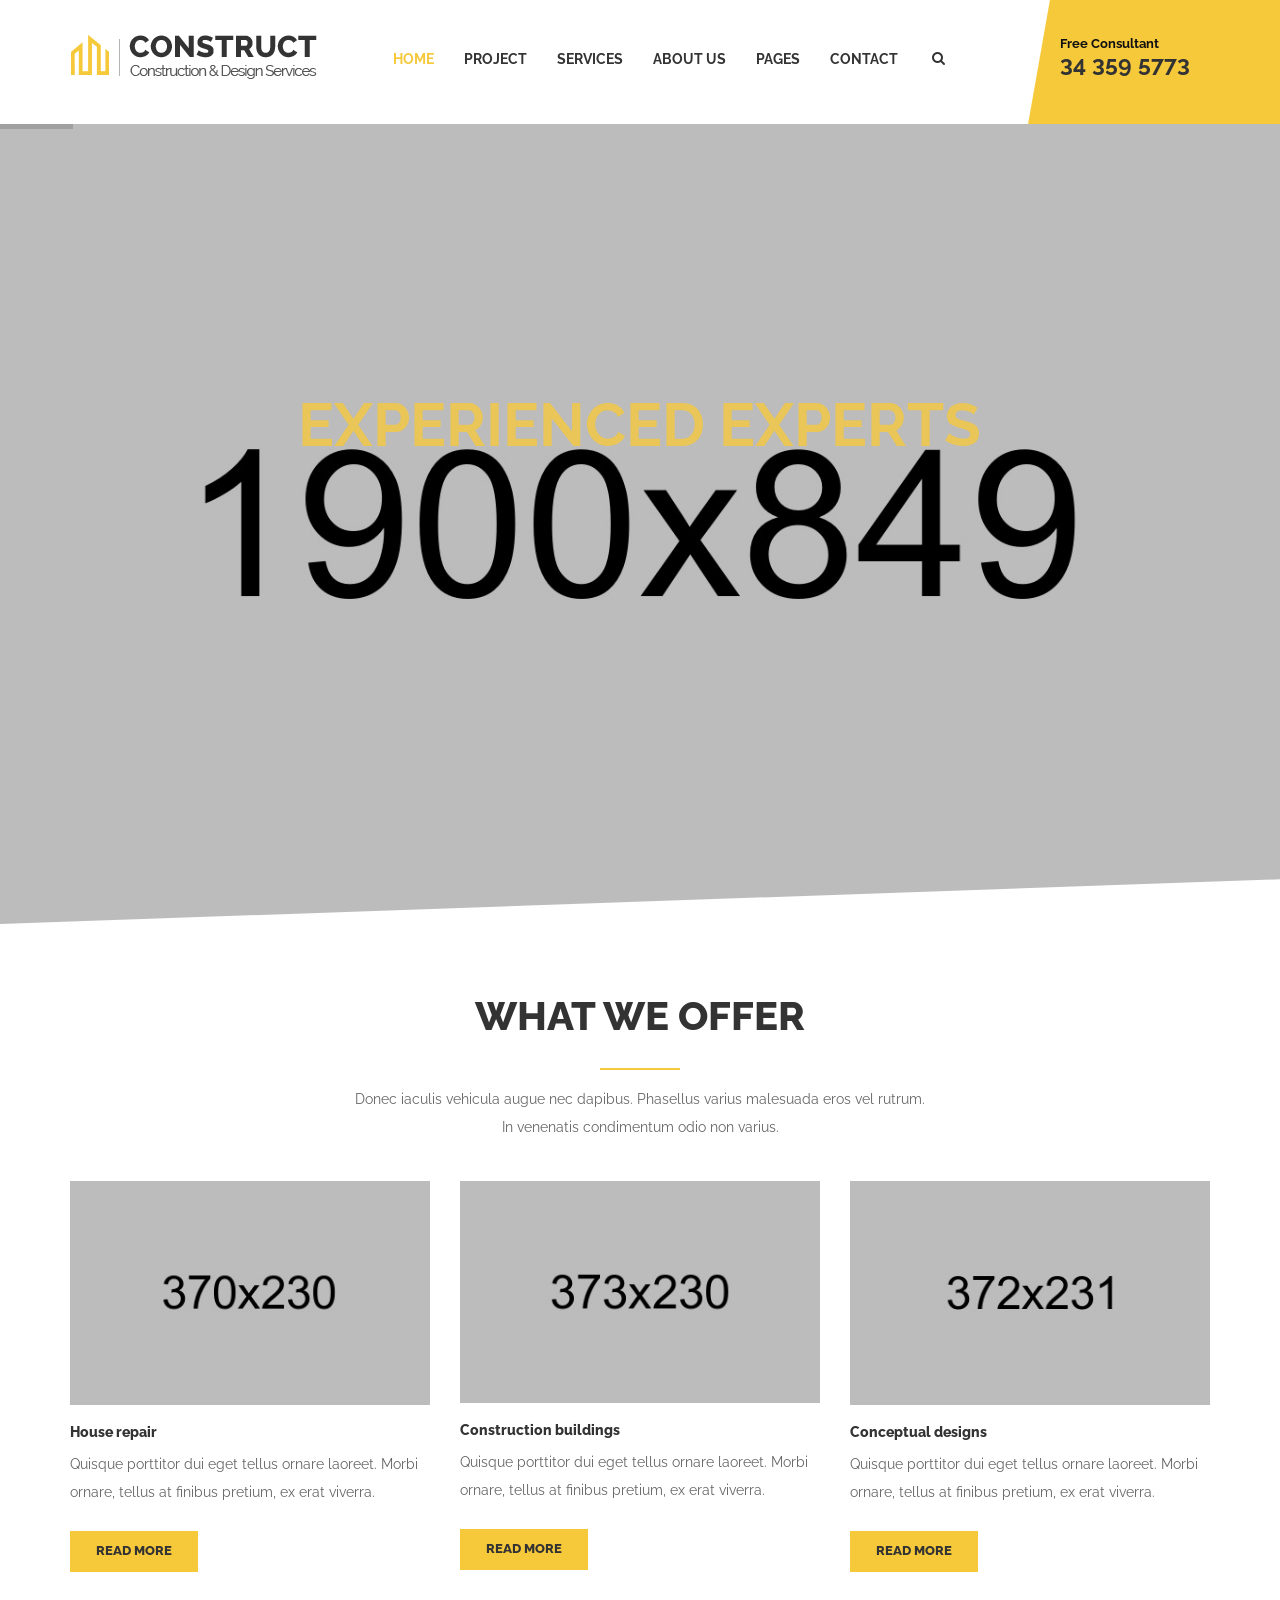
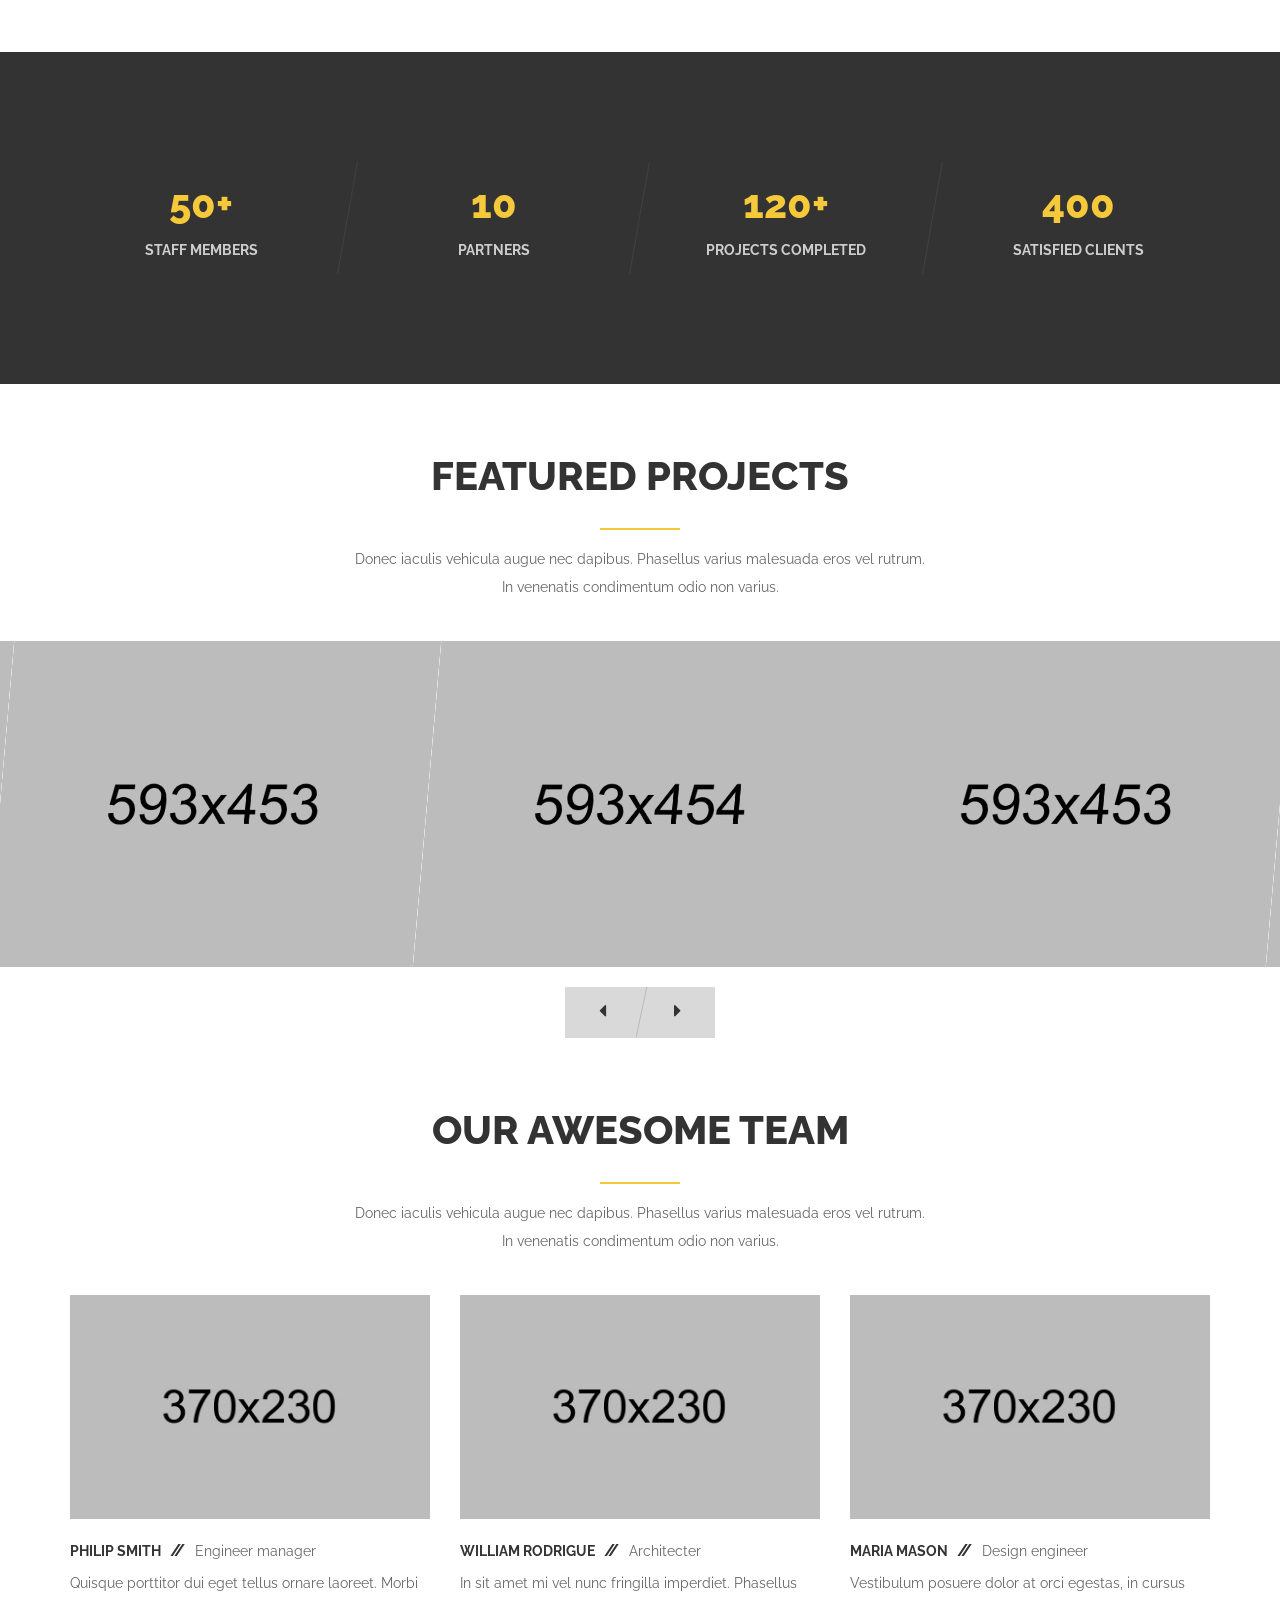
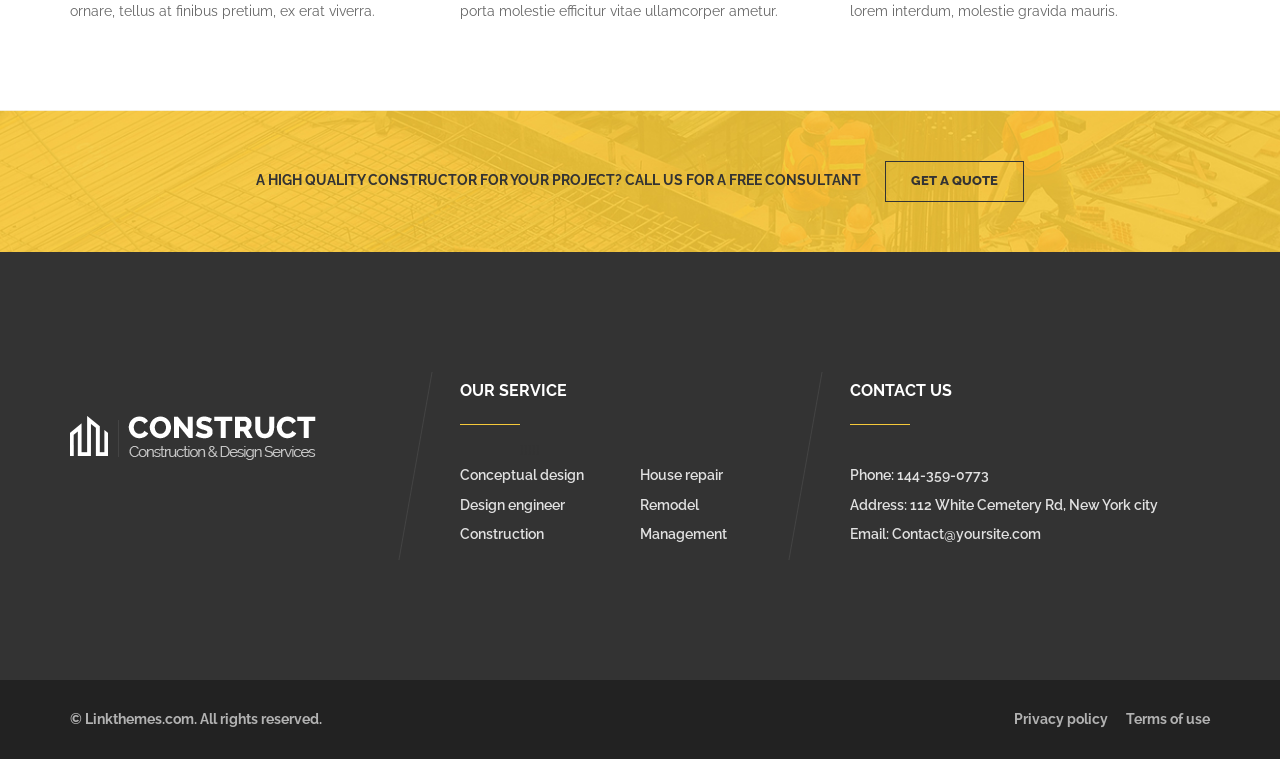
<file: index.html>
<!DOCTYPE html>
<!--[if IE 8]><html class="no-js lt-ie9" lang="en"> <![endif]-->
<!--[if gt IE 8]>
<!-->
<html class="no-js" lang="en">
<!--<![endif]-->
<head>
    <meta charset="UTF-8">
    <title>Homepage-01 - Construct Template</title>
    <meta name="description" content="Construct theme tempalte">
    <meta name="keywords" content="Construct theme template">
    <meta name="viewport" content="width=device-width, initial-scale=1">
    <!-- <link rel="icon" href="images/favicon.ico" type="image/gif" sizes="16x16"> -->
    <!--Fonts-->
    <link href="fonts/fonts.css" rel="stylesheet">
    <link href="https://fonts.googleapis.com/css?family=Raleway:100,100i,200,200i,300,300i,400,400i,500,500i,600,600i,700,700i,800,800i,900,900i" rel="stylesheet">
    <!--Icons fonts-->
    <link href="vendor/font-awesome/css/font-awesome.min.css" rel="stylesheet">

    <!--Styles-->
    <link href="vendor/bootstrap/dist/css/bootstrap.min.css" rel="stylesheet">
    <link href="vendor/animsition/dist/css/animsition.min.css" rel="stylesheet">
    <link href="vendor/animate.css/source/slide_fwd_center/slide_fwd_center.css" rel="stylesheet">
    <link href="vendor/owl-carousel/css/owl.carousel.css" rel="stylesheet">
    <link href="vendor/fancybox/css/jquery.fancybox.css" rel="stylesheet">

    <link href="vendor/revolution/css/layers.css" rel="stylesheet">
    <link href="vendor/revolution/css/navigation.css" rel="stylesheet">
    <link href="vendor/revolution/css/settings.css" rel="stylesheet">


    <!--Theme style-->
    <link href="css/main.css" rel="stylesheet">
    <link href="css/responsive.css" rel="stylesheet">
</head>

<body>
    <!-- Loader website -->
    <div class="page-loader">
        <div id="loader">
          <div id="box"></div>
          <div id="hill"></div>
        </div>
    </div>
    <!-- End Loader website -->
    
    <!-- Content Page : Homepage 1-->
    <div class="page-wraper homepage-01">
        <div class="search">
            <input type="text" class="ip-search" placeholder="Search for...">
        </div>
        <header>
            <nav class="navbar navbar-default navtopv1">
                <div class="container">
                    <div class="row">
                        <!-- Brand and toggle get grouped for better mobile display -->
                        <div class="navbar-header">
                            <button type="button" class="navbar-toggle collapsed" data-toggle="collapse" data-target="#bs-example-navbar-collapse-1">
                                <span class="sr-only">Toggle navigation</span>
                                <span class="icon-bar top-bar"></span>
                                <span class="icon-bar middle-bar"></span>
                                <span class="icon-bar bottom-bar"></span>
                            </button>
                        </div>
                        <div class="col-sm-4 col-lg-3">
                            <div class="logo clearfix">
                                <a class="navbar-brand" href="index.html"><img src="images/logo.png" alt="logo" class="img-responsive">
                                </a>
                            </div>
                        </div>
                        <div class="col-sm-8 col-lg-7 menu-skew">
                            <!-- Collect the nav links, forms, and other content for toggling -->
                            <div class="collapse navbar-collapse" id="bs-example-navbar-collapse-1">
                                <ul class="nav navbar-nav">
                                    <li class="dropdown active">
                                        <i class="fa fa-caret-right ic-dropdown"></i>
                                        <a href="index.html">Home</a>
                                        <ul class="dropdown-menu">
                                            <li class="active"><a href="index.html">Homepage V1</a>
                                            </li>
                                            <li><a href="homepage-02.html">Homepage V2</a>
                                            </li>
                                            <li><a href="homepage-03.html">Homepage V3</a>
                                            </li>
                                        </ul>
                                    </li>
                                    <li class="dropdown">
                                        <i class="fa fa-caret-right ic-dropdown"></i>
                                        <a href="project-gird.html">Project</a>
                                        <ul class="dropdown-menu">
                                            <li><a href="project-gird.html">Project Gird</a>
                                            </li>
                                            <li><a href="project-list.html">Project List</a>
                                            </li>
                                            <li><a href="project-detail.html">Project Details</a>
                                            </li>
                                        </ul>
                                    </li>
                                    <li class="dropdown">
                                        <i class="fa fa-caret-right ic-dropdown"></i>
                                        <a href="our-service.html">Services</a>
                                        <ul class="dropdown-menu">
                                            <li><a href="our-service.html">Our Services</a>
                                            </li>
                                            <li><a href="services-detail.html">Services Details</a>
                                            </li>
                                        </ul>
                                    </li>
                                    <li><a href="about.html">About Us</a>
                                    </li>
                                    <li class="dropdown">
                                        <i class="fa fa-caret-right ic-dropdown"></i>
                                        <a href="our-blog.html">Pages</a>
                                        <ul class="dropdown-menu">
                                            <li><a href="our-blog.html">Our Blog</a>
                                            </li>
                                            <li><a href="blog-detail.html">Blog Details</a>
                                            </li>
                                            <li><a href="shop-list.html">Shop List Page</a>
                                            </li>
                                            <li><a href="product-detail.html">Product Details</a>
                                            </li>
                                            <li><a href="shopping-cart.html">Shopping Cart</a>
                                            </li>
                                            <li><a href="check-out.html">Check Out Page</a>
                                            </li>
                                        </ul>
                                    </li>
                                    <li><a href="contact.html">Contact</a>
                                    </li>
                                </ul>
                            </div>
                            <!-- /.navbar-collapse -->
                            <div class="ic-search">
                                <i class="fa fa-search"></i>
                            </div>
                        </div>
                        <div class="col-lg-2 consultant">
                            <div class="free-consultant">Free Consultant</div>
                            <div class="phone">34 359 5773</div>
                        </div>
                    </div>
                </div>
            </nav>
        </header>
        <!-- End header -->

        <!-- START REVOLUTION SLIDER 5.0-->
        <div class="slider-headerrevo revo-v1 skew-slide">
            <div id="rev_slider" class="rev_slider fullwidthabanner" style="display:none;" data-version="5.4.1">
                <ul>
                    <li class="item-1" data-transition="zoomin" data-slotamount="7" data-hideafterloop="0" data-hideslideonmobile="off" data-easein="Power4.easeInOut">
                        <img alt="#" src="images/slider-header-01.jpg" data-bgposition="center center" data-bgfit="cover" data-bgrepeat="no-repeat" data-bgparallax="10" class="img-responsive">
                        <h2 class="tp-caption tp-resizeme slider-geeting" data-frames="[{&quot;from&quot;:&quot;y:50px;opacity:0;&quot;,&quot;speed&quot;:1500,&quot;to&quot;:&quot;o:1;&quot;,&quot;delay&quot;:900,&quot;ease&quot;:&quot;Power4.easeOut&quot;},{&quot;delay&quot;:&quot;wait&quot;,&quot;speed&quot;:500,&quot;to&quot;:&quot;y:-50px;opacity:0;&quot;,&quot;ease&quot;:&quot;Power2.easeIn&quot;}]" data-x="['center']" data-hoffset="['0', '0', '0', '0']" data-y="['middle']" data-voffset="['-100']">Experienced Experts</h2>
                        <p class="tp-caption tp-resizeme slider-content" data-frames="[{&quot;delay&quot;:1000,&quot;speed&quot;:1500,&quot;frame&quot;:&quot;0&quot;,&quot;from&quot;:&quot;y:[100%];z:0;rX:0deg;rY:0;rZ:0;sX:1;sY:1;skX:0;skY:0;opacity:0;&quot;,&quot;mask&quot;:&quot;x:0px;y:[100%];s:inherit;e:inherit;&quot;,&quot;to&quot;:&quot;o:1;&quot;,&quot;ease&quot;:&quot;Power2.easeInOut&quot;},{&quot;delay&quot;:&quot;wait&quot;,&quot;speed&quot;:500,&quot;frame&quot;:&quot;999&quot;,&quot;to&quot;:&quot;auto:auto;&quot;,&quot;ease&quot;:&quot;Power3.easeInOut&quot;}]" data-x="['center']" data-hoffset="['0', '0', '0', '0']" data-y="['middle']" data-voffset="['-40']">Aenean accumsan nulla quis vestibulum aliquam crasm dui</p>
                        <div class="carousel-caption tp-caption tp-resizeme be-btn be-btn-primary be-btn-pill text-uppercase carousel-caption" data-frames="[{&quot;delay&quot;:1500,&quot;speed&quot;:2000,&quot;frame&quot;:&quot;0&quot;,&quot;from&quot;:&quot;opacity:0;&quot;,&quot;to&quot;:&quot;o:1;&quot;,&quot;ease&quot;:&quot;Power3.easeInOut&quot;},{&quot;delay&quot;:&quot;wait&quot;,&quot;speed&quot;:500,&quot;frame&quot;:&quot;999&quot;,&quot;to&quot;:&quot;auto:auto;&quot;,&quot;ease&quot;:&quot;Power3.easeInOut&quot;}]" data-responsive="on" data-x="['center']" data-hoffset="['-60']" data-y="['middle']" data-voffset="['60']">
                            <button type="button" class="btn btn-default button button_1 ">Learn More</button>
                            <button type="button" class="btn btn-default button button_2 ">Ger In Touch</button>
                        </div>

                    </li>
                    <li class="item-2" data-transition="fadetotopfadefrombottom" data-slotamount="7" data-hideafterloop="0" data-hideslideonmobile="off" data-easein="Power4.easeInOut">
                        <img alt="#" src="images/slider-header-02.jpg" data-bgposition="center center" data-bgfit="cover" data-bgrepeat="no-repeat" data-bgparallax="10" class="img-responsive">
                        <h2 class="tp-caption tp-resizeme slider-geeting" data-frames="[{&quot;from&quot;:&quot;y:50px;opacity:0;&quot;,&quot;speed&quot;:1500,&quot;to&quot;:&quot;o:1;&quot;,&quot;delay&quot;:900,&quot;ease&quot;:&quot;Power4.easeOut&quot;},{&quot;delay&quot;:&quot;wait&quot;,&quot;speed&quot;:500,&quot;to&quot;:&quot;y:-50px;opacity:0;&quot;,&quot;ease&quot;:&quot;Power2.easeIn&quot;}]" data-x="['center']" data-hoffset="['0', '0', '0', '0']" data-y="['middle']" data-voffset="['-100']">Construction services</h2>
                        <p class="tp-caption tp-resizeme slider-content" data-frames="[{&quot;delay&quot;:1000,&quot;speed&quot;:1500,&quot;frame&quot;:&quot;0&quot;,&quot;from&quot;:&quot;y:[100%];z:0;rX:0deg;rY:0;rZ:0;sX:1;sY:1;skX:0;skY:0;opacity:0;&quot;,&quot;mask&quot;:&quot;x:0px;y:[100%];s:inherit;e:inherit;&quot;,&quot;to&quot;:&quot;o:1;&quot;,&quot;ease&quot;:&quot;Power2.easeInOut&quot;},{&quot;delay&quot;:&quot;wait&quot;,&quot;speed&quot;:500,&quot;frame&quot;:&quot;999&quot;,&quot;to&quot;:&quot;auto:auto;&quot;,&quot;ease&quot;:&quot;Power3.easeInOut&quot;}]" data-x="['center']" data-hoffset="['0', '0', '0', '0']" data-y="['middle']" data-voffset="['-40']">Aenean accumsan nulla quis vestibulum aliquam crasm dui</p>

                        <div class="carousel-caption tp-caption tp-resizeme be-btn be-btn-primary be-btn-pill text-uppercase carousel-caption" data-frames="[{&quot;delay&quot;:1500,&quot;speed&quot;:2000,&quot;frame&quot;:&quot;0&quot;,&quot;from&quot;:&quot;opacity:0;&quot;,&quot;to&quot;:&quot;o:1;&quot;,&quot;ease&quot;:&quot;Power3.easeInOut&quot;},{&quot;delay&quot;:&quot;wait&quot;,&quot;speed&quot;:500,&quot;frame&quot;:&quot;999&quot;,&quot;to&quot;:&quot;auto:auto;&quot;,&quot;ease&quot;:&quot;Power3.easeInOut&quot;}]" data-responsive="on" data-x="['center']" data-hoffset="['-60']" data-y="['middle']" data-voffset="['60']">
                            <button type="button" class="btn btn-default button button_1 ">Learn More</button>
                            <button type="button" class="btn btn-default button button_2 ">Ger In Touch</button>
                        </div>
                    </li>
                    <li class="item-3" data-transition="fadethroughlight">
                        <img alt="#" src="images/slider-header-03.jpg" data-bgposition="center center" data-bgfit="cover" data-bgrepeat="no-repeat" data-bgparallax="10" class="img-responsive">
                        <h2 class="tp-caption tp-resizeme slider-geeting" data-frames="[{&quot;from&quot;:&quot;y:50px;opacity:0;&quot;,&quot;speed&quot;:1500,&quot;to&quot;:&quot;o:1;&quot;,&quot;delay&quot;:900,&quot;ease&quot;:&quot;Power4.easeOut&quot;},{&quot;delay&quot;:&quot;wait&quot;,&quot;speed&quot;:500,&quot;to&quot;:&quot;y:-50px;opacity:0;&quot;,&quot;ease&quot;:&quot;Power2.easeIn&quot;}]" data-x="['center']" data-hoffset="['0', '0', '0', '0']" data-y="['middle']" data-voffset="['-100']">A Construction Company</h2>
                        <p class="tp-caption tp-resizeme slider-content" data-frames="[{&quot;delay&quot;:1000,&quot;speed&quot;:1500,&quot;frame&quot;:&quot;0&quot;,&quot;from&quot;:&quot;y:[100%];z:0;rX:0deg;rY:0;rZ:0;sX:1;sY:1;skX:0;skY:0;opacity:0;&quot;,&quot;mask&quot;:&quot;x:0px;y:[100%];s:inherit;e:inherit;&quot;,&quot;to&quot;:&quot;o:1;&quot;,&quot;ease&quot;:&quot;Power2.easeInOut&quot;},{&quot;delay&quot;:&quot;wait&quot;,&quot;speed&quot;:500,&quot;frame&quot;:&quot;999&quot;,&quot;to&quot;:&quot;auto:auto;&quot;,&quot;ease&quot;:&quot;Power3.easeInOut&quot;}]" data-x="['center']" data-hoffset="['0', '0', '0', '0']" data-y="['middle']" data-voffset="['-40']">Aenean accumsan nulla quis vestibulum aliquam crasm dui min.fermentum a effi
                            <br/>citursed, condimentum ac est. Nullam sed urna a velit facilisis egestas.</p>
                        <div class="carousel-caption tp-caption tp-resizeme be-btn be-btn-primary be-btn-pill text-uppercase carousel-caption" data-frames="[{&quot;delay&quot;:1500,&quot;speed&quot;:2000,&quot;frame&quot;:&quot;0&quot;,&quot;from&quot;:&quot;opacity:0;&quot;,&quot;to&quot;:&quot;o:1;&quot;,&quot;ease&quot;:&quot;Power3.easeInOut&quot;},{&quot;delay&quot;:&quot;wait&quot;,&quot;speed&quot;:500,&quot;frame&quot;:&quot;999&quot;,&quot;to&quot;:&quot;auto:auto;&quot;,&quot;ease&quot;:&quot;Power3.easeInOut&quot;}]" data-responsive="on" data-x="['center']" data-hoffset="['-60']" data-y="['middle']" data-voffset="['60']">
                            <button type="button" class="btn btn-default button button_1 ">Learn More</button>
                            <button type="button" class="btn btn-default button button_2 ">Ger In Touch</button>
                        </div>

                    </li>

                </ul>
            </div>
        </div>
        <!-- End SLIDER SHOW -->

        <!-- OUR SERVICES -->
        <section id="services" class="services-skew">
            <div class="container">
                <div class="row">
                    <div class="headding">
                        <h3 class="title-3">What we offer</h3>
                        <hr class="hr-80">
                        <p>Donec iaculis vehicula augue nec dapibus. Phasellus varius malesuada eros vel rutrum.
                            <br/> In venenatis condimentum odio non varius.</p>
                    </div>

                    <div class="services-gird">
                        <div class="col-sm-4 services-item">
                            <div class="services-img">
                                <a href="#"><img src="images/services/services-01.jpg" alt="services" class="img-responsive">
                                </a>
                            </div>
                            <div class="services-content">
                                <h4 class="title-4">House repair</h4>
                                <p>Quisque porttitor dui eget tellus ornare laoreet. Morbi ornare, tellus at finibus pretium, ex erat viverra.</p>
                                <button type="button" class="btn btn-default button button_2 read-more">Read More</button>
                            </div>
                        </div>
                        <div class="col-sm-4 services-item">
                            <div class="services-img">
                                <a href="#"><img src="images/services/services-02.jpg" alt="services" class="img-responsive">
                                </a>
                            </div>
                            <div class="services-content">
                                <h4 class="title-4">Construction buildings</h4>
                                <p>Quisque porttitor dui eget tellus ornare laoreet. Morbi ornare, tellus at finibus pretium, ex erat viverra.</p>
                                <button type="button" class="btn btn-default button button_2 read-more">Read More</button>
                            </div>
                        </div>
                        <div class="col-sm-4 services-item">
                            <div class="services-img">
                                <a href="#"><img src="images/services/services-03.jpg" alt="services" class="img-responsive">
                                </a>
                            </div>
                            <div class="services-content">
                                <h4 class="title-4">Conceptual designs</h4>
                                <p>Quisque porttitor dui eget tellus ornare laoreet. Morbi ornare, tellus at finibus pretium, ex erat viverra.</p>
                                <button type="button" class="btn btn-default button button_2 read-more">Read More</button>
                            </div>
                        </div>
                    </div>
                </div>
            </div>
        </section>
        <!-- End OUT SERVICES -->

        <!-- DATA -->
        <section class="data">
            <div class="container">
                <div class="row">
                    <div class="col-xs-6 col-sm-3 skew-general">
                        <div class="data-text">
                            <h3>50+</h3>
                            <p>Staff members</p>
                        </div>
                    </div>
                    <div class="col-xs-6 col-sm-3 skew-general">
                        <div class="data-text">
                            <h3>10</h3>
                            <p>Partners</p>
                        </div>
                    </div>
                    <div class="col-xs-6 col-sm-3 skew-general">
                        <div class="data-text">
                            <h3>120+</h3>
                            <p>Projects Completed</p>
                        </div>
                    </div>
                    <div class="col-xs-6 col-sm-3 skew-general">
                        <div class="data-text">
                            <h3>400</h3>
                            <p>Satisfied Clients</p>
                        </div>
                    </div>
                </div>
            </div>
        </section>
        <!-- End DATA -->

        <!-- OUR PROJECT -->
        <section id="project">
            <div class="container">
                <div class="row">
                    <div class="headding">
                        <h3 class="title-3">Featured projects</h3>
                        <hr class="hr-80">
                        <p>Donec iaculis vehicula augue nec dapibus. Phasellus varius malesuada eros vel rutrum.
                            <br/> In venenatis condimentum odio non varius.</p>
                    </div>
                </div>
            </div>
            <div class="project-gird">
                <div class="slider-project slider owl-carousel owl-theme">
                    <div class="project-item">
                        <a href="#"><img src="images/project/project-01.jpg" alt="project" class="img-responsive">
                        </a>
                        <div class="project-content">
                            <h3>Luxurious Department</h3>
                            <p>Duis eros massa, aliquam nec leo ut, molestie gravida mauris antemana loremip vestibulum convallis.</p>
                            <button type="button" class="btn btn-default button button_2 read-more">Read More</button>
                        </div>
                    </div>
                    <div class="project-item">
                        <a href="#"><img src="images/project/project-02.jpg" alt="project" class="img-responsive">
                        </a>
                        <div class="project-content">
                            <h3>Luxurious Department</h3>
                            <p>Duis eros massa, aliquam nec leo ut, molestie gravida mauris antemana loremip vestibulum convallis.</p>
                            <button type="button" class="btn btn-default button button_2 read-more">Read More</button>
                        </div>
                    </div>
                    <div class="project-item">
                        <a href="#"><img src="images/project/project-03.jpg" alt="project" class="img-responsive">
                        </a>
                        <div class="project-content">
                            <h3>Luxurious Department</h3>
                            <p>Duis eros massa, aliquam nec leo ut, molestie gravida mauris antemana loremip vestibulum convallis.</p>
                            <button type="button" class="btn btn-default button button_2 read-more">Read More</button>
                        </div>
                    </div>
                    <div class="project-item">
                        <a href="#"><img src="images/project/project-02.jpg" alt="project" class="img-responsive">
                        </a>
                        <div class="project-content">
                            <h3>Luxurious Department</h3>
                            <p>Duis eros massa, aliquam nec leo ut, molestie gravida mauris antemana loremip vestibulum convallis.</p>
                            <button type="button" class="btn btn-default button button_2 read-more">Read More</button>
                        </div>
                    </div>
                    <div class="project-item">
                        <a href="#"><img src="images/project/project-01.jpg" alt="project" class="img-responsive">
                        </a>
                        <div class="project-content">
                            <h3>Luxurious Department</h3>
                            <p>Duis eros massa, aliquam nec leo ut, molestie gravida mauris antemana loremip vestibulum convallis.</p>
                            <button type="button" class="btn btn-default button button_2 read-more">Read More</button>
                        </div>
                    </div>
                    <div class="project-item">
                        <a href="#"><img src="images/project/project-03.jpg" alt="project" class="img-responsive">
                        </a>
                        <div class="project-content">
                            <h3>Luxurious Department</h3>
                            <p>Duis eros massa, aliquam nec leo ut, molestie gravida mauris antemana loremip vestibulum convallis.</p>
                            <button type="button" class="btn btn-default button button_2 read-more">Read More</button>
                        </div>
                    </div>
                </div>
            </div>
        </section>
        <!-- End OUR PROJECT -->

        <!-- TEAM -->
        <section id="team">
            <div class="container">
                <div class="row">
                    <div class="headding">
                        <h3 class="title-3">our Awesome Team</h3>
                        <hr class="hr-80">
                        <p>Donec iaculis vehicula augue nec dapibus. Phasellus varius malesuada eros vel rutrum.
                            <br/> In venenatis condimentum odio non varius.</p>
                    </div>
                    <div class="team-gird">
                        <div class="col-sm-4 team-item">
                            <div class="team-img">
                                <img src="images/team/team-01.jpg" alt="team" class="img-responsive">
                            </div>
                            <div class="team-content">
                                <h5 class="team-name">Philip Smith</h5>
                                <span class="team-work">Engineer manager</span>
                                <p>Quisque porttitor dui eget tellus ornare laoreet. Morbi ornare, tellus at finibus pretium, ex erat viverra.</p>
                            </div>
                        </div>
                        <div class="col-sm-4 team-item">
                            <div class="team-img">
                                <img src="images/team/team-02.jpg" alt="team" class="img-responsive">
                            </div>
                            <div class="team-content">
                                <h5 class="team-name">William Rodrigue</h5>
                                <span class="team-work">Architecter</span>
                                <p>In sit amet mi vel nunc fringilla imperdiet. Phasellus porta molestie efficitur vitae ullamcorper ametur.</p>
                            </div>
                        </div>
                        <div class="col-sm-4 team-item">
                            <div class="team-img">
                                <img src="images/team/team-03.jpg" alt="team" class="img-responsive">
                            </div>
                            <div class="team-content">
                                <h5 class="team-name">Maria Mason</h5>
                                <span class="team-work">Design engineer</span>
                                <p>Vestibulum posuere dolor at orci egestas, in cursus lorem interdum, molestie gravida mauris.</p>
                            </div>
                        </div>
                    </div>
                </div>
            </div>
        </section>
        <!-- End TEAM -->

        <!-- CTA -->
        <section id="cta">
            <div class="container">
                <h6>A high quality constructor for your project? Call us for a free consultant</h6>
                <button type="button" class="btn btn-default button btn-cta">Get a quote</button>
            </div>
        </section>
        <!-- End CTA -->

        <!-- FOOTER -->
        <footer>
            <div class="footer-top">
                <div class="container">
                    <div class="row">
                        <div class="col-md-4 footer-logo">
                            <a href="#"><img src="images/logo-footer.png" alt="logo-footer" class="img-responsive">
                            </a>
                        </div>
                        <div class="col-sm-6 col-md-4 footer-service skew-footer">
                            <h4 class="footer-title">Our Service</h4>
                            <hr class="hr-60">}}}}}
                            <ul>
                                <li><a href="#">Conceptual design</a>
                                </li>
                                <li><a href="#">House repair</a>
                                </li>
                                <li><a href="#">Design engineer</a>
                                </li>
                                <li><a href="#">Remodel</a>
                                </li>
                                <li><a href="#">Construction</a>
                                </li>
                                <li><a href="#">Management</a>
                                </li>
                            </ul>
                        </div>
                        <div class="col-sm-6 col-md-4 footer-contact skew-footer">
                            <h4 class="footer-title">Contact Us</h4>
                            <hr class="hr-60">
                            <ul>
                                <li>Phone: 144-359-0773</li>
                                <li>Address: 112 White Cemetery Rd, New York city</li>
                                <li>Email: Contact@yoursite.com</li>
                            </ul>
                        </div>
                    </div>
                </div>
            </div>
            <div class="footer-bottom">
                <div class="container">
                    <div class="copy-right">
                        © Linkthemes.com. All rights reserved.
                    </div>
                    <div class="privacy">
                        <span>Privacy policy</span>
                        <span>Terms of use</span>
                    </div>
                </div>
            </div>
        </footer>
        <!-- End FOOTER -->
    <!-- End Content Page : Homepage 1-->
    </div>

    <!-- Javascript-->
    <script src="vendor/jquery/dist/jquery.min.js"></script>
    <script src="vendor/bootstrap/dist/js/bootstrap.min.js"></script>
    <script src="vendor/jquery_easing/jquery.easing.min.js"></script>
    <script src="vendor/owl-carousel/js/owl.carousel.js"></script>
    <script src="vendor/range_filter/js/jquery-ui.js"></script>
    <script src="vendor/fancybox/js/jquery.fancybox.pack.js"></script>
    <script src="vendor/animsition/dist/js/animsition.min.js"></script>
    <script src="scripts/main.js"></script>

    <script src="vendor/revolution/js/jquery.themepunch.tools.min.js"></script>
    <script src="vendor/revolution/js/jquery.themepunch.revolution.min.js"></script>
    <script type="text/javascript" src="vendor/revolution/js/extensions/revolution.extension.video.min.js"></script>
    <script type="text/javascript" src="vendor/revolution/js/extensions/revolution.extension.slideanims.min.js"></script>
    <script type="text/javascript" src="vendor/revolution/js/extensions/revolution.extension.actions.min.js"></script>
    <script type="text/javascript" src="vendor/revolution/js/extensions/revolution.extension.layeranimation.min.js"></script>
    <script type="text/javascript" src="vendor/revolution/js/extensions/revolution.extension.kenburn.min.js"></script>
    <script type="text/javascript" src="vendor/revolution/js/extensions/revolution.extension.navigation.min.js"></script>
    <script type="text/javascript" src="vendor/revolution/js/extensions/revolution.extension.migration.min.js"></script>
    <script type="text/javascript" src="vendor/revolution/js/extensions/revolution.extension.parallax.min.js"></script>

    <script src="scripts/revolution.js"></script>
</body>
</html>
</file>
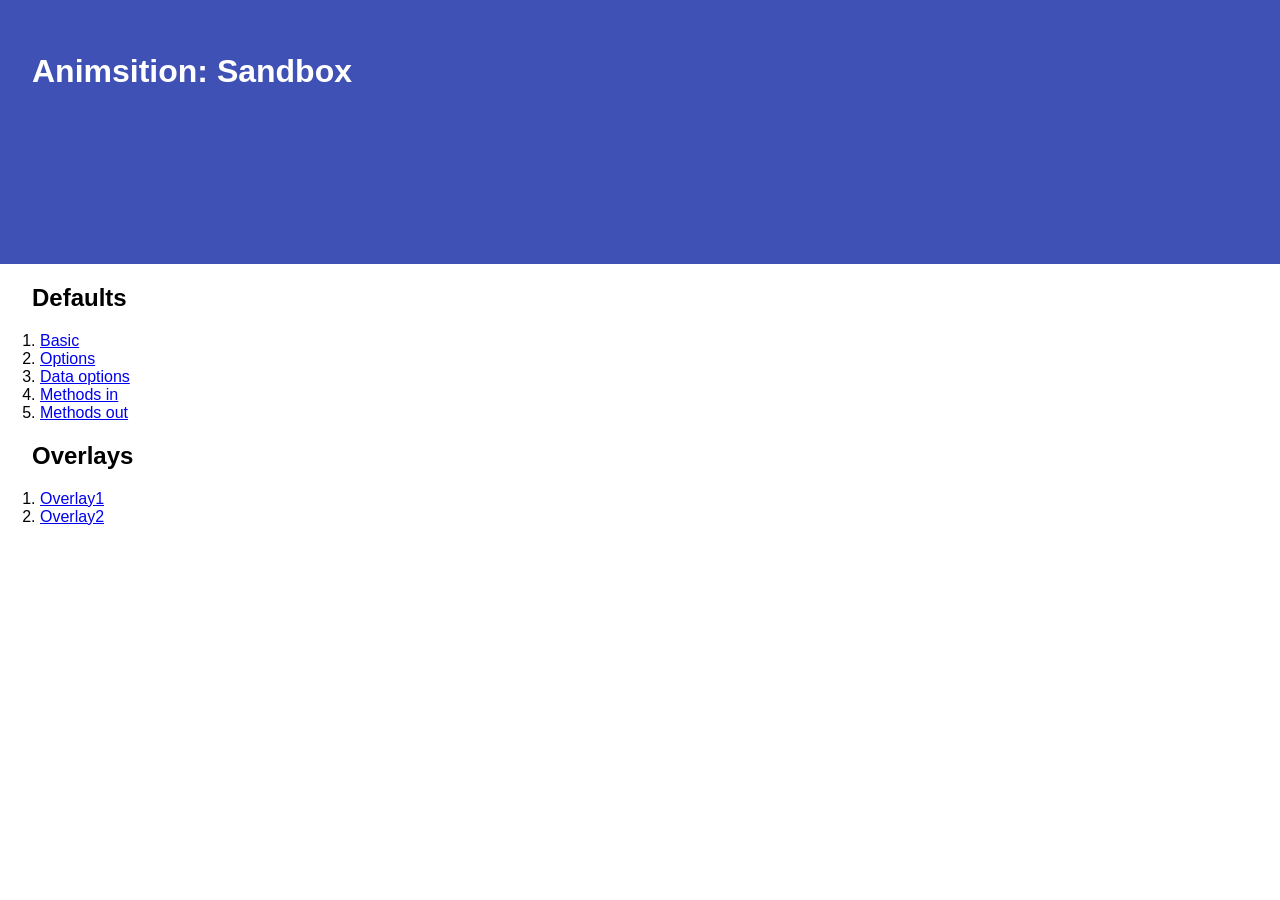
<file: vendor/animsition/sandbox/index.html>
<!DOCTYPE html>
<html lang="en">
<head>
  <meta charset="utf-8">
  <meta http-equiv="X-UA-Compatible" content="IE=edge">
  <meta name="viewport" content="width=device-width, initial-scale=1">
  <title>Sandbox: home - Animsition</title>
  <link href="sandbox.css" rel="stylesheet">
  <link href="../dist/css/animsition.min.css" rel="stylesheet">
</head>
<body>
  <div class="animsition">

    <div class="item bg-indigo">
      <h1>Animsition: Sandbox</h1>
    </div>

    <h2>Defaults</h2>
    <ol>
      <li><a class="animsition-link" href="index.html">Basic</a></li>
      <li><a class="animsition-link" href="options.html">Options</a></li>
      <li><a class="animsition-link" href="data-options.html">Data options</a></li>
      <li><a class="animsition-link" href="methods-in.html">Methods in</a></li>
      <li><a class="animsition-link" href="methods-out.html">Methods out</a></li>
    </ol>

    <h2>Overlays</h2>
    <ol>
      <li><a class="animsition-link" href="overlay1.html">Overlay1</a></li>
      <li><a class="animsition-link" href="overlay2.html">Overlay2</a></li>
    </ol>

  </div>

  <script src="https://ajax.googleapis.com/ajax/libs/jquery/1.7.0/jquery.min.js"></script>
  <script src="../dist/js/animsition.min.js" charset="utf-8"></script>
  <script>
  $(document).ready(function() {
    $('.animsition').animsition();
  });
  </script>

</body>
</html>
</file>
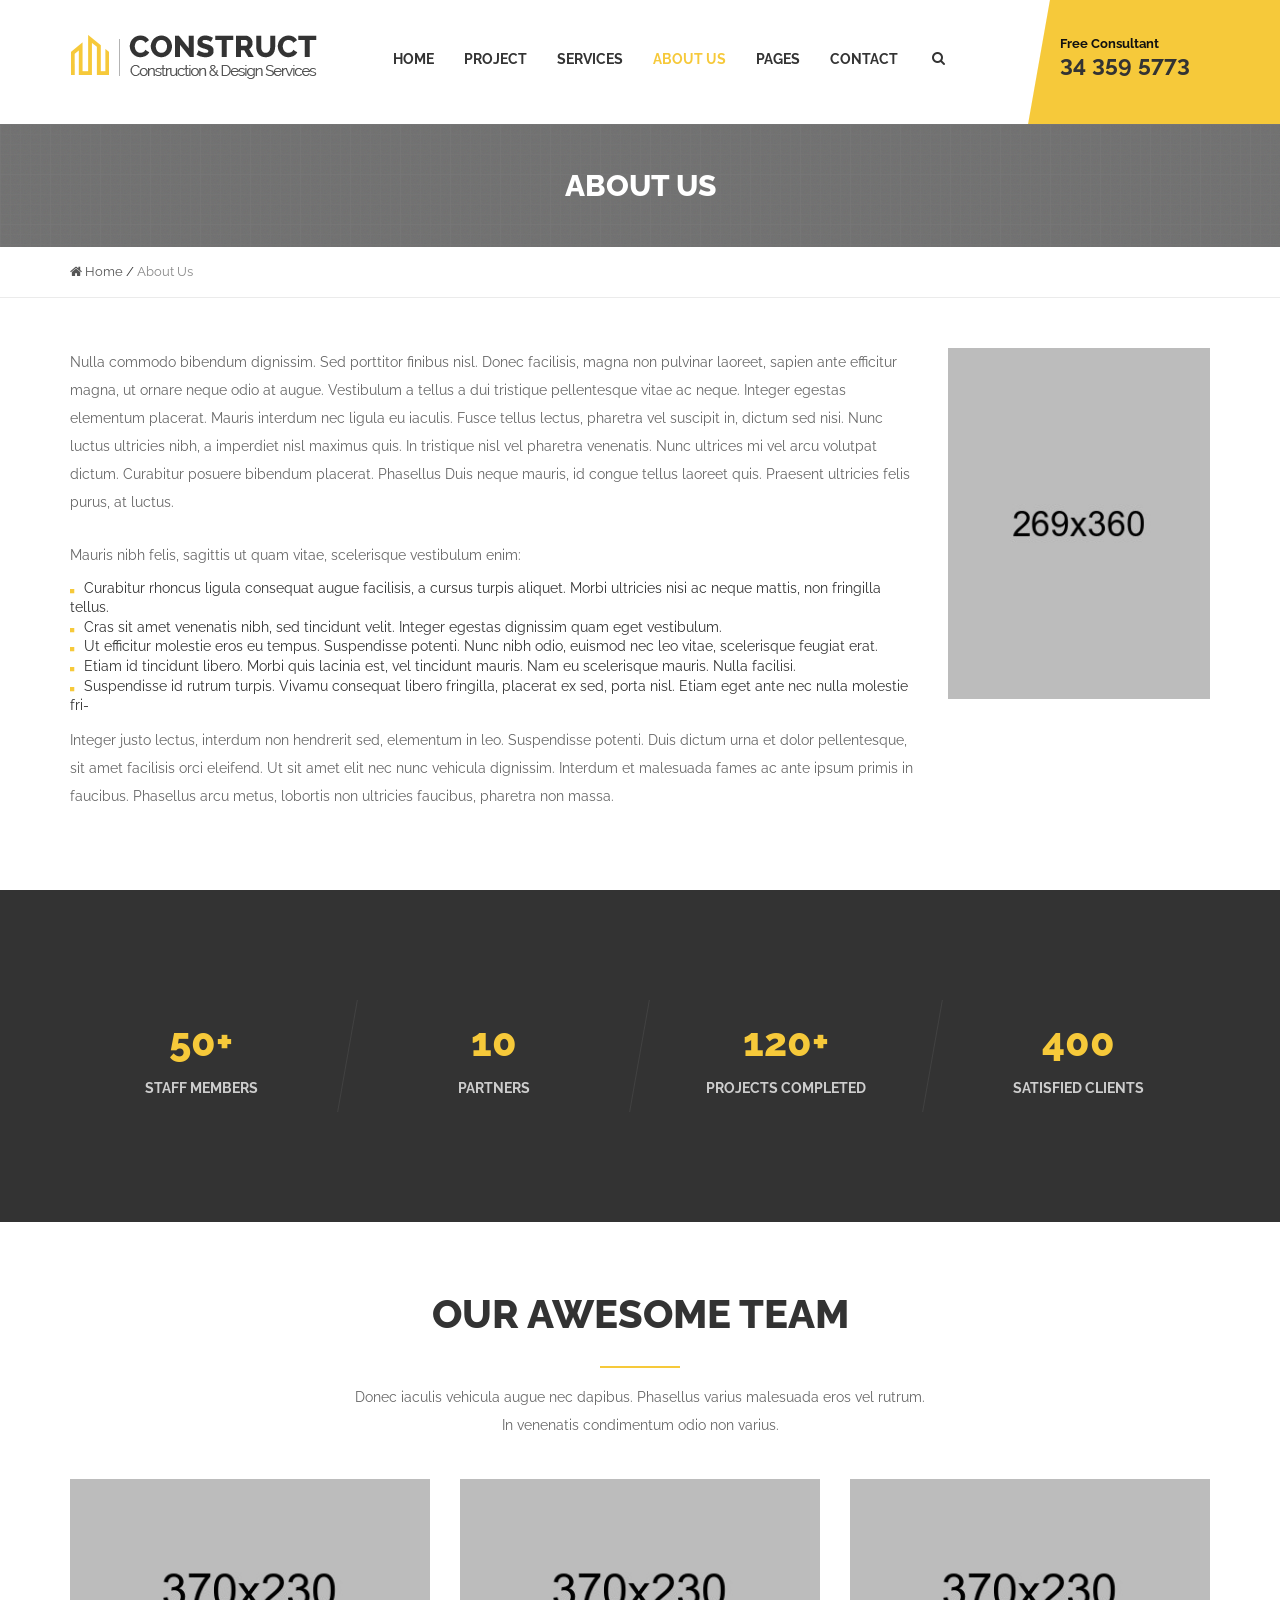
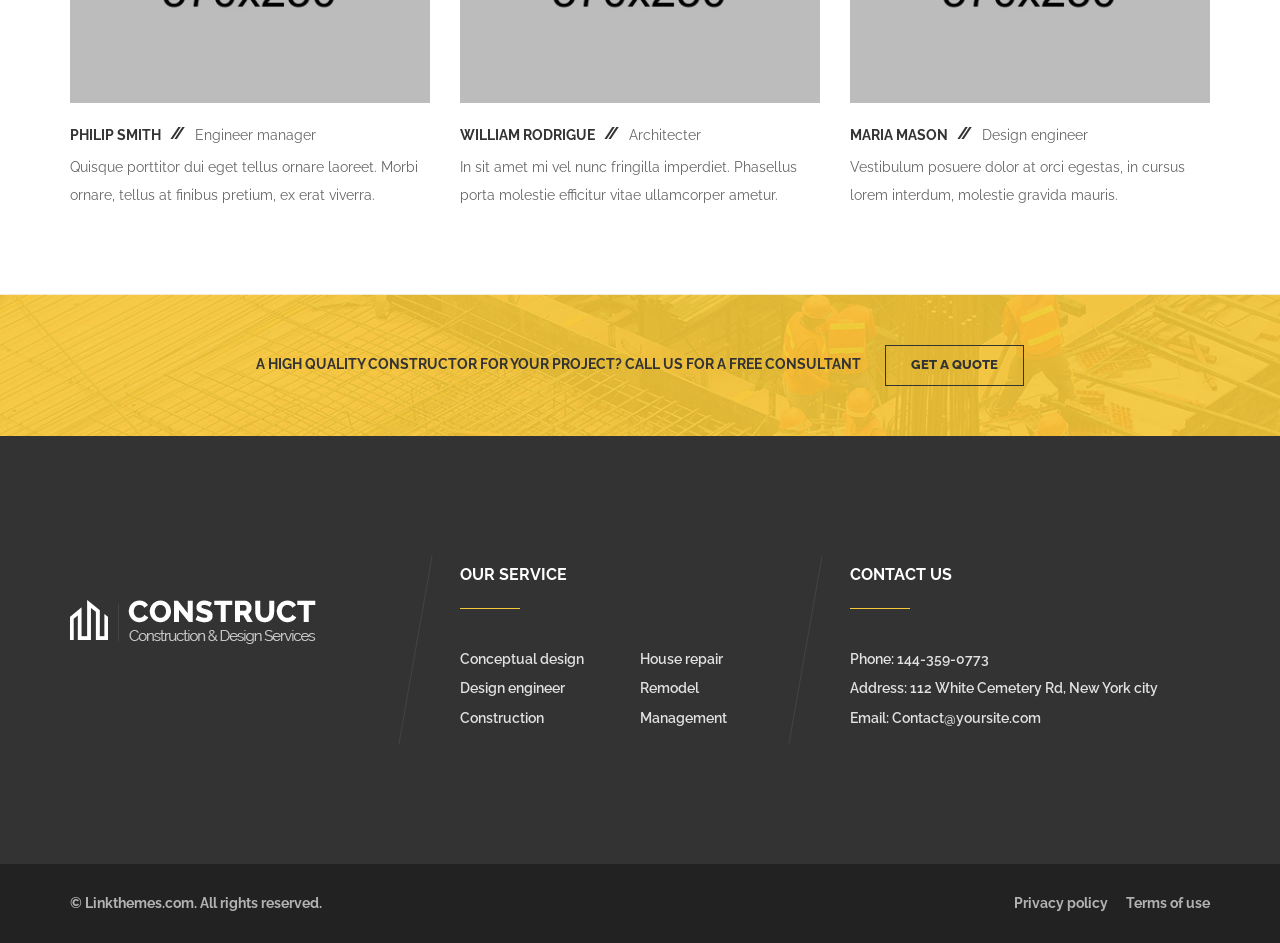
<file: about.html>
<!DOCTYPE html>
<!--[if IE 8]><html class="no-js lt-ie9" lang="en"> <![endif]-->
<!--[if gt IE 8]>
<!-->
<html class="no-js" lang="en">
<!--<![endif]-->

<head>
    <meta charset="UTF-8">
    <title>About - Template</title>
    <meta name="description" content="Construct theme tempalte">
    <meta name="keywords" content="Construct theme template">
    <meta name="viewport" content="width=device-width, initial-scale=1">
    <!-- <link rel="icon" href="images/favicon.ico" type="image/gif" sizes="16x16"> -->
    <!--Fonts-->
    <link href="fonts/fonts.css" rel="stylesheet">
    <link href="https://fonts.googleapis.com/css?family=Raleway:100,100i,200,200i,300,300i,400,400i,500,500i,600,600i,700,700i,800,800i,900,900i" rel="stylesheet">
    <!--Icons fonts-->
    <link href="vendor/font-awesome/css/font-awesome.min.css" rel="stylesheet">

    <!--Styles-->
    <link href="vendor/bootstrap/dist/css/bootstrap.min.css" rel="stylesheet">
    <link href="vendor/animsition/dist/css/animsition.min.css" rel="stylesheet">
    <link href="vendor/animate.css/source/slide_fwd_center/slide_fwd_center.css" rel="stylesheet">
    <link href="vendor/owl-carousel/css/owl.carousel.css" rel="stylesheet">
    <link href="vendor/range_filter/css/jquery-ui.css" rel="stylesheet">
    <link href="vendor/fancybox/css/jquery.fancybox.css" rel="stylesheet">

    <!--Theme style-->
    <link href="css/main.css" rel="stylesheet">
    <link href="css/responsive.css" rel="stylesheet">
</head>
<body>
    <!-- Loader website -->
    <div class="page-loader">
        <div id="loader">
          <div id="box"></div>
          <div id="hill"></div>
        </div>
    </div>
    <!-- End Loader website -->

    <!-- Content Page :  About Us-->
    <div class="page-wraper Contact">
        <div class="search">
            <input type="text" class="ip-search" placeholder="Search for...">
        </div>
        <header>
            <nav class="navbar navbar-default navtopv1">
                <div class="container">
                    <div class="row">
                        <!-- Brand and toggle get grouped for better mobile display -->
                        <div class="navbar-header">
                            <button type="button" class="navbar-toggle collapsed" data-toggle="collapse" data-target="#bs-example-navbar-collapse-1">
                                <span class="sr-only">Toggle navigation</span>
                                <span class="icon-bar top-bar"></span>
                                <span class="icon-bar middle-bar"></span>
                                <span class="icon-bar bottom-bar"></span>
                            </button>
                        </div>
                        <div class="col-sm-4 col-lg-3">
                            <div class="logo clearfix">
                                <a class="navbar-brand" href="index.html"><img src="images/logo.png" alt="logo" class="img-responsive">
                                </a>
                            </div>
                        </div>
                        <div class="col-sm-8 col-lg-7 menu-skew">
                            <!-- Collect the nav links, forms, and other content for toggling -->
                            <div class="collapse navbar-collapse" id="bs-example-navbar-collapse-1">
                                <ul class="nav navbar-nav">
                                    <li class="dropdown">
                                        <i class="fa fa-caret-right ic-dropdown"></i>
                                        <a href="index.html">Home</a>
                                        <ul class="dropdown-menu">
                                            <li><a href="index.html">Homepage V1</a>
                                            </li>
                                            <li><a href="homepage-02.html">Homepage V2</a>
                                            </li>
                                            <li><a href="homepage-03.html">Homepage V3</a>
                                            </li>
                                        </ul>
                                    </li>
                                    <li class="dropdown">
                                        <i class="fa fa-caret-right ic-dropdown"></i>
                                        <a href="project-gird.html">Project</a>
                                        <ul class="dropdown-menu">
                                            <li><a href="project-gird.html">Project Gird</a>
                                            </li>
                                            <li><a href="project-list.html">Project List</a>
                                            </li>
                                            <li><a href="project-detail.html">Project Details</a>
                                            </li>
                                        </ul>
                                    </li>
                                    <li class="dropdown">
                                        <i class="fa fa-caret-right ic-dropdown"></i>
                                        <a href="our-service.html">Services</a>
                                        <ul class="dropdown-menu">
                                            <li><a href="our-service.html">Our Services</a>
                                            </li>
                                            <li><a href="services-detail.html">Services Details</a>
                                            </li>
                                        </ul>
                                    </li>
                                    <li class="active"><a href="about.html">About Us</a>
                                    </li>
                                    <li class="dropdown">
                                        <i class="fa fa-caret-right ic-dropdown"></i>
                                        <a href="our-blog.html">Pages</a>
                                        <ul class="dropdown-menu">
                                            <li><a href="our-blog.html">Our Blog</a>
                                            </li>
                                            <li><a href="blog-detail.html">Blog Details</a>
                                            </li>
                                            <li><a href="shop-list.html">Shop List Page</a>
                                            </li>
                                            <li><a href="product-detail.html">Product Details</a>
                                            </li>
                                            <li><a href="shopping-cart.html">Shopping Cart</a>
                                            </li>
                                            <li><a href="check-out.html">Check Out Page</a>
                                            </li>
                                        </ul>
                                    </li>
                                    <li><a href="contact.html">Contact</a>
                                    </li>
                                </ul>
                            </div>
                            <!-- /.navbar-collapse -->
                            <div class="ic-search">
                                <i class="fa fa-search"></i>
                            </div>
                        </div>
                        <div class="col-lg-2 consultant">
                            <div class="free-consultant">Free Consultant</div>
                            <div class="phone">34 359 5773</div>
                        </div>
                    </div>
                </div>
            </nav>
        </header>
        <!-- End header -->

        <section class="page-title">
            <div class="page-headding">
                <div class="container">
                    <h2>About Us</h2>
                </div>
            </div>
            <div class="breadcrumbs">
                <div class="container">
                    <ul class="crumb">
                        <li><a href="#"><i class="fa fa-home"></i> Home</a></li> / <li class="active">About Us</li>
                    </ul>            
                </div>
            </div>
        </section>

        <!-- About Us Content -->
        <section class="about">
            <div class="container">
                <div class="row">
                    <div class="col-md-9 about-top">
                        <p>Nulla commodo bibendum dignissim. Sed porttitor finibus nisl. Donec facilisis, magna non pulvinar laoreet, sapien ante efficitur magna, ut ornare neque odio at augue. Vestibulum a tellus a dui tristique pellentesque vitae ac neque. Integer egestas elementum placerat. Mauris interdum nec ligula eu iaculis. Fusce tellus lectus, pharetra vel suscipit in, dictum sed nisi. Nunc luctus ultricies nibh, a imperdiet nisl maximus quis. In tristique nisl vel pharetra venenatis. Nunc ultrices mi vel arcu volutpat dictum. Curabitur posuere bibendum placerat. Phasellus Duis neque mauris, id congue tellus laoreet quis. Praesent ultricies felis purus, at luctus.</p>
                        <p class="about-child">Mauris nibh felis, sagittis ut quam vitae, scelerisque vestibulum enim:</p>
                        <ul class="tab-text-one">
                            <li><i class="fa fa-stop"></i>Curabitur rhoncus ligula consequat augue facilisis, a cursus turpis aliquet. Morbi ultricies nisi ac neque mattis, non fringilla tellus.</li>
                            <li><i class="fa fa-stop"></i>Cras sit amet venenatis nibh, sed tincidunt velit. Integer egestas dignissim quam eget vestibulum.</li>
                            <li><i class="fa fa-stop"></i>Ut efficitur molestie eros eu tempus. Suspendisse potenti. Nunc nibh odio, euismod nec leo vitae, scelerisque feugiat erat. </li>
                            <li><i class="fa fa-stop"></i>Etiam id tincidunt libero. Morbi quis lacinia est, vel tincidunt mauris. Nam eu scelerisque mauris. Nulla facilisi. </li>
                            <li><i class="fa fa-stop"></i>Suspendisse id rutrum turpis. Vivamu consequat libero fringilla, placerat ex sed, porta nisl. Etiam eget ante nec nulla molestie fri-</li>
                        </ul>
                        <p>Integer justo lectus, interdum non hendrerit sed, elementum in leo. Suspendisse potenti. Duis dictum urna et dolor pellentesque, sit amet facilisis orci eleifend. Ut sit amet elit nec nunc vehicula dignissim. Interdum et malesuada fames ac ante ipsum primis in faucibus. Phasellus arcu metus, lobortis non ultricies faucibus, pharetra non massa.</p>
                    </div>
                    <div class="col-md-3 about-img">
                        <img src="images/09-About-Us.jpg" class="img-responsive" alt="about us" />
                    </div>
                </div>
            </div>
        </section>

        <!-- DATA -->
        <section class="data">
            <div class="container">
                <div class="row">
                    <div class="col-xs-6 col-sm-3 skew-general">
                        <div class="data-text">
                            <h3>50+</h3>
                            <p>Staff members</p>
                        </div>
                    </div>
                    <div class="col-xs-6 col-sm-3 skew-general">
                        <div class="data-text">
                            <h3>10</h3>
                            <p>Partners</p>
                        </div>
                    </div>
                    <div class="col-xs-6 col-sm-3 skew-general">
                        <div class="data-text">
                            <h3>120+</h3>
                            <p>Projects Completed</p>
                        </div>
                    </div>
                    <div class="col-xs-6 col-sm-3 skew-general">
                        <div class="data-text">
                            <h3>400</h3>
                            <p>Satisfied Clients</p>
                        </div>
                    </div>
                </div>
            </div>
        </section>
        <!-- End DATA -->

        <!-- TEAM -->
        <section id="team">
            <div class="container">
                <div class="row">
                    <div class="headding">
                        <h3 class="title-3">our Awesome Team</h3>
                        <hr class="hr-80">
                        <p>Donec iaculis vehicula augue nec dapibus. Phasellus varius malesuada eros vel rutrum.
                            <br/> In venenatis condimentum odio non varius.</p>
                    </div>
                    <div class="team-gird">
                        <div class="col-sm-4 team-item">
                            <div class="team-img">
                                <img src="images/team/team-01.jpg" alt="team" class="img-responsive">
                            </div>
                            <div class="team-content">
                                <h5 class="team-name">Philip Smith</h5>
                                <span class="team-work">Engineer manager</span>
                                <p>Quisque porttitor dui eget tellus ornare laoreet. Morbi ornare, tellus at finibus pretium, ex erat viverra.</p>
                            </div>
                        </div>
                        <div class="col-sm-4 team-item">
                            <div class="team-img">
                                <img src="images/team/team-02.jpg" alt="team" class="img-responsive">
                            </div>
                            <div class="team-content">
                                <h5 class="team-name">William Rodrigue</h5>
                                <span class="team-work">Architecter</span>
                                <p>In sit amet mi vel nunc fringilla imperdiet. Phasellus porta molestie efficitur vitae ullamcorper ametur.</p>
                            </div>
                        </div>
                        <div class="col-sm-4 team-item">
                            <div class="team-img">
                                <img src="images/team/team-03.jpg" alt="team" class="img-responsive">
                            </div>
                            <div class="team-content">
                                <h5 class="team-name">Maria Mason</h5>
                                <span class="team-work">Design engineer</span>
                                <p>Vestibulum posuere dolor at orci egestas, in cursus lorem interdum, molestie gravida mauris.</p>
                            </div>
                        </div>
                    </div>
                </div>
            </div>
        </section>
        <!-- End TEAM -->

        <!-- CTA -->
        <section id="cta">
            <div class="container">
                <h6>A high quality constructor for your project? Call us for a free consultant</h6>
                <button type="button" class="btn btn-default button btn-cta">Get a quote</button>
            </div>
        </section>
        <!-- End CTA -->

        

        <!-- FOOTER -->
        <footer>
            <div class="footer-top">
                <div class="container">
                    <div class="row">
                        <div class="col-md-4 footer-logo">
                            <a href="#"><img src="images/logo-footer.png" alt="logo-footer" class="img-responsive">
                            </a>
                        </div>
                        <div class="col-sm-6 col-md-4 footer-service skew-footer">
                            <h4 class="footer-title">Our Service</h4>
                            <hr class="hr-60">
                            <ul>
                                <li><a href="#">Conceptual design</a>
                                </li>
                                <li><a href="#">House repair</a>
                                </li>
                                <li><a href="#">Design engineer</a>
                                </li>
                                <li><a href="#">Remodel</a>
                                </li>
                                <li><a href="#">Construction</a>
                                </li>
                                <li><a href="#">Management</a>
                                </li>
                            </ul>
                        </div>
                        <div class="col-sm-6 col-md-4 footer-contact skew-footer">
                            <h4 class="footer-title">Contact Us</h4>
                            <hr class="hr-60">
                            <ul>
                                <li>Phone: 144-359-0773</li>
                                <li>Address: 112 White Cemetery Rd, New York city</li>
                                <li>Email: Contact@yoursite.com</li>
                            </ul>
                        </div>
                    </div>
                </div>
            </div>
            <div class="footer-bottom">
                <div class="container">
                    <div class="copy-right">
                        © Linkthemes.com. All rights reserved.
                    </div>
                    <div class="privacy">
                        <span>Privacy policy</span>
                        <span>Terms of use</span>
                    </div>
                </div>
            </div>
        </footer>
        <!-- End FOOTER -->
    <!-- End Content Page : About Us-->
    </div>

    <!-- Javascript-->
    <script src="vendor/jquery/dist/jquery.min.js"></script>
    <script src="vendor/bootstrap/dist/js/bootstrap.min.js"></script>
    <script src="vendor/jquery_easing/jquery.easing.min.js"></script>
    <script src="vendor/owl-carousel/js/owl.carousel.js"></script>
    <script src="vendor/range_filter/js/jquery-ui.js"></script>
    <script src="vendor/fancybox/js/jquery.fancybox.pack.js"></script>
    <script src="vendor/animsition/dist/js/animsition.min.js"></script>
    <script src="scripts/main.js"></script>
</body>

</html>
</file>
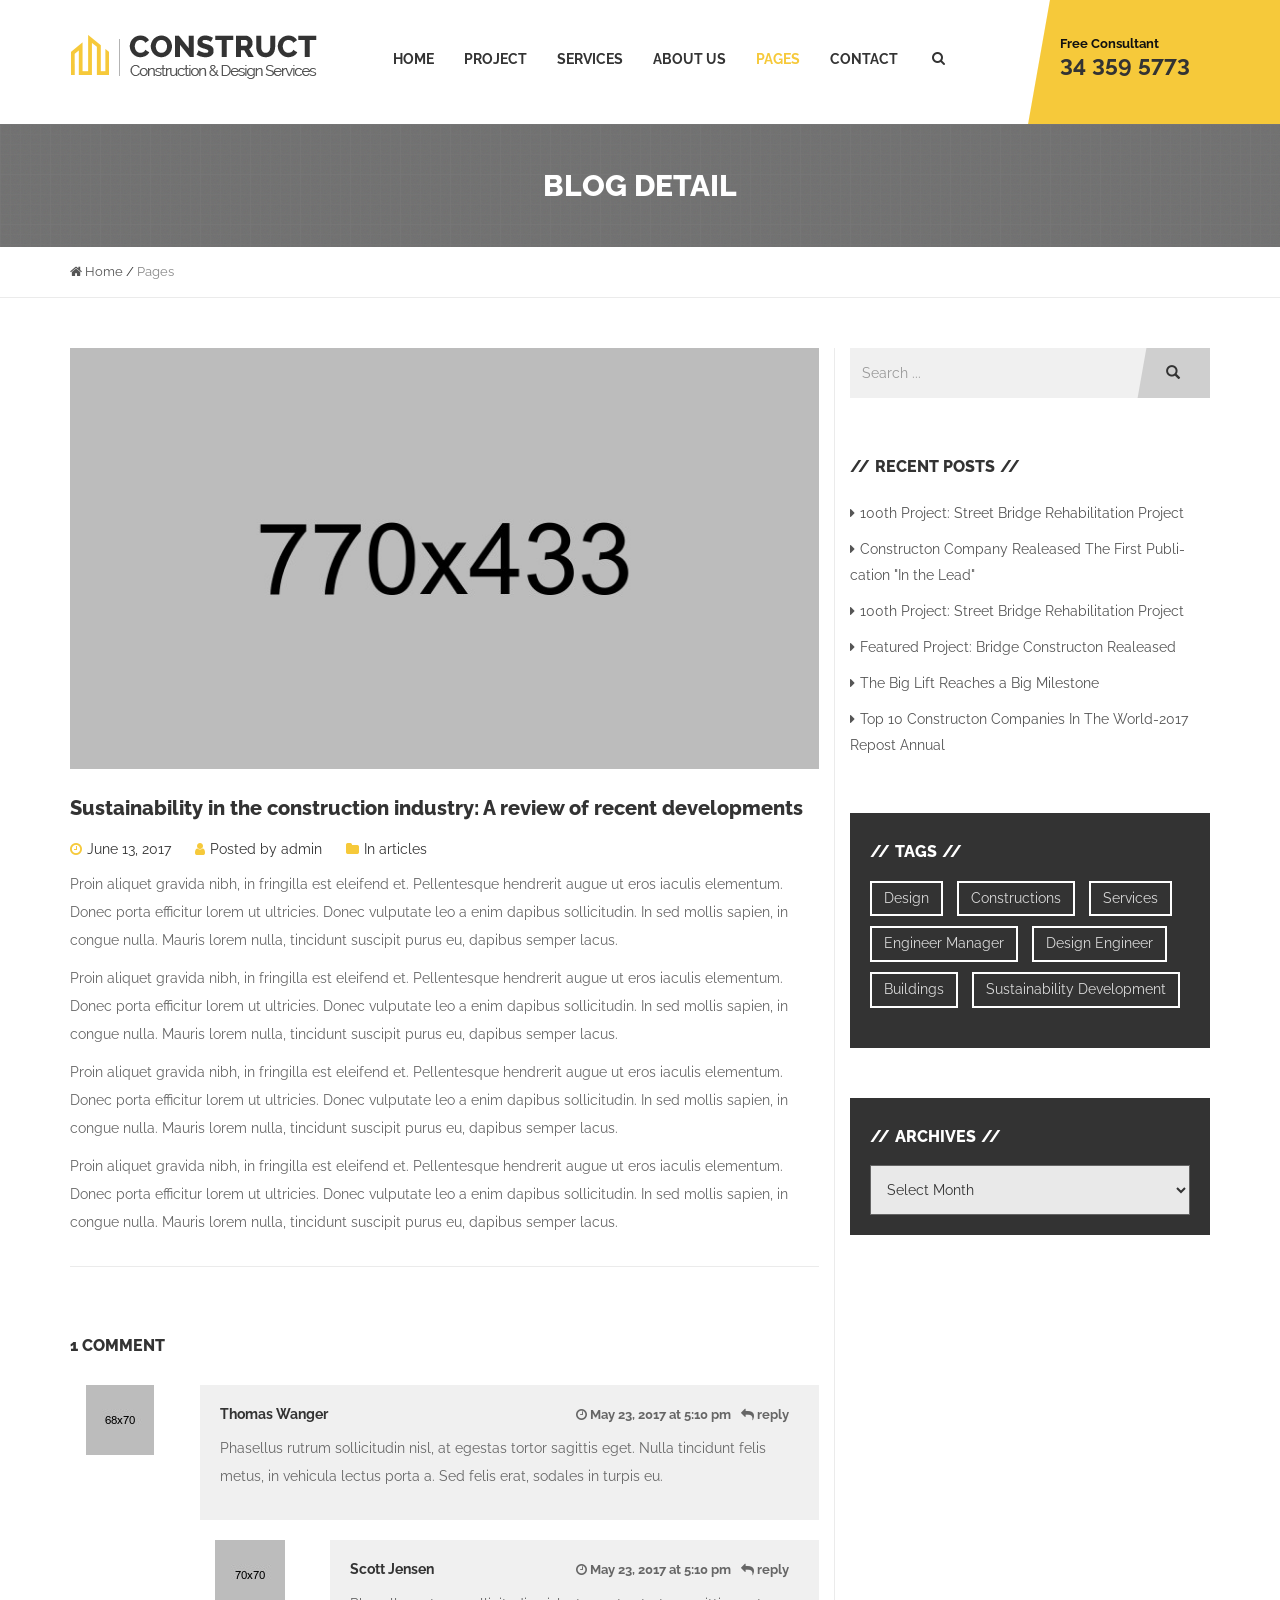
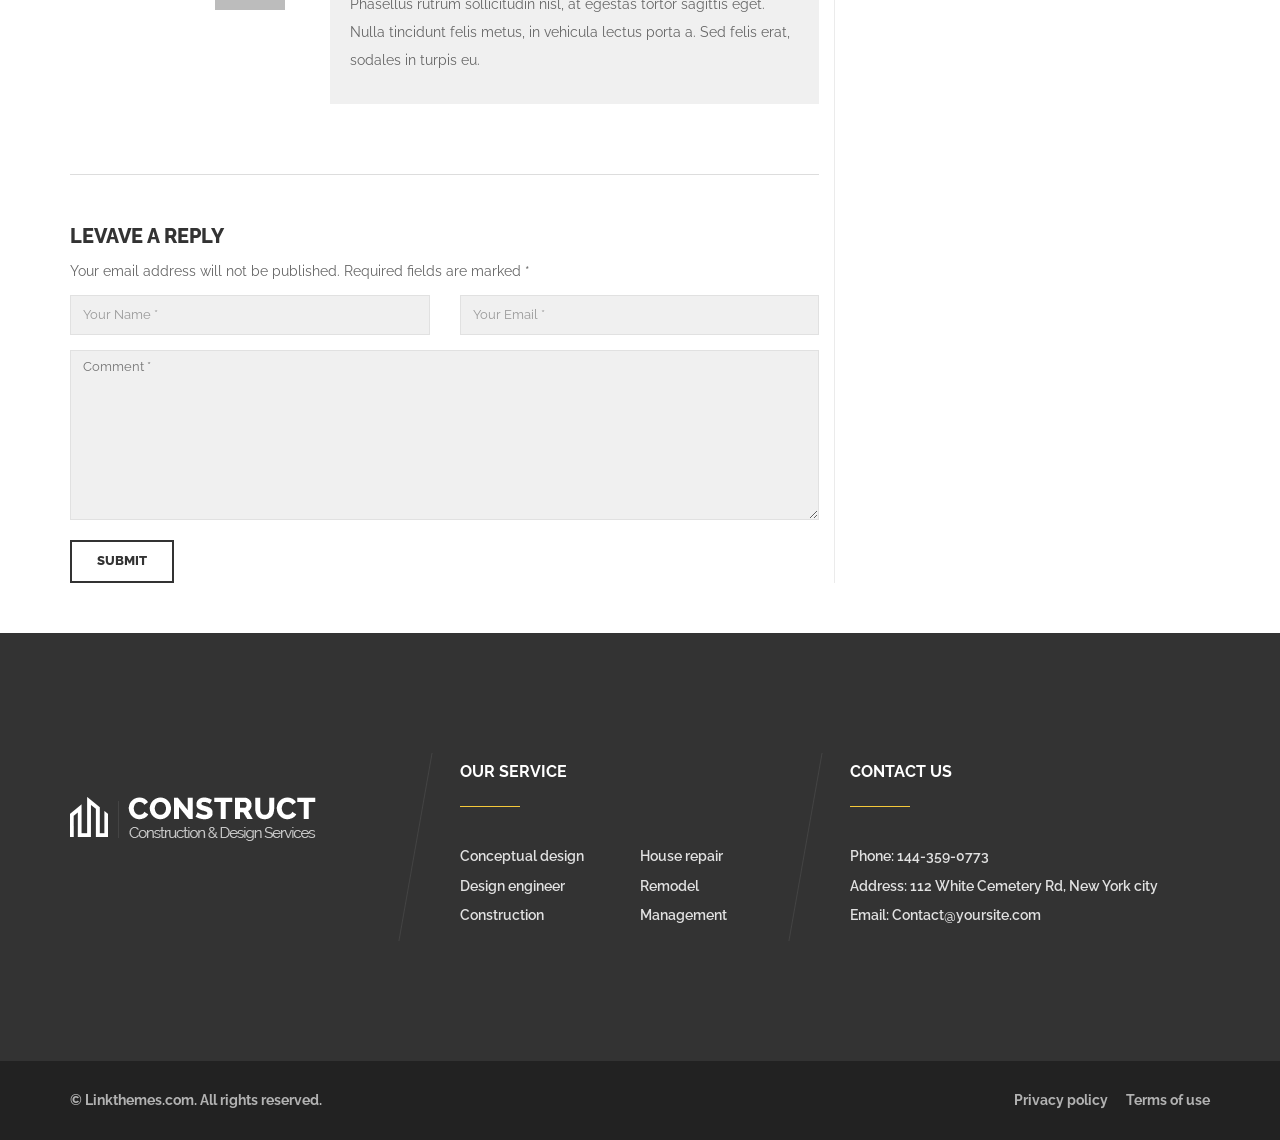
<file: blog-detail.html>
<!DOCTYPE html>
<!--[if IE 8]><html class="no-js lt-ie9" lang="en"> <![endif]-->
<!--[if gt IE 8]>
<!-->
<html class="no-js" lang="en">
<!--<![endif]-->
<head>
    <meta charset="UTF-8">
    <title>Blog Detail - Template</title>
    <meta name="description" content="Construct theme tempalte">
    <meta name="keywords" content="Construct theme template">
    <meta name="viewport" content="width=device-width, initial-scale=1">
    <!-- <link rel="icon" href="images/favicon.ico" type="image/gif" sizes="16x16"> -->
    <!--Fonts-->
    <link href="fonts/fonts.css" rel="stylesheet">
    <link href="https://fonts.googleapis.com/css?family=Raleway:100,100i,200,200i,300,300i,400,400i,500,500i,600,600i,700,700i,800,800i,900,900i" rel="stylesheet">
    <!--Icons fonts-->
    <link href="vendor/font-awesome/css/font-awesome.min.css" rel="stylesheet">

    <!--Styles-->
    <link href="vendor/bootstrap/dist/css/bootstrap.min.css" rel="stylesheet">
    <link href="vendor/animsition/dist/css/animsition.min.css" rel="stylesheet">
    <link href="vendor/animate.css/source/slide_fwd_center/slide_fwd_center.css" rel="stylesheet">
    <link href="vendor/owl-carousel/css/owl.carousel.css" rel="stylesheet">

    <!--Theme style-->
    <link href="css/main.css" rel="stylesheet">
    <link href="css/responsive.css" rel="stylesheet">
</head>

<body>
    <!-- Loader website -->
    <div class="page-loader">
        <div id="loader">
          <div id="box"></div>
          <div id="hill"></div>
        </div>
    </div>
    <!-- End Loader website -->

    <!-- Content Page :  Blog detail-->
    <div class="page-wraper Contact">
        <div class="search">
            <input type="text" class="ip-search" placeholder="Search for...">
        </div>
        <header>
            <nav class="navbar navbar-default navtopv1">
                <div class="container">
                    <div class="row">
                        <!-- Brand and toggle get grouped for better mobile display -->
                        <div class="navbar-header">
                            <button type="button" class="navbar-toggle collapsed" data-toggle="collapse" data-target="#bs-example-navbar-collapse-1">
                                <span class="sr-only">Toggle navigation</span>
                                <span class="icon-bar top-bar"></span>
                                <span class="icon-bar middle-bar"></span>
                                <span class="icon-bar bottom-bar"></span>
                            </button>
                        </div>
                        <div class="col-sm-4 col-lg-3">
                            <div class="logo clearfix">
                                <a class="navbar-brand" href="index.html"><img src="images/logo.png" alt="logo" class="img-responsive">
                                </a>
                            </div>
                        </div>
                        <div class="col-sm-8 col-lg-7 menu-skew">
                            <!-- Collect the nav links, forms, and other content for toggling -->
                            <div class="collapse navbar-collapse" id="bs-example-navbar-collapse-1">
                                <ul class="nav navbar-nav">
                                    <li class="dropdown">
                                        <i class="fa fa-caret-right ic-dropdown"></i>
                                        <a href="index.html">Home</a>
                                        <ul class="dropdown-menu">
                                            <li><a href="index.html">Homepage V1</a>
                                            </li>
                                            <li><a href="homepage-02.html">Homepage V2</a>
                                            </li>
                                            <li><a href="homepage-03.html">Homepage V3</a>
                                            </li>
                                        </ul>
                                    </li>
                                    <li class="dropdown">
                                        <i class="fa fa-caret-right ic-dropdown"></i>
                                        <a href="project-gird.html">Project</a>
                                        <ul class="dropdown-menu">
                                            <li><a href="project-gird.html">Project Gird</a>
                                            </li>
                                            <li><a href="project-list.html">Project List</a>
                                            </li>
                                            <li><a href="project-detail.html">Project Details</a>
                                            </li>
                                        </ul>
                                    </li>
                                    <li class="dropdown">
                                        <i class="fa fa-caret-right ic-dropdown"></i>
                                        <a href="our-service.html">Services</a>
                                        <ul class="dropdown-menu">
                                            <li><a href="our-service.html">Our Services</a>
                                            </li>
                                            <li><a href="services-detail.html">Services Details</a>
                                            </li>
                                        </ul>
                                    </li>
                                    <li><a href="about.html">About Us</a>
                                    </li>
                                    <li class="dropdown active">
                                        <i class="fa fa-caret-right ic-dropdown"></i>
                                        <a href="our-blog.html">Pages</a>
                                        <ul class="dropdown-menu">
                                            <li><a href="our-blog.html">Our Blog</a>
                                            </li>
                                            <li class="active"><a href="blog-detail.html">Blog Details</a>
                                            </li>
                                            <li><a href="shop-list.html">Shop List Page</a>
                                            </li>
                                            <li><a href="product-detail.html">Product Details</a>
                                            </li>
                                            <li><a href="shopping-cart.html">Shopping Cart</a>
                                            </li>
                                            <li><a href="check-out.html">Check Out Page</a>
                                            </li>
                                        </ul>
                                    </li>
                                    <li><a href="contact.html">Contact</a>
                                    </li>
                                </ul>
                            </div>
                            <!-- /.navbar-collapse -->
                            <div class="ic-search">
                                <i class="fa fa-search"></i>
                            </div>
                        </div>
                        <div class="col-lg-2 consultant">
                            <div class="free-consultant">Free Consultant</div>
                            <div class="phone">34 359 5773</div>
                        </div>
                    </div>
                </div>
            </nav>
        </header>
        <!-- End header -->

        <section class="page-title">
            <div class="page-headding">
                <div class="container">
                    <h2>Blog Detail</h2>
                </div>
            </div>
            <div class="breadcrumbs">
                <div class="container">
                    <ul class="crumb">
                        <li><a href="#"><i class="fa fa-home"></i> Home</a></li> / <li class="active">Pages</li>
                    </ul>
                </div>
            </div>
        </section>

        <!-- Blog Detail Content -->
        <div class="blog-detail-content">
            <div class="container">
                <div class="row">
                    <div class="col-md-8 our-blog-left blog-detail-left">
                        <div class="our-blog-post">
                            <img class="img-responsive" src="images/blog/our-blog-01.jpg" alt="">
                            <div class="our-blog-text">
                                <div class="blog-title">
                                    <a href="#">Sustainability in the construction industry: A review of recent developments</a>
                                </div>
                                <div class="articles">
                                    <span><i class="fa fa-clock-o"></i>June 13, 2017</span>
                                    <span><i class="fa fa-user"></i>Posted by admin</span>
                                    <span><i class="fa fa-folder"></i>In articles</span>
                                </div>
                                <p>Proin aliquet gravida nibh, in fringilla est eleifend et. Pellentesque hendrerit augue ut eros iaculis elementum. Donec porta efficitur lorem ut ultricies. Donec vulputate leo a enim dapibus sollicitudin. In sed mollis sapien, in congue nulla. Mauris lorem nulla, tincidunt suscipit purus eu, dapibus semper lacus.</p>
                                <p>Proin aliquet gravida nibh, in fringilla est eleifend et. Pellentesque hendrerit augue ut eros iaculis elementum. Donec porta efficitur lorem ut ultricies. Donec vulputate leo a enim dapibus sollicitudin. In sed mollis sapien, in congue nulla. Mauris lorem nulla, tincidunt suscipit purus eu, dapibus semper lacus.</p>
                                <p>Proin aliquet gravida nibh, in fringilla est eleifend et. Pellentesque hendrerit augue ut eros iaculis elementum. Donec porta efficitur lorem ut ultricies. Donec vulputate leo a enim dapibus sollicitudin. In sed mollis sapien, in congue nulla. Mauris lorem nulla, tincidunt suscipit purus eu, dapibus semper lacus.</p>
                                <p>Proin aliquet gravida nibh, in fringilla est eleifend et. Pellentesque hendrerit augue ut eros iaculis elementum. Donec porta efficitur lorem ut ultricies. Donec vulputate leo a enim dapibus sollicitudin. In sed mollis sapien, in congue nulla. Mauris lorem nulla, tincidunt suscipit purus eu, dapibus semper lacus.</p>
                            </div>
                        </div>

                        <div class="comment-list">
                            <div class="comment-content">
                                <h3 class="comment-title">1 Comment</h3>
                                <article class="row">
                                    <div class="col-md-2 col-sm-2 hidden-xs">
                                        <figure class="thumbnail">
                                            <img class="img-responsive" src="images/blog/blog-2.jpg" alt="blog" />
                                        </figure>
                                    </div>
                                    <div class="col-md-10 col-sm-10">
                                        <div class="panel panel-default arrow left">
                                            <div class="panel-body">
                                                <header class="clearfix">
                                                    <div class="comment-user">Thomas Wanger</div>
                                                    <a href="#" class="btn-sm"><i class="fa fa-reply"></i> reply</a>
                                                    <div class="comment-date">
                                                        <i class="fa fa-clock-o"></i>
                                                        <time datetime="2017-08-02 01:05">May 23, 2017 at 5:10 pm</time>
                                                    </div>
                                                </header>
                                                <div class="comment-post">
                                                    <p>Phasellus rutrum sollicitudin nisl, at egestas tortor sagittis eget. Nulla tincidunt felis metus, in vehicula lectus porta a. Sed felis erat, sodales in turpis eu.</p>
                                                </div>

                                            </div>
                                        </div>
                                    </div>
                                </article>
                                <!-- Second Comment Reply -->
                                <article class="row">
                                    <div class="col-md-2 col-sm-2 col-md-offset-2 col-sm-offset-1 hidden-xs">
                                        <figure class="thumbnail">
                                            <img class="img-responsive" src="images/blog/blog-3.jpg" alt="blog" />
                                        </figure>
                                    </div>
                                    <div class="col-md-8 col-sm-9">
                                        <div class="panel panel-default arrow left">
                                            <div class="panel-body">
                                                <header class="clearfix">
                                                    <div class="comment-user">Scott Jensen</div>
                                                    <a href="#" class="btn-sm"><i class="fa fa-reply"></i> reply</a>
                                                    <div class="comment-date">
                                                        <i class="fa fa-clock-o"></i>
                                                        <time datetime="2017-08-02 01:05">May 23, 2017 at 5:10 pm</time>
                                                    </div>
                                                </header>
                                                <div class="comment-post">
                                                    <p>Phasellus rutrum sollicitudin nisl, at egestas tortor sagittis eget. Nulla tincidunt felis metus, in vehicula lectus porta a. Sed felis erat, sodales in turpis eu.</p>
                                                </div>
                                            </div>
                                        </div>
                                    </div>
                                </article>
                            </div>
                            <div class="contact-form">
                                <h4 class="contact-title">Levave A reply</h4>
                                <p>Your email address will not be published. Required fields are marked *</p>
                                <form action="#" method="POST">
                                    <div class="row form-group">
                                        <div class="col-md-6">
                                            <input type="text" class="form-control" placeholder="Your Name *">
                                        </div>
                                        <div class="col-md-6">
                                            <input type="email" class="form-control" placeholder="Your Email *">
                                        </div>
                                    </div>
                                    <textarea placeholder="Comment *"></textarea>
                                    <button type="button" class="btn btn-default button review-button btn-comment">Submit</button>
                                </form>
                            </div>
                        </div>
                    </div>

                    <!-- Blog Sidebar Widgets Column -->
                    <div class="col-md-4 blog-sidebar">
                        <div class="well">
                            <div class="input-group">
                                <div class="skew-search clearfix">
                                    <input type="text" class="form-control search-sidebar" placeholder="Search ...">
                                </div>
                                <span class="input-group-btn">
                                <button class="btn btn-default blog-search" type="button">
                                    <span class="glyphicon glyphicon-search"></span>
                                </button>
                                </span>
                            </div>
                        </div>
                        <!-- Blog Categories Well -->
                        <div class="well">
                            <h4 class="sidebar-blog-title">Recent Posts</h4>
                            <ul class="list-unstyled">
                                <li><a href="#"><i class="fa fa-caret-right"></i>100th Project: Street Bridge Rehabilitation Project</a>
                                </li>
                                <li><a href="#"><i class="fa fa-caret-right"></i>Constructon Company Realeased The First Publi-cation "In the Lead"</a>
                                </li>
                                <li><a href="#"><i class="fa fa-caret-right"></i>100th Project: Street Bridge Rehabilitation Project</a>
                                </li>
                                <li><a href="#"><i class="fa fa-caret-right"></i>Featured Project: Bridge Constructon Realeased</a>
                                </li>
                                <li><a href="#"><i class="fa fa-caret-right"></i>The Big Lift Reaches a Big Milestone</a>
                                </li>
                                <li><a href="#"><i class="fa fa-caret-right"></i>Top 10 Constructon Companies In The World-2017 Repost Annual</a>
                                </li>
                            </ul>
                        </div>
                        <!-- Side Widget Well -->
                        <div class="well tag">
                            <h4 class="sidebar-blog-title">Tags</h4>
                            <ul class="list-tag">
                                <li><a href="#">Design</a>
                                </li>
                                <li><a href="#">Constructions</a>
                                </li>
                                <li><a href="#">Services</a>
                                </li>
                                <li><a href="#">Engineer Manager</a>
                                </li>
                                <li><a href="#">Design Engineer</a>
                                </li>
                                <li><a href="#">Buildings</a>
                                </li>
                                <li><a href="#">Sustainability Development</a>
                                </li>
                            </ul>
                        </div>
                        <!-- Side Widget Well -->
                        <div class="well archives">
                            <h4 class="sidebar-blog-title">Archives</h4>
                            <select class="archives-select">
                                <option value="month" selected="selected">Select Month</option>
                                <option value="june">June 2017 (05)</option>
                                <option value="july">July 2017 (10)</option>
                            </select>
                        </div>
                    </div>
                </div>
            </div>
        </div>
        <!-- End Blog Detail Content -->

        <!-- FOOTER -->
        <footer>
            <div class="footer-top">
                <div class="container">
                    <div class="row">
                        <div class="col-md-4 footer-logo">
                            <a href="#"><img src="images/logo-footer.png" alt="logo-footer" class="img-responsive">
                            </a>
                        </div>
                        <div class="col-sm-6 col-md-4 footer-service skew-footer">
                            <h4 class="footer-title">Our Service</h4>
                            <hr class="hr-60">
                            <ul>
                                <li><a href="#">Conceptual design</a>
                                </li>
                                <li><a href="#">House repair</a>
                                </li>
                                <li><a href="#">Design engineer</a>
                                </li>
                                <li><a href="#">Remodel</a>
                                </li>
                                <li><a href="#">Construction</a>
                                </li>
                                <li><a href="#">Management</a>
                                </li>
                            </ul>
                        </div>
                        <div class="col-sm-6 col-md-4 footer-contact skew-footer">
                            <h4 class="footer-title">Contact Us</h4>
                            <hr class="hr-60">
                            <ul>
                                <li>Phone: 144-359-0773</li>
                                <li>Address: 112 White Cemetery Rd, New York city</li>
                                <li>Email: Contact@yoursite.com</li>
                            </ul>
                        </div>
                    </div>
                </div>
            </div>
            <div class="footer-bottom">
                <div class="container">
                    <div class="copy-right">
                        © Linkthemes.com. All rights reserved.
                    </div>
                    <div class="privacy">
                        <span>Privacy policy</span>
                        <span>Terms of use</span>
                    </div>
                </div>
            </div>
        </footer>
        <!-- End FOOTER -->
    <!-- End Content Page : Blog Detail-->
    </div>

    <!-- Javascript-->
    <script src="vendor/jquery/dist/jquery.min.js"></script>
    <script src="vendor/bootstrap/dist/js/bootstrap.min.js"></script>
    <script src="vendor/jquery_easing/jquery.easing.min.js"></script>
    <script src="vendor/owl-carousel/js/owl.carousel.js"></script>
    <script src="vendor/range_filter/js/jquery-ui.js"></script>
    <script src="vendor/fancybox/js/jquery.fancybox.pack.js"></script>
    <script src="vendor/animsition/dist/js/animsition.min.js"></script>
    <script src="scripts/main.js"></script>
</body>

</html>
</file>
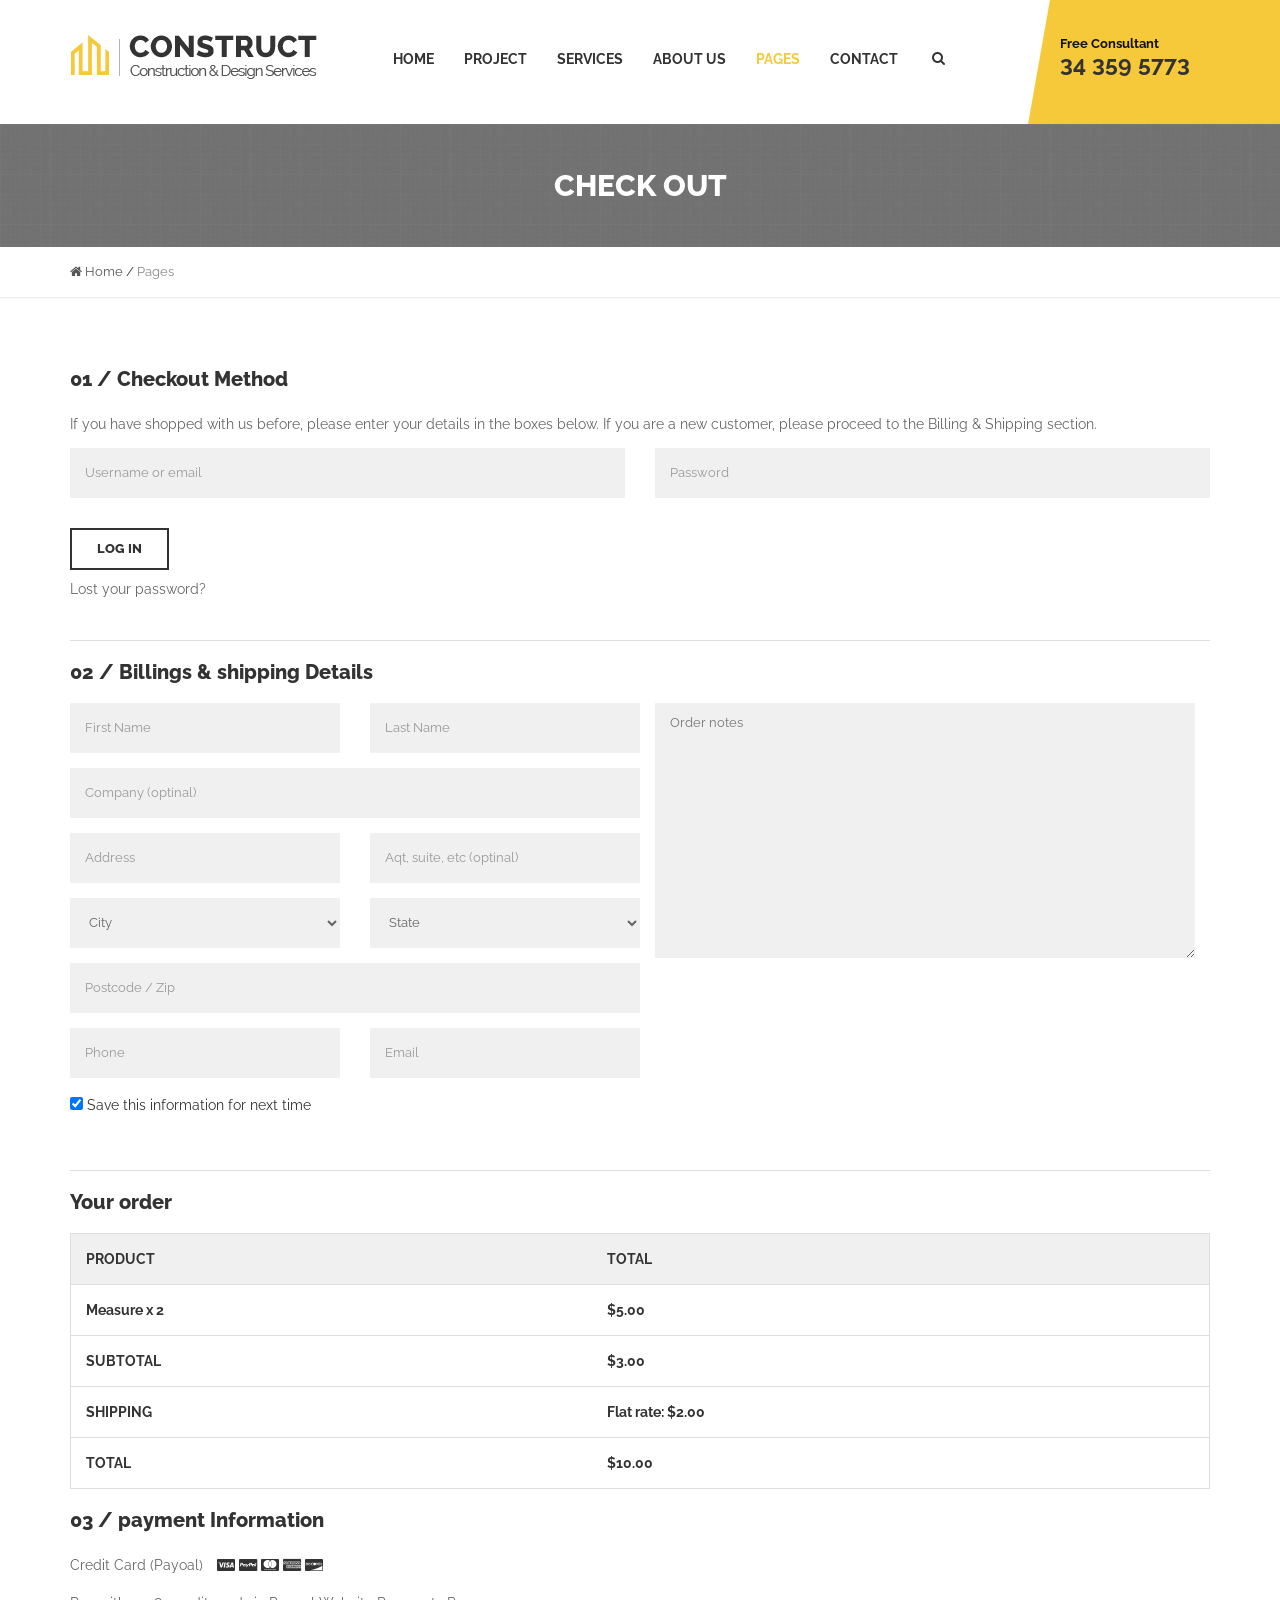
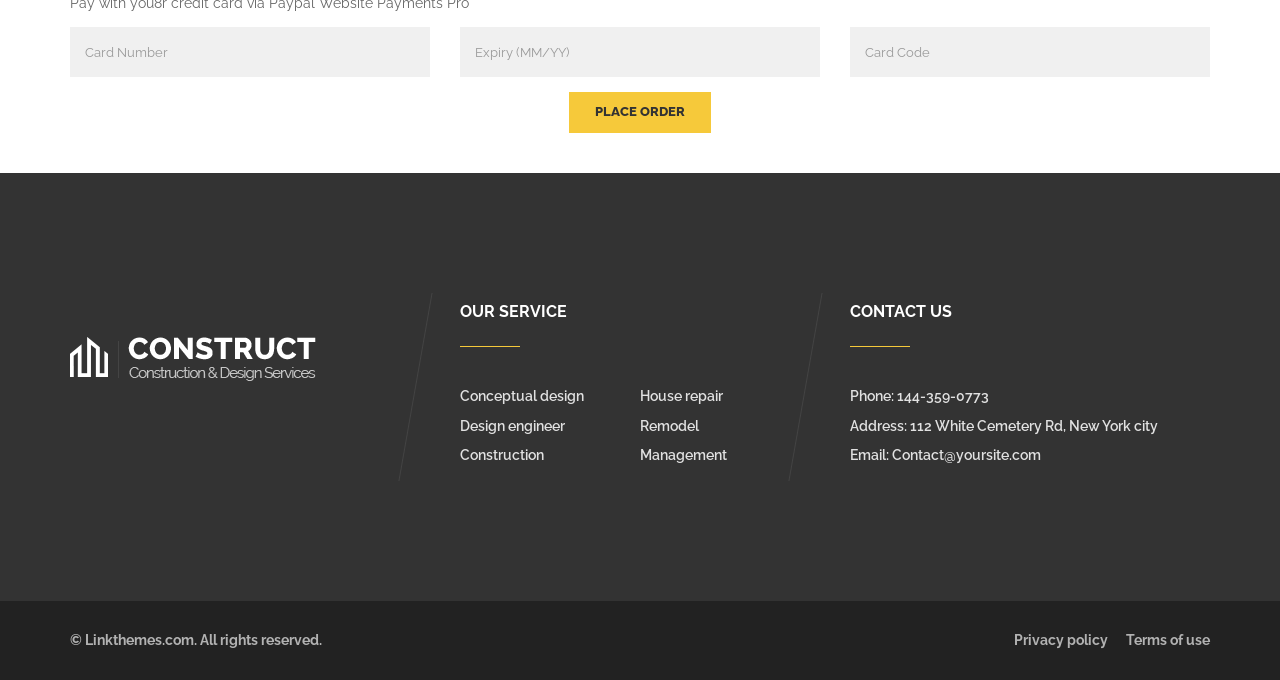
<file: check-out.html>
<!DOCTYPE html>
<!--[if IE 8]><html class="no-js lt-ie9" lang="en"> <![endif]-->
<!--[if gt IE 8]>
<!-->
<html class="no-js" lang="en">
<!--<![endif]-->
<head>
    <meta charset="UTF-8">
    <title>Check Out - Template</title>
    <meta name="description" content="Construct theme tempalte">
    <meta name="keywords" content="Construct theme template">
    <meta name="viewport" content="width=device-width, initial-scale=1">
    <!-- <link rel="icon" href="images/favicon.ico" type="image/gif" sizes="16x16"> -->
    <!--Fonts-->
    <link href="fonts/fonts.css" rel="stylesheet">
    <link href="https://fonts.googleapis.com/css?family=Raleway:100,100i,200,200i,300,300i,400,400i,500,500i,600,600i,700,700i,800,800i,900,900i" rel="stylesheet">
    <!--Icons fonts-->
    <link href="vendor/font-awesome/css/font-awesome.min.css" rel="stylesheet">

    <!--Styles-->
    <link href="vendor/bootstrap/dist/css/bootstrap.min.css" rel="stylesheet">
    <link href="vendor/animsition/dist/css/animsition.min.css" rel="stylesheet">
    <link href="vendor/animate.css/source/slide_fwd_center/slide_fwd_center.css" rel="stylesheet">
    <link href="vendor/owl-carousel/css/owl.carousel.css" rel="stylesheet">
    <link href="vendor/range_filter/css/jquery-ui.css" rel="stylesheet">
    <link href="vendor/fancybox/css/jquery.fancybox.css" rel="stylesheet">

    <!--Theme style-->
    <link href="css/main.css" rel="stylesheet">
    <link href="css/responsive.css" rel="stylesheet">
</head>
<body>
   <!-- Loader website -->
    <div class="page-loader">
        <div id="loader">
          <div id="box"></div>
          <div id="hill"></div>
        </div>
    </div>
    <!-- End Loader website -->

    <!-- Content Page :  Check Out-->
    <div class="page-wraper Contact">
        <div class="search">
            <input type="text" class="ip-search" placeholder="Search for...">
        </div>
        <header>
            <nav class="navbar navbar-default navtopv1">
                <div class="container">
                    <div class="row">
                        <!-- Brand and toggle get grouped for better mobile display -->
                        <div class="navbar-header">
                            <button type="button" class="navbar-toggle collapsed" data-toggle="collapse" data-target="#bs-example-navbar-collapse-1">
                                <span class="sr-only">Toggle navigation</span>
                                <span class="icon-bar top-bar"></span>
                                <span class="icon-bar middle-bar"></span>
                                <span class="icon-bar bottom-bar"></span>
                            </button>
                        </div>
                        <div class="col-sm-4 col-lg-3">
                            <div class="logo clearfix">
                                <a class="navbar-brand" href="index.html"><img src="images/logo.png" alt="logo" class="img-responsive">
                                </a>
                            </div>
                        </div>
                        <div class="col-sm-8 col-lg-7 menu-skew">
                            <!-- Collect the nav links, forms, and other content for toggling -->
                            <div class="collapse navbar-collapse" id="bs-example-navbar-collapse-1">
                                <ul class="nav navbar-nav">
                                    <li class="dropdown">
                                        <i class="fa fa-caret-right ic-dropdown"></i>
                                        <a href="index.html">Home</a>
                                        <ul class="dropdown-menu">
                                            <li><a href="index.html">Homepage V1</a>
                                            </li>
                                            <li><a href="homepage-02.html">Homepage V2</a>
                                            </li>
                                            <li><a href="homepage-03.html">Homepage V3</a>
                                            </li>
                                        </ul>
                                    </li>
                                    <li class="dropdown">
                                        <i class="fa fa-caret-right ic-dropdown"></i>
                                        <a href="project-gird.html">Project</a>
                                        <ul class="dropdown-menu">
                                            <li><a href="project-gird.html">Project Gird</a>
                                            </li>
                                            <li><a href="project-list.html">Project List</a>
                                            </li>
                                            <li><a href="project-detail.html">Project Details</a>
                                            </li>
                                        </ul>
                                    </li>
                                    <li class="dropdown">
                                        <i class="fa fa-caret-right ic-dropdown"></i>
                                        <a href="our-service.html">Services</a>
                                        <ul class="dropdown-menu">
                                            <li><a href="our-service.html">Our Services</a>
                                            </li>
                                            <li><a href="services-detail.html">Services Details</a>
                                            </li>
                                        </ul>
                                    </li>
                                    <li><a href="about.html">About Us</a>
                                    </li>
                                    <li class="dropdown active">
                                        <i class="fa fa-caret-right ic-dropdown"></i>
                                        <a href="our-blog.html">Pages</a>
                                        <ul class="dropdown-menu">
                                            <li><a href="our-blog.html">Our Blog</a>
                                            </li>
                                            <li><a href="blog-detail.html">Blog Details</a>
                                            </li>
                                            <li><a href="shop-list.html">Shop List Page</a>
                                            </li>
                                            <li><a href="product-detail.html">Product Details</a>
                                            </li>
                                            <li><a href="shopping-cart.html">Shopping Cart</a>
                                            </li>
                                            <li class="active"><a href="check-out.html">Check Out Page</a>
                                            </li>
                                        </ul>
                                    </li>
                                    <li><a href="contact.html">Contact</a>
                                    </li>
                                </ul>
                            </div>
                            <!-- /.navbar-collapse -->
                            <div class="ic-search">
                                <i class="fa fa-search"></i>
                            </div>
                        </div>
                        <div class="col-lg-2 consultant">
                            <div class="free-consultant">Free Consultant</div>
                            <div class="phone">34 359 5773</div>
                        </div>
                    </div>
                </div>
            </nav>
        </header>
        <!-- End header -->

        <section class="page-title">
            <div class="page-headding">
                <div class="container">
                    <h2>Check Out</h2>
                </div>
            </div>
            <div class="breadcrumbs">
                <div class="container">
                    <ul class="crumb">
                        <li><a href="#"><i class="fa fa-home"></i> Home</a></li> / <li class="active">Pages</li>
                    </ul>
                </div>
            </div>
        </section>

        <!-- Check Out Content -->
        <div class="check-out">
            <div class="container">
                <div class="check-item method">
                    <h3 class="check-title"><span>01</span>Checkout Method</h3>
                    <div class="login">
                        <p>If you have shopped with us before, please enter your details in the boxes below. If you are a new customer, please proceed to the Billing &amp; Shipping section.</p>
                        <form action="#" method="POST">
                            <div class="form-group">
                                <div class="row">
                                    <div class="col-md-6">
                                        <input type="text" class="form-control" placeholder="Username or email">
                                    </div>
                                    <div class="col-md-6">
                                        <input type="password" class="form-control" placeholder="Password">
                                    </div>
                                </div>
                            </div>
                            <button type="submit" class="review-button btn btn-primary button">Log In</button>
                            <a href="#">Lost your password?</a>
                        </form>
                    </div>
                </div>
                <div class="check-item billing-shipping clearfix">
                    <h3 class="check-title"><span>02</span>Billings &amp; shipping Details</h3>
                    <!-- <input type="checkbox"> Ship to a different address? -->
                    <div class="col-md-6 shipping">
                        <div class="row">
                            <div class="form-group">
                                <div class="row">
                                    <div class="col-md-6">
                                        <input type="text" class="form-control" placeholder="First Name">
                                    </div>
                                    <div class="col-md-6">
                                        <input type="text" class="form-control" placeholder="Last Name">
                                    </div>
                                    <div class="col-md-12">
                                        <input type="text" class="form-control" placeholder="Company (optinal)">
                                    </div>
                                    <div class="col-md-6">
                                        <input type="text" class="form-control" placeholder="Address">
                                    </div>
                                    <div class="col-md-6">
                                        <input type="text" class="form-control" placeholder="Aqt, suite, etc (optinal)">
                                    </div>
                                    <div class="col-md-6">
                                        <select name="city" id="city" class="check-select">
                                            <option value="city" selected="selected">City</option>
                                            <option value="hanoi">Hà Nội</option>
                                            <option value="tphcm">Tp Hồ Chí Minh</option>
                                        </select>
                                    </div>
                                    <div class="col-md-6">
                                        <select name="state" id="state" class="check-select">
                                            <option value="state" selected="selected">State</option>
                                            <option value="thanhxuan">Thanh Xuân</option>
                                            <option value="hoankiem">Hoàn Kiếm</option>
                                        </select>
                                    </div>
                                    <div class="col-md-12">
                                        <input type="text" class="form-control" placeholder="Postcode / Zip">
                                    </div>
                                    <div class="col-md-6">
                                        <input type="tel" class="form-control" placeholder="Phone">
                                    </div>
                                    <div class="col-md-6">
                                        <input type="email" class="form-control" placeholder="Email">
                                    </div>
                                    <div class="col-md-6">
                                        <input type="checkbox" checked="checked"> Save this information for next time
                                    </div>
                                </div>
                            </div>
                        </div>
                    </div>
                    <div class="col-md-6 textarea-order">
                        <div class="order-notes">
                            <textarea name="order" placeholder="Order notes"></textarea>
                        </div>
                    </div>
                </div>
                <div class="your-order">
                    <h3 class="check-title">Your order</h3>
                    <table class="table table-shop table-order">
                        <thead>
                            <tr>
                                <th>PRODUCT</th>
                                <th>TOTAL</th>
                            </tr>
                        </thead>
                        <tbody>
                            <tr>
                                <td>Measure x 2</td>
                                <td>$5.00</td>
                            </tr>
                            <tr>
                                <td>SUBTOTAL</td>
                                <td>$3.00</td>
                            </tr>
                            <tr>
                                <td>SHIPPING</td>
                                <td>Flat rate: $2.00</td>
                            </tr>
                            <tr>
                                <td>TOTAL</td>
                                <td>$10.00</td>
                            </tr>
                        </tbody>
                    </table>
                </div>
                <div class="check-item payment">
                    <h3 class="check-title"><span>03</span>payment Information</h3>
                    <p class="creadit">Credit Card (Payoal)</p>
                    <ul class="ic-payment">
                        <li><i class="fa fa-cc-visa"></i>
                        </li>
                        <li><i class="fa fa-cc-paypal"></i>
                        </li>
                        <li><i class="fa fa-cc-mastercard"></i>
                        </li>
                        <li><i class="fa fa-cc-amex"></i>
                        </li>
                        <li><i class="fa fa-cc-discover"></i>
                        </li>
                    </ul>
                    <p>Pay with you8r credit card via Paypal Website Payments Pro</p>
                    <div class="row">
                        <div class="col-md-4">
                            <input type="text" class="form-control" placeholder="Card Number">
                        </div>
                        <div class="col-md-4">
                            <input type="text" class="form-control" placeholder="Expiry (MM/YY)">
                        </div>
                        <div class="col-md-4">
                            <input type="text" class="form-control" placeholder="Card Code">
                        </div>
                    </div>
                    <button type="button" class="btn btn-default button button_2 btn-order">Place Order</button>
                </div>
            </div>
        </div>
        <!-- End Check Out Content -->

        <!-- FOOTER -->
        <footer>
            <div class="footer-top">
                <div class="container">
                    <div class="row">
                        <div class="col-md-4 footer-logo">
                            <a href="#"><img src="images/logo-footer.png" alt="logo-footer" class="img-responsive">
                            </a>
                        </div>
                        <div class="col-sm-6 col-md-4 footer-service skew-footer">
                            <h4 class="footer-title">Our Service</h4>
                            <hr class="hr-60">
                            <ul>
                                <li><a href="#">Conceptual design</a>
                                </li>
                                <li><a href="#">House repair</a>
                                </li>
                                <li><a href="#">Design engineer</a>
                                </li>
                                <li><a href="#">Remodel</a>
                                </li>
                                <li><a href="#">Construction</a>
                                </li>
                                <li><a href="#">Management</a>
                                </li>
                            </ul>
                        </div>
                        <div class="col-sm-6 col-md-4 footer-contact skew-footer">
                            <h4 class="footer-title">Contact Us</h4>
                            <hr class="hr-60">
                            <ul>
                                <li>Phone: 144-359-0773</li>
                                <li>Address: 112 White Cemetery Rd, New York city</li>
                                <li>Email: Contact@yoursite.com</li>
                            </ul>
                        </div>
                    </div>
                </div>
            </div>
            <div class="footer-bottom">
                <div class="container">
                    <div class="copy-right">
                        © Linkthemes.com. All rights reserved.
                    </div>
                    <div class="privacy">
                        <span>Privacy policy</span>
                        <span>Terms of use</span>
                    </div>
                </div>
            </div>
        </footer>
        <!-- End FOOTER -->
    <!-- End Content Page : Check Out-->
    </div>

    <!-- Javascript-->
    <script src="vendor/jquery/dist/jquery.min.js"></script>
    <script src="vendor/bootstrap/dist/js/bootstrap.min.js"></script>
    <script src="vendor/jquery_easing/jquery.easing.min.js"></script>
    <script src="vendor/owl-carousel/js/owl.carousel.js"></script>
    <script src="vendor/range_filter/js/jquery-ui.js"></script>
    <script src="vendor/fancybox/js/jquery.fancybox.pack.js"></script>
    <script src="vendor/animsition/dist/js/animsition.min.js"></script>
    <script src="scripts/main.js"></script>
</body>
</html>
</file>
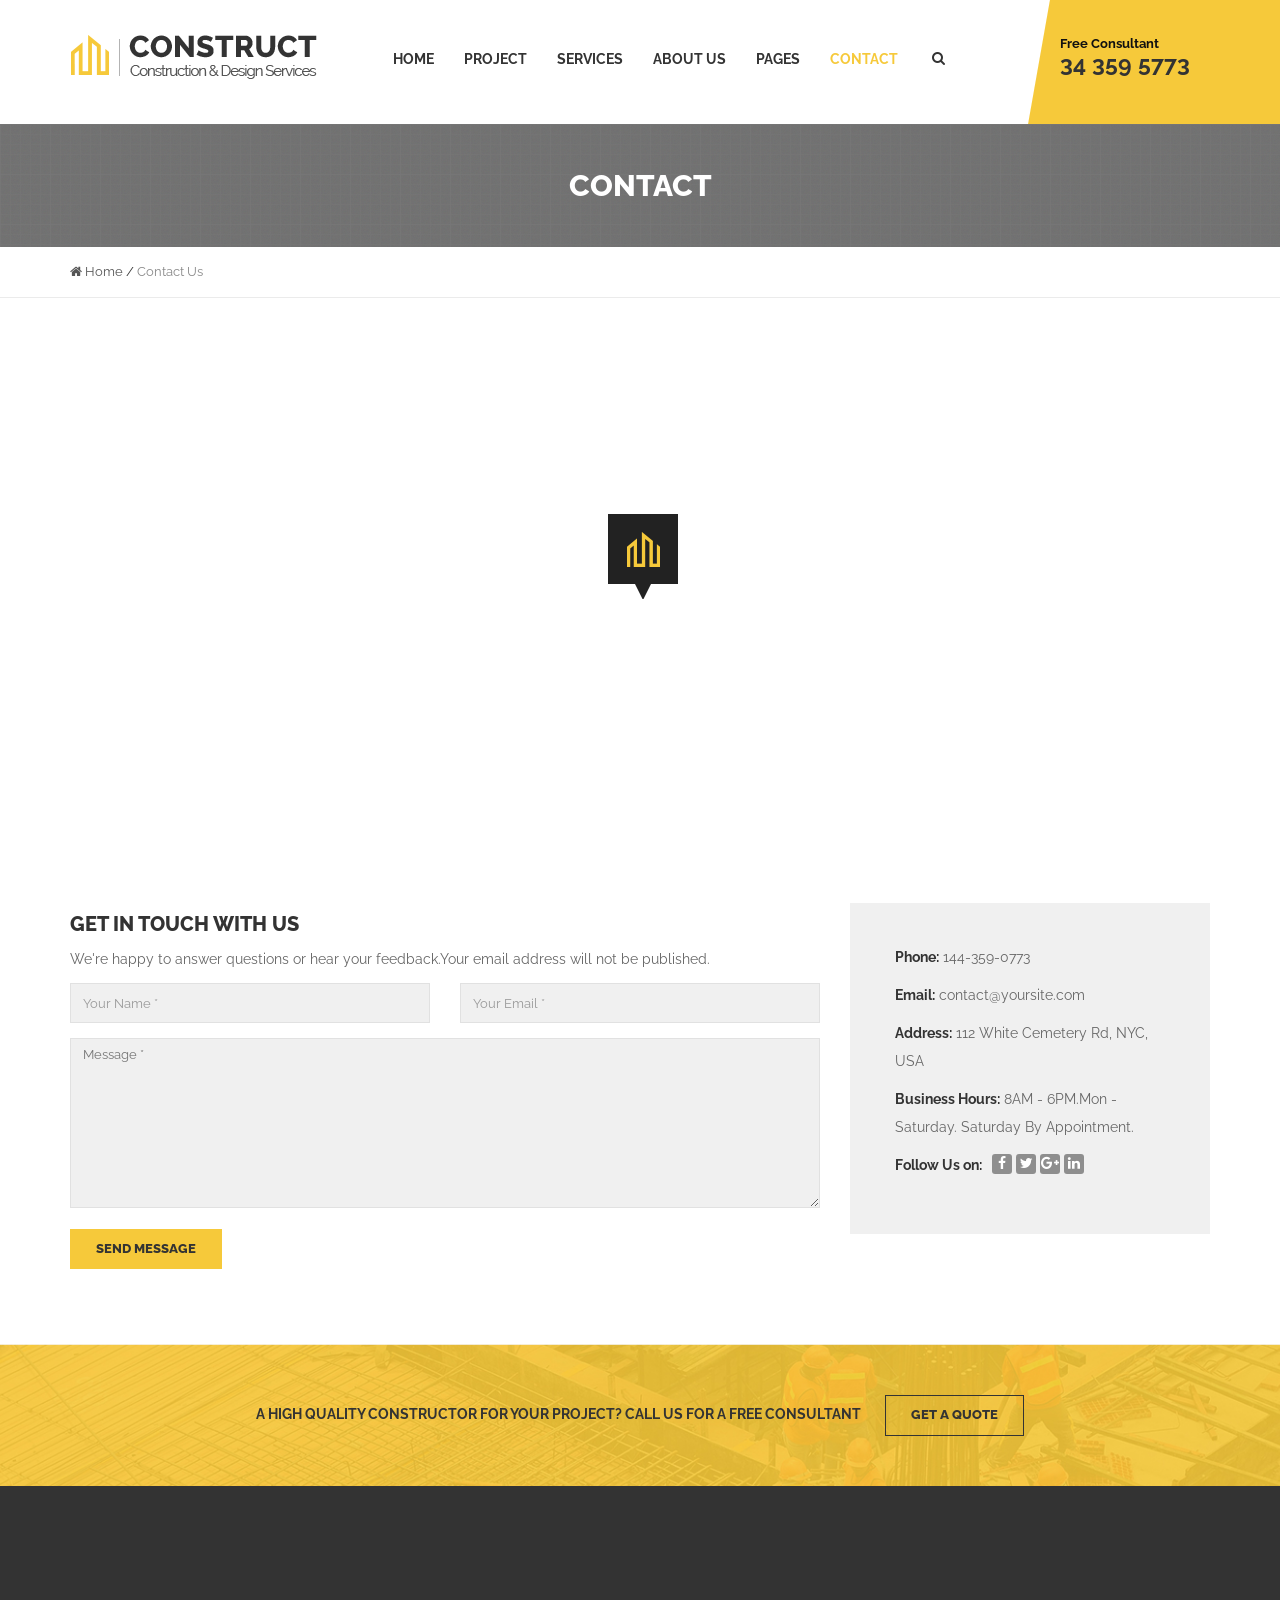
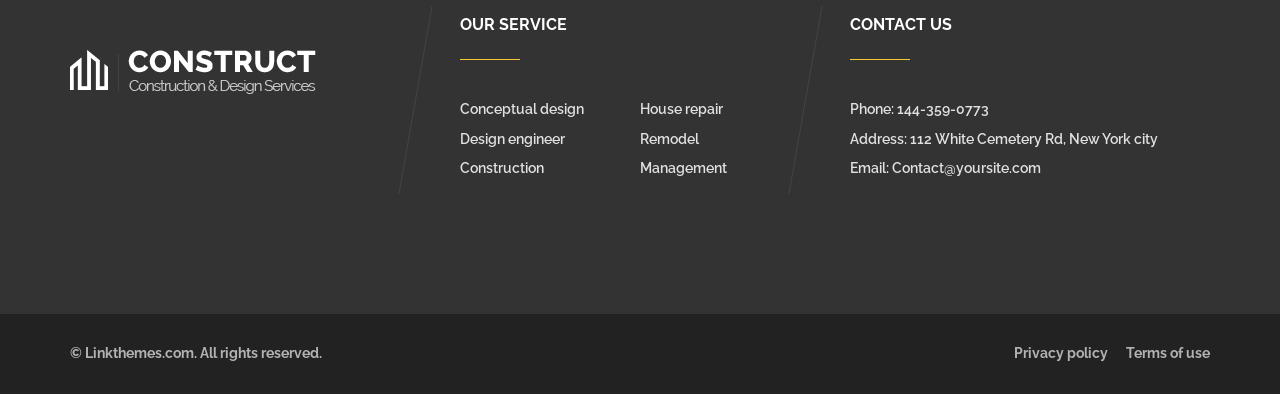
<file: contact.html>
<!DOCTYPE html>
<!--[if IE 8]><html class="no-js lt-ie9" lang="en"> <![endif]-->
<!--[if gt IE 8]>
<!-->
<html class="no-js" lang="en">
<!--<![endif]-->
<head>
    <meta charset="UTF-8">
    <title>Contact - Template</title>
    <meta name="description" content="Construct theme tempalte">
    <meta name="keywords" content="Construct theme template">
    <meta name="viewport" content="width=device-width, initial-scale=1">
    <!-- <link rel="icon" href="images/favicon.ico" type="image/gif" sizes="16x16"> -->
    <!--Fonts-->
    <link href="fonts/fonts.css" rel="stylesheet">
    <link href="https://fonts.googleapis.com/css?family=Raleway:100,100i,200,200i,300,300i,400,400i,500,500i,600,600i,700,700i,800,800i,900,900i" rel="stylesheet">
    <!--Icons fonts-->
    <link href="vendor/font-awesome/css/font-awesome.min.css" rel="stylesheet">

    <!--Styles-->
    <link href="vendor/bootstrap/dist/css/bootstrap.min.css" rel="stylesheet">
    <link href="vendor/animsition/dist/css/animsition.min.css" rel="stylesheet">
    <link href="vendor/animate.css/source/slide_fwd_center/slide_fwd_center.css" rel="stylesheet">
    <link href="vendor/owl-carousel/css/owl.carousel.css" rel="stylesheet">
    <link href="vendor/fancybox/css/jquery.fancybox.css" rel="stylesheet">

    <!--Theme style-->
    <link href="css/main.css" rel="stylesheet">
    <link href="css/responsive.css" rel="stylesheet">
</head>
<body>
    <!-- Loader website -->
    <div class="page-loader">
        <div id="loader">
          <div id="box"></div>
          <div id="hill"></div>
        </div>
    </div>
    <!-- End Loader website -->

    <!-- Content Page :  Contact Us-->
    <div class="page-wraper Contact">
        <div class="search">
            <input type="text" class="ip-search" placeholder="Search for...">
        </div>
        <header>
            <nav class="navbar navbar-default navtopv1">
                <div class="container">
                    <div class="row">
                        <!-- Brand and toggle get grouped for better mobile display -->
                        <div class="navbar-header">
                            <button type="button" class="navbar-toggle collapsed" data-toggle="collapse" data-target="#bs-example-navbar-collapse-1">
                                <span class="sr-only">Toggle navigation</span>
                                <span class="icon-bar top-bar"></span>
                                <span class="icon-bar middle-bar"></span>
                                <span class="icon-bar bottom-bar"></span>
                            </button>
                        </div>
                        <div class="col-sm-4 col-lg-3">
                            <div class="logo clearfix">
                                <a class="navbar-brand" href="index.html"><img src="images/logo.png" alt="logo" class="img-responsive">
                                </a>
                            </div>
                        </div>
                        <div class="col-sm-8 col-lg-7 menu-skew">
                            <!-- Collect the nav links, forms, and other content for toggling -->
                            <div class="collapse navbar-collapse" id="bs-example-navbar-collapse-1">
                                <ul class="nav navbar-nav">
                                    <li class="dropdown">
                                        <i class="fa fa-caret-right ic-dropdown"></i>
                                        <a href="index.html">Home</a>
                                        <ul class="dropdown-menu">
                                            <li><a href="index.html">Homepage V1</a>
                                            </li>
                                            <li><a href="homepage-02.html">Homepage V2</a>
                                            </li>
                                            <li><a href="homepage-03.html">Homepage V3</a>
                                            </li>
                                        </ul>
                                    </li>
                                    <li class="dropdown">
                                        <i class="fa fa-caret-right ic-dropdown"></i>
                                        <a href="project-gird.html">Project</a>
                                        <ul class="dropdown-menu">
                                            <li><a href="project-gird.html">Project Gird</a>
                                            </li>
                                            <li><a href="project-list.html">Project List</a>
                                            </li>
                                            <li><a href="project-detail.html">Project Details</a>
                                            </li>
                                        </ul>
                                    </li>
                                    <li class="dropdown">
                                        <i class="fa fa-caret-right ic-dropdown"></i>
                                        <a href="our-service.html">Services</a>
                                        <ul class="dropdown-menu">
                                            <li><a href="our-service.html">Our Services</a>
                                            </li>
                                            <li><a href="services-detail.html">Services Details</a>
                                            </li>
                                        </ul>
                                    </li>
                                    <li><a href="about.html">About Us</a>
                                    </li>
                                    <li class="dropdown">
                                        <i class="fa fa-caret-right ic-dropdown"></i>
                                        <a href="our-blog.html">Pages</a>
                                        <ul class="dropdown-menu">
                                            <li><a href="our-blog.html">Our Blog</a>
                                            </li>
                                            <li><a href="blog-detail.html">Blog Details</a>
                                            </li>
                                            <li><a href="shop-list.html">Shop List Page</a>
                                            </li>
                                            <li><a href="product-detail.html">Product Details</a>
                                            </li>
                                            <li><a href="shopping-cart.html">Shopping Cart</a>
                                            </li>
                                            <li><a href="check-out.html">Check Out Page</a>
                                            </li>
                                        </ul>
                                    </li>
                                    <li class="active"><a href="contact.html">Contact</a>
                                    </li>
                                </ul>
                            </div>
                            <!-- /.navbar-collapse -->
                            <div class="ic-search">
                                <i class="fa fa-search"></i>
                            </div>
                        </div>
                        <div class="col-lg-2 consultant">
                            <div class="free-consultant">Free Consultant</div>
                            <div class="phone">34 359 5773</div>
                        </div>
                    </div>
                </div>
            </nav>
        </header>
        <!-- End header -->

        <section class="page-title">
            <div class="page-headding">
                <div class="container">
                    <h2>Contact</h2>
                </div>
            </div>
            <div class="breadcrumbs">
                <div class="container">
                    <ul class="crumb">
                        <li><a href="#"><i class="fa fa-home"></i> Home</a></li> / <li class="active">Contact Us</li>
                    </ul>
                </div>
            </div>
        </section>

        <!-- Contact Content -->
        <div class="contact-content">
            <div class="map">
                <div class="container">
                    <iframe src="https://www.google.com/maps/embed?pb=!1m18!1m12!1m3!1d3725.28838188144!2d105.79418631438581!3d20.98107418602419!2m3!1f0!2f0!3f0!3m2!1i1024!2i768!4f13.1!3m3!1m2!1s0x3135acc508f938fd%3A0x883e474806a2d1f2!2zSOG7jWMgdmnhu4duIEvhu7kgdGh14bqtdCBN4bqtdCBtw6M!5e0!3m2!1svi!2sin!4v1501429160921" allowfullscreen></iframe>
                    <div class="map-logo">
                        <img src="images/map-logo.png" alt="map logo">
                    </div>
                </div>
            </div>
            <div class="contact-us">
                <div class="container">
                    <div class="row">
                        <div class="col-md-8 contact-form">
                            <h4 class="contact-title">Get in touch with us</h4>
                            <p>We're happy to answer questions or hear your feedback.Your email address will not be published.</p>
                            <form name="contactform" method="post" action="includes/contact-form.php">
                                <div class="row form-group">
                                    <div class="col-md-6">
                                        <input type="text" name="name" class="form-control" placeholder="Your Name *">
                                    </div>
                                    <div class="col-md-6">
                                        <input type="email" name="email" class="form-control" placeholder="Your Email *">
                                    </div>
                                </div>
                                <textarea placeholder="Message *" name="msg"></textarea>
                                <button type="submit" class="btn btn-default button button_2 send-message">Send Message</button>
                            </form>
                        </div>
                        <div class="col-md-4">
                            <div class="contact-info">
                                <h4 class="contact-title">Contact info</h4>
                                <div class="info clearfix">
                                    <p><span>Phone:</span> 144-359-0773</p>
                                    <p><span>Email:</span> contact@yoursite.com</p>
                                    <p><span>Address:</span> 112 White Cemetery Rd, NYC, USA</p>
                                    <p><span>Business Hours:</span> 8AM - 6PM.Mon - Saturday. Saturday By Appointment.</p>
                                    <p class="follow"><span>Follow Us on:</span>
                                    </p>
                                    <ul class="social">
                                        <li><a href="#"><i class="fa fa-facebook"></i></a>
                                        </li>
                                        <li><a href="#"><i class="fa fa-twitter"></i></a>
                                        </li>
                                        <li><a href="#"><i class="fa fa-google-plus"></i></a>
                                        </li>
                                        <li><a href="#"><i class="fa fa-linkedin"></i></a>
                                        </li>
                                    </ul>
                                </div>
                            </div>
                        </div>
                    </div>
                </div>
            </div>
        </div>
        <!-- End Contact Content -->

        <!-- CTA -->
        <section id="cta">
            <div class="container">
                <h6>A high quality constructor for your project? Call us for a free consultant</h6>
                <button type="button" class="btn btn-default button btn-cta">Get a quote</button>
            </div>
        </section>
        <!-- End CTA -->

        <!-- FOOTER -->
        <footer>
            <div class="footer-top">
                <div class="container">
                    <div class="row">
                        <div class="col-md-4 footer-logo">
                            <a href="#"><img src="images/logo-footer.png" alt="logo-footer" class="img-responsive">
                            </a>
                        </div>
                        <div class="col-sm-6 col-md-4 footer-service skew-footer">
                            <h4 class="footer-title">Our Service</h4>
                            <hr class="hr-60">
                            <ul>
                                <li><a href="#">Conceptual design</a>
                                </li>
                                <li><a href="#">House repair</a>
                                </li>
                                <li><a href="#">Design engineer</a>
                                </li>
                                <li><a href="#">Remodel</a>
                                </li>
                                <li><a href="#">Construction</a>
                                </li>
                                <li><a href="#">Management</a>
                                </li>
                            </ul>
                        </div>
                        <div class="col-sm-6 col-md-4 footer-contact skew-footer">
                            <h4 class="footer-title">Contact Us</h4>
                            <hr class="hr-60">
                            <ul>
                                <li>Phone: 144-359-0773</li>
                                <li>Address: 112 White Cemetery Rd, New York city</li>
                                <li>Email: Contact@yoursite.com</li>
                            </ul>
                        </div>
                    </div>
                </div>
            </div>
            <div class="footer-bottom">
                <div class="container">
                    <div class="copy-right">
                        © Linkthemes.com. All rights reserved.
                    </div>
                    <div class="privacy">
                        <span>Privacy policy</span>
                        <span>Terms of use</span>
                    </div>
                </div>
            </div>
        </footer>
        <!-- End FOOTER -->
    <!-- End Content Page : Contact Us-->
    </div>

    <!-- Javascript-->
    <script src="vendor/jquery/dist/jquery.min.js"></script>
    <script src="vendor/bootstrap/dist/js/bootstrap.min.js"></script>
    <script src="vendor/jquery_easing/jquery.easing.min.js"></script>
    <script src="vendor/owl-carousel/js/owl.carousel.js"></script>
    <script src="vendor/range_filter/js/jquery-ui.js"></script>
    <script src="vendor/fancybox/js/jquery.fancybox.pack.js"></script>
    <script src="vendor/animsition/dist/js/animsition.min.js"></script>
    <script src="scripts/main.js"></script>
</body>
</html>
</file>
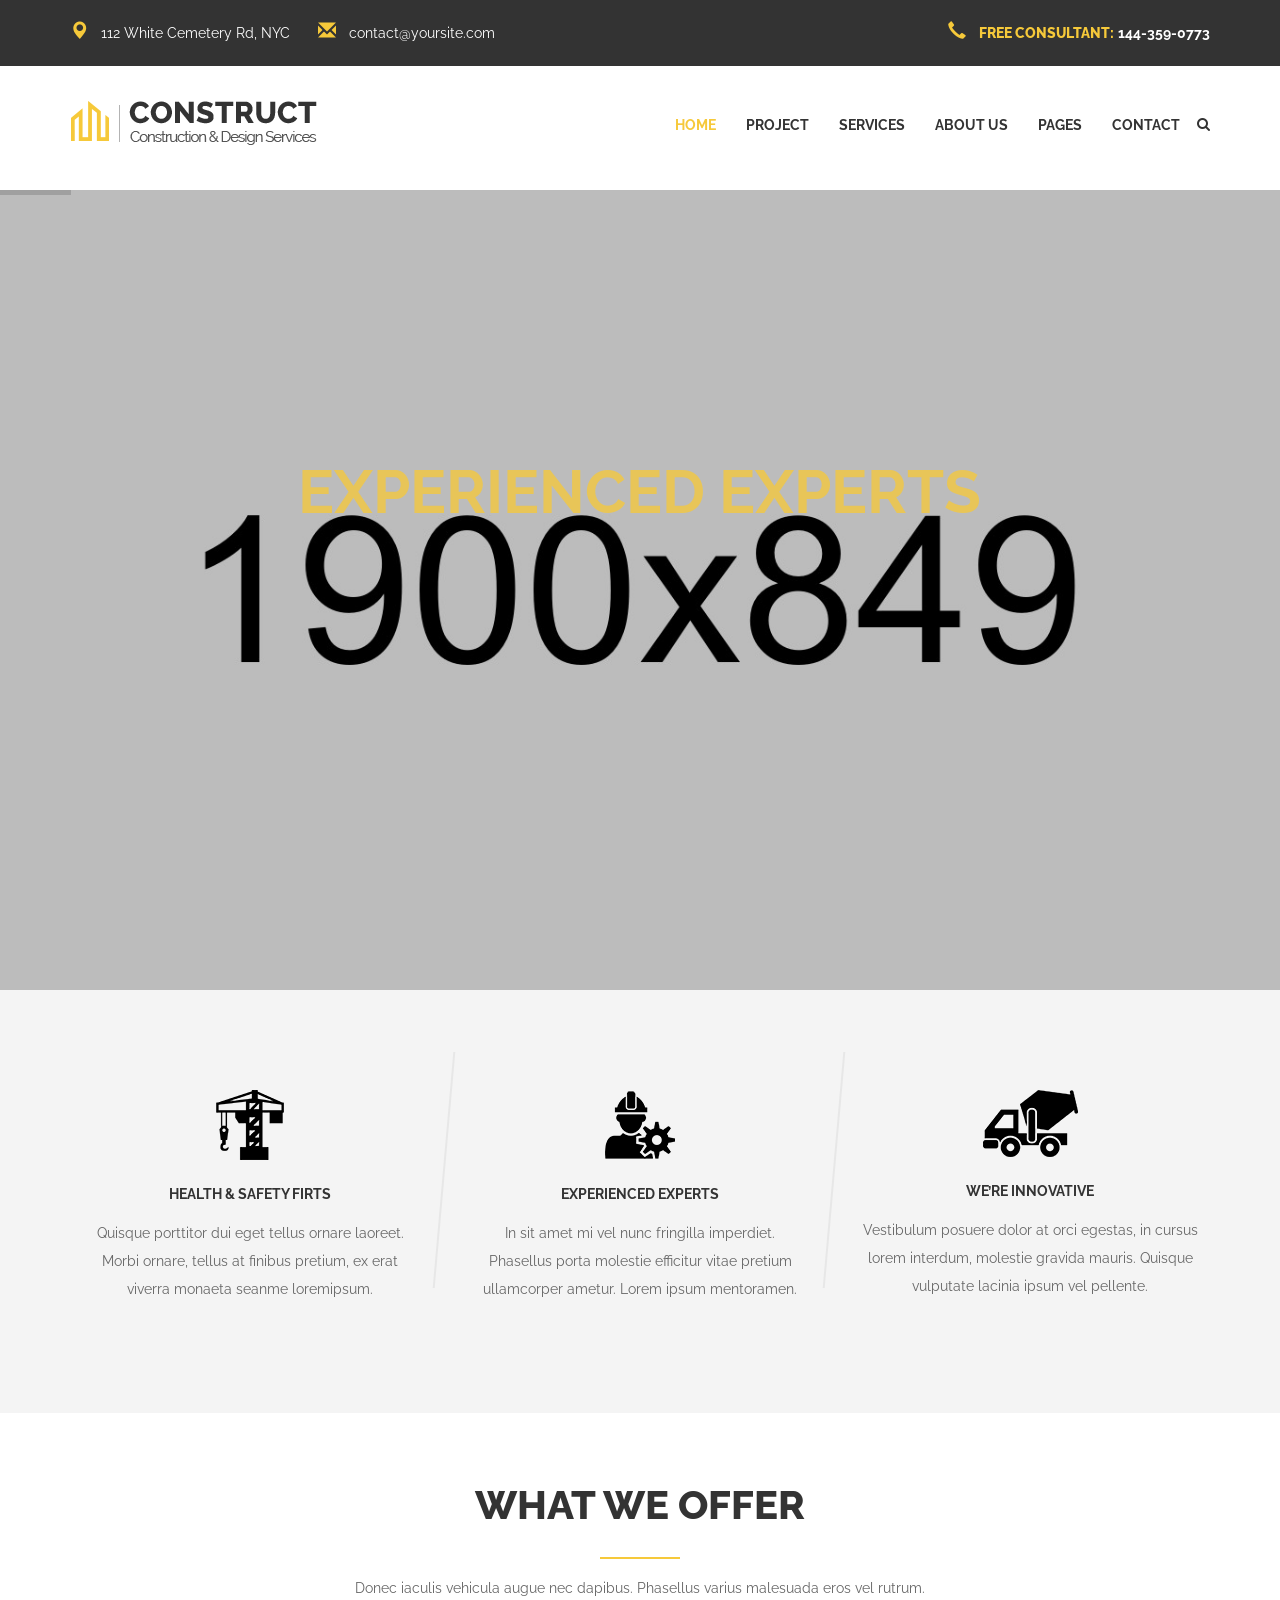
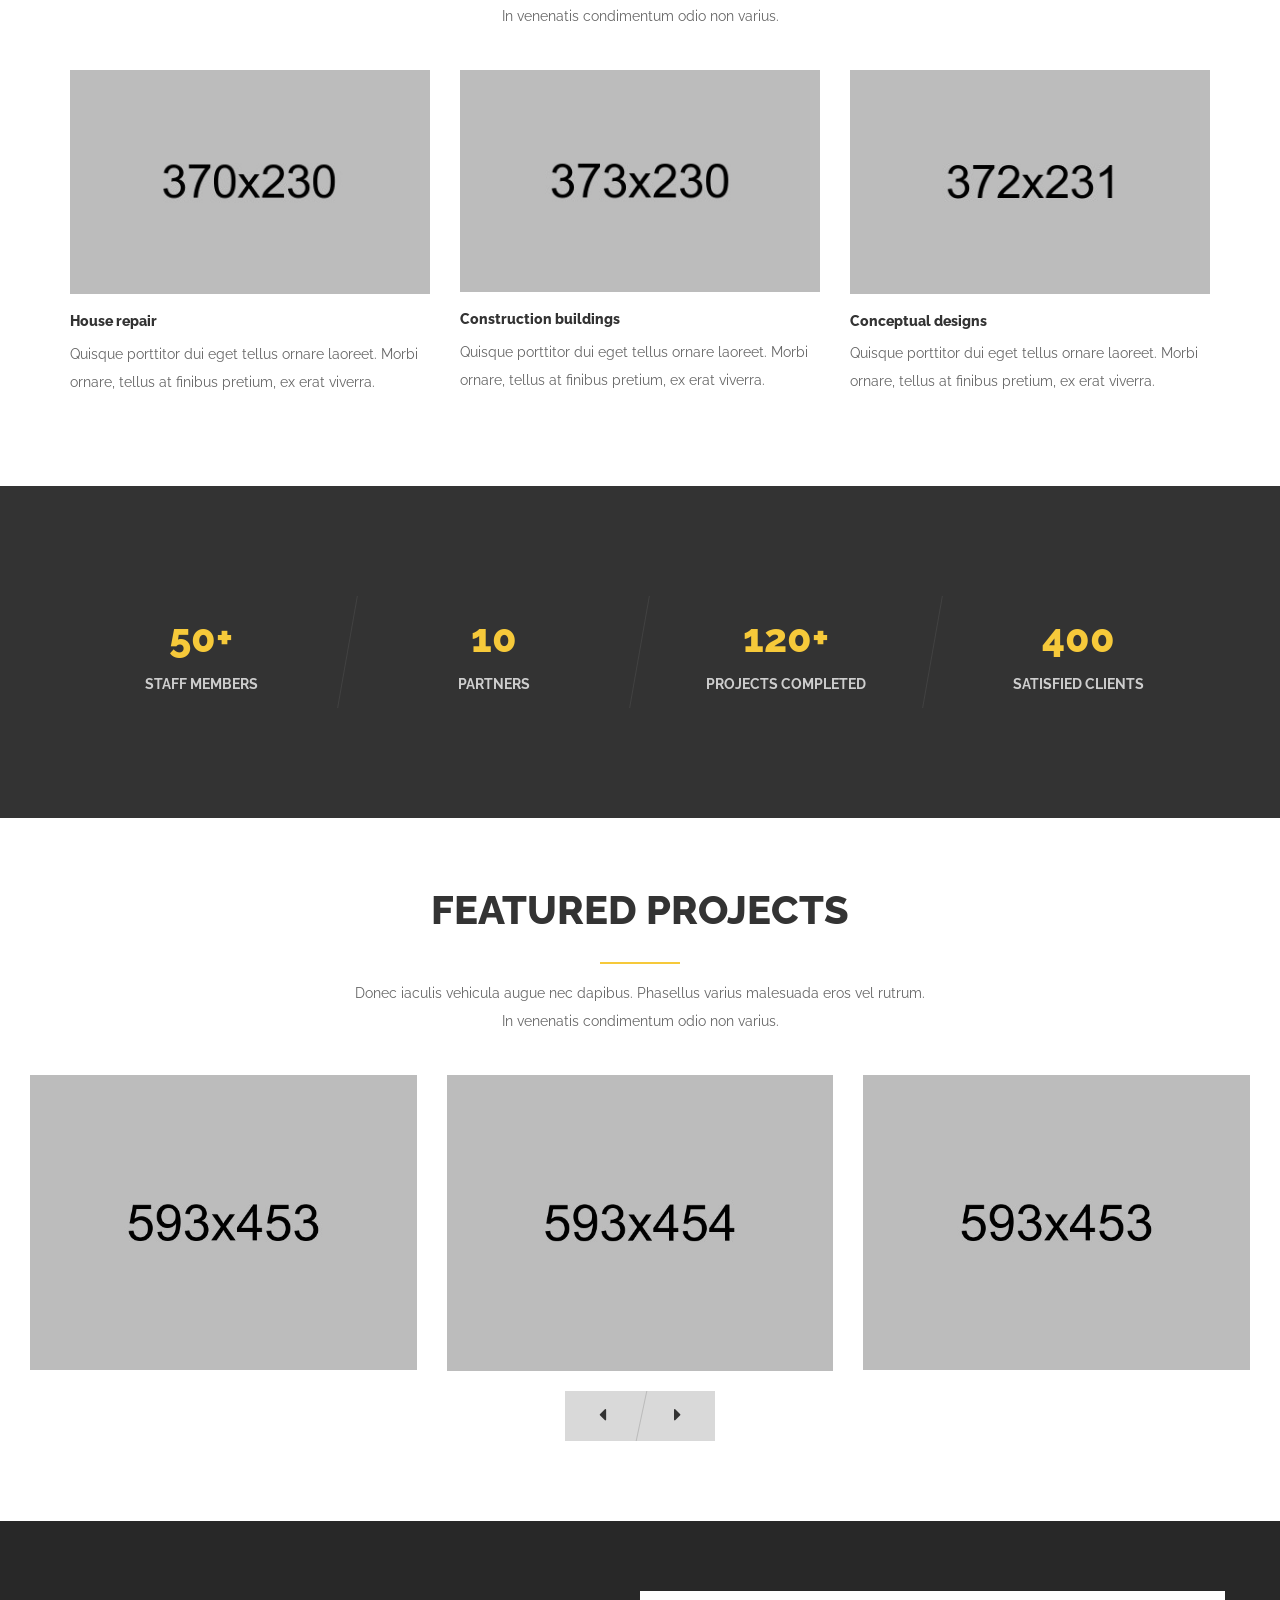
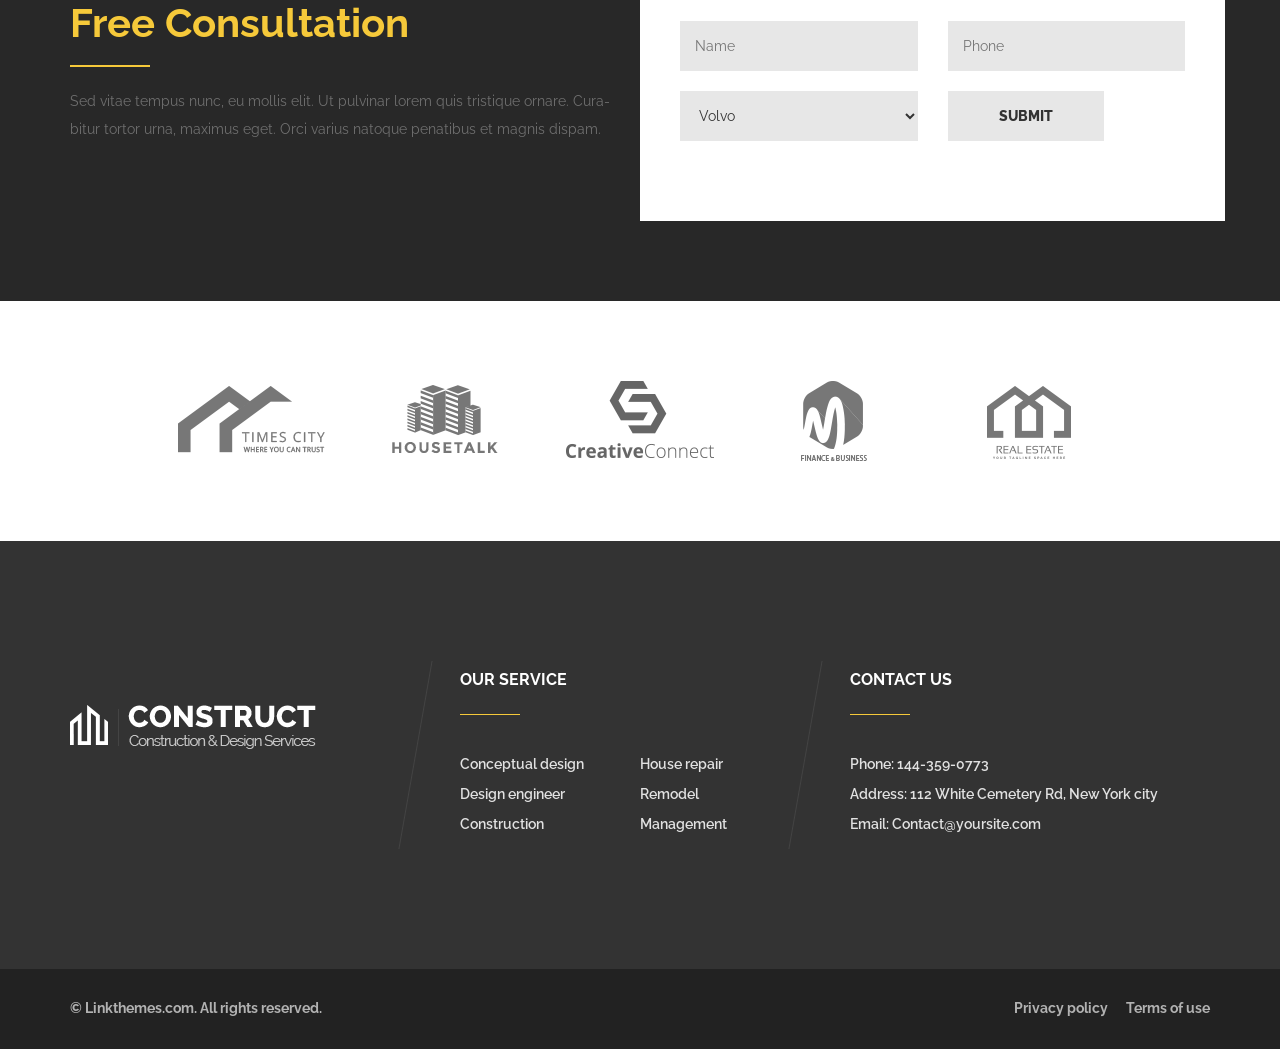
<file: homepage-02.html>
<!DOCTYPE html>
<!--[if IE 8]><html class="no-js lt-ie9" lang="en"> <![endif]-->
<!--[if gt IE 8]>
<!-->
<html class="no-js" lang="en">
<!--<![endif]-->
<head>
    <meta charset="UTF-8">
    <title>Homepage-02 - Construct Template</title>
    <meta name="description" content="Construct theme tempalte">
    <meta name="keywords" content="Construct theme template">
    <meta name="viewport" content="width=device-width, initial-scale=1">
    <!-- <link rel="icon" href="images/favicon.ico" type="image/gif" sizes="16x16"> -->
    <!--Fonts-->
    <link href="fonts/fonts.css" rel="stylesheet">
    <link href="https://fonts.googleapis.com/css?family=Raleway:100,100i,200,200i,300,300i,400,400i,500,500i,600,600i,700,700i,800,800i,900,900i" rel="stylesheet">
    <!--Icons fonts-->
    <link href="vendor/font-awesome/css/font-awesome.min.css" rel="stylesheet">

    <!--Styles-->
    <link href="vendor/bootstrap/dist/css/bootstrap.min.css" rel="stylesheet">
    <link href="vendor/animsition/dist/css/animsition.min.css" rel="stylesheet">
    <link href="vendor/animate.css/source/slide_fwd_center/slide_fwd_center.css" rel="stylesheet">
    <link href="vendor/owl-carousel/css/owl.carousel.css" rel="stylesheet">
    <link href="vendor/fancybox/css/jquery.fancybox.css" rel="stylesheet">

    <link href="vendor/revolution/css/layers.css" rel="stylesheet">
    <link href="vendor/revolution/css/navigation.css" rel="stylesheet">
    <link href="vendor/revolution/css/settings.css" rel="stylesheet">
    <!--Theme style-->
    <link href="css/main.css" rel="stylesheet">
    <link href="css/responsive.css" rel="stylesheet">
</head>
<body>
    <!-- Loader website -->
    <div class="page-loader">
        <div id="loader">
          <div id="box"></div>
          <div id="hill"></div>
        </div>
    </div>
    <!-- End Loader website -->
    
    <!-- Content Page : Homepage 01-->
    <div class="page-wraper homepage-02">
        <div class="search">
            <input type="text" class="ip-search" placeholder="Search for...">
        </div>
        <header>
            <div class="t-head">
                <div class="container">
                    <div class="left-content">
                        <div class="b-slash">
                            <div class="contact1">
                                <span class="glyphicon glyphicon-map-marker"></span>
                            </div>
                            <div class="menu-address">
                                <p>112 White Cemetery Rd, NYC</p>
                            </div>
                        </div>
                        <div class="b-slash">
                            <div class="contact1">
                                <span class="glyphicon glyphicon-envelope"></span>
                            </div>
                            <div class="menu-address">
                                <p>contact@yoursite.com</p>
                            </div>
                        </div>

                    </div>
                    <div class="r-content">
                        <div class="a-slash">
                            <div class="contact1">
                                <span class="glyphicon glyphicon-earphone"></span>
                            </div>
                            <div class="f-fonts menu-address">
                                <p>Free Consultant:</p>
                            </div>
                            <div class="a-fonts menu-address">
                                <p>144-359-0773</p>
                            </div>
                        </div>
                    </div>
                </div>
            </div>
            <nav class="navbar navbar-default navtopv2">
                <div class="container">
                    <div class="row">
                        <!-- Brand and toggle get grouped for better mobile display -->
                        <div class="navbar-header">
                            <button type="button" class="navbar-toggle collapsed" data-toggle="collapse" data-target="#bs-example-navbar-collapse-1">
                                <span class="sr-only">Toggle navigation</span>
                                <span class="icon-bar top-bar"></span>
                                <span class="icon-bar middle-bar"></span>
                                <span class="icon-bar bottom-bar"></span>
                            </button>

                        </div>
                        <div class="col-md-3 col-lg-3">
                            <div class="logo clearfix">
                                <a class="navbar-brand" href="index.html"><img src="images/logo.png" alt="logo" class="img-responsive">
                                </a>
                            </div>
                        </div>

                        <div class="col-md-9 col-lg-9">
                            <!-- Collect the nav links, forms, and other content for toggling -->
                            <div class="collapse navbar-collapse" id="bs-example-navbar-collapse-1">
                                <ul class="nav navbar-nav">
                                    <li class="dropdown active">
                                        <i class="fa fa-caret-right ic-dropdown"></i>
                                        <a href="index.html">Home</a>
                                        <ul class="dropdown-menu">
                                            <li><a href="index.html">Homepage V1</a>
                                            </li>
                                            <li class="active"><a href="homepage-02.html">Homepage V2</a>
                                            </li>
                                            <li><a href="homepage-03.html">Homepage V3</a>
                                            </li>
                                        </ul>
                                    </li>
                                    <li class="dropdown">
                                        <i class="fa fa-caret-right ic-dropdown"></i>
                                        <a href="project-gird.html">Project</a>
                                        <ul class="dropdown-menu">
                                            <li><a href="project-gird.html">Project Gird</a>
                                            </li>
                                            <li><a href="project-list.html">Project List</a>
                                            </li>
                                            <li><a href="project-detail.html">Project Details</a>
                                            </li>
                                        </ul>
                                    </li>
                                    <li class="dropdown">
                                        <i class="fa fa-caret-right ic-dropdown"></i>
                                        <a href="our-service.html">Services</a>
                                        <ul class="dropdown-menu">
                                            <li><a href="our-service.html">Our Services</a>
                                            </li>
                                            <li><a href="services-detail.html">Services Details</a>
                                            </li>
                                        </ul>
                                    </li>
                                    <li><a href="about.html">About Us</a>
                                    </li>
                                    <li class="dropdown">
                                        <i class="fa fa-caret-right ic-dropdown"></i>
                                        <a href="our-blog.html">Pages</a>
                                        <ul class="dropdown-menu">
                                            <li><a href="our-blog.html">Our Blog</a>
                                            </li>
                                            <li><a href="blog-detail.html">Blog Details</a>
                                            </li>
                                            <li><a href="shop-list.html">Shop List Page</a>
                                            </li>
                                            <li><a href="product-detail.html">Product Details</a>
                                            </li>
                                            <li><a href="shopping-cart.html">Shopping Cart</a>
                                            </li>
                                            <li><a href="check-out.html">Check Out Page</a>
                                            </li>
                                        </ul>
                                    </li>
                                    <li><a href="contact.html">Contact</a>
                                    </li>
                                </ul>
                            </div>
                            <!-- /.navbar-collapse -->
                            <div class="ic-search">
                                <i class="fa fa-search"></i>
                            </div>
                        </div>
                    </div>
                </div>
            </nav>
        </header>

        <!-- START REVOLUTION SLIDER 5.0-->
        <div class="slider-headerrevo revo-v1 skew-slide">
            <div id="rev_slider" class="rev_slider fullwidthabanner" style="display:none;" data-version="5.4.1">
                <ul>
                    <li class="item-1" data-transition="zoomin" data-slotamount="7" data-hideafterloop="0" data-hideslideonmobile="off" data-easein="Power4.easeInOut">
                        <img alt="#" src="images/slider-header-01.jpg" data-bgposition="center center" data-bgfit="cover" data-bgrepeat="no-repeat" data-bgparallax="10" class="img-responsive">
                        <h2 class="tp-caption tp-resizeme slider-geeting" data-frames="[{&quot;from&quot;:&quot;y:50px;opacity:0;&quot;,&quot;speed&quot;:1500,&quot;to&quot;:&quot;o:1;&quot;,&quot;delay&quot;:900,&quot;ease&quot;:&quot;Power4.easeOut&quot;},{&quot;delay&quot;:&quot;wait&quot;,&quot;speed&quot;:500,&quot;to&quot;:&quot;y:-50px;opacity:0;&quot;,&quot;ease&quot;:&quot;Power2.easeIn&quot;}]" data-x="['center']" data-hoffset="['0', '0', '0', '0']" data-y="['middle']" data-voffset="['-100']">Experienced Experts</h2>
                        <p class="tp-caption tp-resizeme slider-content" data-frames="[{&quot;delay&quot;:1000,&quot;speed&quot;:1500,&quot;frame&quot;:&quot;0&quot;,&quot;from&quot;:&quot;y:[100%];z:0;rX:0deg;rY:0;rZ:0;sX:1;sY:1;skX:0;skY:0;opacity:0;&quot;,&quot;mask&quot;:&quot;x:0px;y:[100%];s:inherit;e:inherit;&quot;,&quot;to&quot;:&quot;o:1;&quot;,&quot;ease&quot;:&quot;Power2.easeInOut&quot;},{&quot;delay&quot;:&quot;wait&quot;,&quot;speed&quot;:500,&quot;frame&quot;:&quot;999&quot;,&quot;to&quot;:&quot;auto:auto;&quot;,&quot;ease&quot;:&quot;Power3.easeInOut&quot;}]" data-x="['center']" data-hoffset="['0', '0', '0', '0']" data-y="['middle']" data-voffset="['-40']">Aenean accumsan nulla quis vestibulum aliquam crasm dui</p>
                        <div class="carousel-caption tp-caption tp-resizeme be-btn be-btn-primary be-btn-pill text-uppercase carousel-caption" data-frames="[{&quot;delay&quot;:1500,&quot;speed&quot;:2000,&quot;frame&quot;:&quot;0&quot;,&quot;from&quot;:&quot;opacity:0;&quot;,&quot;to&quot;:&quot;o:1;&quot;,&quot;ease&quot;:&quot;Power3.easeInOut&quot;},{&quot;delay&quot;:&quot;wait&quot;,&quot;speed&quot;:500,&quot;frame&quot;:&quot;999&quot;,&quot;to&quot;:&quot;auto:auto;&quot;,&quot;ease&quot;:&quot;Power3.easeInOut&quot;}]" data-responsive="on" data-x="['center']" data-hoffset="['-60']" data-y="['middle']" data-voffset="['60']">
                            <button type="button" class="btn btn-default button button_1 ">Learn More</button>
                            <button type="button" class="btn btn-default button button_2 ">Ger In Touch</button>
                        </div>

                    </li>
                    <li class="item-2" data-transition="fadetotopfadefrombottom" data-slotamount="7" data-hideafterloop="0" data-hideslideonmobile="off" data-easein="Power4.easeInOut">
                        <img alt="#" src="images/slider-header-02.jpg" data-bgposition="center center" data-bgfit="cover" data-bgrepeat="no-repeat" data-bgparallax="10" class="img-responsive">
                        <h2 class="tp-caption tp-resizeme slider-geeting" data-frames="[{&quot;from&quot;:&quot;y:50px;opacity:0;&quot;,&quot;speed&quot;:1500,&quot;to&quot;:&quot;o:1;&quot;,&quot;delay&quot;:900,&quot;ease&quot;:&quot;Power4.easeOut&quot;},{&quot;delay&quot;:&quot;wait&quot;,&quot;speed&quot;:500,&quot;to&quot;:&quot;y:-50px;opacity:0;&quot;,&quot;ease&quot;:&quot;Power2.easeIn&quot;}]" data-x="['center']" data-hoffset="['0', '0', '0', '0']" data-y="['middle']" data-voffset="['-100']">Construction services</h2>
                        <p class="tp-caption tp-resizeme slider-content" data-frames="[{&quot;delay&quot;:1000,&quot;speed&quot;:1500,&quot;frame&quot;:&quot;0&quot;,&quot;from&quot;:&quot;y:[100%];z:0;rX:0deg;rY:0;rZ:0;sX:1;sY:1;skX:0;skY:0;opacity:0;&quot;,&quot;mask&quot;:&quot;x:0px;y:[100%];s:inherit;e:inherit;&quot;,&quot;to&quot;:&quot;o:1;&quot;,&quot;ease&quot;:&quot;Power2.easeInOut&quot;},{&quot;delay&quot;:&quot;wait&quot;,&quot;speed&quot;:500,&quot;frame&quot;:&quot;999&quot;,&quot;to&quot;:&quot;auto:auto;&quot;,&quot;ease&quot;:&quot;Power3.easeInOut&quot;}]" data-x="['center']" data-hoffset="['0', '0', '0', '0']" data-y="['middle']" data-voffset="['-40']">Aenean accumsan nulla quis vestibulum aliquam crasm dui</p>

                        <div class="carousel-caption tp-caption tp-resizeme be-btn be-btn-primary be-btn-pill text-uppercase carousel-caption" data-frames="[{&quot;delay&quot;:1500,&quot;speed&quot;:2000,&quot;frame&quot;:&quot;0&quot;,&quot;from&quot;:&quot;opacity:0;&quot;,&quot;to&quot;:&quot;o:1;&quot;,&quot;ease&quot;:&quot;Power3.easeInOut&quot;},{&quot;delay&quot;:&quot;wait&quot;,&quot;speed&quot;:500,&quot;frame&quot;:&quot;999&quot;,&quot;to&quot;:&quot;auto:auto;&quot;,&quot;ease&quot;:&quot;Power3.easeInOut&quot;}]" data-responsive="on" data-x="['center']" data-hoffset="['-60']" data-y="['middle']" data-voffset="['60']">
                            <button type="button" class="btn btn-default button button_1 ">Learn More</button>
                            <button type="button" class="btn btn-default button button_2 ">Ger In Touch</button>
                        </div>
                    </li>
                    <li class="item-3" data-transition="fadethroughlight">
                        <img alt="#" src="images/slider-header-03.jpg" data-bgposition="center center" data-bgfit="cover" data-bgrepeat="no-repeat" data-bgparallax="10" class="img-responsive">
                        <h2 class="tp-caption tp-resizeme slider-geeting" data-frames="[{&quot;from&quot;:&quot;y:50px;opacity:0;&quot;,&quot;speed&quot;:1500,&quot;to&quot;:&quot;o:1;&quot;,&quot;delay&quot;:900,&quot;ease&quot;:&quot;Power4.easeOut&quot;},{&quot;delay&quot;:&quot;wait&quot;,&quot;speed&quot;:500,&quot;to&quot;:&quot;y:-50px;opacity:0;&quot;,&quot;ease&quot;:&quot;Power2.easeIn&quot;}]" data-x="['center']" data-hoffset="['0', '0', '0', '0']" data-y="['middle']" data-voffset="['-100']">A Construction Company</h2>
                        <p class="tp-caption tp-resizeme slider-content" data-frames="[{&quot;delay&quot;:1000,&quot;speed&quot;:1500,&quot;frame&quot;:&quot;0&quot;,&quot;from&quot;:&quot;y:[100%];z:0;rX:0deg;rY:0;rZ:0;sX:1;sY:1;skX:0;skY:0;opacity:0;&quot;,&quot;mask&quot;:&quot;x:0px;y:[100%];s:inherit;e:inherit;&quot;,&quot;to&quot;:&quot;o:1;&quot;,&quot;ease&quot;:&quot;Power2.easeInOut&quot;},{&quot;delay&quot;:&quot;wait&quot;,&quot;speed&quot;:500,&quot;frame&quot;:&quot;999&quot;,&quot;to&quot;:&quot;auto:auto;&quot;,&quot;ease&quot;:&quot;Power3.easeInOut&quot;}]" data-x="['center']" data-hoffset="['0', '0', '0', '0']" data-y="['middle']" data-voffset="['-40']">Aenean accumsan nulla quis vestibulum aliquam crasm dui min.fermentum a effi
                            <br/>citursed, condimentum ac est. Nullam sed urna a velit facilisis egestas.</p>
                        <div class="carousel-caption tp-caption tp-resizeme be-btn be-btn-primary be-btn-pill text-uppercase carousel-caption" data-frames="[{&quot;delay&quot;:1500,&quot;speed&quot;:2000,&quot;frame&quot;:&quot;0&quot;,&quot;from&quot;:&quot;opacity:0;&quot;,&quot;to&quot;:&quot;o:1;&quot;,&quot;ease&quot;:&quot;Power3.easeInOut&quot;},{&quot;delay&quot;:&quot;wait&quot;,&quot;speed&quot;:500,&quot;frame&quot;:&quot;999&quot;,&quot;to&quot;:&quot;auto:auto;&quot;,&quot;ease&quot;:&quot;Power3.easeInOut&quot;}]" data-responsive="on" data-x="['center']" data-hoffset="['-60']" data-y="['middle']" data-voffset="['60']">
                            <button type="button" class="btn btn-default button button_1 ">Learn More</button>
                            <button type="button" class="btn btn-default button button_2 ">Ger In Touch</button>
                        </div>

                    </li>

                </ul>
            </div>
        </div>
        <!-- End SLIDER SHOW -->

        <!-- INTRO -->
        <section class="c-icon">
            <div class="container">
                <div class="row">
                    <div class="col-sm-4 a-text">
                        <img src="images/intro/architecture-crane-tool.png" alt="#">
                        <h3>Health &amp; safety firts</h3>
                        <p>Quisque porttitor dui eget tellus ornare laoreet. Morbi ornare, tellus at finibus pretium, ex erat viverra monaeta seanme loremipsum.</p>
                    </div>
                    <div class="col-sm-4 a-text">
                        <img src="images/intro/constructor-with-hat-and-a-gear.png" alt="#">
                        <h3>Experienced Experts</h3>
                        <p>In sit amet mi vel nunc fringilla imperdiet. Phasellus porta molestie efficitur vitae pretium ullamcorper ametur. Lorem ipsum mentoramen. </p>
                    </div>
                    <div class="col-sm-4 a-text">
                        <img src="images/intro/construction-vehicle-for-concrete-transportation.png" alt="#">
                        <h3>We’re Innovative</h3>
                        <p>Vestibulum posuere dolor at orci egestas, in cursus lorem interdum, molestie gravida mauris. Quisque vulputate lacinia ipsum vel pellente. </p>
                    </div>
                </div>
            </div>
        </section>
        <!-- End INTRO -->

        <!-- OUR SERVICES -->
        <section id="services" class="services-hommepage-02">
            <div class="container">
                <div class="row">
                    <div class="headding">
                        <h3 class="title-3">What we offer</h3>
                        <hr class="hr-80">
                        <p>Donec iaculis vehicula augue nec dapibus. Phasellus varius malesuada eros vel rutrum.
                            <br/> In venenatis condimentum odio non varius.</p>
                    </div>

                    <div class="services-gird">
                        <div class="col-sm-4 services-item">
                            <div class="services-img">
                                <a href="#"><img src="images/services/services-01.jpg" alt="services" class="img-responsive">
                                </a>
                                <button type="button" class="btn btn-default button button_2 read-more">Read More</button>
                            </div>
                            <div class="services-content">
                                <h4 class="title-4">House repair</h4>
                                <p>Quisque porttitor dui eget tellus ornare laoreet. Morbi ornare, tellus at finibus pretium, ex erat viverra.</p>
                            </div>
                        </div>
                        <div class="col-sm-4 services-item">
                            <div class="services-img">
                                <a href="#"><img src="images/services/services-02.jpg" alt="services" class="img-responsive">
                                </a>
                                <button type="button" class="btn btn-default button button_2 read-more">Read More</button>
                            </div>
                            <div class="servicesxs-content">
                                <h4 class="title-4">Construction buildings</h4>
                                <p>Quisque porttitor dui eget tellus ornare laoreet. Morbi ornare, tellus at finibus pretium, ex erat viverra.</p>
                            </div>
                        </div>
                        <div class="col-sm-4 services-item">
                            <div class="services-img">
                                <a href="#"><img src="images/services/services-03.jpg" alt="services" class="img-responsive">
                                </a>
                                <button type="button" class="btn btn-default button button_2 read-more">Read More</button>
                            </div>
                            <div class="services-content">
                                <h4 class="title-4">Conceptual designs</h4>
                                <p>Quisque porttitor dui eget tellus ornare laoreet. Morbi ornare, tellus at finibus pretium, ex erat viverra.</p>
                            </div>
                        </div>
                    </div>
                </div>
            </div>
        </section>
        <!-- End OUT SERVICES -->

        <!-- DATA -->
        <section class="data">
            <div class="container">
                <div class="row">
                    <div class="col-xs-6 col-sm-3 skew-general">
                        <div class="data-text">
                            <h3>50+</h3>
                            <p>Staff members</p>
                        </div>
                    </div>
                    <div class="col-xs-6 col-sm-3 skew-general">
                        <div class="data-text">
                            <h3>10</h3>
                            <p>Partners</p>
                        </div>
                    </div>
                    <div class="col-xs-6 col-sm-3 skew-general">
                        <div class="data-text">
                            <h3>120+</h3>
                            <p>Projects Completed</p>
                        </div>
                    </div>
                    <div class="col-xs-6 col-sm-3 skew-general">
                        <div class="data-text">
                            <h3>400</h3>
                            <p>Satisfied Clients</p>
                        </div>
                    </div>
                </div>
            </div>
        </section>
        <!-- End DATA -->

        <!-- OUR PROJECT -->
        <section id="project" class="project-homepage-2">
            <div class="container">
                <div class="row">
                    <div class="headding">
                        <h3 class="title-3">Featured projects</h3>
                        <hr class="hr-80">
                        <p>Donec iaculis vehicula augue nec dapibus. Phasellus varius malesuada eros vel rutrum.
                            <br/> In venenatis condimentum odio non varius.</p>
                    </div>
                </div>
            </div>
            <div class="project-gird">
                <div class="slider-project-home-2 owl-carousel owl-theme">
                    <div class="project-item">
                        <a href="#"><img src="images/project/project-01.jpg" class="img-responsive" alt="project" />
                        </a>
                        <div class="project-content">
                            <h3 class="white-text">
                            Luxurious Department
                        </h3>
                            <button type="button" class="btn btn-default button button_2 read-more">View Project</button>
                        </div>
                    </div>
                    <div class="project-item">
                        <a href="#"><img src="images/project/project-02.jpg" class="img-responsive" alt="project" />
                        </a>
                        <div class="project-content">
                            <h3 class="white-text">
                            Luxurious Department
                        </h3>
                            <button type="button" class="btn btn-default button button_2 read-more">View Project</button>
                        </div>
                    </div>
                    <div class="project-item">
                        <a href="#"><img src="images/project/project-03.jpg" class="img-responsive" alt="project" />
                        </a>
                        <div class="project-content">
                            <h3 class="white-text">
                            Luxurious Department
                        </h3>
                            <button type="button" class="btn btn-default button button_2 read-more">View Project</button>
                        </div>
                    </div>
                    <div class="project-item">
                        <a href="#"><img src="images/project/project-02.jpg" class="img-responsive" alt="project" />
                        </a>
                        <div class="project-content">
                            <h3 class="white-text">
                            Luxurious Department
                        </h3>
                            <button type="button" class="btn btn-default button button_2 read-more">View Project</button>
                        </div>
                    </div>
                    <div class="project-item">
                        <a href="#"><img src="images/project/project-01.jpg" class="img-responsive" alt="project" />
                        </a>
                        <div class="project-content">
                            <h3 class="white-text">
                            Luxurious Department
                        </h3>
                            <button type="button" class="btn btn-default button button_2 read-more">View Project</button>
                        </div>
                    </div>
                    <div class="project-item">
                        <a href="#"><img src="images/project/project-03.jpg" class="img-responsive" alt="project" />
                        </a>
                        <div class="project-content">
                            <h3 class="white-text">
                            Luxurious Department
                        </h3>
                            <button type="button" class="btn btn-default button button_2 read-more">View Project</button>
                        </div>
                    </div>
                </div>
            </div>
        </section>
        <!-- End OUR PROJECT -->

        <!-- F FOOT -->
        <section class="f-footer">
            <div class="container">
                <div class="row">
                    <div class="col-md-6">
                        <div class="t-top">
                            <div class="">
                                <h3>Free Consultation</h3>
                                <hr>
                            </div>
                            <div class="category2">
                                <p>Sed vitae tempus nunc, eu mollis elit. Ut pulvinar lorem quis tristique ornare. Cura-bitur tortor urna, maximus eget. Orci varius natoque penatibus et magnis dispam.</p>
                            </div>
                        </div>
                    </div>
                    <div class="col-md-6 t-form">
                        <div class="t-bot">
                            <form>
                                <div class="col-md-6 c-bot-child">
                                    <input type="text" name="name" placeholder="Name">
                                </div>
                                <div class="col-md-6 c-bot-child">
                                    <input type="text" name="phone" placeholder="Phone">
                                </div>
                                <div class="col-md-6 c-bot-child ">
                                    <!-- Single button -->
                                    <select class="select-style">
                                        <option value="volvo">Volvo</option>
                                        <option value="saab">Saab</option>
                                    </select>
                                </div>
                                <div class="col-md-6 c-bot-child">
                                    <button type="submit" class="btn btn-default t-submit">SUBMIT</button>
                                </div>
                            </form>
                        </div>
                    </div>
                </div>
            </div>
        </section>
        <!-- End F FOOT -->

        <!-- LIST LOGO -->
        <div class="list-logo">
            <div class="container">
                <div class="list-logo-content">
                    <div class="row">
                        <div class="col-xs-2 col-xs-offset-1">
                            <img src="images/list-logo/1a.png" class="img-responsive" alt="logo" />
                        </div>
                        <div class="col-xs-2">
                            <img src="images/list-logo/2a.png" class="img-responsive" alt="logo" />
                        </div>
                        <div class="col-xs-2">
                            <img src="images/list-logo/3a.png" class="img-responsive" alt="logo" />
                        </div>
                        <div class="col-xs-2">
                            <img src="images/list-logo/4a.png" class="img-responsive" alt="logo" />
                        </div>
                        <div class="col-xs-2">
                            <img src="images/list-logo/5a.png" class="img-responsive" alt="logo" />
                        </div>
                    </div>
                </div>
            </div>
        </div>
        <!-- end LIST LOGO -->

        <!-- FOOTER -->
        <footer>
            <div class="footer-top">
                <div class="container">
                    <div class="row">
                        <div class="col-md-4 footer-logo">
                            <a href="#"><img src="images/logo-footer.png" alt="logo-footer" class="img-responsive">
                            </a>
                        </div>
                        <div class="col-sm-6 col-md-4 footer-service skew-footer">
                            <h4 class="footer-title">Our Service</h4>
                            <hr class="hr-60">
                            <ul>
                                <li><a href="#">Conceptual design</a>
                                </li>
                                <li><a href="#">House repair</a>
                                </li>
                                <li><a href="#">Design engineer</a>
                                </li>
                                <li><a href="#">Remodel</a>
                                </li>
                                <li><a href="#">Construction</a>
                                </li>
                                <li><a href="#">Management</a>
                                </li>
                            </ul>
                        </div>
                        <div class="col-sm-6 col-md-4 footer-contact skew-footer">
                            <h4 class="footer-title">Contact Us</h4>
                            <hr class="hr-60">
                            <ul>
                                <li>Phone: 144-359-0773</li>
                                <li>Address: 112 White Cemetery Rd, New York city</li>
                                <li>Email: Contact@yoursite.com</li>
                            </ul>
                        </div>
                    </div>
                </div>
            </div>
            <div class="footer-bottom">
                <div class="container">
                    <div class="copy-right">
                        © Linkthemes.com. All rights reserved.
                    </div>
                    <div class="privacy">
                        <span>Privacy policy</span>
                        <span>Terms of use</span>
                    </div>
                </div>
            </div>
        </footer>
        <!-- End FOOTER -->
    <!-- End Content Page : Homepage 02-->

    <!-- Javascript-->
    <script src="vendor/jquery/dist/jquery.min.js"></script>
    <script src="vendor/bootstrap/dist/js/bootstrap.min.js"></script>
    <script src="vendor/jquery_easing/jquery.easing.min.js"></script>
    <script src="vendor/owl-carousel/js/owl.carousel.js"></script>
    <script src="vendor/range_filter/js/jquery-ui.js"></script>
    <script src="vendor/fancybox/js/jquery.fancybox.pack.js"></script>
    <script src="vendor/animsition/dist/js/animsition.min.js"></script>
    <script src="scripts/main.js"></script>

    <script src="vendor/revolution/js/jquery.themepunch.tools.min.js"></script>
    <script src="vendor/revolution/js/jquery.themepunch.revolution.min.js"></script>
    <script type="text/javascript" src="vendor/revolution/js/extensions/revolution.extension.video.min.js"></script>
    <script type="text/javascript" src="vendor/revolution/js/extensions/revolution.extension.slideanims.min.js"></script>
    <script type="text/javascript" src="vendor/revolution/js/extensions/revolution.extension.actions.min.js"></script>
    <script type="text/javascript" src="vendor/revolution/js/extensions/revolution.extension.layeranimation.min.js"></script>
    <script type="text/javascript" src="vendor/revolution/js/extensions/revolution.extension.kenburn.min.js"></script>
    <script type="text/javascript" src="vendor/revolution/js/extensions/revolution.extension.navigation.min.js"></script>
    <script type="text/javascript" src="vendor/revolution/js/extensions/revolution.extension.migration.min.js"></script>
    <script type="text/javascript" src="vendor/revolution/js/extensions/revolution.extension.parallax.min.js"></script>

    <script src="scripts/revolution.js"></script>
</body>
</html>
</file>
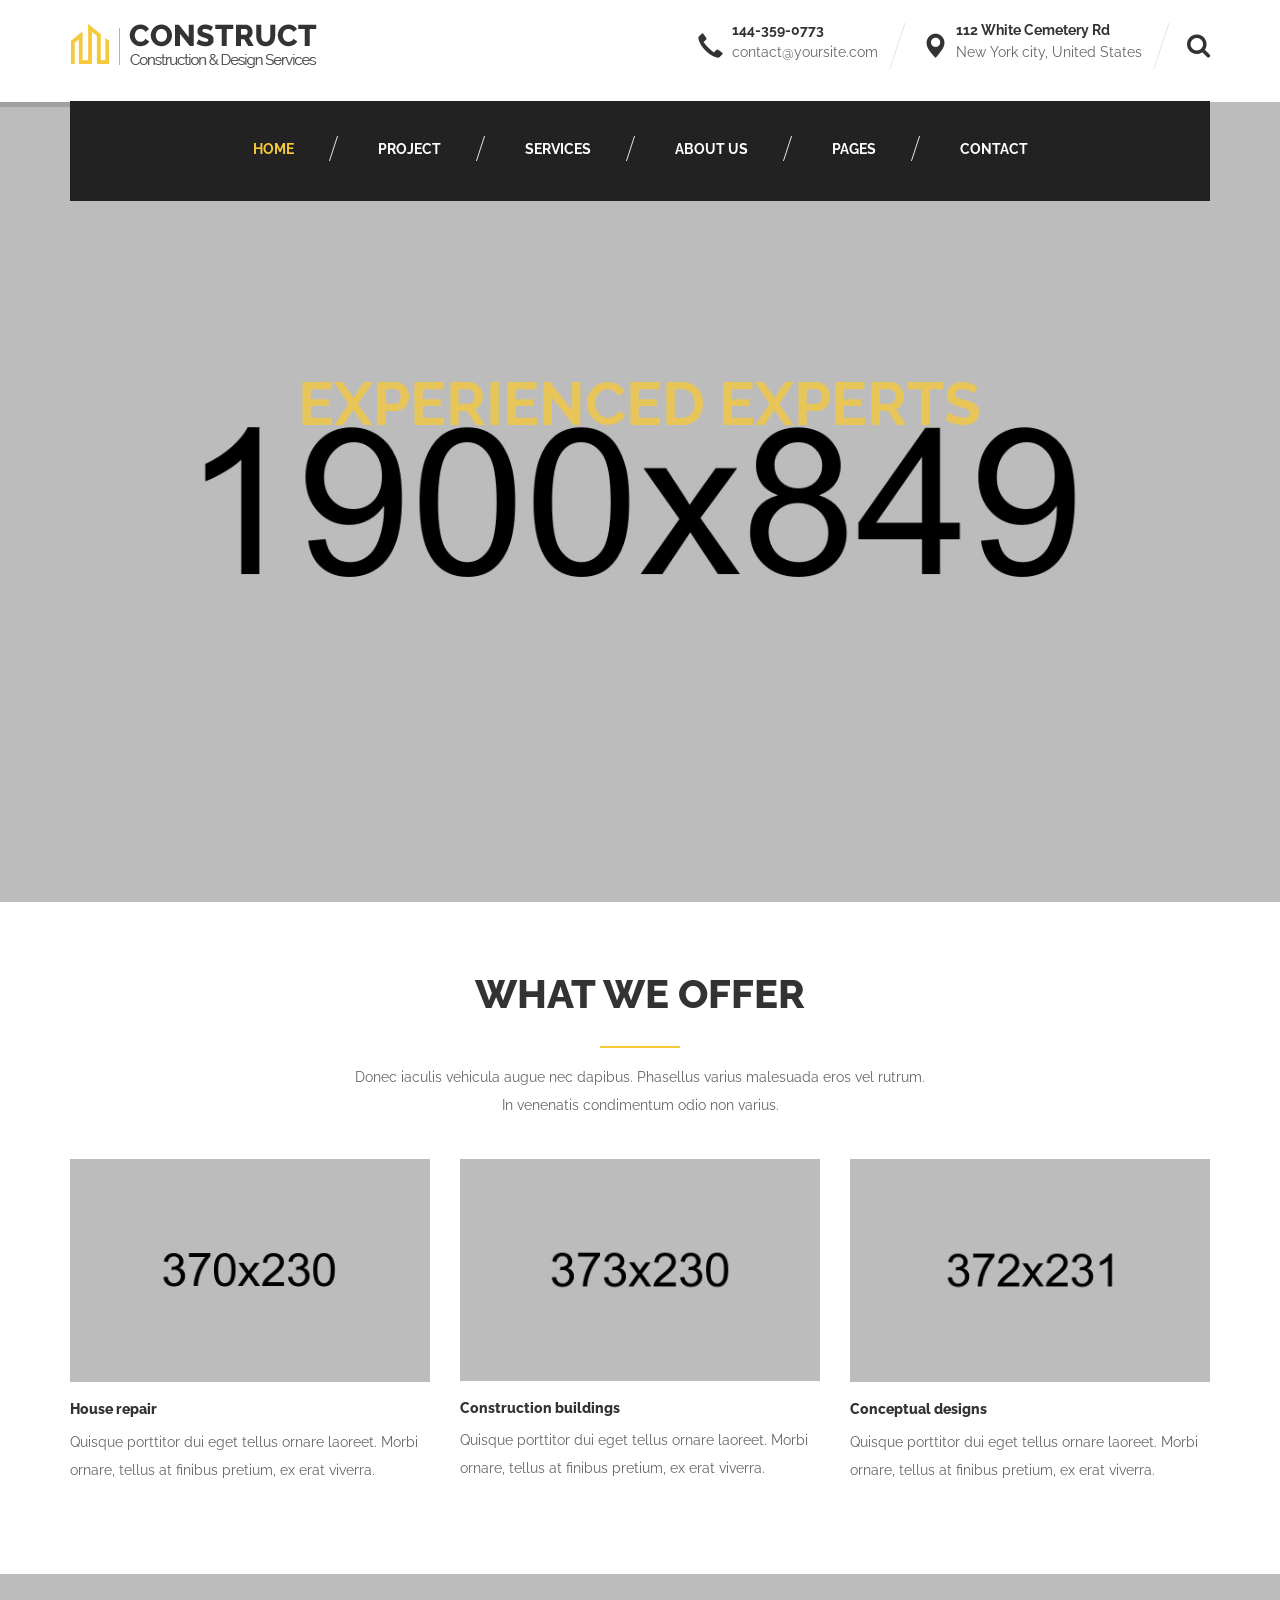
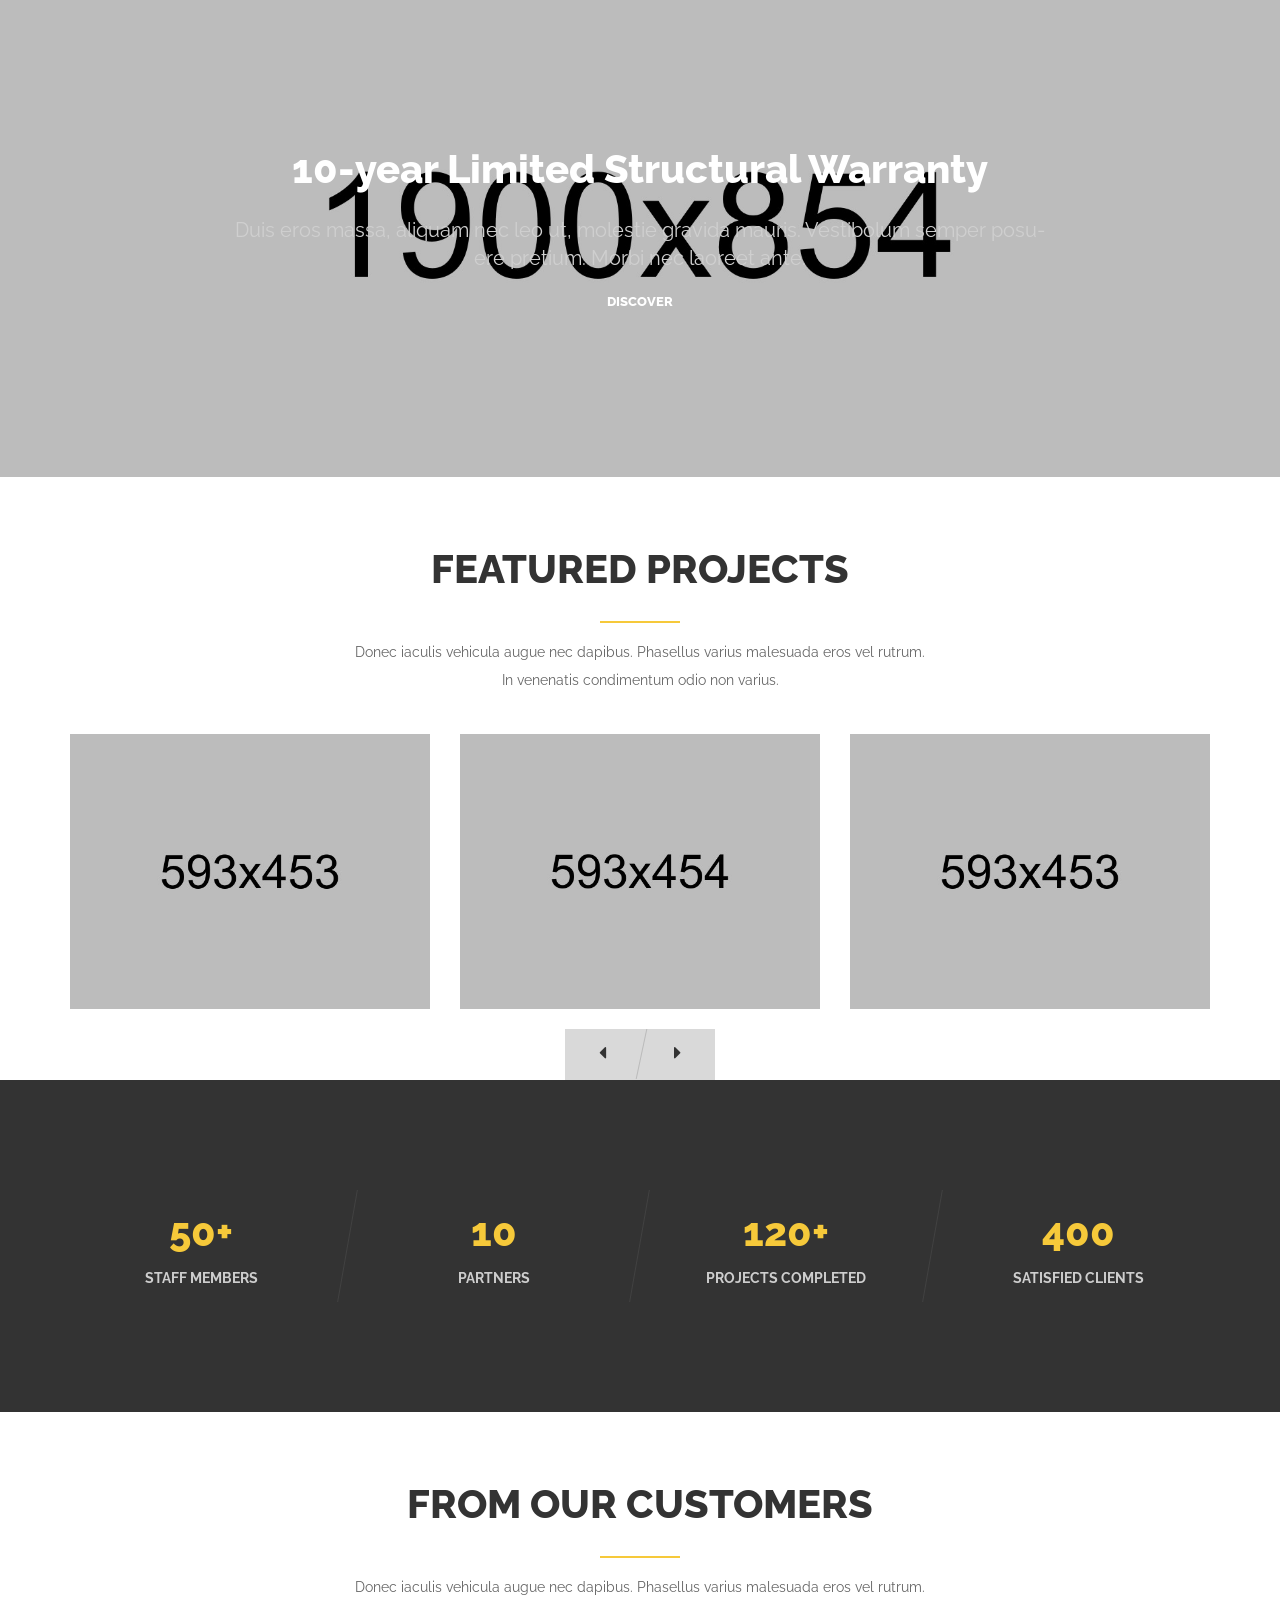
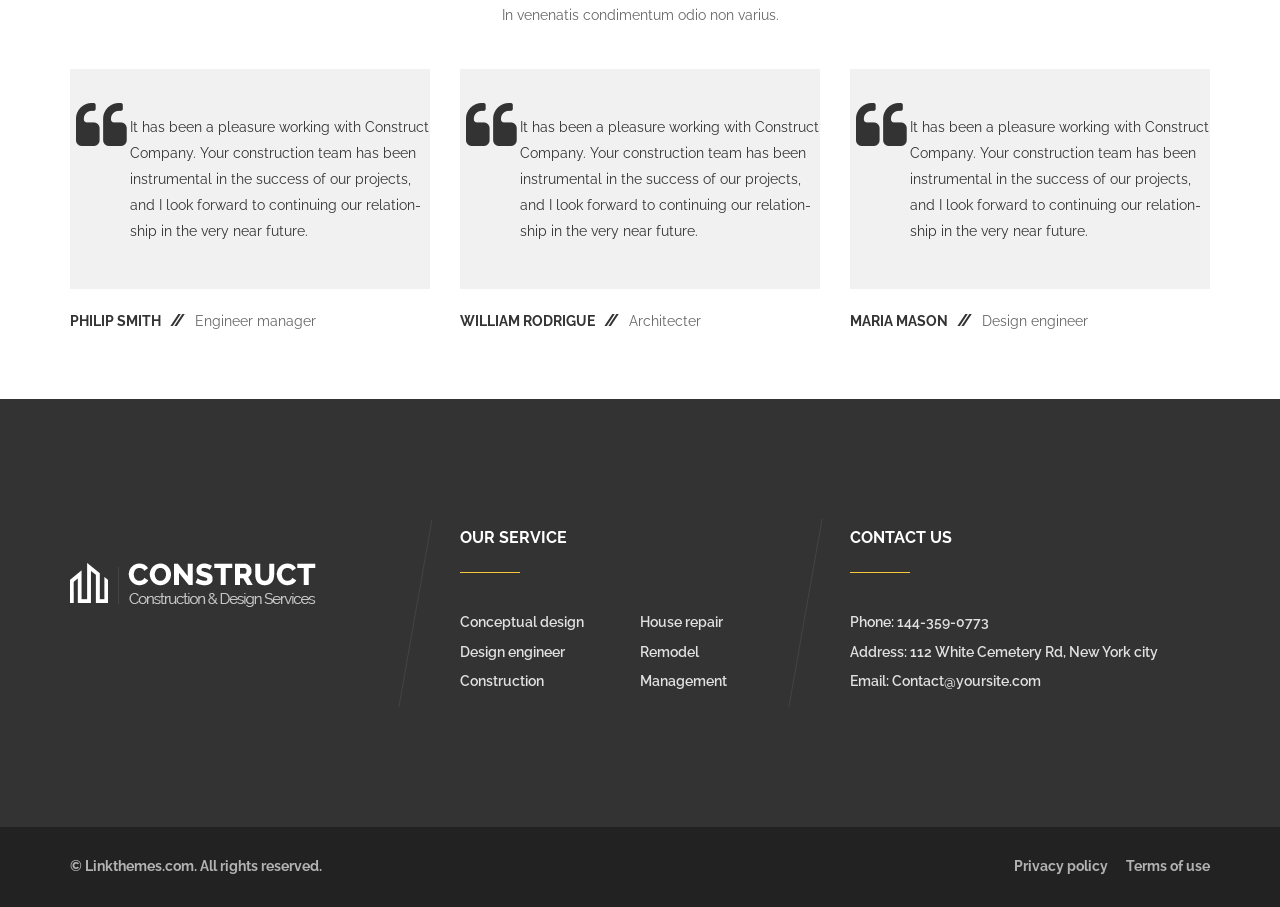
<file: homepage-03.html>
<!DOCTYPE html>
<!--[if IE 8]><html class="no-js lt-ie9" lang="en"> <![endif]-->
<!--[if gt IE 8]>
<!-->
<html class="no-js" lang="en">
<!--<![endif]-->
<head>
    <meta charset="UTF-8">
    <title>Homepage-03 - Construct Template</title>
    <meta name="description" content="Construct theme tempalte">
    <meta name="keywords" content="Construct theme template">
    <meta name="viewport" content="width=device-width, initial-scale=1">
    <!-- <link rel="icon" href="images/favicon.ico" type="image/gif" sizes="16x16"> -->
    <!--Fonts-->
    <link href="fonts/fonts.css" rel="stylesheet">
    <link href="https://fonts.googleapis.com/css?family=Raleway:100,100i,200,200i,300,300i,400,400i,500,500i,600,600i,700,700i,800,800i,900,900i" rel="stylesheet">
    <!--Icons fonts-->
    <link href="vendor/font-awesome/css/font-awesome.min.css" rel="stylesheet">

    <!--Styles-->
    <link href="vendor/bootstrap/dist/css/bootstrap.min.css" rel="stylesheet">
    <link href="vendor/animsition/dist/css/animsition.min.css" rel="stylesheet">
    <link href="vendor/animate.css/source/slide_fwd_center/slide_fwd_center.css" rel="stylesheet">
    <link href="vendor/owl-carousel/css/owl.carousel.css" rel="stylesheet">
    <link href="vendor/fancybox/css/jquery.fancybox.css" rel="stylesheet">

    <link href="vendor/revolution/css/layers.css" rel="stylesheet">
    <link href="vendor/revolution/css/navigation.css" rel="stylesheet">
    <link href="vendor/revolution/css/settings.css" rel="stylesheet">
    <!--Theme style-->
    <link href="css/main.css" rel="stylesheet">
    <link href="css/responsive.css" rel="stylesheet">
</head>
<body>
    <!-- Loader website -->
    <div class="page-loader">
        <div id="loader">
          <div id="box"></div>
          <div id="hill"></div>
        </div>
    </div>
    <!-- End Loader website -->
    
    <!-- Content Page : Homepage 01-->
    <div class="page-wraper homepage-03">
        <div class="search">
            <input type="text" class="ip-search" placeholder="Search for...">
        </div>
        <header id="header-home-3">
            <div class="header-top">
                <div class="container">
                    <div class="logo clearfix">
                        <a class="navbar-brand" href="index.html"><img src="images/logo.png" alt="logo" class="img-responsive">
                        </a>
                    </div>
                    <div class="menu3-contact">
                        <div class="menu3-content">
                            <div class="ic-menu3">
                                <span class="glyphicon glyphicon-earphone"></span>
                            </div>
                            <div class="menu3-contact-content">
                                <h5>144-359-0773</h5>
                                <p>contact@yoursite.com</p>
                            </div>
                        </div>
                        <div class="menu3-content">
                            <div class="ic-menu3">
                                <span class="glyphicon glyphicon-map-marker"></span>
                            </div>
                            <div class="menu3-contact-content">
                                <h5>112 White Cemetery Rd</h5>
                                <p>New York city, United States</p>
                            </div>
                        </div>
                        <div class="ic-search">
                            <i class="fa fa-search"></i>
                        </div>
                    </div>
                </div>
            </div>
            <nav class="navbar navbar-default navtopv3">
                <div class="container">
                    <div class="row">
                        <!-- Brand and toggle get grouped for better mobile display -->
                        <div class="navbar-header">
                            <button type="button" class="navbar-toggle collapsed" data-toggle="collapse" data-target="#bs-example-navbar-collapse-1">
                                <span class="sr-only">Toggle navigation</span>
                                <span class="icon-bar top-bar"></span>
                                <span class="icon-bar middle-bar"></span>
                                <span class="icon-bar bottom-bar"></span>
                            </button>
                        </div>
                        <div class="col-lg-12">
                            <!-- Collect the nav links, forms, and other content for toggling -->
                            <div class="collapse navbar-collapse" id="bs-example-navbar-collapse-1">
                                <ul class="nav navbar-nav">
                                    <li class="dropdown active">
                                        <i class="fa fa-caret-right ic-dropdown"></i>
                                        <a href="index.html">Home</a>
                                        <ul class="dropdown-menu">
                                            <li><a href="index.html">Homepage V1</a>
                                            </li>
                                            <li><a href="homepage-02.html">Homepage V2</a>
                                            </li>
                                            <li class="active"><a href="homepage-03.html">Homepage V3</a>
                                            </li>
                                        </ul>
                                    </li>
                                    <li class="dropdown">
                                        <i class="fa fa-caret-right ic-dropdown"></i>
                                        <a href="project-gird.html">Project</a>
                                        <ul class="dropdown-menu">
                                            <li><a href="project-gird.html">Project Gird</a>
                                            </li>
                                            <li><a href="project-list.html">Project List</a>
                                            </li>
                                            <li><a href="project-detail.html">Project Details</a>
                                            </li>
                                        </ul>
                                    </li>
                                    <li class="dropdown">
                                        <i class="fa fa-caret-right ic-dropdown"></i>
                                        <a href="our-service.html">Services</a>
                                        <ul class="dropdown-menu">
                                            <li><a href="our-service.html">Our Services</a>
                                            </li>
                                            <li><a href="services-detail.html">Services Details</a>
                                            </li>
                                        </ul>
                                    </li>
                                    <li><a href="about.html">About Us</a>
                                    </li>
                                    <li class="dropdown">
                                        <i class="fa fa-caret-right ic-dropdown"></i>
                                        <a href="our-blog.html">Pages</a>
                                        <ul class="dropdown-menu">
                                            <li><a href="our-blog.html">Our Blog</a>
                                            </li>
                                            <li><a href="blog-detail.html">Blog Details</a>
                                            </li>
                                            <li><a href="shop-list.html">Shop List Page</a>
                                            </li>
                                            <li><a href="product-detail.html">Product Details</a>
                                            </li>
                                            <li><a href="shopping-cart.html">Shopping Cart</a>
                                            </li>
                                            <li><a href="check-out.html">Check Out Page</a>
                                            </li>
                                        </ul>
                                    </li>
                                    <li><a href="contact.html">Contact</a>
                                    </li>
                                </ul>
                            </div>
                            <!-- /.navbar-collapse -->
                        </div>
                    </div>
                </div>
            </nav>
        </header>

        <!-- START REVOLUTION SLIDER 5.0-->
        <div class="slider-headerrevo revo-v1 skew-slide">
            <div id="rev_slider" class="rev_slider fullwidthabanner" style="display:none;" data-version="5.4.1">
                <ul>
                    <li class="item-1" data-transition="zoomin" data-slotamount="7" data-hideafterloop="0" data-hideslideonmobile="off" data-easein="Power4.easeInOut">
                        <img alt="#" src="images/slider-header-01.jpg" data-bgposition="center center" data-bgfit="cover" data-bgrepeat="no-repeat" data-bgparallax="10" class="img-responsive">
                        <h2 class="tp-caption tp-resizeme slider-geeting" data-frames="[{&quot;from&quot;:&quot;y:50px;opacity:0;&quot;,&quot;speed&quot;:1500,&quot;to&quot;:&quot;o:1;&quot;,&quot;delay&quot;:900,&quot;ease&quot;:&quot;Power4.easeOut&quot;},{&quot;delay&quot;:&quot;wait&quot;,&quot;speed&quot;:500,&quot;to&quot;:&quot;y:-50px;opacity:0;&quot;,&quot;ease&quot;:&quot;Power2.easeIn&quot;}]" data-x="['center']" data-hoffset="['0', '0', '0', '0']" data-y="['middle']" data-voffset="['-100']">Experienced Experts</h2>
                        <p class="tp-caption tp-resizeme slider-content" data-frames="[{&quot;delay&quot;:1000,&quot;speed&quot;:1500,&quot;frame&quot;:&quot;0&quot;,&quot;from&quot;:&quot;y:[100%];z:0;rX:0deg;rY:0;rZ:0;sX:1;sY:1;skX:0;skY:0;opacity:0;&quot;,&quot;mask&quot;:&quot;x:0px;y:[100%];s:inherit;e:inherit;&quot;,&quot;to&quot;:&quot;o:1;&quot;,&quot;ease&quot;:&quot;Power2.easeInOut&quot;},{&quot;delay&quot;:&quot;wait&quot;,&quot;speed&quot;:500,&quot;frame&quot;:&quot;999&quot;,&quot;to&quot;:&quot;auto:auto;&quot;,&quot;ease&quot;:&quot;Power3.easeInOut&quot;}]" data-x="['center']" data-hoffset="['0', '0', '0', '0']" data-y="['middle']" data-voffset="['-40']">Aenean accumsan nulla quis vestibulum aliquam crasm dui</p>
                        <div class="carousel-caption tp-caption tp-resizeme be-btn be-btn-primary be-btn-pill text-uppercase carousel-caption" data-frames="[{&quot;delay&quot;:1500,&quot;speed&quot;:2000,&quot;frame&quot;:&quot;0&quot;,&quot;from&quot;:&quot;opacity:0;&quot;,&quot;to&quot;:&quot;o:1;&quot;,&quot;ease&quot;:&quot;Power3.easeInOut&quot;},{&quot;delay&quot;:&quot;wait&quot;,&quot;speed&quot;:500,&quot;frame&quot;:&quot;999&quot;,&quot;to&quot;:&quot;auto:auto;&quot;,&quot;ease&quot;:&quot;Power3.easeInOut&quot;}]" data-responsive="on" data-x="['center']" data-hoffset="['-60']" data-y="['middle']" data-voffset="['60']">
                            <button type="button" class="btn btn-default button button_1 ">Learn More</button>
                            <button type="button" class="btn btn-default button button_2 ">Ger In Touch</button>
                        </div>

                    </li>
                    <li class="item-2" data-transition="fadetotopfadefrombottom" data-slotamount="7" data-hideafterloop="0" data-hideslideonmobile="off" data-easein="Power4.easeInOut">
                        <img alt="slide" src="images/slider-header-02.jpg" data-bgposition="center center" data-bgfit="cover" data-bgrepeat="no-repeat" data-bgparallax="10" class="img-responsive">
                        <h2 class="tp-caption tp-resizeme slider-geeting" data-frames="[{&quot;from&quot;:&quot;y:50px;opacity:0;&quot;,&quot;speed&quot;:1500,&quot;to&quot;:&quot;o:1;&quot;,&quot;delay&quot;:900,&quot;ease&quot;:&quot;Power4.easeOut&quot;},{&quot;delay&quot;:&quot;wait&quot;,&quot;speed&quot;:500,&quot;to&quot;:&quot;y:-50px;opacity:0;&quot;,&quot;ease&quot;:&quot;Power2.easeIn&quot;}]" data-x="['center']" data-hoffset="['0', '0', '0', '0']" data-y="['middle']" data-voffset="['-100']">Construction services</h2>
                        <p class="tp-caption tp-resizeme slider-content" data-frames="[{&quot;delay&quot;:1000,&quot;speed&quot;:1500,&quot;frame&quot;:&quot;0&quot;,&quot;from&quot;:&quot;y:[100%];z:0;rX:0deg;rY:0;rZ:0;sX:1;sY:1;skX:0;skY:0;opacity:0;&quot;,&quot;mask&quot;:&quot;x:0px;y:[100%];s:inherit;e:inherit;&quot;,&quot;to&quot;:&quot;o:1;&quot;,&quot;ease&quot;:&quot;Power2.easeInOut&quot;},{&quot;delay&quot;:&quot;wait&quot;,&quot;speed&quot;:500,&quot;frame&quot;:&quot;999&quot;,&quot;to&quot;:&quot;auto:auto;&quot;,&quot;ease&quot;:&quot;Power3.easeInOut&quot;}]" data-x="['center']" data-hoffset="['0', '0', '0', '0']" data-y="['middle']" data-voffset="['-40']">Aenean accumsan nulla quis vestibulum aliquam crasm dui</p>

                        <div class="carousel-caption tp-caption tp-resizeme be-btn be-btn-primary be-btn-pill text-uppercase carousel-caption" data-frames="[{&quot;delay&quot;:1500,&quot;speed&quot;:2000,&quot;frame&quot;:&quot;0&quot;,&quot;from&quot;:&quot;opacity:0;&quot;,&quot;to&quot;:&quot;o:1;&quot;,&quot;ease&quot;:&quot;Power3.easeInOut&quot;},{&quot;delay&quot;:&quot;wait&quot;,&quot;speed&quot;:500,&quot;frame&quot;:&quot;999&quot;,&quot;to&quot;:&quot;auto:auto;&quot;,&quot;ease&quot;:&quot;Power3.easeInOut&quot;}]" data-responsive="on" data-x="['center']" data-hoffset="['-60']" data-y="['middle']" data-voffset="['60']">
                            <button type="button" class="btn btn-default button button_1 ">Learn More</button>
                            <button type="button" class="btn btn-default button button_2 ">Ger In Touch</button>
                        </div>
                    </li>
                    <li class="item-3" data-transition="fadethroughlight">
                        <img alt="slide" src="images/slider-header-03.jpg" data-bgposition="center center" data-bgfit="cover" data-bgrepeat="no-repeat" data-bgparallax="10" class="img-responsive">
                        <h2 class="tp-caption tp-resizeme slider-geeting" data-frames="[{&quot;from&quot;:&quot;y:50px;opacity:0;&quot;,&quot;speed&quot;:1500,&quot;to&quot;:&quot;o:1;&quot;,&quot;delay&quot;:900,&quot;ease&quot;:&quot;Power4.easeOut&quot;},{&quot;delay&quot;:&quot;wait&quot;,&quot;speed&quot;:500,&quot;to&quot;:&quot;y:-50px;opacity:0;&quot;,&quot;ease&quot;:&quot;Power2.easeIn&quot;}]" data-x="['center']" data-hoffset="['0', '0', '0', '0']" data-y="['middle']" data-voffset="['-100']">A Construction Company</h2>
                        <p class="tp-caption tp-resizeme slider-content" data-frames="[{&quot;delay&quot;:1000,&quot;speed&quot;:1500,&quot;frame&quot;:&quot;0&quot;,&quot;from&quot;:&quot;y:[100%];z:0;rX:0deg;rY:0;rZ:0;sX:1;sY:1;skX:0;skY:0;opacity:0;&quot;,&quot;mask&quot;:&quot;x:0px;y:[100%];s:inherit;e:inherit;&quot;,&quot;to&quot;:&quot;o:1;&quot;,&quot;ease&quot;:&quot;Power2.easeInOut&quot;},{&quot;delay&quot;:&quot;wait&quot;,&quot;speed&quot;:500,&quot;frame&quot;:&quot;999&quot;,&quot;to&quot;:&quot;auto:auto;&quot;,&quot;ease&quot;:&quot;Power3.easeInOut&quot;}]" data-x="['center']" data-hoffset="['0', '0', '0', '0']" data-y="['middle']" data-voffset="['-40']">Aenean accumsan nulla quis vestibulum aliquam crasm dui min.fermentum a effi
                            <br/>citursed, condimentum ac est. Nullam sed urna a velit facilisis egestas.</p>
                        <div class="carousel-caption tp-caption tp-resizeme be-btn be-btn-primary be-btn-pill text-uppercase carousel-caption" data-frames="[{&quot;delay&quot;:1500,&quot;speed&quot;:2000,&quot;frame&quot;:&quot;0&quot;,&quot;from&quot;:&quot;opacity:0;&quot;,&quot;to&quot;:&quot;o:1;&quot;,&quot;ease&quot;:&quot;Power3.easeInOut&quot;},{&quot;delay&quot;:&quot;wait&quot;,&quot;speed&quot;:500,&quot;frame&quot;:&quot;999&quot;,&quot;to&quot;:&quot;auto:auto;&quot;,&quot;ease&quot;:&quot;Power3.easeInOut&quot;}]" data-responsive="on" data-x="['center']" data-hoffset="['-60']" data-y="['middle']" data-voffset="['60']">
                            <button type="button" class="btn btn-default button button_1 ">Learn More</button>
                            <button type="button" class="btn btn-default button button_2 ">Ger In Touch</button>
                        </div>

                    </li>

                </ul>
            </div>
        </div>
        <!-- End SLIDER SHOW -->

        <!-- OUR SERVICES -->
        <section id="services" class="services-hommepage-02">
            <div class="container">
                <div class="row">
                    <div class="headding">
                        <h3 class="title-3">What we offer</h3>
                        <hr class="hr-80">
                        <p>Donec iaculis vehicula augue nec dapibus. Phasellus varius malesuada eros vel rutrum.
                            <br/> In venenatis condimentum odio non varius.</p>
                    </div>

                    <div class="services-gird">
                        <div class="col-sm-4 services-item">
                            <div class="services-img">
                                <a href="#"><img src="images/services/services-01.jpg" alt="services" class="img-responsive">
                                </a>
                                <button type="button" class="btn btn-default button button_2 read-more">Read More</button>
                            </div>
                            <div class="services-content">
                                <h4 class="title-4">House repair</h4>
                                <p>Quisque porttitor dui eget tellus ornare laoreet. Morbi ornare, tellus at finibus pretium, ex erat viverra.</p>
                            </div>
                        </div>
                        <div class="col-sm-4 services-item">
                            <div class="services-img">
                                <a href="#"><img src="images/services/services-02.jpg" alt="services" class="img-responsive">
                                </a>
                                <button type="button" class="btn btn-default button button_2 read-more">Read More</button>
                            </div>
                            <div class="services-content">
                                <h4 class="title-4">Construction buildings</h4>
                                <p>Quisque porttitor dui eget tellus ornare laoreet. Morbi ornare, tellus at finibus pretium, ex erat viverra.</p>
                            </div>
                        </div>
                        <div class="col-sm-4 services-item">
                            <div class="services-img">
                                <a href="#"><img src="images/services/services-03.jpg" alt="services" class="img-responsive">
                                </a>
                                <button type="button" class="btn btn-default button button_2 read-more">Read More</button>
                            </div>
                            <div class="services-content">
                                <h4 class="title-4">Conceptual designs</h4>
                                <p>Quisque porttitor dui eget tellus ornare laoreet. Morbi ornare, tellus at finibus pretium, ex erat viverra.</p>
                            </div>
                        </div>
                    </div>
                </div>
            </div>
        </section>
        <!-- End OUT SERVICES -->

        <!-- DISCOVER -->
        <div class="discover">
            <div class="container">
                <div class="caroution discover-text">
                    <h3>10-year Limited Structural Warranty</h3>
                    <p>Duis eros massa, aliquam nec leo ut, molestie gravida mauris. Vestibolum semper posu-
                        <br>ere pretium. Morbi nec laoreet ante.</p>
                    <button type="button" class="btn btn-default button button_3">DISCOVER</button>
                </div>
            </div>
        </div>
        <!-- End DISCOVER -->

        <!-- OUR PROJECT -->
        <section id="project" class="project-homepage-3">
            <div class="container">
                <div class="row">
                    <div class="headding">
                        <h3 class="title-3">Featured projects</h3>
                        <hr class="hr-80">
                        <p>Donec iaculis vehicula augue nec dapibus. Phasellus varius malesuada eros vel rutrum.
                            <br/> In venenatis condimentum odio non varius.</p>
                    </div>
                </div>
            </div>
            <div class="project-gird">
                <div class="container">
                    <div class="slider-project-home-2 owl-carousel owl-theme">
                        <div class="project-item">
                            <a href="#"><img src="images/project/project-01.jpg" class="img-responsive" alt="project" />
                            </a>
                            <div class="project-content">
                                <h3 class="white-text">
                                Luxurious Department
                            </h3>
                                <button type="button" class="btn btn-default button button_2 read-more">View Project</button>
                            </div>
                        </div>
                        <div class="project-item">
                            <a href="#"><img src="images/project/project-02.jpg" class="img-responsive" alt="project" />
                            </a>
                            <div class="project-content">
                                <h3 class="white-text">
                                Luxurious Department
                            </h3>
                                <button type="button" class="btn btn-default button button_2 read-more">View Project</button>
                            </div>
                        </div>
                        <div class="project-item">
                            <a href="#"><img src="images/project/project-03.jpg" class="img-responsive" alt="project" />
                            </a>
                            <div class="project-content">
                                <h3 class="white-text">
                                Luxurious Department
                            </h3>
                                <button type="button" class="btn btn-default button button_2 read-more">View Project</button>
                            </div>
                        </div>
                        <div class="project-item">
                            <a href="#"><img src="images/project/project-02.jpg" class="img-responsive" alt="project" />
                            </a>
                            <div class="project-content">
                                <h3 class="white-text">
                                Luxurious Department
                            </h3>
                                <button type="button" class="btn btn-default button button_2 read-more">View Project</button>
                            </div>
                        </div>
                        <div class="project-item">
                            <a href="#"><img src="images/project/project-01.jpg" alt="project" class="img-responsive">
                            </a>
                            <div class="project-content">
                                <h3 class="white-text">
                                Luxurious Department
                            </h3>
                                <button type="button" class="btn btn-default button button_2 read-more">View Project</button>
                            </div>
                        </div>
                        <div class="project-item">
                            <a href="#"><img src="images/project/project-03.jpg" class="img-responsive" alt="project" />
                            </a>
                            <div class="project-content">
                                <h3 class="white-text">
                                Luxurious Department
                            </h3>
                                <button type="button" class="btn btn-default button button_2 read-more">View Project</button>
                            </div>
                        </div>
                    </div>
                </div>
            </div>
        </section>
        <!-- End OUR PROJECT -->

        <!-- DATA -->
        <section class="data">
            <div class="container">
                <div class="row">
                    <div class="col-xs-6 col-sm-3 skew-general">
                        <div class="data-text">
                            <h3>50+</h3>
                            <p>Staff members</p>
                        </div>
                    </div>
                    <div class="col-xs-6 col-sm-3 skew-general">
                        <div class="data-text">
                            <h3>10</h3>
                            <p>Partners</p>
                        </div>
                    </div>
                    <div class="col-xs-6 col-sm-3 skew-general">
                        <div class="data-text">
                            <h3>120+</h3>
                            <p>Projects Completed</p>
                        </div>
                    </div>
                    <div class="col-xs-6 col-sm-3 skew-general">
                        <div class="data-text">
                            <h3>400</h3>
                            <p>Satisfied Clients</p>
                        </div>
                    </div>
                </div>
            </div>
        </section>
        <!-- End DATA -->

        <!-- TEAM -->
        <section id="team" class="customers">
            <div class="container">
                <div class="row">
                    <div class="headding">
                        <h3 class="title-3">From our customers</h3>
                        <hr class="hr-80">
                        <p>Donec iaculis vehicula augue nec dapibus. Phasellus varius malesuada eros vel rutrum.
                            <br/> In venenatis condimentum odio non varius.</p>
                    </div>
                    <div class="team-gird">
                        <div class="col-md-4 team-item">
                            <div class="customers-text">
                                It has been a pleasure working with Construct Company. Your construction team has been instrumental in the success of our projects, and I look forward to continuing our relation-ship in the very near future.
                            </div>
                            <div class="team-content">
                                <h5 class="team-name">Philip Smith</h5>
                                <span class="team-work">Engineer manager</span>
                            </div>
                        </div>
                        <div class="col-md-4 team-item">
                            <div class="customers-text">
                                It has been a pleasure working with Construct Company. Your construction team has been instrumental in the success of our projects, and I look forward to continuing our relation-ship in the very near future.
                            </div>
                            <div class="team-content">
                                <h5 class="team-name">William Rodrigue</h5>
                                <span class="team-work">Architecter</span>
                            </div>
                        </div>
                        <div class="col-md-4 team-item">
                            <div class="customers-text">
                                It has been a pleasure working with Construct Company. Your construction team has been instrumental in the success of our projects, and I look forward to continuing our relation-ship in the very near future.
                            </div>
                            <div class="team-content">
                                <h5 class="team-name">Maria Mason</h5>
                                <span class="team-work">Design engineer</span>
                            </div>
                        </div>
                    </div>
                </div>
            </div>
        </section>
        <!-- End TEAM -->

        <!-- FOOTER -->
        <footer>
            <div class="footer-top">
                <div class="container">
                    <div class="row">
                        <div class="col-md-4 footer-logo">
                            <a href="#"><img src="images/logo-footer.png" alt="logo-footer" class="img-responsive">
                            </a>
                        </div>
                        <div class="col-sm-6 col-md-4 footer-service skew-footer">
                            <h4 class="footer-title">Our Service</h4>
                            <hr class="hr-60">
                            <ul>
                                <li><a href="#">Conceptual design</a>
                                </li>
                                <li><a href="#">House repair</a>
                                </li>
                                <li><a href="#">Design engineer</a>
                                </li>
                                <li><a href="#">Remodel</a>
                                </li>
                                <li><a href="#">Construction</a>
                                </li>
                                <li><a href="#">Management</a>
                                </li>
                            </ul>
                        </div>
                        <div class="col-sm-6 col-md-4 footer-contact skew-footer">
                            <h4 class="footer-title">Contact Us</h4>
                            <hr class="hr-60">
                            <ul>
                                <li>Phone: 144-359-0773</li>
                                <li>Address: 112 White Cemetery Rd, New York city</li>
                                <li>Email: Contact@yoursite.com</li>
                            </ul>
                        </div>
                    </div>
                </div>
            </div>
            <div class="footer-bottom">
                <div class="container">
                    <div class="copy-right">
                        © Linkthemes.com. All rights reserved.
                    </div>
                    <div class="privacy">
                        <span>Privacy policy</span>
                        <span>Terms of use</span>
                    </div>
                </div>
            </div>
        </footer>
        <!-- End FOOTER -->
    <!-- End Content Page : Homepage 02-->
    </div>

    <!-- Javascript-->
    <script src="vendor/jquery/dist/jquery.min.js"></script>
    <script src="vendor/bootstrap/dist/js/bootstrap.min.js"></script>
    <script src="vendor/jquery_easing/jquery.easing.min.js"></script>
    <script src="vendor/owl-carousel/js/owl.carousel.js"></script>
    <script src="vendor/range_filter/js/jquery-ui.js"></script>
    <script src="vendor/fancybox/js/jquery.fancybox.pack.js"></script>
    <script src="vendor/animsition/dist/js/animsition.min.js"></script>
    <script src="scripts/main.js"></script>

    <script src="vendor/revolution/js/jquery.themepunch.tools.min.js"></script>
    <script src="vendor/revolution/js/jquery.themepunch.revolution.min.js"></script>
    <script type="text/javascript" src="vendor/revolution/js/extensions/revolution.extension.video.min.js"></script>
    <script type="text/javascript" src="vendor/revolution/js/extensions/revolution.extension.slideanims.min.js"></script>
    <script type="text/javascript" src="vendor/revolution/js/extensions/revolution.extension.actions.min.js"></script>
    <script type="text/javascript" src="vendor/revolution/js/extensions/revolution.extension.layeranimation.min.js"></script>
    <script type="text/javascript" src="vendor/revolution/js/extensions/revolution.extension.kenburn.min.js"></script>
    <script type="text/javascript" src="vendor/revolution/js/extensions/revolution.extension.navigation.min.js"></script>
    <script type="text/javascript" src="vendor/revolution/js/extensions/revolution.extension.migration.min.js"></script>
    <script type="text/javascript" src="vendor/revolution/js/extensions/revolution.extension.parallax.min.js"></script>

    <script src="scripts/revolution.js"></script>
</body>
</html>
</file>
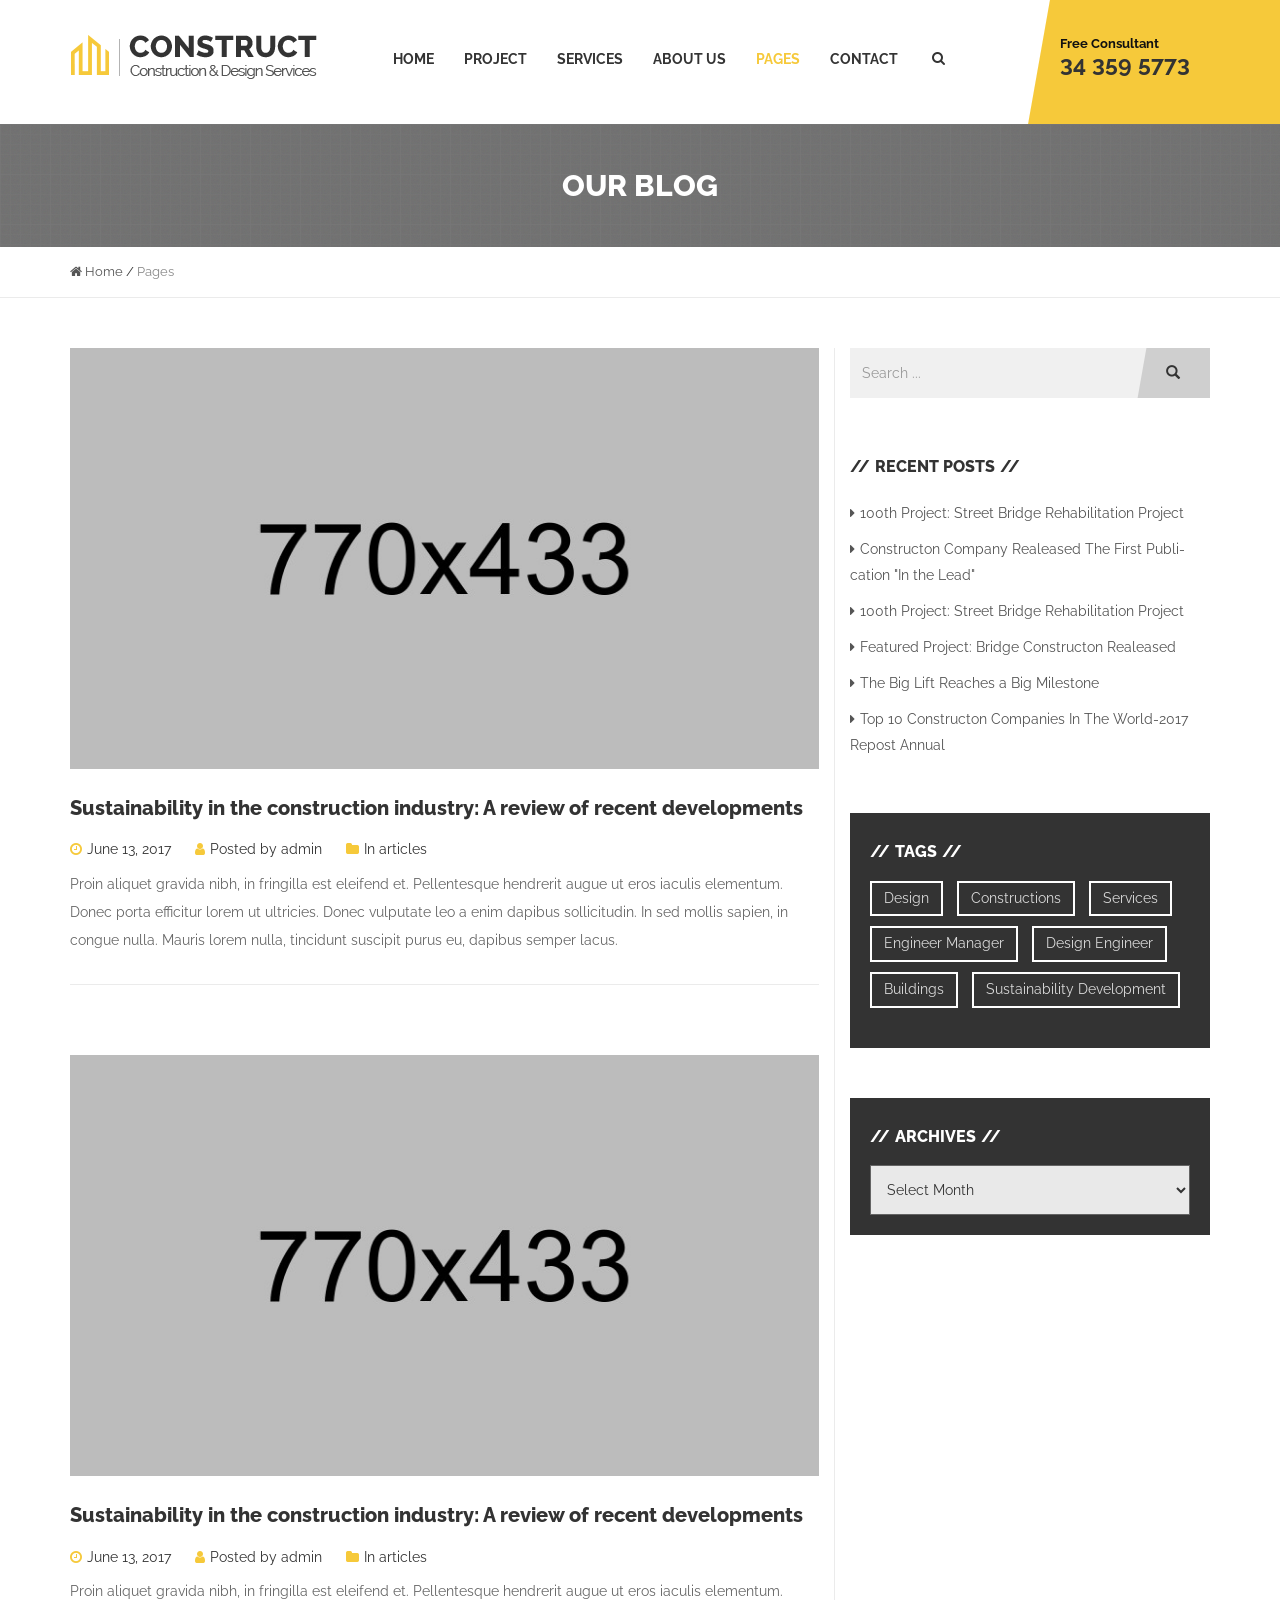
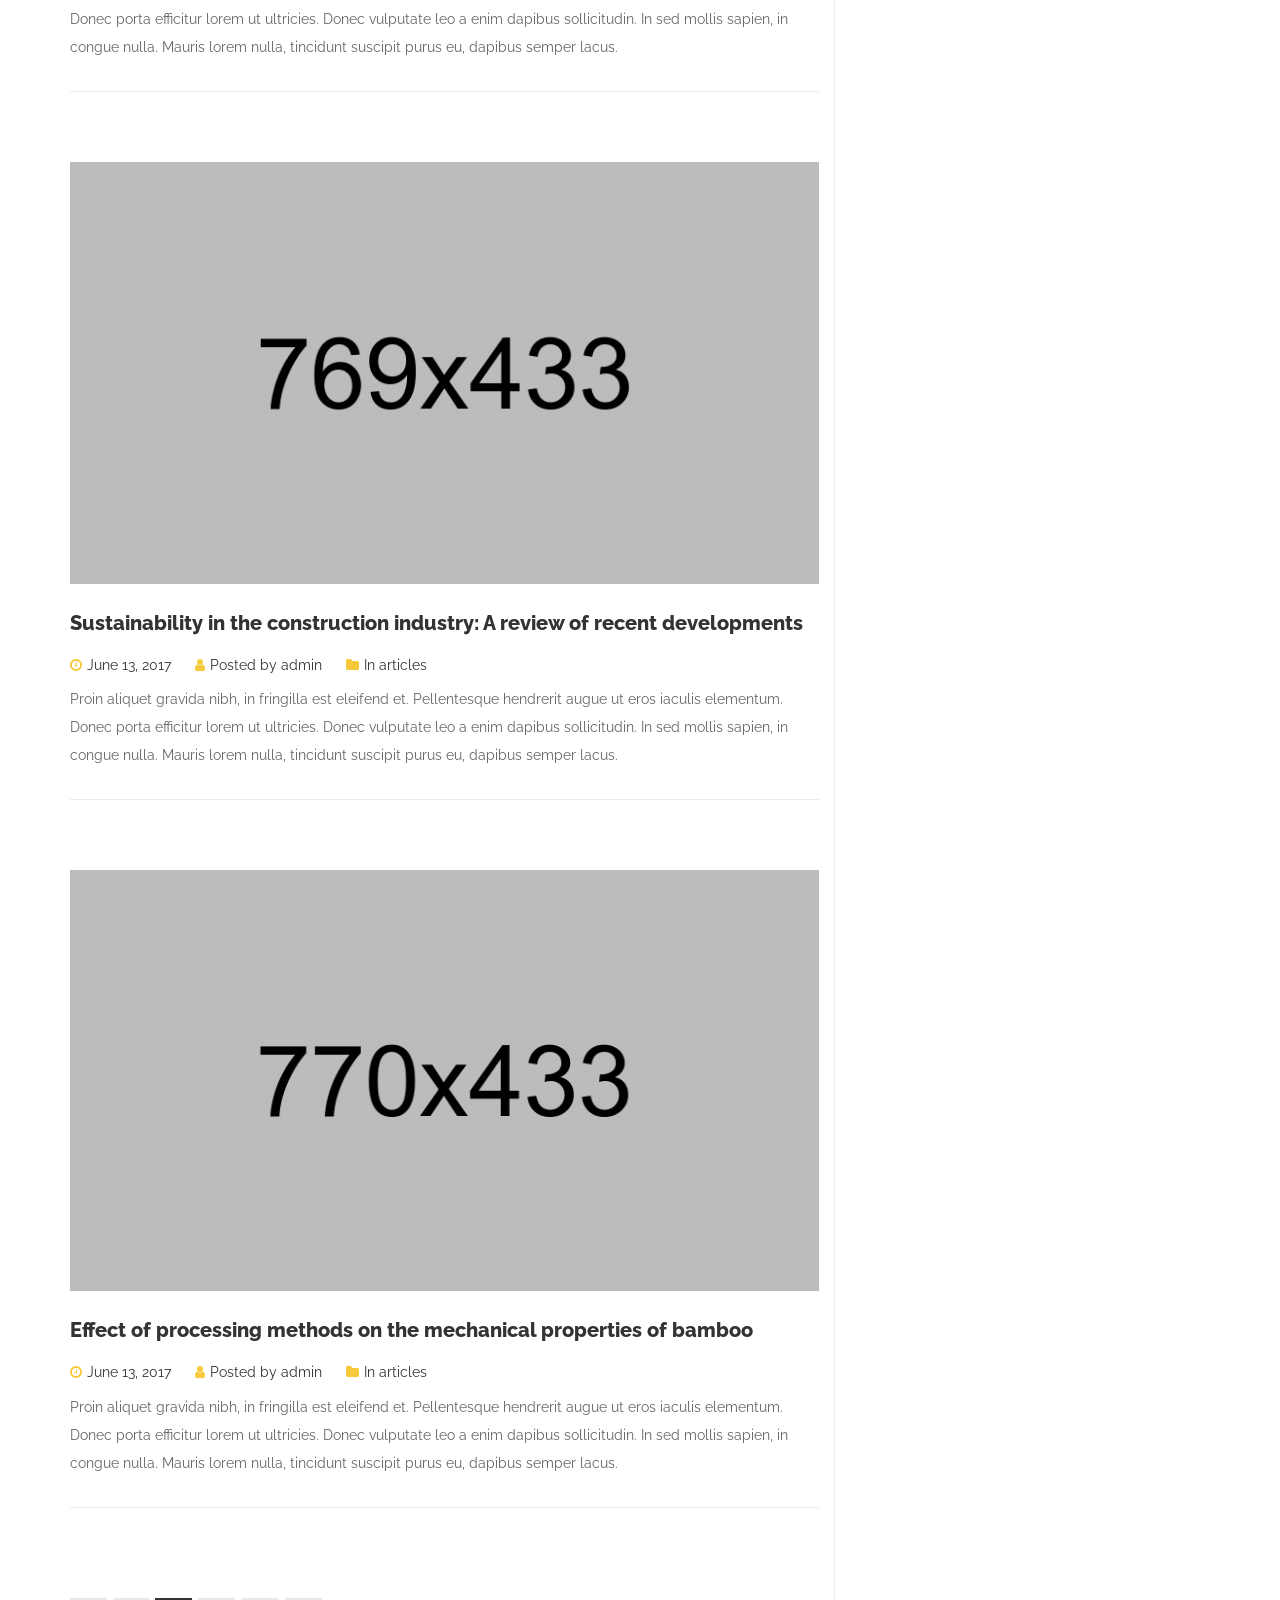
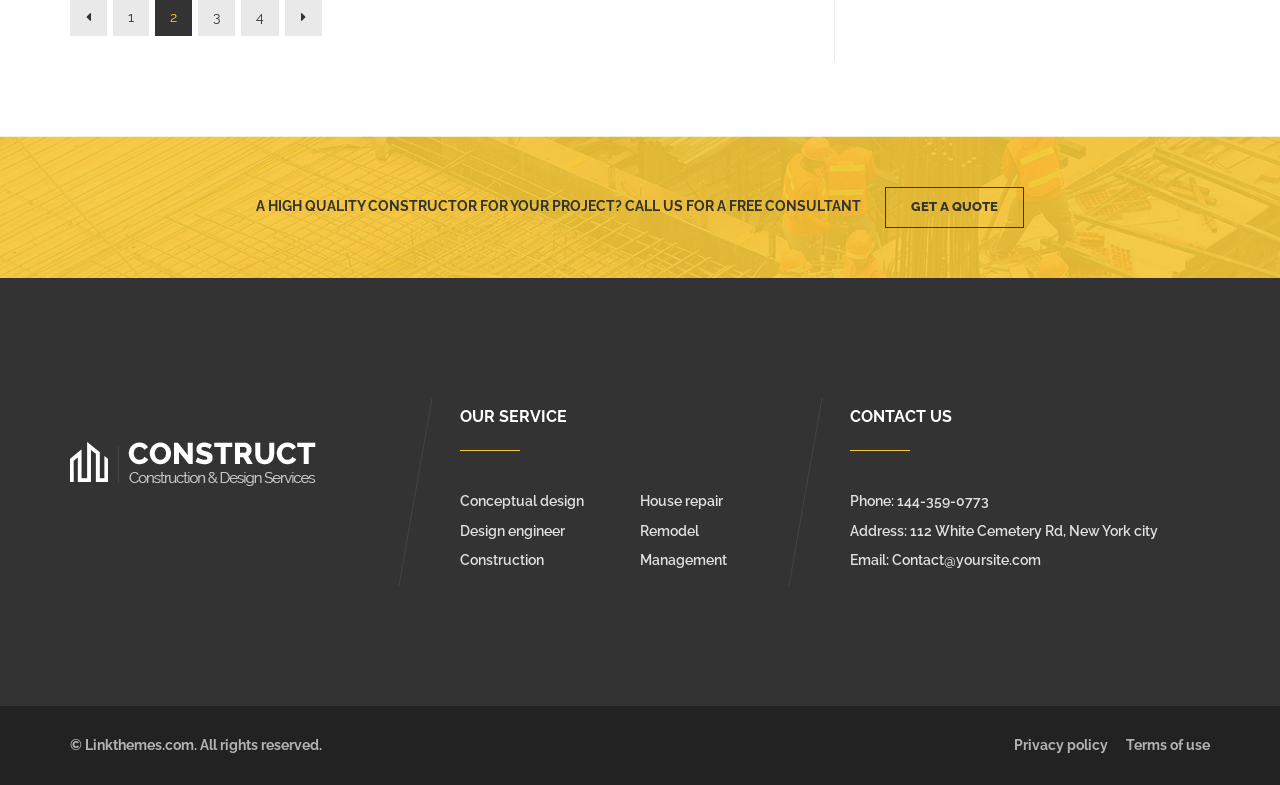
<file: our-blog.html>
<!DOCTYPE html>
<!--[if IE 8]><html class="no-js lt-ie9" lang="en"> <![endif]-->
<!--[if gt IE 8]>
<!-->
<html class="no-js" lang="en">
<!--<![endif]-->
<head>
    <meta charset="UTF-8">
    <title>Our Blog - Template</title>
    <meta name="description" content="Construct theme tempalte">
    <meta name="keywords" content="Construct theme template">
    <meta name="viewport" content="width=device-width, initial-scale=1">
    <!-- <link rel="icon" href="images/favicon.ico" type="image/gif" sizes="16x16"> -->
    <!--Fonts-->
    <link href="fonts/fonts.css" rel="stylesheet">
    <link href="https://fonts.googleapis.com/css?family=Raleway:100,100i,200,200i,300,300i,400,400i,500,500i,600,600i,700,700i,800,800i,900,900i" rel="stylesheet">
    <!--Icons fonts-->
    <link href="vendor/font-awesome/css/font-awesome.min.css" rel="stylesheet">

    <!--Styles-->
    <link href="vendor/bootstrap/dist/css/bootstrap.min.css" rel="stylesheet">
    <link href="vendor/animsition/dist/css/animsition.min.css" rel="stylesheet">
    <link href="vendor/animate.css/source/slide_fwd_center/slide_fwd_center.css" rel="stylesheet">
    <link href="vendor/owl-carousel/css/owl.carousel.css" rel="stylesheet">
    <link href="vendor/fancybox/css/jquery.fancybox.css" rel="stylesheet">

    <!--Theme style-->
    <link href="css/main.css" rel="stylesheet">
    <link href="css/responsive.css" rel="stylesheet">
</head>
<body>
    <!-- Loader website -->
    <div class="page-loader">
        <div id="loader">
          <div id="box"></div>
          <div id="hill"></div>
        </div>
    </div>
    <!-- End Loader website -->

    <!-- Content Page : Out Blog-->
    <div class="page-wraper Contact">
        <div class="search">
            <input type="text" class="ip-search" placeholder="Search for...">
        </div>
        <header>
            <nav class="navbar navbar-default navtopv1">
                <div class="container">
                    <div class="row">
                        <!-- Brand and toggle get grouped for better mobile display -->
                        <div class="navbar-header">
                            <button type="button" class="navbar-toggle collapsed" data-toggle="collapse" data-target="#bs-example-navbar-collapse-1">
                                <span class="sr-only">Toggle navigation</span>
                                <span class="icon-bar top-bar"></span>
                                <span class="icon-bar middle-bar"></span>
                                <span class="icon-bar bottom-bar"></span>
                            </button>
                        </div>
                        <div class="col-sm-4 col-lg-3">
                            <div class="logo clearfix">
                                <a class="navbar-brand" href="index.html"><img src="images/logo.png" alt="logo" class="img-responsive">
                                </a>
                            </div>
                        </div>
                        <div class="col-sm-8 col-lg-7 menu-skew">
                            <!-- Collect the nav links, forms, and other content for toggling -->
                            <div class="collapse navbar-collapse" id="bs-example-navbar-collapse-1">
                                <ul class="nav navbar-nav">
                                    <li class="dropdown">
                                        <i class="fa fa-caret-right ic-dropdown"></i>
                                        <a href="index.html">Home</a>
                                        <ul class="dropdown-menu">
                                            <li><a href="index.html">Homepage V1</a>
                                            </li>
                                            <li><a href="homepage-02.html">Homepage V2</a>
                                            </li>
                                            <li><a href="homepage-03.html">Homepage V3</a>
                                            </li>
                                        </ul>
                                    </li>
                                    <li class="dropdown">
                                        <i class="fa fa-caret-right ic-dropdown"></i>
                                        <a href="project-gird.html">Project</a>
                                        <ul class="dropdown-menu">
                                            <li><a href="project-gird.html">Project Gird</a>
                                            </li>
                                            <li><a href="project-list.html">Project List</a>
                                            </li>
                                            <li><a href="project-detail.html">Project Details</a>
                                            </li>
                                        </ul>
                                    </li>
                                    <li class="dropdown">
                                        <i class="fa fa-caret-right ic-dropdown"></i>
                                        <a href="our-service.html">Services</a>
                                        <ul class="dropdown-menu">
                                            <li><a href="our-service.html">Our Services</a>
                                            </li>
                                            <li><a href="services-detail.html">Services Details</a>
                                            </li>
                                        </ul>
                                    </li>
                                    <li><a href="about.html">About Us</a>
                                    </li>
                                    <li class="dropdown active">
                                        <i class="fa fa-caret-right ic-dropdown"></i>
                                        <a href="our-blog.html">Pages</a>
                                        <ul class="dropdown-menu">
                                            <li class="active"><a href="our-blog.html">Our Blog</a>
                                            </li>
                                            <li><a href="blog-detail.html">Blog Details</a>
                                            </li>
                                            <li><a href="shop-list.html">Shop List Page</a>
                                            </li>
                                            <li><a href="product-detail.html">Product Details</a>
                                            </li>
                                            <li><a href="shopping-cart.html">Shopping Cart</a>
                                            </li>
                                            <li><a href="check-out.html">Check Out Page</a>
                                            </li>
                                        </ul>
                                    </li>
                                    <li><a href="contact.html">Contact</a>
                                    </li>
                                </ul>
                            </div>
                            <!-- /.navbar-collapse -->
                            <div class="ic-search">
                                <i class="fa fa-search"></i>
                            </div>
                        </div>
                        <div class="col-lg-2 consultant">
                            <div class="free-consultant">Free Consultant</div>
                            <div class="phone">34 359 5773</div>
                        </div>
                    </div>
                </div>
            </nav>
        </header>
        <!-- End header -->

        <section class="page-title">
            <div class="page-headding">
                <div class="container">
                    <h2>Our Blog</h2>
                </div>
            </div>
            <div class="breadcrumbs">
                <div class="container">
                    <ul class="crumb">
                        <li><a href="#"><i class="fa fa-home"></i> Home</a></li> / <li class="active">Pages</li>
                    </ul>
                </div>
            </div>
        </section>

        <!-- Our Blog Content -->
        <div class="our-blog-content">
            <div class="container">
                <div class="row">
                    <div class="col-md-8 col-lg-8 our-blog-left">
                        <div class="our-blog-post">
                            <img class="img-responsive" src="images/blog/our-blog-01.jpg" alt="blog">
                            <div class="our-blog-text">
                                <div class="blog-title">
                                    <a href="#">Sustainability in the construction industry: A review of recent developments</a>
                                </div>
                                <div class="articles">
                                    <span><i class="fa fa-clock-o"></i>June 13, 2017</span>
                                    <span><i class="fa fa-user"></i>Posted by admin</span>
                                    <span><i class="fa fa-folder"></i>In articles</span>
                                </div>
                                <p>Proin aliquet gravida nibh, in fringilla est eleifend et. Pellentesque hendrerit augue ut eros iaculis elementum. Donec porta efficitur lorem ut ultricies. Donec vulputate leo a enim dapibus sollicitudin. In sed mollis sapien, in congue nulla. Mauris lorem nulla, tincidunt suscipit purus eu, dapibus semper lacus.</p>
                            </div>
                        </div>
                        <div class="our-blog-post">
                            <img class="img-responsive" src="images/blog/our-blog-02.jpg" alt="blog">
                            <div class="our-blog-text">
                                <div class="blog-title">
                                    <a href="#">Sustainability in the construction industry: A review of recent developments</a>
                                </div>
                                <div class="articles">
                                    <span><i class="fa fa-clock-o"></i>June 13, 2017</span>
                                    <span><i class="fa fa-user"></i>Posted by admin</span>
                                    <span><i class="fa fa-folder"></i>In articles</span>
                                </div>
                                <p>Proin aliquet gravida nibh, in fringilla est eleifend et. Pellentesque hendrerit augue ut eros iaculis elementum. Donec porta efficitur lorem ut ultricies. Donec vulputate leo a enim dapibus sollicitudin. In sed mollis sapien, in congue nulla. Mauris lorem nulla, tincidunt suscipit purus eu, dapibus semper lacus.</p>
                            </div>
                        </div>
                        <div class="our-blog-post">
                            <img class="img-responsive" src="images/blog/our-blog-03.jpg" alt="blog">
                            <div class="our-blog-text">
                                <div class="blog-title">
                                    <a href="#">Sustainability in the construction industry: A review of recent developments</a>
                                </div>
                                <div class="articles">
                                    <span><i class="fa fa-clock-o"></i>June 13, 2017</span>
                                    <span><i class="fa fa-user"></i>Posted by admin</span>
                                    <span><i class="fa fa-folder"></i>In articles</span>
                                </div>
                                <p>Proin aliquet gravida nibh, in fringilla est eleifend et. Pellentesque hendrerit augue ut eros iaculis elementum. Donec porta efficitur lorem ut ultricies. Donec vulputate leo a enim dapibus sollicitudin. In sed mollis sapien, in congue nulla. Mauris lorem nulla, tincidunt suscipit purus eu, dapibus semper lacus.</p>
                            </div>
                        </div>
                        <div class="our-blog-post">
                            <img class="img-responsive" src="images/blog/our-blog-04.jpg" alt="blog">
                            <div class="our-blog-text">
                                <div class="blog-title">
                                    <a href="#">Effect of processing methods on the mechanical properties of bamboo</a>
                                </div>
                                <div class="articles">
                                    <span><i class="fa fa-clock-o"></i>June 13, 2017</span>
                                    <span><i class="fa fa-user"></i>Posted by admin</span>
                                    <span><i class="fa fa-folder"></i>In articles</span>
                                </div>
                                <p>Proin aliquet gravida nibh, in fringilla est eleifend et. Pellentesque hendrerit augue ut eros iaculis elementum. Donec porta efficitur lorem ut ultricies. Donec vulputate leo a enim dapibus sollicitudin. In sed mollis sapien, in congue nulla. Mauris lorem nulla, tincidunt suscipit purus eu, dapibus semper lacus.</p>
                            </div>
                        </div>
                        <!-- PAGES NUMBER -->
                        <div class="page-numbers">
                            <ul class="pagination">
                                <li class="page-item"><a href="#"><i class="fa fa-caret-left"></i></a>
                                </li>
                                <li class="page-item"><a href="#">1</a>
                                </li>
                                <li class="page-item page-active"><a href="#">2</a>
                                </li>
                                <li class="page-item"><a href="#">3</a>
                                </li>
                                <li class="page-item"><a href="#">4</a>
                                </li>
                                <li class="page-item"><a href="#"><i class="fa fa-caret-right"></i></a>
                                </li>
                            </ul>
                        </div>
                    </div>

                    <!-- Blog Sidebar Widgets Column -->
                    <div class="col-md-4 blog-sidebar">
                        <div class="well">
                            <div class="input-group">
                                <div class="skew-search clearfix">
                                    <input type="text" class="form-control search-sidebar" placeholder="Search ...">
                                </div>
                                <span class="input-group-btn">
                                <button class="btn btn-default blog-search" type="button">
                                    <span class="glyphicon glyphicon-search"></span>
                                </button>
                                </span>
                            </div>
                        </div>
                        <!-- Blog Categories Well -->
                        <div class="well">
                            <h4 class="sidebar-blog-title">Recent Posts</h4>
                            <ul class="list-unstyled">
                                <li><a href="#"><i class="fa fa-caret-right"></i>100th Project: Street Bridge Rehabilitation Project</a>
                                </li>
                                <li><a href="#"><i class="fa fa-caret-right"></i>Constructon Company Realeased The First Publi-cation "In the Lead"</a>
                                </li>
                                <li><a href="#"><i class="fa fa-caret-right"></i>100th Project: Street Bridge Rehabilitation Project</a>
                                </li>
                                <li><a href="#"><i class="fa fa-caret-right"></i>Featured Project: Bridge Constructon Realeased</a>
                                </li>
                                <li><a href="#"><i class="fa fa-caret-right"></i>The Big Lift Reaches a Big Milestone</a>
                                </li>
                                <li><a href="#"><i class="fa fa-caret-right"></i>Top 10 Constructon Companies In The World-2017 Repost Annual</a>
                                </li>
                            </ul>
                        </div>
                        <!-- Side Widget Well -->
                        <div class="well tag">
                            <h4 class="sidebar-blog-title">Tags</h4>
                            <ul class="list-tag">
                                <li><a href="#">Design</a>
                                </li>
                                <li><a href="#">Constructions</a>
                                </li>
                                <li><a href="#">Services</a>
                                </li>
                                <li><a href="#">Engineer Manager</a>
                                </li>
                                <li><a href="#">Design Engineer</a>
                                </li>
                                <li><a href="#">Buildings</a>
                                </li>
                                <li><a href="#">Sustainability Development</a>
                                </li>
                            </ul>
                        </div>
                        <!-- Side Widget Well -->
                        <div class="well archives">
                            <h4 class="sidebar-blog-title">Archives</h4>
                            <select class="archives-select">
                                <option value="month" selected="selected">Select Month</option>
                                <option value="june">June 2017 (05)</option>
                                <option value="july">July 2017 (10)</option>
                            </select>
                        </div>
                    </div>
                </div>
            </div>
        </div>
        <!-- End Our Blog Content -->

        <!-- CTA -->
        <section id="cta">
            <div class="container">
                <h6>A high quality constructor for your project? Call us for a free consultant</h6>
                <button type="button" class="btn btn-default button btn-cta">Get a quote</button>
            </div>
        </section>
        <!-- End CTA -->

        <!-- FOOTER -->
        <footer>
            <div class="footer-top">
                <div class="container">
                    <div class="row">
                        <div class="col-md-4 footer-logo">
                            <a href="#"><img src="images/logo-footer.png" alt="logo-footer" class="img-responsive">
                            </a>
                        </div>
                        <div class="col-sm-6 col-md-4 footer-service skew-footer">
                            <h4 class="footer-title">Our Service</h4>
                            <hr class="hr-60">
                            <ul>
                                <li><a href="#">Conceptual design</a>
                                </li>
                                <li><a href="#">House repair</a>
                                </li>
                                <li><a href="#">Design engineer</a>
                                </li>
                                <li><a href="#">Remodel</a>
                                </li>
                                <li><a href="#">Construction</a>
                                </li>
                                <li><a href="#">Management</a>
                                </li>
                            </ul>
                        </div>
                        <div class="col-sm-6 col-md-4 footer-contact skew-footer">
                            <h4 class="footer-title">Contact Us</h4>
                            <hr class="hr-60">
                            <ul>
                                <li>Phone: 144-359-0773</li>
                                <li>Address: 112 White Cemetery Rd, New York city</li>
                                <li>Email: Contact@yoursite.com</li>
                            </ul>
                        </div>
                    </div>
                </div>
            </div>
            <div class="footer-bottom">
                <div class="container">
                    <div class="copy-right">
                        © Linkthemes.com. All rights reserved.
                    </div>
                    <div class="privacy">
                        <span>Privacy policy</span>
                        <span>Terms of use</span>
                    </div>
                </div>
            </div>
        </footer>
        <!-- End FOOTER -->
    <!-- End Content Page : Our Blog-->
    </div>

    <!-- Javascript-->
    <script src="vendor/jquery/dist/jquery.min.js"></script>
    <script src="vendor/bootstrap/dist/js/bootstrap.min.js"></script>
    <script src="vendor/jquery_easing/jquery.easing.min.js"></script>
    <script src="vendor/owl-carousel/js/owl.carousel.js"></script>
    <script src="vendor/range_filter/js/jquery-ui.js"></script>
    <script src="vendor/fancybox/js/jquery.fancybox.pack.js"></script>
    <script src="vendor/animsition/dist/js/animsition.min.js"></script>
    <script src="scripts/main.js"></script>
</body>
</html>
</file>
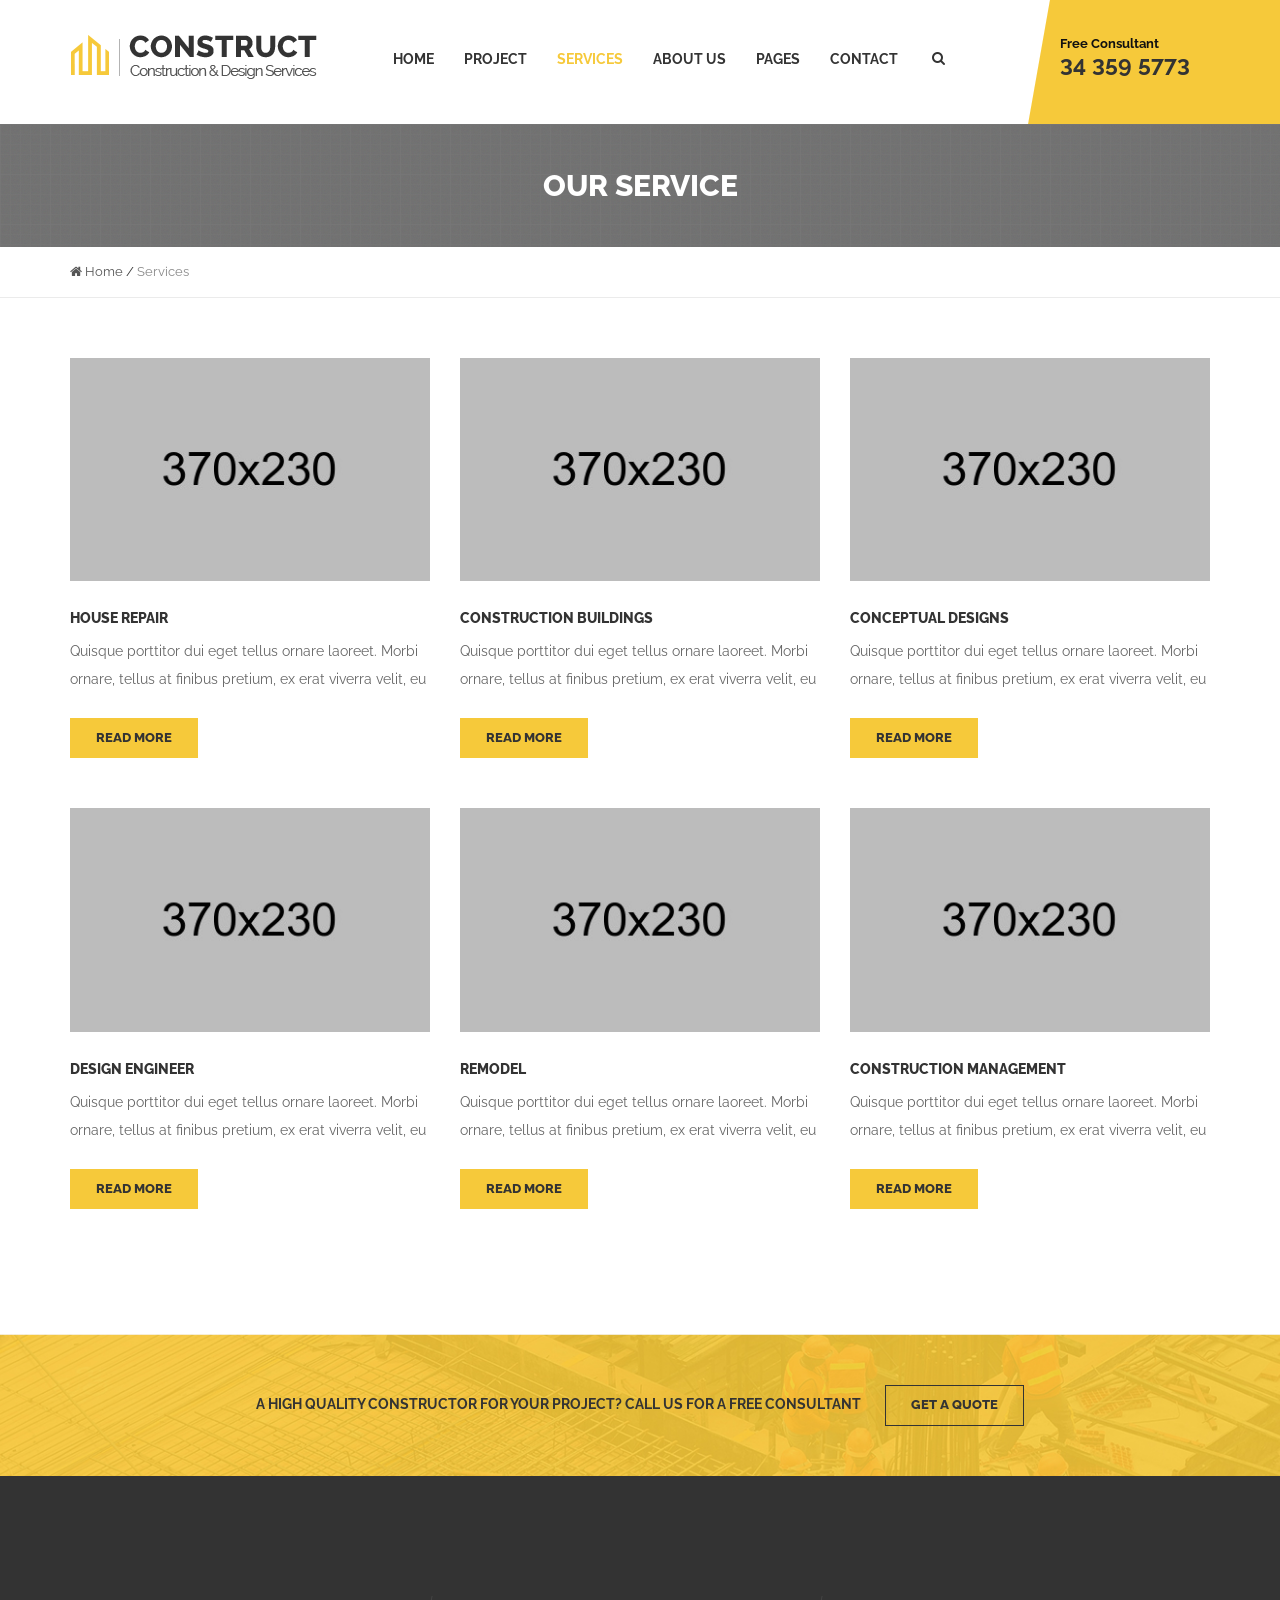
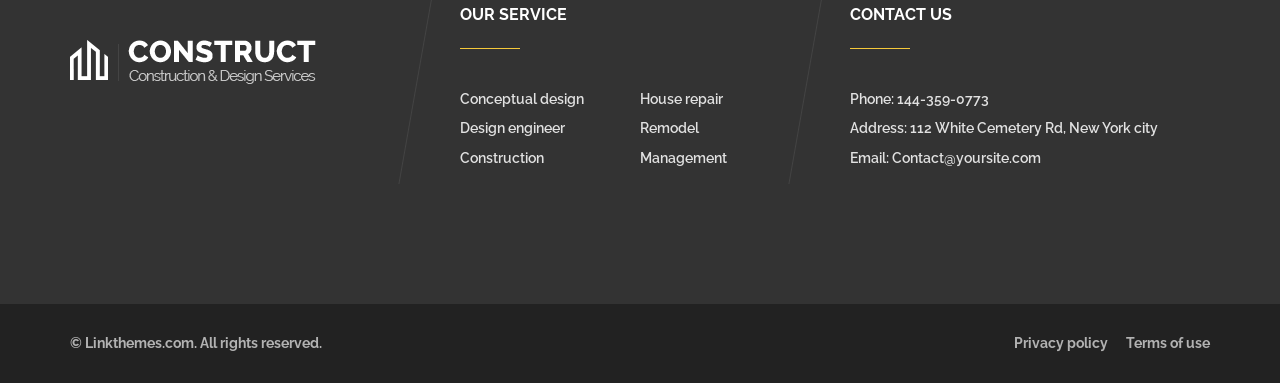
<file: our-service.html>
<!DOCTYPE html>
<!--[if IE 8]><html class="no-js lt-ie9" lang="en"> <![endif]-->
<!--[if gt IE 8]>
<!-->
<html class="no-js" lang="en">
<!--<![endif]-->
<head>
    <meta charset="UTF-8">
    <title>Our Services - Construct Template</title>
    <meta name="description" content="Construct theme tempalte">
    <meta name="keywords" content="Construct theme template">
    <meta name="viewport" content="width=device-width, initial-scale=1">
    <!-- <link rel="icon" href="images/favicon.ico" type="image/gif" sizes="16x16"> -->
    <!--Fonts-->
    <link href="fonts/fonts.css" rel="stylesheet">
    <link href="https://fonts.googleapis.com/css?family=Raleway:100,100i,200,200i,300,300i,400,400i,500,500i,600,600i,700,700i,800,800i,900,900i" rel="stylesheet">
    <!--Icons fonts-->
    <link href="vendor/font-awesome/css/font-awesome.min.css" rel="stylesheet">

    <!--Styles-->
    <link href="vendor/bootstrap/dist/css/bootstrap.min.css" rel="stylesheet">
    <link href="vendor/animsition/dist/css/animsition.min.css" rel="stylesheet">
    <link href="vendor/animate.css/source/slide_fwd_center/slide_fwd_center.css" rel="stylesheet">
    <link href="vendor/owl-carousel/css/owl.carousel.css" rel="stylesheet">
    <link href="vendor/fancybox/css/jquery.fancybox.css" rel="stylesheet">

    <!--Theme style-->
    <link href="css/main.css" rel="stylesheet">
    <link href="css/responsive.css" rel="stylesheet">
</head>
<body>
    <!-- Loader website -->
    <div class="page-loader">
        <div id="loader">
          <div id="box"></div>
          <div id="hill"></div>
        </div>
    </div>
    <!-- End Loader website -->

    <!-- Content Page : Our Services-->
    <div class="page-wraper homepage-03">
        <div class="search">
            <input type="text" class="ip-search" placeholder="Search for...">
        </div>
        <header>
            <nav class="navbar navbar-default navtopv1">
                <div class="container">
                    <div class="row">
                        <!-- Brand and toggle get grouped for better mobile display -->
                        <div class="navbar-header">
                            <button type="button" class="navbar-toggle collapsed" data-toggle="collapse" data-target="#bs-example-navbar-collapse-1">
                                <span class="sr-only">Toggle navigation</span>
                                <span class="icon-bar top-bar"></span>
                                <span class="icon-bar middle-bar"></span>
                                <span class="icon-bar bottom-bar"></span>
                            </button>
                        </div>
                        <div class="col-sm-4 col-lg-3">
                            <div class="logo clearfix">
                                <a class="navbar-brand" href="index.html"><img src="images/logo.png" alt="logo" class="img-responsive">
                                </a>
                            </div>
                        </div>
                        <div class="col-sm-8 col-lg-7 menu-skew">
                            <!-- Collect the nav links, forms, and other content for toggling -->
                            <div class="collapse navbar-collapse" id="bs-example-navbar-collapse-1">
                                <ul class="nav navbar-nav">
                                    <li class="dropdown">
                                        <i class="fa fa-caret-right ic-dropdown"></i>
                                        <a href="index.html">Home</a>
                                        <ul class="dropdown-menu">
                                            <li><a href="index.html">Homepage V1</a>
                                            </li>
                                            <li><a href="homepage-02.html">Homepage V2</a>
                                            </li>
                                            <li><a href="homepage-03.html">Homepage V3</a>
                                            </li>
                                        </ul>
                                    </li>
                                    <li class="dropdown">
                                        <i class="fa fa-caret-right ic-dropdown"></i>
                                        <a href="project-gird.html">Project</a>
                                        <ul class="dropdown-menu">
                                            <li><a href="project-gird.html">Project Gird</a>
                                            </li>
                                            <li><a href="project-list.html">Project List</a>
                                            </li>
                                            <li><a href="project-detail.html">Project Details</a>
                                            </li>
                                        </ul>
                                    </li>
                                    <li class="dropdown active">
                                        <i class="fa fa-caret-right ic-dropdown"></i>
                                        <a href="our-service.html">Services</a>
                                        <ul class="dropdown-menu">
                                            <li class="active"><a href="our-service.html">Our Services</a>
                                            </li>
                                            <li><a href="services-detail.html">Services Details</a>
                                            </li>
                                        </ul>
                                    </li>
                                    <li><a href="about.html">About Us</a>
                                    </li>
                                    <li class="dropdown">
                                        <i class="fa fa-caret-right ic-dropdown"></i>
                                        <a href="our-blog.html">Pages</a>
                                        <ul class="dropdown-menu">
                                            <li><a href="our-blog.html">Our Blog</a>
                                            </li>
                                            <li><a href="blog-detail.html">Blog Details</a>
                                            </li>
                                            <li><a href="shop-list.html">Shop List Page</a>
                                            </li>
                                            <li><a href="product-detail.html">Product Details</a>
                                            </li>
                                            <li><a href="shopping-cart.html">Shopping Cart</a>
                                            </li>
                                            <li><a href="check-out.html">Check Out Page</a>
                                            </li>
                                        </ul>
                                    </li>
                                    <li><a href="contact.html">Contact</a>
                                    </li>
                                </ul>
                            </div>
                            <!-- /.navbar-collapse -->
                            <div class="ic-search">
                                <i class="fa fa-search"></i>
                            </div>
                        </div>
                        <div class="col-lg-2 consultant">
                            <div class="free-consultant">Free Consultant</div>
                            <div class="phone">34 359 5773</div>
                        </div>
                    </div>
                </div>
            </nav>
        </header>
        <!-- End header -->

        <section class="page-title">
            <div class="page-headding">
                <div class="container">
                    <h2>Our Service</h2>
                </div>
            </div>
            <div class="breadcrumbs">
                <div class="container">
                    <ul class="crumb">
                        <li><a href="#"><i class="fa fa-home"></i> Home</a></li> / <li class="active">Services</li>
                    </ul>
                </div>
            </div>
        </section>

        <!-- Our Services -->
        <section>
            <div class="custom-content">
                <div class="container">
                    <div class="row">
                        <div class="col-sm-6 col-md-4 content-one">
                            <div class="thumbnail">
                                <img src="images/our-services/fdhdhd.jpg" alt="..." class="img-responsive">
                                <div class="caption">
                                    <h3>House repair</h3>
                                    <p>Quisque porttitor dui eget tellus ornare laoreet. Morbi ornare, tellus at finibus pretium, ex erat viverra velit, eu</p>
                                    <button type="button" class="btn btn-default button button_2 read-more">Read More</button>
                                </div>
                            </div>
                        </div>
                        <div class="col-sm-6 col-md-4 content-one">
                            <div class="thumbnail">
                                <img src="images/our-services/kkkk.jpg" alt="..." class="img-responsive">
                                <div class="caption">
                                    <h3>Construction buildings</h3>
                                    <p>Quisque porttitor dui eget tellus ornare laoreet. Morbi ornare, tellus at finibus pretium, ex erat viverra velit, eu</p>
                                    <button type="button" class="btn btn-default button button_2 read-more">Read More</button>
                                </div>
                            </div>
                        </div>
                        <div class="col-sm-6 col-md-4 content-one">
                            <div class="thumbnail">
                                <img src="images/our-services/dsgsd.jpg" alt="..." class="img-responsive">
                                <div class="caption">
                                    <h3>Conceptual designs</h3>
                                    <p>Quisque porttitor dui eget tellus ornare laoreet. Morbi ornare, tellus at finibus pretium, ex erat viverra velit, eu</p>
                                    <button type="button" class="btn btn-default button button_2 read-more">Read More</button>
                                </div>
                            </div>
                        </div>
                        <div class="col-sm-6 col-md-4 content-one">
                            <div class="thumbnail">
                                <img src="images/our-services/1t.jpg" alt="..." class="img-responsive">
                                <div class="caption">
                                    <h3>Design Engineer</h3>
                                    <p>Quisque porttitor dui eget tellus ornare laoreet. Morbi ornare, tellus at finibus pretium, ex erat viverra velit, eu</p>
                                    <button type="button" class="btn btn-default button button_2 read-more">Read More</button>
                                </div>
                            </div>
                        </div>
                        <div class="col-sm-6 col-md-4 content-one">
                            <div class="thumbnail">
                                <img src="images/our-services/2t.jpg" alt="..." class="img-responsive">
                                <div class="caption">
                                    <h3>Remodel</h3>
                                    <p>Quisque porttitor dui eget tellus ornare laoreet. Morbi ornare, tellus at finibus pretium, ex erat viverra velit, eu</p>
                                    <button type="button" class="btn btn-default button button_2 read-more">Read More</button>
                                </div>
                            </div>
                        </div>
                        <div class="col-sm-6 col-md-4 content-one">
                            <div class="thumbnail">
                                <img src="images/our-services/3t.jpg" alt="..." class="img-responsive">
                                <div class="caption">
                                    <h3>Construction Management</h3>
                                    <p>Quisque porttitor dui eget tellus ornare laoreet. Morbi ornare, tellus at finibus pretium, ex erat viverra velit, eu</p>
                                    <button type="button" class="btn btn-default button button_2 read-more">Read More</button>
                                </div>
                            </div>
                        </div>
                    </div>
                </div>
            </div>
        </section>
        <!-- End Our Services -->

        <!-- CTA -->
        <section id="cta">
            <div class="container">
                <h6>A high quality constructor for your project? Call us for a free consultant</h6>
                <button type="button" class="btn btn-default button btn-cta">Get a quote</button>
            </div>
        </section>
        <!-- End CTA -->

        <!-- FOOTER -->
        <footer>
            <div class="footer-top">
                <div class="container">
                    <div class="row">
                        <div class="col-md-4 footer-logo">
                            <a href="#"><img src="images/logo-footer.png" alt="logo-footer" class="img-responsive">
                            </a>
                        </div>
                        <div class="col-sm-6 col-md-4 footer-service skew-footer">
                            <h4 class="footer-title">Our Service</h4>
                            <hr class="hr-60">
                            <ul>
                                <li><a href="#">Conceptual design</a>
                                </li>
                                <li><a href="#">House repair</a>
                                </li>
                                <li><a href="#">Design engineer</a>
                                </li>
                                <li><a href="#">Remodel</a>
                                </li>
                                <li><a href="#">Construction</a>
                                </li>
                                <li><a href="#">Management</a>
                                </li>
                            </ul>
                        </div>
                        <div class="col-sm-6 col-md-4 footer-contact skew-footer">
                            <h4 class="footer-title">Contact Us</h4>
                            <hr class="hr-60">
                            <ul>
                                <li>Phone: 144-359-0773</li>
                                <li>Address: 112 White Cemetery Rd, New York city</li>
                                <li>Email: Contact@yoursite.com</li>
                            </ul>
                        </div>
                    </div>
                </div>
            </div>
            <div class="footer-bottom">
                <div class="container">
                    <div class="copy-right">
                        © Linkthemes.com. All rights reserved.
                    </div>
                    <div class="privacy">
                        <span>Privacy policy</span>
                        <span>Terms of use</span>
                    </div>
                </div>
            </div>
        </footer>
        <!-- End FOOTER -->
    <!-- End Content Page : Our Services-->
    </div>

    <!-- Javascript-->
    <script src="vendor/jquery/dist/jquery.min.js"></script>
    <script src="vendor/bootstrap/dist/js/bootstrap.min.js"></script>
    <script src="vendor/jquery_easing/jquery.easing.min.js"></script>
    <script src="vendor/owl-carousel/js/owl.carousel.js"></script>
    <script src="vendor/range_filter/js/jquery-ui.js"></script>
    <script src="vendor/fancybox/js/jquery.fancybox.pack.js"></script>
    <script src="vendor/animsition/dist/js/animsition.min.js"></script>
    <script src="scripts/main.js"></script>
</body>
</html>
</file>
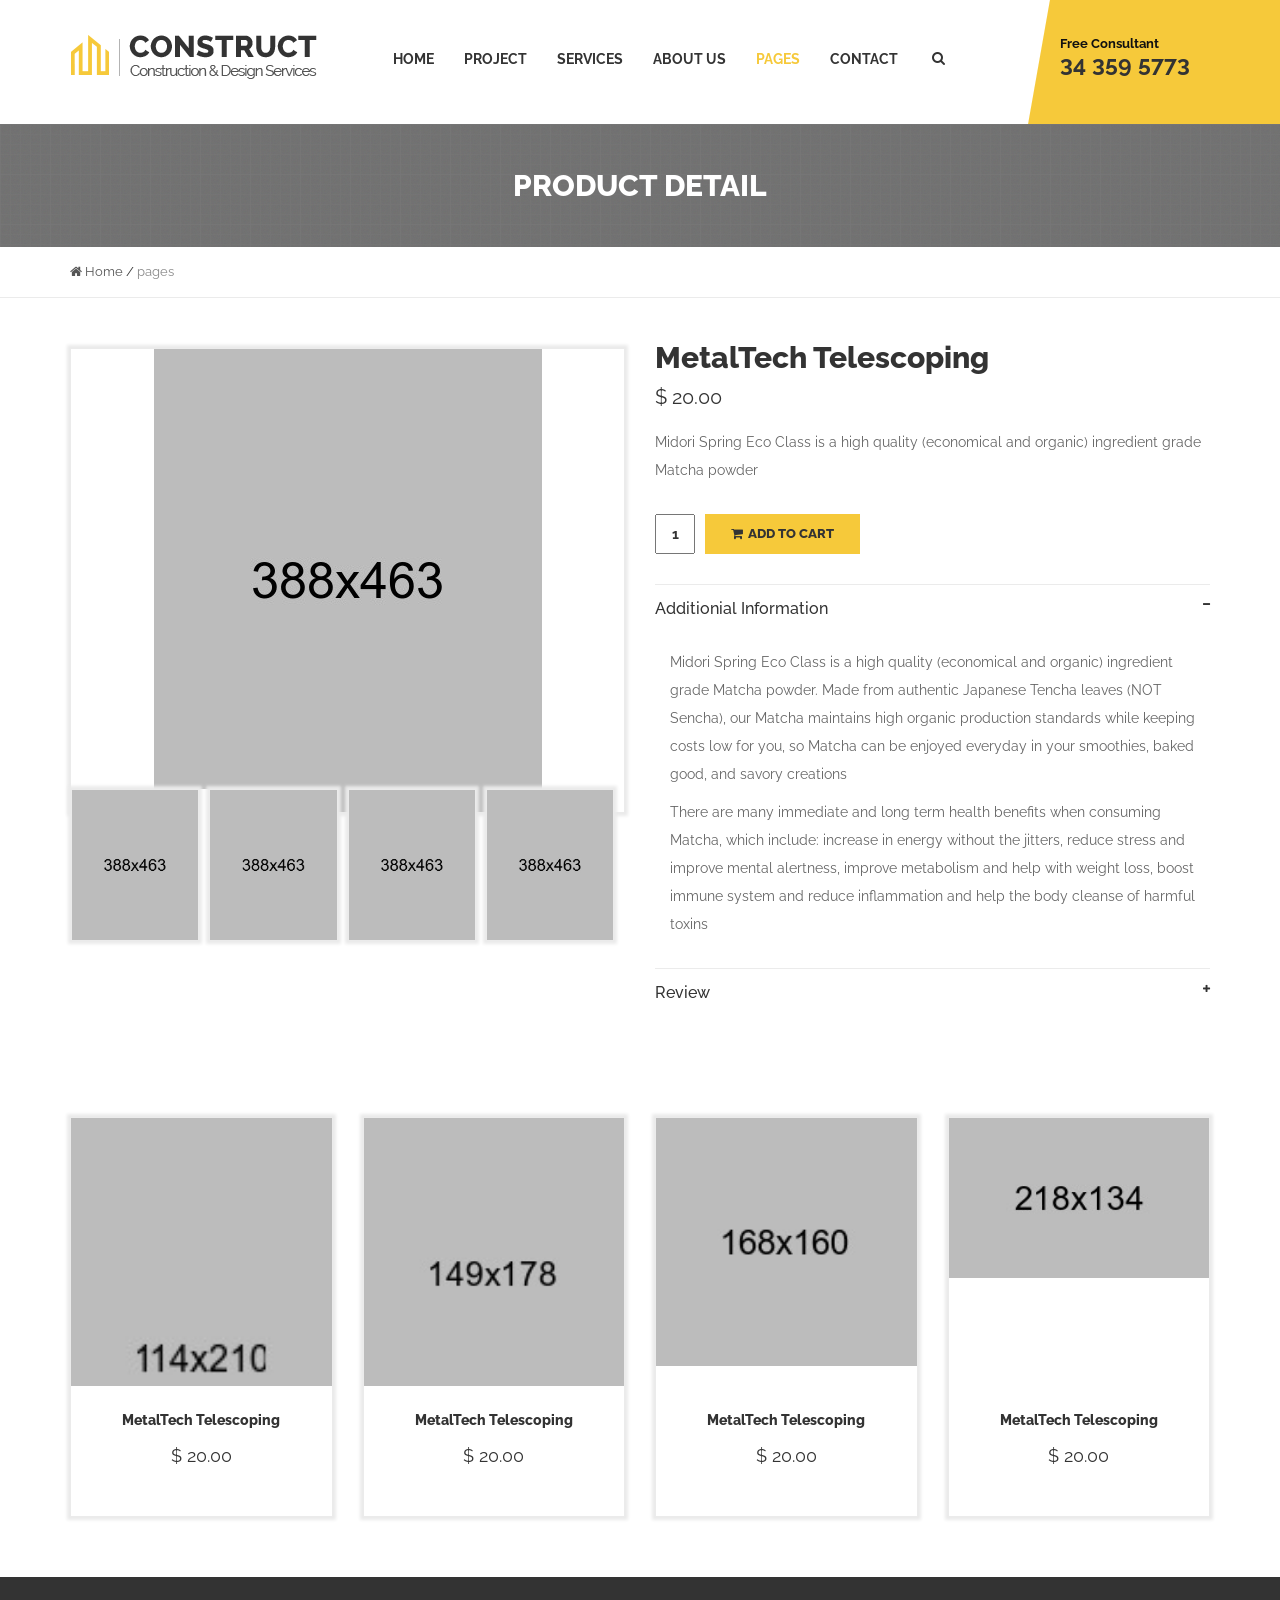
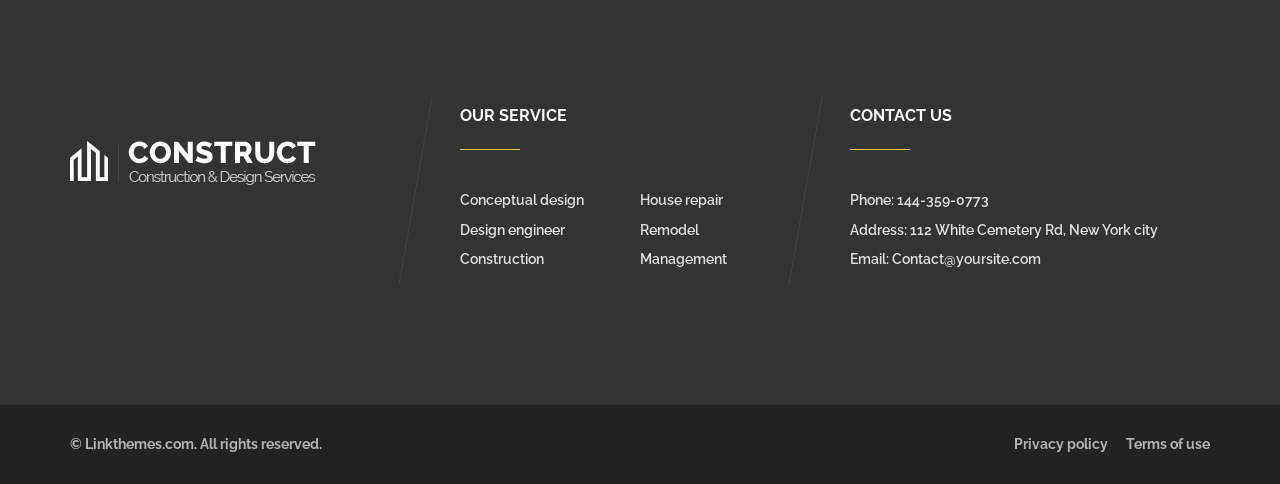
<file: product-detail.html>
<!DOCTYPE html>
<!--[if IE 8]><html class="no-js lt-ie9" lang="en"> <![endif]-->
<!--[if gt IE 8]>
<!-->
<html class="no-js" lang="en">
<!--<![endif]-->
<head>
    <meta charset="UTF-8">
    <title>Product Detail - Template</title>
    <meta name="description" content="Construct theme tempalte">
    <meta name="keywords" content="Construct theme template">
    <meta name="viewport" content="width=device-width, initial-scale=1">
    <!-- <link rel="icon" href="images/favicon.ico" type="image/gif" sizes="16x16"> -->
    <!--Fonts-->
    <link href="fonts/fonts.css" rel="stylesheet">
    <link href="https://fonts.googleapis.com/css?family=Raleway:100,100i,200,200i,300,300i,400,400i,500,500i,600,600i,700,700i,800,800i,900,900i" rel="stylesheet">
    <!--Icons fonts-->
    <link href="vendor/font-awesome/css/font-awesome.min.css" rel="stylesheet">

    <!--Styles-->
    <link href="vendor/bootstrap/dist/css/bootstrap.min.css" rel="stylesheet">
    <link href="vendor/animsition/dist/css/animsition.min.css" rel="stylesheet">
    <link href="vendor/animate.css/source/slide_fwd_center/slide_fwd_center.css" rel="stylesheet">
    <link href="vendor/owl-carousel/css/owl.carousel.css" rel="stylesheet">
    <link href="vendor/range_filter/css/jquery-ui.css" rel="stylesheet">
    <link href="vendor/fancybox/css/jquery.fancybox.css" rel="stylesheet">

    <!--Theme style-->
    <link href="css/main.css" rel="stylesheet">
    <link href="css/responsive.css" rel="stylesheet">
</head>
<body>
    <!-- Loader website -->
    <div class="page-loader">
        <div id="loader">
          <div id="box"></div>
          <div id="hill"></div>
        </div>
    </div>
    <!-- End Loader website -->

    <!-- Content Page :  Product Detail-->
    <div class="page-wraper Contact">
        <div class="search">
            <input type="text" class="ip-search" placeholder="Search for...">
        </div>
        <header>
            <nav class="navbar navbar-default navtopv1">
                <div class="container">
                    <div class="row">
                        <!-- Brand and toggle get grouped for better mobile display -->
                        <div class="navbar-header">
                            <button type="button" class="navbar-toggle collapsed" data-toggle="collapse" data-target="#bs-example-navbar-collapse-1">
                                <span class="sr-only">Toggle navigation</span>
                                <span class="icon-bar top-bar"></span>
                                <span class="icon-bar middle-bar"></span>
                                <span class="icon-bar bottom-bar"></span>
                            </button>
                        </div>
                        <div class="col-sm-4 col-lg-3">
                            <div class="logo clearfix">
                                <a class="navbar-brand" href="index.html"><img src="images/logo.png" alt="logo" class="img-responsive">
                                </a>
                            </div>
                        </div>
                        <div class="col-sm-8 col-lg-7 menu-skew">
                            <!-- Collect the nav links, forms, and other content for toggling -->
                            <div class="collapse navbar-collapse" id="bs-example-navbar-collapse-1">
                                <ul class="nav navbar-nav">
                                    <li class="dropdown">
                                        <i class="fa fa-caret-right ic-dropdown"></i>
                                        <a href="index.html">Home</a>
                                        <ul class="dropdown-menu">
                                            <li><a href="index.html">Homepage V1</a>
                                            </li>
                                            <li><a href="homepage-02.html">Homepage V2</a>
                                            </li>
                                            <li><a href="homepage-03.html">Homepage V3</a>
                                            </li>
                                        </ul>
                                    </li>
                                    <li class="dropdown">
                                        <i class="fa fa-caret-right ic-dropdown"></i>
                                        <a href="project-gird.html">Project</a>
                                        <ul class="dropdown-menu">
                                            <li><a href="project-gird.html">Project Gird</a>
                                            </li>
                                            <li><a href="project-list.html">Project List</a>
                                            </li>
                                            <li><a href="project-detail.html">Project Details</a>
                                            </li>
                                        </ul>
                                    </li>
                                    <li class="dropdown">
                                        <i class="fa fa-caret-right ic-dropdown"></i>
                                        <a href="our-service.html">Services</a>
                                        <ul class="dropdown-menu">
                                            <li><a href="our-service.html">Our Services</a>
                                            </li>
                                            <li><a href="services-detail.html">Services Details</a>
                                            </li>
                                        </ul>
                                    </li>
                                    <li><a href="about.html">About Us</a>
                                    </li>
                                    <li class="dropdown active">
                                        <i class="fa fa-caret-right ic-dropdown"></i>
                                        <a href="our-blog.html">Pages</a>
                                        <ul class="dropdown-menu">
                                            <li><a href="our-blog.html">Our Blog</a>
                                            </li>
                                            <li><a href="blog-detail.html">Blog Details</a>
                                            </li>
                                            <li><a href="shop-list.html">Shop List Page</a>
                                            </li>
                                            <li class="active"><a href="product-detail.html">Product Details</a>
                                            </li>
                                            <li><a href="shopping-cart.html">Shopping Cart</a>
                                            </li>
                                            <li><a href="check-out.html">Check Out Page</a>
                                            </li>
                                        </ul>
                                    </li>
                                    <li><a href="contact.html">Contact</a>
                                    </li>
                                </ul>
                            </div>
                            <!-- /.navbar-collapse -->
                            <div class="ic-search">
                                <i class="fa fa-search"></i>
                            </div>
                        </div>
                        <div class="col-lg-2 consultant">
                            <div class="free-consultant">Free Consultant</div>
                            <div class="phone">34 359 5773</div>
                        </div>
                    </div>
                </div>
            </nav>
        </header>
        <!-- End header -->

        <section class="page-title">
            <div class="page-headding">
                <div class="container">
                    <h2>Product Detail</h2>
                </div>
            </div>
            <div class="breadcrumbs">
                <div class="container">
                    <ul class="crumb">
                        <li><a href="#"><i class="fa fa-home"></i> Home</a></li> / <li class="active">pages</li>
                    </ul>
                </div>
            </div>
        </section>

        <!-- Product Detail Content -->
        <div class="product-detail">
            <div class="container">
                <div class="row">
                    <div class="product-detail-slider clearfix">
                        <div class="col-md-6 product-detail-left">
                            <div id="detail-slider" class="carousel slide" data-ride="carousel">
                                <ol class="carousel-indicators">
                                    <li data-target="#detail-slider" data-slide-to="0" class="active">
                                        <img src="images/product/product-detail-01.jpg" alt="detail-slider" class="img-responsive">
                                    </li>
                                    <li data-target="#detail-slider" data-slide-to="1" class="">
                                        <img src="images/product/product-detail-01.jpg" alt="detail-slider" class="img-responsive">
                                    </li>
                                    <li data-target="#detail-slider" data-slide-to="2" class="">
                                        <img src="images/product/product-detail-01.jpg" alt="detail-slider" class="img-responsive">
                                    </li>
                                    <li data-target="#detail-slider" data-slide-to="3" class="">
                                        <img src="images/product/product-detail-01.jpg" alt="detail-slider" class="img-responsive">
                                    </li>
                                </ol>
                                <div class="carousel-inner">
                                    <div class="item active">
                                        <img alt="detail slider" src="images/product/product-detail-01.jpg" class=" img-responsive">
                                    </div>
                                    <div class="item">
                                        <img alt="detail slider" src="images/product/product-detail-01.jpg" class=" img-responsive">
                                    </div>
                                    <div class="item">
                                        <img alt="detail slider" src="images/product/product-detail-01.jpg" class=" img-responsive">
                                    </div>
                                    <div class="item">
                                        <img alt="detail slider" src="images/product/product-detail-01.jpg" class=" img-responsive">
                                    </div>
                                </div>
                                <a class="left carousel-control" href="#detail-slider" data-slide="prev"><span class="glyphicon glyphicon-triangle-left"></span></a>
                                <a class="right carousel-control" href="#detail-slider" data-slide="next"><span class="glyphicon glyphicon-triangle-right"></span></a>
                            </div>
                        </div>
                        <div class="col-md-6 product-detail-right">
                            <div class="product-text clearfix">
                                <div class="product-name">
                                    <a href="#">MetalTech Telescoping</a>
                                </div>
                                <span class="product-price">$ 20.00</span>
                                <p>Midori Spring Eco Class is a high quality (economical and organic) ingredient grade Matcha powder</p>
                                <input type="text" value="1" class="ip-detail" />
                                <button class="add-cart btn btn-primary button button_2"><i class="fa fa-shopping-cart"></i>Add to cart</button>
                            </div>

                            <div class="detail-tabs">
                                <div class="panel-group" id="accordion">
                                    <div class="panel panel-default">
                                        <div class="panel-heading" data-toggle="collapse" data-parent="#accordion" data-target="#collapseOne">
                                            <h4 class="panel-title">
                                                <span class="more-angle fa fa-minus"></span>
                                                <a class="accordion-toggle">Additionial Information</a>
                                            </h4>
                                        </div>
                                        <div id="collapseOne" class="panel-collapse collapse in">
                                            <div class="panel-body">
                                                <p>Midori Spring Eco Class is a high quality (economical and organic) ingredient grade Matcha powder. Made from authentic Japanese Tencha leaves (NOT Sencha), our Matcha maintains high organic production standards while keeping costs low for you, so Matcha can be enjoyed everyday in your smoothies, baked good, and savory creations</p>
                                                <p>There are many immediate and long term health benefits when consuming Matcha, which include: increase in energy without the jitters, reduce stress and improve mental alertness, improve metabolism and help with weight loss, boost immune system and reduce inflammation and help the body cleanse of harmful toxins</p>
                                            </div>
                                        </div>
                                    </div>
                                    <div class="panel panel-default">
                                        <div class="panel-heading">
                                            <h4 class="panel-title" data-toggle="collapse" data-parent="#accordion" data-target="#collapseTwo">
                                                <span class="more-angle fa fa-plus"></span>
                                                <a class="accordion-toggle">Review</a>
                                            </h4>
                                        </div>
                                        <div id="collapseTwo" class="panel-collapse collapse review">
                                            <div class="panel-body">
                                                <h5 class="review-title">Thomas Wagner</h5>
                                                <p>Phasellus rutrum sollicitudin nisl, at egestas tortor sagittis eget. Nulla tincidunt felis metus, in vehicula lectus porta a. Sed felis erat, sodales in turpis eumaneta.</p>
                                                <div class="rating clearfix">
                                                    <strong>Write your own reviews</strong>
                                                    <span>Rating</span>
                                                    <ul>
                                                        <li><a href="#"><i class="fa fa-star"></i></a>
                                                        </li>
                                                        <li><a href="#"><i class="fa fa-star"></i></a>
                                                        </li>
                                                        <li><a href="#"><i class="fa fa-star"></i></a>
                                                        </li>
                                                        <li><a href="#"><i class="fa fa-star"></i></a>
                                                        </li>
                                                        <li><a href="#"><i class="fa fa-star"></i></a>
                                                        </li>
                                                    </ul>
                                                </div>
                                                <div class="contact-form">
                                                    <form action="#" method="POST" class="clearfix">
                                                        <div class="form-group">
                                                            <input type="text" class="form-control" placeholder="Name">
                                                        </div>
                                                        <textarea name="reviews" placeholder="Your Reviews"></textarea>
                                                        <button type="submit" class="review-button btn btn-primary button">Submit</button>
                                                    </form>
                                                </div>
                                            </div>
                                        </div>
                                    </div>
                                </div>
                            </div>
                        </div>
                    </div>
                    <div class="other-product-detail clearfix">
                        <div class="col-xs-6 col-md-3 product-item">
                            <div class="shop-list-content">
                                <div class="product-img">
                                    <a href="#"><img src="images/product/product-01.jpg" alt="product" class="img-responsive">
                                    </a>
                                </div>
                                <div class="product-text">
                                    <div class="product-name">
                                        <a href="#">MetalTech Telescoping</a>
                                    </div>
                                    <span class="product-price">$ 20.00</span>
                                    <button class="add-cart btn btn-primary button button_2"><i class="fa fa-shopping-cart"></i>Add to cart</button>
                                </div>
                            </div>
                        </div>
                        <div class="col-xs-6 col-md-3 product-item">
                            <div class="shop-list-content">
                                <div class="product-img">
                                    <a href="#"><img src="images/product/product-02.jpg" alt="product" class="img-responsive">
                                    </a>
                                </div>
                                <div class="product-text metal">
                                    <div class="product-name">
                                        <a href="#">MetalTech Telescoping</a>
                                    </div>
                                    <span class="product-price">$ 20.00</span>
                                    <button class="add-cart btn btn-primary button button_2"><i class="fa fa-shopping-cart"></i>Add to cart</button>
                                </div>
                            </div>
                        </div>
                        <div class="col-xs-6 col-md-3 product-item">
                            <div class="shop-list-content">
                                <div class="product-img">
                                    <a href="#"><img src="images/product/product-03.jpg" alt="product" class="img-responsive">
                                    </a>
                                </div>
                                <div class="product-text">
                                    <div class="product-name">
                                        <a href="#">MetalTech Telescoping</a>
                                    </div>
                                    <span class="product-price">$ 20.00</span>
                                    <button class="add-cart btn btn-primary button button_2"><i class="fa fa-shopping-cart"></i>Add to cart</button>
                                </div>
                            </div>
                        </div>
                        <div class="col-xs-6 col-md-3 product-item">
                            <div class="shop-list-content">
                                <div class="product-img">
                                    <a href="#"><img src="images/product/product-04.jpg" alt="product" class="img-responsive">
                                    </a>
                                </div>
                                <div class="product-text">
                                    <div class="product-name">
                                        <a href="#">MetalTech Telescoping</a>
                                    </div>
                                    <span class="product-price">$ 20.00</span>
                                    <button class="add-cart btn btn-primary button button_2"><i class="fa fa-shopping-cart"></i>Add to cart</button>
                                </div>
                            </div>
                        </div>
                    </div>
                </div>
            </div>
        </div>
        <!-- End Product Detail Content -->

        <!-- FOOTER -->
        <footer>
            <div class="footer-top">
                <div class="container">
                    <div class="row">
                        <div class="col-md-4 footer-logo">
                            <a href="#"><img src="images/logo-footer.png" alt="logo-footer" class="img-responsive">
                            </a>
                        </div>
                        <div class="col-sm-6 col-md-4 footer-service skew-footer">
                            <h4 class="footer-title">Our Service</h4>
                            <hr class="hr-60">
                            <ul>
                                <li><a href="#">Conceptual design</a>
                                </li>
                                <li><a href="#">House repair</a>
                                </li>
                                <li><a href="#">Design engineer</a>
                                </li>
                                <li><a href="#">Remodel</a>
                                </li>
                                <li><a href="#">Construction</a>
                                </li>
                                <li><a href="#">Management</a>
                                </li>
                            </ul>
                        </div>
                        <div class="col-sm-6 col-md-4 footer-contact skew-footer">
                            <h4 class="footer-title">Contact Us</h4>
                            <hr class="hr-60">
                            <ul>
                                <li>Phone: 144-359-0773</li>
                                <li>Address: 112 White Cemetery Rd, New York city</li>
                                <li>Email: Contact@yoursite.com</li>
                            </ul>
                        </div>
                    </div>
                </div>
            </div>
            <div class="footer-bottom">
                <div class="container">
                    <div class="copy-right">
                        © Linkthemes.com. All rights reserved.
                    </div>
                    <div class="privacy">
                        <span>Privacy policy</span>
                        <span>Terms of use</span>
                    </div>
                </div>
            </div>
        </footer>
        <!-- End FOOTER -->
    <!-- End Content Page : Product Detail-->
    </div>

    <!-- Javascript-->
    <script src="vendor/jquery/dist/jquery.min.js"></script>
    <script src="vendor/bootstrap/dist/js/bootstrap.min.js"></script>
    <script src="vendor/jquery_easing/jquery.easing.min.js"></script>
    <script src="vendor/owl-carousel/js/owl.carousel.js"></script>
    <script src="vendor/range_filter/js/jquery-ui.js"></script>
    <script src="vendor/fancybox/js/jquery.fancybox.pack.js"></script>
    <script src="vendor/animsition/dist/js/animsition.min.js"></script>
    <script src="scripts/main.js"></script>
</body>
</html>
</file>
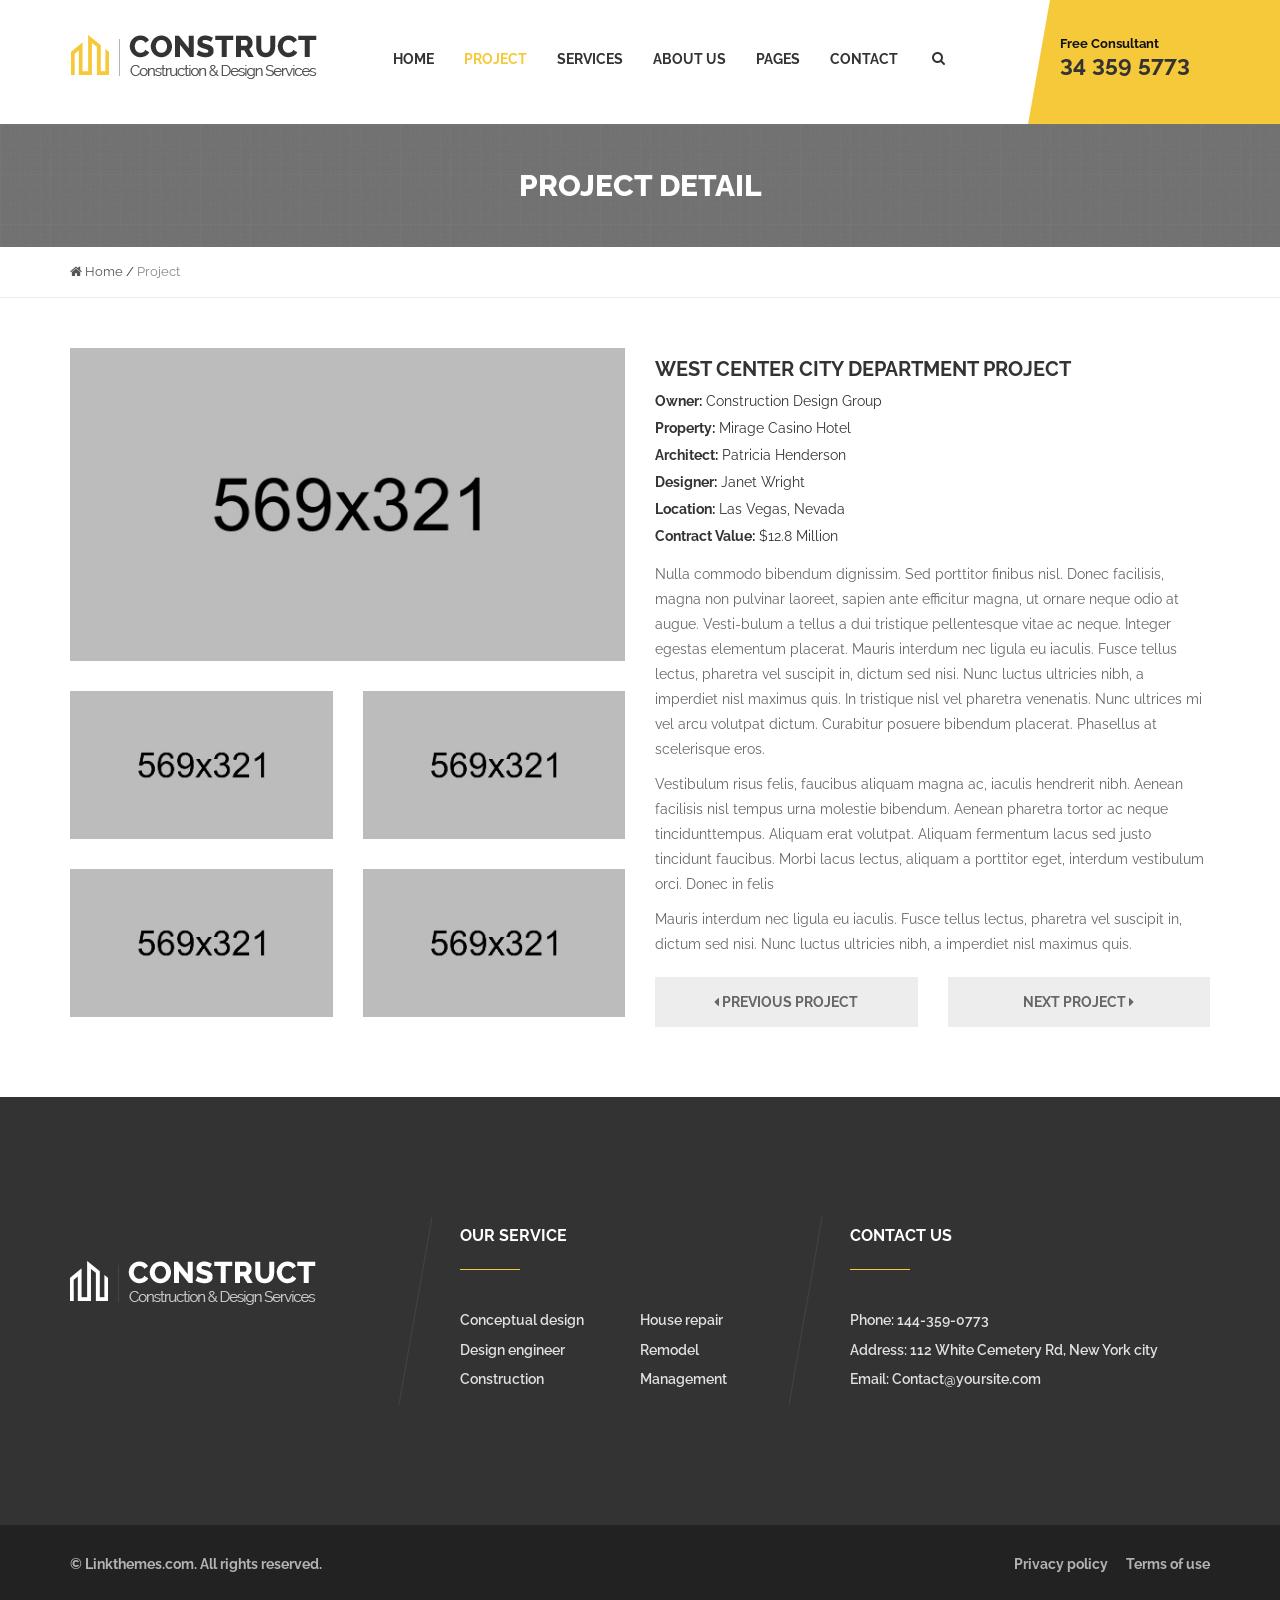
<file: project-detail.html>
<!DOCTYPE html>
<!--[if IE 8]><html class="no-js lt-ie9" lang="en"> <![endif]-->
<!--[if gt IE 8]>
<!-->
<html class="no-js" lang="en">
<!--<![endif]-->
<head>
    <meta charset="UTF-8">
    <title>Project Detail - Template</title>
    <meta name="description" content="Construct theme tempalte">
    <meta name="keywords" content="Construct theme template">
    <meta name="viewport" content="width=device-width, initial-scale=1">
    <!-- <link rel="icon" href="images/favicon.ico" type="image/gif" sizes="16x16"> -->
    <!--Fonts-->
    <link href="fonts/fonts.css" rel="stylesheet">
    <link href="https://fonts.googleapis.com/css?family=Raleway:100,100i,200,200i,300,300i,400,400i,500,500i,600,600i,700,700i,800,800i,900,900i" rel="stylesheet">
    <!--Icons fonts-->
    <link href="vendor/font-awesome/css/font-awesome.min.css" rel="stylesheet">

    <!--Styles-->
    <link href="vendor/bootstrap/dist/css/bootstrap.min.css" rel="stylesheet">
    <link href="vendor/animsition/dist/css/animsition.min.css" rel="stylesheet">
    <link href="vendor/animate.css/source/slide_fwd_center/slide_fwd_center.css" rel="stylesheet">
    <link href="vendor/owl-carousel/css/owl.carousel.css" rel="stylesheet">
    <link href="vendor/fancybox/css/jquery.fancybox.css" rel="stylesheet">

    <!--Theme style-->
    <link href="css/main.css" rel="stylesheet">
    <link href="css/responsive.css" rel="stylesheet">
</head>
<body>
    <!-- Loader website -->
    <div class="page-loader">
        <div id="loader">
          <div id="box"></div>
          <div id="hill"></div>
        </div>
    </div>
    <!-- End Loader website -->

    <!-- Content Page :  Blog detail-->
    <div class="page-wraper Contact">
        <div class="search">
            <input type="text" class="ip-search" placeholder="Search for...">
        </div>
        <header>
            <nav class="navbar navbar-default navtopv1">
                <div class="container">
                    <div class="row">
                        <!-- Brand and toggle get grouped for better mobile display -->
                        <div class="navbar-header">
                            <button type="button" class="navbar-toggle collapsed" data-toggle="collapse" data-target="#bs-example-navbar-collapse-1">
                                <span class="sr-only">Toggle navigation</span>
                                <span class="icon-bar top-bar"></span>
                                <span class="icon-bar middle-bar"></span>
                                <span class="icon-bar bottom-bar"></span>
                            </button>
                        </div>
                        <div class="col-sm-4 col-lg-3">
                            <div class="logo clearfix">
                                <a class="navbar-brand" href="index.html"><img src="images/logo.png" alt="logo" class="img-responsive">
                                </a>
                            </div>
                        </div>
                        <div class="col-sm-8 col-lg-7 menu-skew">
                            <!-- Collect the nav links, forms, and other content for toggling -->
                            <div class="collapse navbar-collapse" id="bs-example-navbar-collapse-1">
                                <ul class="nav navbar-nav">
                                    <li class="dropdown">
                                        <i class="fa fa-caret-right ic-dropdown"></i>
                                        <a href="index.html">Home</a>
                                        <ul class="dropdown-menu">
                                            <li><a href="index.html">Homepage V1</a>
                                            </li>
                                            <li><a href="homepage-02.html">Homepage V2</a>
                                            </li>
                                            <li><a href="homepage-03.html">Homepage V3</a>
                                            </li>
                                        </ul>
                                    </li>
                                    <li class="dropdown active">
                                        <i class="fa fa-caret-right ic-dropdown"></i>
                                        <a href="project-gird.html">Project</a>
                                        <ul class="dropdown-menu">
                                            <li><a href="project-gird.html">Project Gird</a>
                                            </li>
                                            <li><a href="project-list.html">Project List</a>
                                            </li>
                                            <li class="active"><a href="project-detail.html">Project Details</a>
                                            </li>
                                        </ul>
                                    </li>
                                    <li class="dropdown">
                                        <i class="fa fa-caret-right ic-dropdown"></i>
                                        <a href="our-service.html">Services</a>
                                        <ul class="dropdown-menu">
                                            <li><a href="our-service.html">Our Services</a>
                                            </li>
                                            <li><a href="services-detail.html">Services Details</a>
                                            </li>
                                        </ul>
                                    </li>
                                    <li><a href="about.html">About Us</a>
                                    </li>
                                    <li class="dropdown">
                                        <i class="fa fa-caret-right ic-dropdown"></i>
                                        <a href="our-blog.html">Pages</a>
                                        <ul class="dropdown-menu">
                                            <li><a href="our-blog.html">Our Blog</a>
                                            </li>
                                            <li><a href="blog-detail.html">Blog Details</a>
                                            </li>
                                            <li><a href="shop-list.html">Shop List Page</a>
                                            </li>
                                            <li><a href="product-detail.html">Product Details</a>
                                            </li>
                                            <li><a href="shopping-cart.html">Shopping Cart</a>
                                            </li>
                                            <li><a href="check-out.html">Check Out Page</a>
                                            </li>
                                        </ul>
                                    </li>
                                    <li><a href="contact.html">Contact</a>
                                    </li>
                                </ul>
                            </div>
                            <!-- /.navbar-collapse -->
                            <div class="ic-search">
                                <i class="fa fa-search"></i>
                            </div>
                        </div>
                        <div class="col-lg-2 consultant">
                            <div class="free-consultant">Free Consultant</div>
                            <div class="phone">34 359 5773</div>
                        </div>
                    </div>
                </div>
            </nav>
        </header>
        <!-- End header -->

        <section class="page-title">
            <div class="page-headding">
                <div class="container">
                    <h2>Project Detail</h2>
                </div>
            </div>
            <div class="breadcrumbs">
                <div class="container">
                    <ul class="crumb">
                        <li><a href="#"><i class="fa fa-home"></i> Home</a></li> / <li class="active">Project</li>
                    </ul>
                </div>
            </div>
        </section>

        <!-- project Detail Content -->
        <div class="project-detail-content">
            <div class="container">
                <div class="row">
                    <div class="col-md-6">
                        <div class="row">
                            <div class="col-md-12 ">
                                <div class="details-child">
                                    <a class="fancybox" href="images/project-detail/1e.jpg" data-fancybox-group="gallery" title=""><img src="images/project-detail/1e.jpg" alt="project" class="img-responsive" />
                                        <div class="nenxam">
                                            <div class="details-header">
                                                <i class="fa fa-search-plus" aria-hidden="true"></i>
                                            </div>
                                        </div>
                                    </a>
                                </div>
                            </div>
                            <div class="col-sm-6 col-md-6">
                                <div class="details-child">
                                    <a class="fancybox" href="images/project-detail/8u.jpg" data-fancybox-group="gallery" title=""><img src="images/project-detail/8u.jpg" alt="project" class="img-responsive" />
                                        <div class="nenxam">
                                            <div class="details-header">
                                                <i class="fa fa-search-plus" aria-hidden="true"></i>
                                            </div>
                                        </div>
                                    </a>
                                </div>
                            </div>
                            <div class="col-sm-6 col-md-6">
                                <div class="details-child">
                                    <a class="fancybox" href="images/project-detail/9u.jpg" data-fancybox-group="gallery" title=""><img src="images/project-detail/9u.jpg" alt="project" class="img-responsive" />
                                        <div class="nenxam">
                                            <div class="details-header">
                                                <i class="fa fa-search-plus" aria-hidden="true"></i>
                                            </div>
                                        </div>
                                    </a>
                                </div>
                            </div>
                            <div class="col-sm-6 col-md-6">
                                <div class="details-child">
                                    <a class="fancybox" href="images/project-detail/7u.jpg" data-fancybox-group="gallery" title=""><img src="images/project-detail/7u.jpg" alt="project" class="img-responsive" />
                                        <div class="nenxam">
                                            <div class="details-header">
                                                <i class="fa fa-search-plus" aria-hidden="true"></i>
                                            </div>
                                        </div>
                                    </a>
                                </div>
                            </div>
                            <div class="col-sm-6 col-md-6">
                                <div class="details-child">
                                    <a class="fancybox" href="images/project-detail/5u.jpg" data-fancybox-group="gallery" title=""><img src="images/project-detail/5u.jpg" alt="project" class="img-responsive" />
                                        <div class="nenxam">
                                            <div class="details-header">
                                                <i class="fa fa-search-plus" aria-hidden="true"></i>
                                            </div>
                                        </div>
                                    </a>
                                </div>
                            </div>


                        </div>
                    </div>
                    <div class="col-md-6 details-text">
                        <h4>West center city department project</h4>
                        <ul class="details-list">
                            <li><b>Owner:</b> Construction Design Group</li>
                            <li><b>Property:</b> Mirage Casino Hotel</li>
                            <li><b>Architect:</b> Patricia Henderson</li>
                            <li><b>Designer:</b> Janet Wright</li>
                            <li><b>Location:</b> Las Vegas, Nevada</li>
                            <li><b>Contract Value:</b> $12.8 Million</li>
                        </ul>
                        <div class="details-content">
                            <p>Nulla commodo bibendum dignissim. Sed porttitor finibus nisl. Donec facilisis, magna non pulvinar laoreet, sapien ante efficitur magna, ut ornare neque odio at augue. Vesti-bulum a tellus a dui tristique pellentesque vitae ac neque. Integer egestas elementum placerat. Mauris interdum nec ligula eu iaculis. Fusce tellus lectus, pharetra vel suscipit in, dictum sed nisi. Nunc luctus ultricies nibh, a imperdiet nisl maximus quis. In tristique nisl vel pharetra venenatis. Nunc ultrices mi vel arcu volutpat dictum. Curabitur posuere bibendum placerat. Phasellus at scelerisque eros.</p>
                            <p>Vestibulum risus felis, faucibus aliquam magna ac, iaculis hendrerit nibh. Aenean facilisis nisl tempus urna molestie bibendum. Aenean pharetra tortor ac neque tincidunttempus. Aliquam erat volutpat. Aliquam fermentum lacus sed justo tincidunt faucibus. Morbi lacus lectus, aliquam a porttitor eget, interdum vestibulum orci. Donec in felis </p>
                            <p>Mauris interdum nec ligula eu iaculis. Fusce tellus lectus, pharetra vel suscipit in, dictum sed nisi. Nunc luctus ultricies nibh, a imperdiet nisl maximus quis.</p>
                        </div>
                        <div class="row project-detail-button">
                            <div class="col-sm-4 col-md-6">
                                <button type="button" class="btn"><i class="fa fa-caret-left" aria-hidden="true"></i>&nbsp;Previous project</button>
                            </div>
                            <div class="col-sm-4 col-md-6">
                                <button type="button" class="btn">Next project&nbsp;<i class="fa fa-caret-right" aria-hidden="true"></i>
                                </button>
                            </div>
                        </div>
                    </div>

                </div>
            </div>
        </div>
        <!-- End Our Blog Content -->

        <!-- FOOTER -->
        <footer>
            <div class="footer-top">
                <div class="container">
                    <div class="row">
                        <div class="col-md-4 footer-logo">
                            <a href="#"><img src="images/logo-footer.png" alt="logo-footer" class="img-responsive">
                            </a>
                        </div>
                        <div class="col-sm-6 col-md-4 footer-service skew-footer">
                            <h4 class="footer-title">Our Service</h4>
                            <hr class="hr-60">
                            <ul>
                                <li><a href="#">Conceptual design</a>
                                </li>
                                <li><a href="#">House repair</a>
                                </li>
                                <li><a href="#">Design engineer</a>
                                </li>
                                <li><a href="#">Remodel</a>
                                </li>
                                <li><a href="#">Construction</a>
                                </li>
                                <li><a href="#">Management</a>
                                </li>
                            </ul>
                        </div>
                        <div class="col-sm-6 col-md-4 footer-contact skew-footer">
                            <h4 class="footer-title">Contact Us</h4>
                            <hr class="hr-60">
                            <ul>
                                <li>Phone: 144-359-0773</li>
                                <li>Address: 112 White Cemetery Rd, New York city</li>
                                <li>Email: Contact@yoursite.com</li>
                            </ul>
                        </div>
                    </div>
                </div>
            </div>
            <div class="footer-bottom">
                <div class="container">
                    <div class="copy-right">
                        © Linkthemes.com. All rights reserved.
                    </div>
                    <div class="privacy">
                        <span>Privacy policy</span>
                        <span>Terms of use</span>
                    </div>
                </div>
            </div>
        </footer>
        <!-- End FOOTER -->
    <!-- End Content Page : Contact Us-->
    </div>

    <!-- Javascript-->
    <script src="vendor/jquery/dist/jquery.min.js"></script>
    <script src="vendor/bootstrap/dist/js/bootstrap.min.js"></script>
    <script src="vendor/jquery_easing/jquery.easing.min.js"></script>
    <script src="vendor/owl-carousel/js/owl.carousel.js"></script>
    <script src="vendor/range_filter/js/jquery-ui.js"></script>
    <script src="vendor/fancybox/js/jquery.fancybox.pack.js"></script>
    <script src="vendor/animsition/dist/js/animsition.min.js"></script>
    <script src="scripts/main.js"></script>
</body>
</html>
</file>
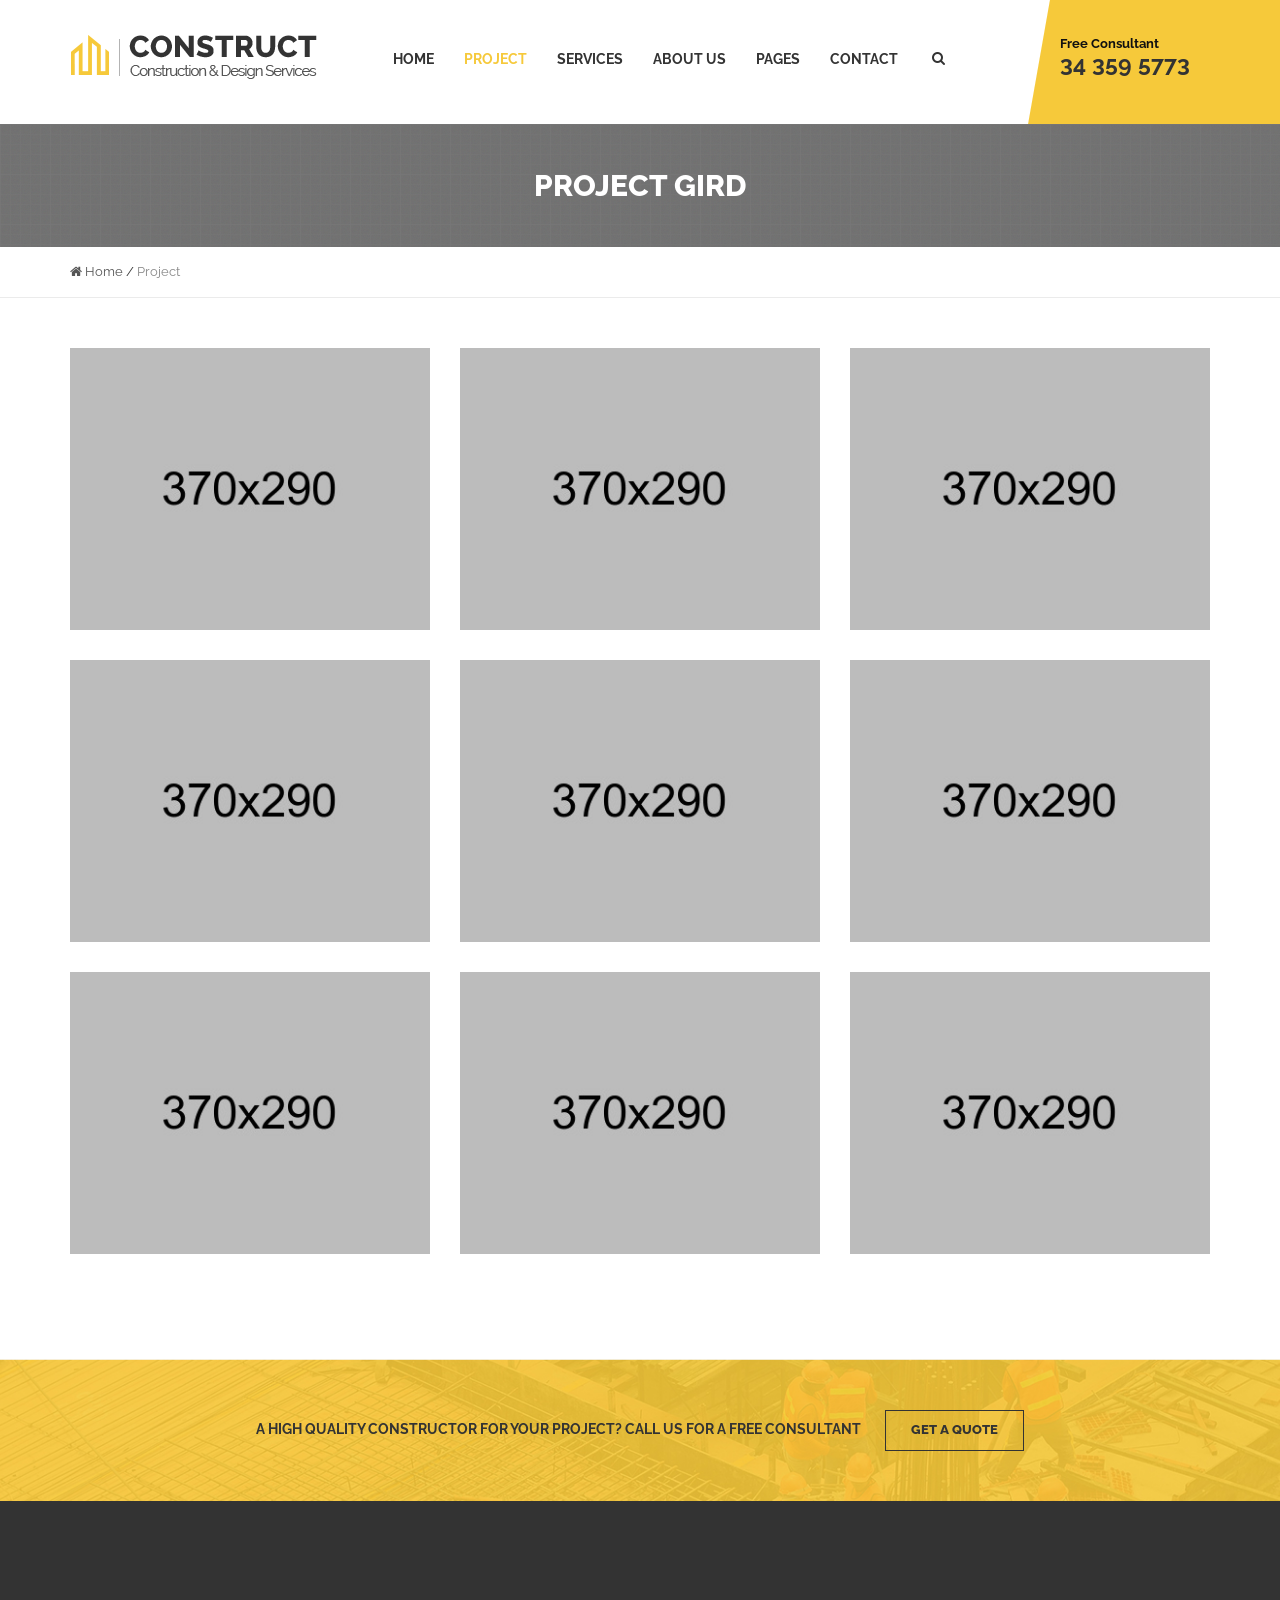
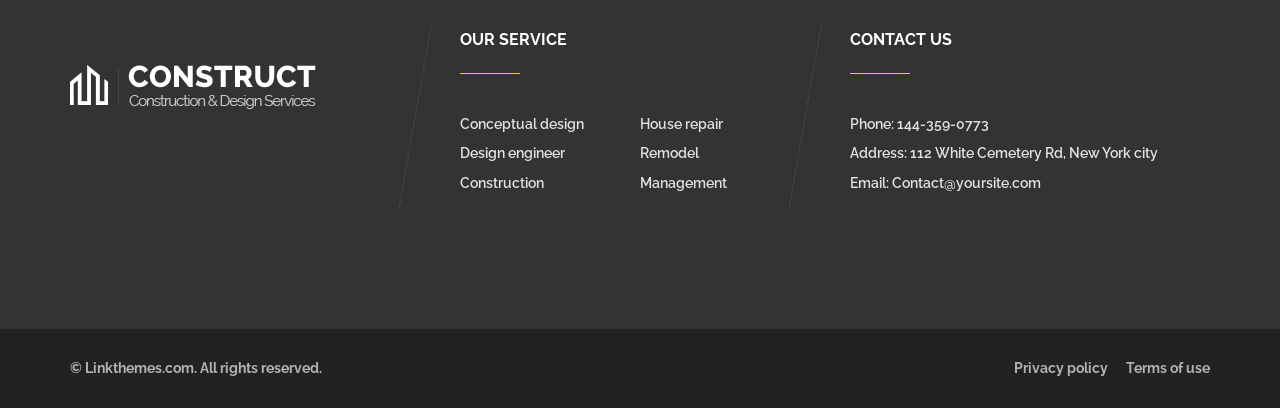
<file: project-gird.html>
<!DOCTYPE html>
<!--[if IE 8]><html class="no-js lt-ie9" lang="en"> <![endif]-->
<!--[if gt IE 8]>
<!-->
<html class="no-js" lang="en">
<!--<![endif]-->
<head>
    <meta charset="UTF-8">
    <title>Prject gird - Construct Template</title>
    <meta name="description" content="Construct theme tempalte">
    <meta name="keywords" content="Construct theme template">
    <meta name="viewport" content="width=device-width, initial-scale=1">
    <!-- <link rel="icon" href="images/favicon.ico" type="image/gif" sizes="16x16"> -->
    <!--Fonts-->
    <link href="fonts/fonts.css" rel="stylesheet">
    <link href="https://fonts.googleapis.com/css?family=Raleway:100,100i,200,200i,300,300i,400,400i,500,500i,600,600i,700,700i,800,800i,900,900i" rel="stylesheet">
    <!--Icons fonts-->
    <link href="vendor/font-awesome/css/font-awesome.min.css" rel="stylesheet">

    <!--Styles-->
    <link href="vendor/bootstrap/dist/css/bootstrap.min.css" rel="stylesheet">
    <link href="vendor/animsition/dist/css/animsition.min.css" rel="stylesheet">
    <link href="vendor/animate.css/source/slide_fwd_center/slide_fwd_center.css" rel="stylesheet">
    <link href="vendor/owl-carousel/css/owl.carousel.css" rel="stylesheet">
    <link href="vendor/fancybox/css/jquery.fancybox.css" rel="stylesheet">

    <!--Theme style-->
    <link href="css/main.css" rel="stylesheet">
    <link href="css/responsive.css" rel="stylesheet">
</head>
<body>
    <!-- Loader website -->
    <div class="page-loader">
        <div id="loader">
          <div id="box"></div>
          <div id="hill"></div>
        </div>
    </div>
    <!-- End Loader website -->

    <!-- Content Page : Project gird-->
    <div class="page-wraper homepage-03">
        <div class="search">
            <input type="text" class="ip-search" placeholder="Search for...">
        </div>
        <header>
            <nav class="navbar navbar-default navtopv1">
                <div class="container">
                    <div class="row">
                        <!-- Brand and toggle get grouped for better mobile display -->
                        <div class="navbar-header">
                            <button type="button" class="navbar-toggle collapsed" data-toggle="collapse" data-target="#bs-example-navbar-collapse-1">
                                <span class="sr-only">Toggle navigation</span>
                                <span class="icon-bar top-bar"></span>
                                <span class="icon-bar middle-bar"></span>
                                <span class="icon-bar bottom-bar"></span>
                            </button>
                        </div>
                        <div class="col-sm-4 col-lg-3">
                            <div class="logo clearfix">
                                <a class="navbar-brand" href="index.html"><img src="images/logo.png" alt="logo" class="img-responsive">
                                </a>
                            </div>
                        </div>
                        <div class="col-sm-8 col-lg-7 menu-skew">
                            <!-- Collect the nav links, forms, and other content for toggling -->
                            <div class="collapse navbar-collapse" id="bs-example-navbar-collapse-1">
                                <ul class="nav navbar-nav">
                                    <li class="dropdown">
                                        <i class="fa fa-caret-right ic-dropdown"></i>
                                        <a href="index.html">Home</a>
                                        <ul class="dropdown-menu">
                                            <li><a href="index.html">Homepage V1</a>
                                            </li>
                                            <li><a href="homepage-02.html">Homepage V2</a>
                                            </li>
                                            <li><a href="homepage-03.html">Homepage V3</a>
                                            </li>
                                        </ul>
                                    </li>
                                    <li class="dropdown active">
                                        <i class="fa fa-caret-right ic-dropdown"></i>
                                        <a href="project-gird.html">Project</a>
                                        <ul class="dropdown-menu">
                                            <li class="active"><a href="project-gird.html">Project Gird</a>
                                            </li>
                                            <li><a href="project-list.html">Project List</a>
                                            </li>
                                            <li><a href="project-detail.html">Project Details</a>
                                            </li>
                                        </ul>
                                    </li>
                                    <li class="dropdown">
                                        <i class="fa fa-caret-right ic-dropdown"></i>
                                        <a href="our-service.html">Services</a>
                                        <ul class="dropdown-menu">
                                            <li><a href="our-service.html">Our Services</a>
                                            </li>
                                            <li><a href="services-detail.html">Services Details</a>
                                            </li>
                                        </ul>
                                    </li>
                                    <li><a href="about.html">About Us</a>
                                    </li>
                                    <li class="dropdown">
                                        <i class="fa fa-caret-right ic-dropdown"></i>
                                        <a href="our-blog.html">Pages</a>
                                        <ul class="dropdown-menu">
                                            <li><a href="our-blog.html">Our Blog</a>
                                            </li>
                                            <li><a href="blog-detail.html">Blog Details</a>
                                            </li>
                                            <li><a href="shop-list.html">Shop List Page</a>
                                            </li>
                                            <li><a href="product-detail.html">Product Details</a>
                                            </li>
                                            <li><a href="shopping-cart.html">Shopping Cart</a>
                                            </li>
                                            <li><a href="check-out.html">Check Out Page</a>
                                            </li>
                                        </ul>
                                    </li>
                                    <li><a href="contact.html">Contact</a>
                                    </li>
                                </ul>
                            </div>
                            <!-- /.navbar-collapse -->
                            <div class="ic-search">
                                <i class="fa fa-search"></i>
                            </div>
                        </div>
                        <div class="col-lg-2 consultant">
                            <div class="free-consultant">Free Consultant</div>
                            <div class="phone">34 359 5773</div>
                        </div>
                    </div>
                </div>
            </nav>
        </header>
        <!-- End header -->

        <section class="page-title">
            <div class="page-headding">
                <div class="container">
                    <h2>Project Gird</h2>
                </div>
            </div>
            <div class="breadcrumbs">
                <div class="container">
                    <ul class="crumb">
                        <li><a href="#"><i class="fa fa-home"></i> Home</a></li> / <li class="active">Project</li>
                    </ul>
                </div>
            </div>
        </section>

        <!-- Our Works -->
        <section id="project-gird-content">
            <div class="container">
                <div class="row our-works-gird">
                    <div class="col-sm-6 col-md-4 our-works-item">
                        <div class="project-gird-item">
                            <img src="images/our-project/z9.jpg" class="img-responsive" alt="project" />
                            <div class="project-text">
                                <h3>Luxurious Department</h3>
                                <button type="button" class="btn btn-default button button_2">View Project</button>
                            </div>
                        </div>
                    </div>
                    <div class="col-sm-6 col-md-4 our-works-item">
                        <div class="project-gird-item">
                            <img src="images/our-project/z1.jpg" class="img-responsive" alt="project" />
                            <div class="project-text">
                                <h3>Luxurious Department</h3>
                                <button type="button" class="btn btn-default button button_2">View Project</button>
                            </div>
                        </div>
                    </div>
                    <div class="col-sm-6 col-md-4 our-works-item">
                        <div class="project-gird-item">
                            <img src="images/our-project/z2.jpg" class="img-responsive" alt="project" />
                            <div class="project-text">
                                <h3>Luxurious Department</h3>
                                <button type="button" class="btn btn-default button button_2">View Project</button>
                            </div>
                        </div>
                    </div>
                    <div class="col-sm-6 col-md-4 our-works-item">
                        <div class="project-gird-item">
                            <img src="images/our-project/z3.jpg" class="img-responsive" alt="project" />
                            <div class="project-text">
                                <h3>Luxurious Department</h3>
                                <button type="button" class="btn btn-default button button_2">View Project</button>
                            </div>
                        </div>
                    </div>
                    <div class="col-sm-6 col-md-4 our-works-item">
                        <div class="project-gird-item">
                            <img src="images/our-project/z4.jpg" class="img-responsive" alt="project" />
                            <div class="project-text">
                                <h3>Luxurious Department</h3>
                                <button type="button" class="btn btn-default button button_2">View Project</button>
                            </div>
                        </div>
                    </div>
                    <div class="col-sm-6 col-md-4 our-works-item">
                        <div class="project-gird-item">
                            <img src="images/our-project/z5.jpg" class="img-responsive" alt="project" />
                            <div class="project-text">
                                <h3>Luxurious Department</h3>
                                <button type="button" class="btn btn-default button button_2">View Project</button>
                            </div>
                        </div>
                    </div>
                    <div class="col-sm-6 col-md-4 our-works-item">
                        <div class="project-gird-item">
                            <img src="images/our-project/z6.jpg" class="img-responsive" alt="project" />
                            <div class="project-text">
                                <h3>Luxurious Department</h3>
                                <button type="button" class="btn btn-default button button_2">View Project</button>
                            </div>
                        </div>
                    </div>
                    <div class="col-sm-6 col-md-4 our-works-item">
                        <div class="project-gird-item">
                            <img src="images/our-project/z7.jpg" class="img-responsive" alt="project" />
                            <div class="project-text">
                                <h3>Luxurious Department</h3>
                                <button type="button" class="btn btn-default button button_2">View Project</button>
                            </div>
                        </div>
                    </div>
                    <div class="col-sm-6 col-md-4 our-works-item">
                        <div class="project-gird-item">
                            <img src="images/our-project/z8.jpg" class="img-responsive" alt="project" />
                            <div class="project-text">
                                <h3>Luxurious Department</h3>
                                <button type="button" class="btn btn-default button button_2">View Project</button>
                            </div>
                        </div>
                    </div>
                </div>
            </div>
        </section>
        <!-- End Our Works -->

        <!-- CTA -->
        <section id="cta">
            <div class="container">
                <h6>A high quality constructor for your project? Call us for a free consultant</h6>
                <button type="button" class="btn btn-default button btn-cta">Get a quote</button>
            </div>
        </section>
        <!-- End CTA -->

        <!-- FOOTER -->
        <footer>
            <div class="footer-top">
                <div class="container">
                    <div class="row">
                        <div class="col-md-4 footer-logo">
                            <a href="#"><img src="images/logo-footer.png" alt="logo-footer" class="img-responsive">
                            </a>
                        </div>
                        <div class="col-sm-6 col-md-4 footer-service skew-footer">
                            <h4 class="footer-title">Our Service</h4>
                            <hr class="hr-60">
                            <ul>
                                <li><a href="#">Conceptual design</a>
                                </li>
                                <li><a href="#">House repair</a>
                                </li>
                                <li><a href="#">Design engineer</a>
                                </li>
                                <li><a href="#">Remodel</a>
                                </li>
                                <li><a href="#">Construction</a>
                                </li>
                                <li><a href="#">Management</a>
                                </li>
                            </ul>
                        </div>
                        <div class="col-sm-6 col-md-4 footer-contact skew-footer">
                            <h4 class="footer-title">Contact Us</h4>
                            <hr class="hr-60">
                            <ul>
                                <li>Phone: 144-359-0773</li>
                                <li>Address: 112 White Cemetery Rd, New York city</li>
                                <li>Email: Contact@yoursite.com</li>
                            </ul>
                        </div>
                    </div>
                </div>
            </div>
            <div class="footer-bottom">
                <div class="container">
                    <div class="copy-right">
                        © Linkthemes.com. All rights reserved.
                    </div>
                    <div class="privacy">
                        <span>Privacy policy</span>
                        <span>Terms of use</span>
                    </div>
                </div>
            </div>
        </footer>
        <!-- End FOOTER -->
    <!-- End Content Page : Project Gird-->
    </div>

    <!-- Javascript-->
    <script src="vendor/jquery/dist/jquery.min.js"></script>
    <script src="vendor/bootstrap/dist/js/bootstrap.min.js"></script>
    <script src="vendor/jquery_easing/jquery.easing.min.js"></script>
    <script src="vendor/owl-carousel/js/owl.carousel.js"></script>
    <script src="vendor/range_filter/js/jquery-ui.js"></script>
    <script src="vendor/fancybox/js/jquery.fancybox.pack.js"></script>
    <script src="vendor/animsition/dist/js/animsition.min.js"></script>
    <script src="scripts/main.js"></script>
</body>
</html>
</file>
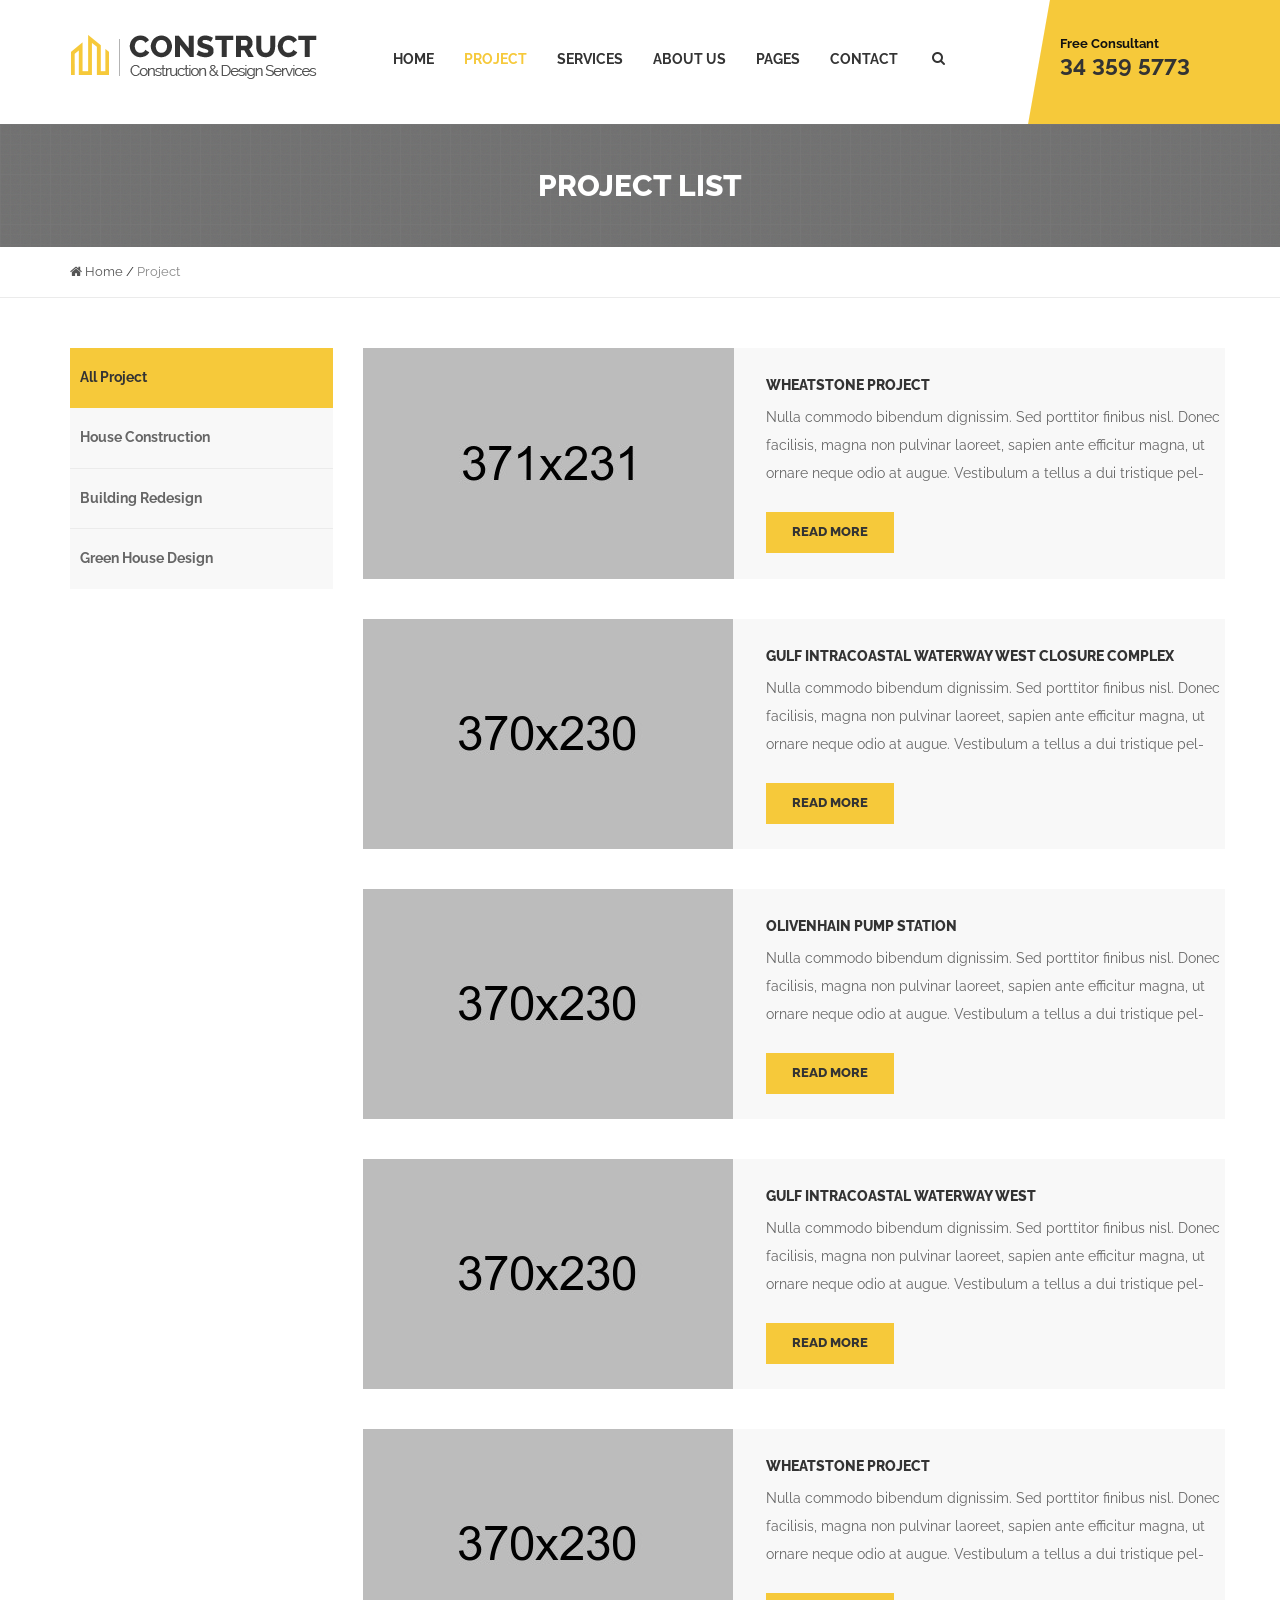
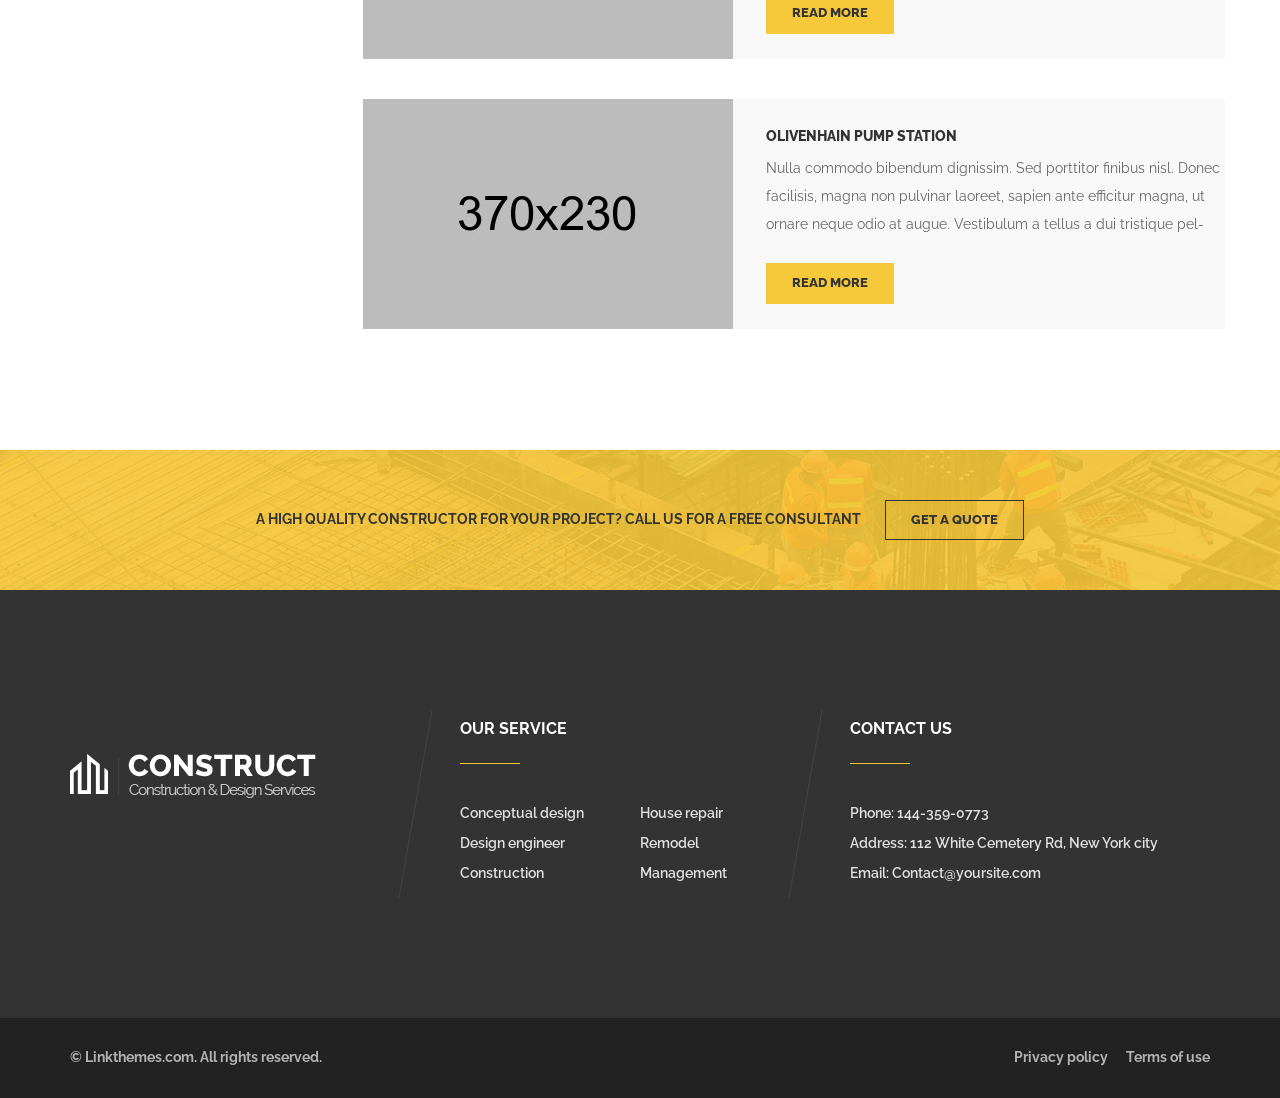
<file: project-list.html>
<!DOCTYPE html>
<!--[if IE 8]><html class="no-js lt-ie9" lang="en"> <![endif]-->
<!--[if gt IE 8]>
<!-->
<html class="no-js" lang="en">
<!--<![endif]-->
<head>
    <meta charset="UTF-8">
    <title>Product list - Construct Template</title>
    <meta name="description" content="Construct theme tempalte">
    <meta name="keywords" content="Construct theme template">
    <meta name="viewport" content="width=device-width, initial-scale=1">
    <!-- <link rel="icon" href="images/favicon.ico" type="image/gif" sizes="16x16"> -->
    <!--Fonts-->
    <link href="fonts/fonts.css" rel="stylesheet">
    <link href="https://fonts.googleapis.com/css?family=Raleway:100,100i,200,200i,300,300i,400,400i,500,500i,600,600i,700,700i,800,800i,900,900i" rel="stylesheet">
    <!--Icons fonts-->
    <link href="vendor/font-awesome/css/font-awesome.min.css" rel="stylesheet">

    <!--Styles-->
    <link href="vendor/bootstrap/dist/css/bootstrap.min.css" rel="stylesheet">
    <link href="vendor/animsition/dist/css/animsition.min.css" rel="stylesheet">
    <link href="vendor/animate.css/source/slide_fwd_center/slide_fwd_center.css" rel="stylesheet">
    <link href="vendor/owl-carousel/css/owl.carousel.css" rel="stylesheet">
    <link href="vendor/fancybox/css/jquery.fancybox.css" rel="stylesheet">

    <!--Theme style-->
    <link href="css/main.css" rel="stylesheet">
    <link href="css/responsive.css" rel="stylesheet">
</head>
<body>
    <!-- Loader website -->
    <div class="page-loader">
        <div id="loader">
          <div id="box"></div>
          <div id="hill"></div>
        </div>
    </div>
    <!-- End Loader website -->

    <!-- Content Page : Project list-->
    <div class="page-wraper homepage-03">
        <div class="search">
            <input type="text" class="ip-search" placeholder="Search for...">
        </div>
        <header>
            <nav class="navbar navbar-default navtopv1">
                <div class="container">
                    <div class="row">
                        <!-- Brand and toggle get grouped for better mobile display -->
                        <div class="navbar-header">
                            <button type="button" class="navbar-toggle collapsed" data-toggle="collapse" data-target="#bs-example-navbar-collapse-1">
                                <span class="sr-only">Toggle navigation</span>
                                <span class="icon-bar top-bar"></span>
                                <span class="icon-bar middle-bar"></span>
                                <span class="icon-bar bottom-bar"></span>
                            </button>
                        </div>
                        <div class="col-sm-4 col-lg-3">
                            <div class="logo clearfix">
                                <a class="navbar-brand" href="index.html"><img src="images/logo.png" alt="logo" class="img-responsive">
                                </a>
                            </div>
                        </div>
                        <div class="col-sm-8 col-lg-7 menu-skew">
                            <!-- Collect the nav links, forms, and other content for toggling -->
                            <div class="collapse navbar-collapse" id="bs-example-navbar-collapse-1">
                                <ul class="nav navbar-nav">
                                    <li class="dropdown">
                                        <i class="fa fa-caret-right ic-dropdown"></i>
                                        <a href="index.html">Home</a>
                                        <ul class="dropdown-menu">
                                            <li><a href="index.html">Homepage V1</a>
                                            </li>
                                            <li><a href="homepage-02.html">Homepage V2</a>
                                            </li>
                                            <li><a href="homepage-03.html">Homepage V3</a>
                                            </li>
                                        </ul>
                                    </li>
                                    <li class="dropdown active">
                                        <i class="fa fa-caret-right ic-dropdown"></i>
                                        <a href="project-gird.html">Project</a>
                                        <ul class="dropdown-menu">
                                            <li><a href="project-gird.html">Project Gird</a>
                                            </li>
                                            <li class="active"><a href="project-list.html">Project List</a>
                                            </li>
                                            <li><a href="project-detail.html">Project Details</a>
                                            </li>
                                        </ul>
                                    </li>
                                    <li class="dropdown">
                                        <i class="fa fa-caret-right ic-dropdown"></i>
                                        <a href="our-service.html">Services</a>
                                        <ul class="dropdown-menu">
                                            <li><a href="our-service.html">Our Services</a>
                                            </li>
                                            <li><a href="services-detail.html">Services Details</a>
                                            </li>
                                        </ul>
                                    </li>
                                    <li><a href="about.html">About Us</a>
                                    </li>
                                    <li class="dropdown">
                                        <i class="fa fa-caret-right ic-dropdown"></i>
                                        <a href="our-blog.html">Pages</a>
                                        <ul class="dropdown-menu">
                                            <li><a href="our-blog.html">Our Blog</a>
                                            </li>
                                            <li><a href="blog-detail.html">Blog Details</a>
                                            </li>
                                            <li><a href="shop-list.html">Shop List Page</a>
                                            </li>
                                            <li><a href="product-detail.html">Product Details</a>
                                            </li>
                                            <li><a href="shopping-cart.html">Shopping Cart</a>
                                            </li>
                                            <li><a href="check-out.html">Check Out Page</a>
                                            </li>
                                        </ul>
                                    </li>
                                    <li><a href="contact.html">Contact</a>
                                    </li>
                                </ul>
                            </div>
                            <!-- /.navbar-collapse -->
                            <div class="ic-search">
                                <i class="fa fa-search"></i>
                            </div>
                        </div>
                        <div class="col-lg-2 consultant">
                            <div class="free-consultant">Free Consultant</div>
                            <div class="phone">34 359 5773</div>
                        </div>
                    </div>
                </div>
            </nav>
        </header>
        <!-- End header -->

        <section class="page-title">
            <div class="page-headding">
                <div class="container">
                    <h2>Project List</h2>
                </div>
            </div>
            <div class="breadcrumbs">
                <div class="container">
                    <ul class="crumb">
                        <li><a href="#"><i class="fa fa-home"></i> Home</a></li> / <li class="active">Project</li>
                    </ul>
                </div>
            </div>
        </section>

        <!-- Product list -->
        <section>
            <div class="ourWorks">
                <div class="container">
                    <div class="row">
                        <div class="col-md-3">
                            <ul class="nav sidebar sidebar-project-list">
                                <li><a href="#" class="active">All Project</a>
                                </li>
                                <li><a href="#">House Construction</a>
                                </li>
                                <li><a href="#">Building Redesign</a>
                                </li>
                                <li><a href="#">Green House Design</a>
                                </li>
                            </ul>
                        </div>
                        <div class="col-md-9 color-thumbnail tab-content">
                            <div class="project-list-gird">
                                <div class="a-thumbnail clearfix">
                                    <div class="a-img">
                                        <img src="images/project-list/1k.jpg" class="img-responsive" alt="project" />
                                    </div>
                                    <div class="text-thumbnail">
                                        <h3>WHEATSTONE PROJECT</h3>
                                        <p>Nulla commodo bibendum dignissim. Sed porttitor finibus nisl. Donec facilisis, magna non pulvinar laoreet, sapien ante efficitur magna, ut ornare neque odio at augue. Vestibulum a tellus a dui tristique pel- </p>
                                        <button type="button" class="btn btn-default button button_2 read-more">Read More</button>
                                    </div>
                                </div>
                                <div class="a-thumbnail clearfix">
                                    <div class="a-img">
                                        <img src="images/project-list/2k-06.jpg" class="img-responsive" alt="project" />
                                    </div>
                                    <div class="text-thumbnail">
                                        <h3>GULF INTRACOASTAL WATERWAY WEST CLOSURE COMPLEX</h3>
                                        <p>Nulla commodo bibendum dignissim. Sed porttitor finibus nisl. Donec facilisis, magna non pulvinar laoreet, sapien ante efficitur magna, ut ornare neque odio at augue. Vestibulum a tellus a dui tristique pel- </p>
                                        <button type="button" class="btn btn-default button button_2 read-more">Read More</button>
                                    </div>
                                </div>
                                <div class="a-thumbnail clearfix">
                                    <div class="a-img">
                                        <img src="images/project-list/3k.jpg" class="img-responsive" alt="project" />
                                    </div>
                                    <div class="text-thumbnail">
                                        <h3>OLIVENHAIN PUMP STATION</h3>
                                        <p>Nulla commodo bibendum dignissim. Sed porttitor finibus nisl. Donec facilisis, magna non pulvinar laoreet, sapien ante efficitur magna, ut ornare neque odio at augue. Vestibulum a tellus a dui tristique pel- </p>
                                        <button type="button" class="btn btn-default button button_2 read-more">Read More</button>
                                    </div>
                                </div>
                                <div class="a-thumbnail clearfix">
                                    <div class="a-img">
                                        <img src="images/project-list/4k.jpg" class="img-responsive" alt="project" />
                                    </div>
                                    <div class="text-thumbnail">
                                        <h3>GULF INTRACOASTAL WATERWAY WEST</h3>
                                        <p>Nulla commodo bibendum dignissim. Sed porttitor finibus nisl. Donec facilisis, magna non pulvinar laoreet, sapien ante efficitur magna, ut ornare neque odio at augue. Vestibulum a tellus a dui tristique pel- </p>
                                        <button type="button" class="btn btn-default button button_2 read-more">Read More</button>
                                    </div>
                                </div>
                                <div class="a-thumbnail clearfix">
                                    <div class="a-img">
                                        <img src="images/project-list/5k.jpg" class="img-responsive" alt="project" />
                                    </div>
                                    <div class="text-thumbnail">
                                        <h3>WHEATSTONE PROJECT</h3>
                                        <p>Nulla commodo bibendum dignissim. Sed porttitor finibus nisl. Donec facilisis, magna non pulvinar laoreet, sapien ante efficitur magna, ut ornare neque odio at augue. Vestibulum a tellus a dui tristique pel- </p>
                                        <button type="button" class="btn btn-default button button_2 read-more">Read More</button>
                                    </div>
                                </div>
                                <div class="a-thumbnail clearfix">
                                    <div class="a-img">
                                        <img src="images/project-list/2k.jpg" class="img-responsive" alt="project" />
                                    </div>
                                    <div class="text-thumbnail">
                                        <h3>OLIVENHAIN PUMP STATION</h3>
                                        <p>Nulla commodo bibendum dignissim. Sed porttitor finibus nisl. Donec facilisis, magna non pulvinar laoreet, sapien ante efficitur magna, ut ornare neque odio at augue. Vestibulum a tellus a dui tristique pel- </p>
                                        <button type="button" class="btn btn-default button button_2 read-more">Read More</button>
                                    </div>
                                </div>
                            </div>
                        </div>
                    </div>
                </div>
            </div>
        </section>
        <!-- End Product list -->

        <!-- CTA -->
        <section id="cta">
            <div class="container">
                <h6>A high quality constructor for your project? Call us for a free consultant</h6>
                <button type="button" class="btn btn-default button btn-cta">Get a quote</button>
            </div>
        </section>
        <!-- End CTA -->

        <!-- FOOTER -->
        <footer>
            <div class="footer-top">
                <div class="container">
                    <div class="row">
                        <div class="col-md-4 footer-logo">
                            <a href="#"><img src="images/logo-footer.png" alt="logo-footer" class="img-responsive">
                            </a>
                        </div>
                        <div class="col-sm-6 col-md-4 footer-service skew-footer">
                            <h4 class="footer-title">Our Service</h4>
                            <hr class="hr-60">
                            <ul>
                                <li><a href="#">Conceptual design</a>
                                </li>
                                <li><a href="#">House repair</a>
                                </li>
                                <li><a href="#">Design engineer</a>
                                </li>
                                <li><a href="#">Remodel</a>
                                </li>
                                <li><a href="#">Construction</a>
                                </li>
                                <li><a href="#">Management</a>
                                </li>
                            </ul>
                        </div>
                        <div class="col-sm-6 col-md-4 footer-contact skew-footer">
                            <h4 class="footer-title">Contact Us</h4>
                            <hr class="hr-60">
                            <ul>
                                <li>Phone: 144-359-0773</li>
                                <li>Address: 112 White Cemetery Rd, New York city</li>
                                <li>Email: Contact@yoursite.com</li>
                            </ul>
                        </div>
                    </div>
                </div>
            </div>
            <div class="footer-bottom">
                <div class="container">
                    <div class="copy-right">
                        © Linkthemes.com. All rights reserved.
                    </div>
                    <div class="privacy">
                        <span>Privacy policy</span>
                        <span>Terms of use</span>
                    </div>
                </div>
            </div>
        </footer>
        <!-- End FOOTER -->
    <!-- End Content Page : Project list-->
    </div>

    <!-- Javascript-->
    <script src="vendor/jquery/dist/jquery.min.js"></script>
    <script src="vendor/bootstrap/dist/js/bootstrap.min.js"></script>
    <script src="vendor/jquery_easing/jquery.easing.min.js"></script>
    <script src="vendor/owl-carousel/js/owl.carousel.js"></script>
    <script src="vendor/range_filter/js/jquery-ui.js"></script>
    <script src="vendor/fancybox/js/jquery.fancybox.pack.js"></script>
    <script src="vendor/animsition/dist/js/animsition.min.js"></script>
    <script src="scripts/main.js"></script>
</body>
</html>
</file>
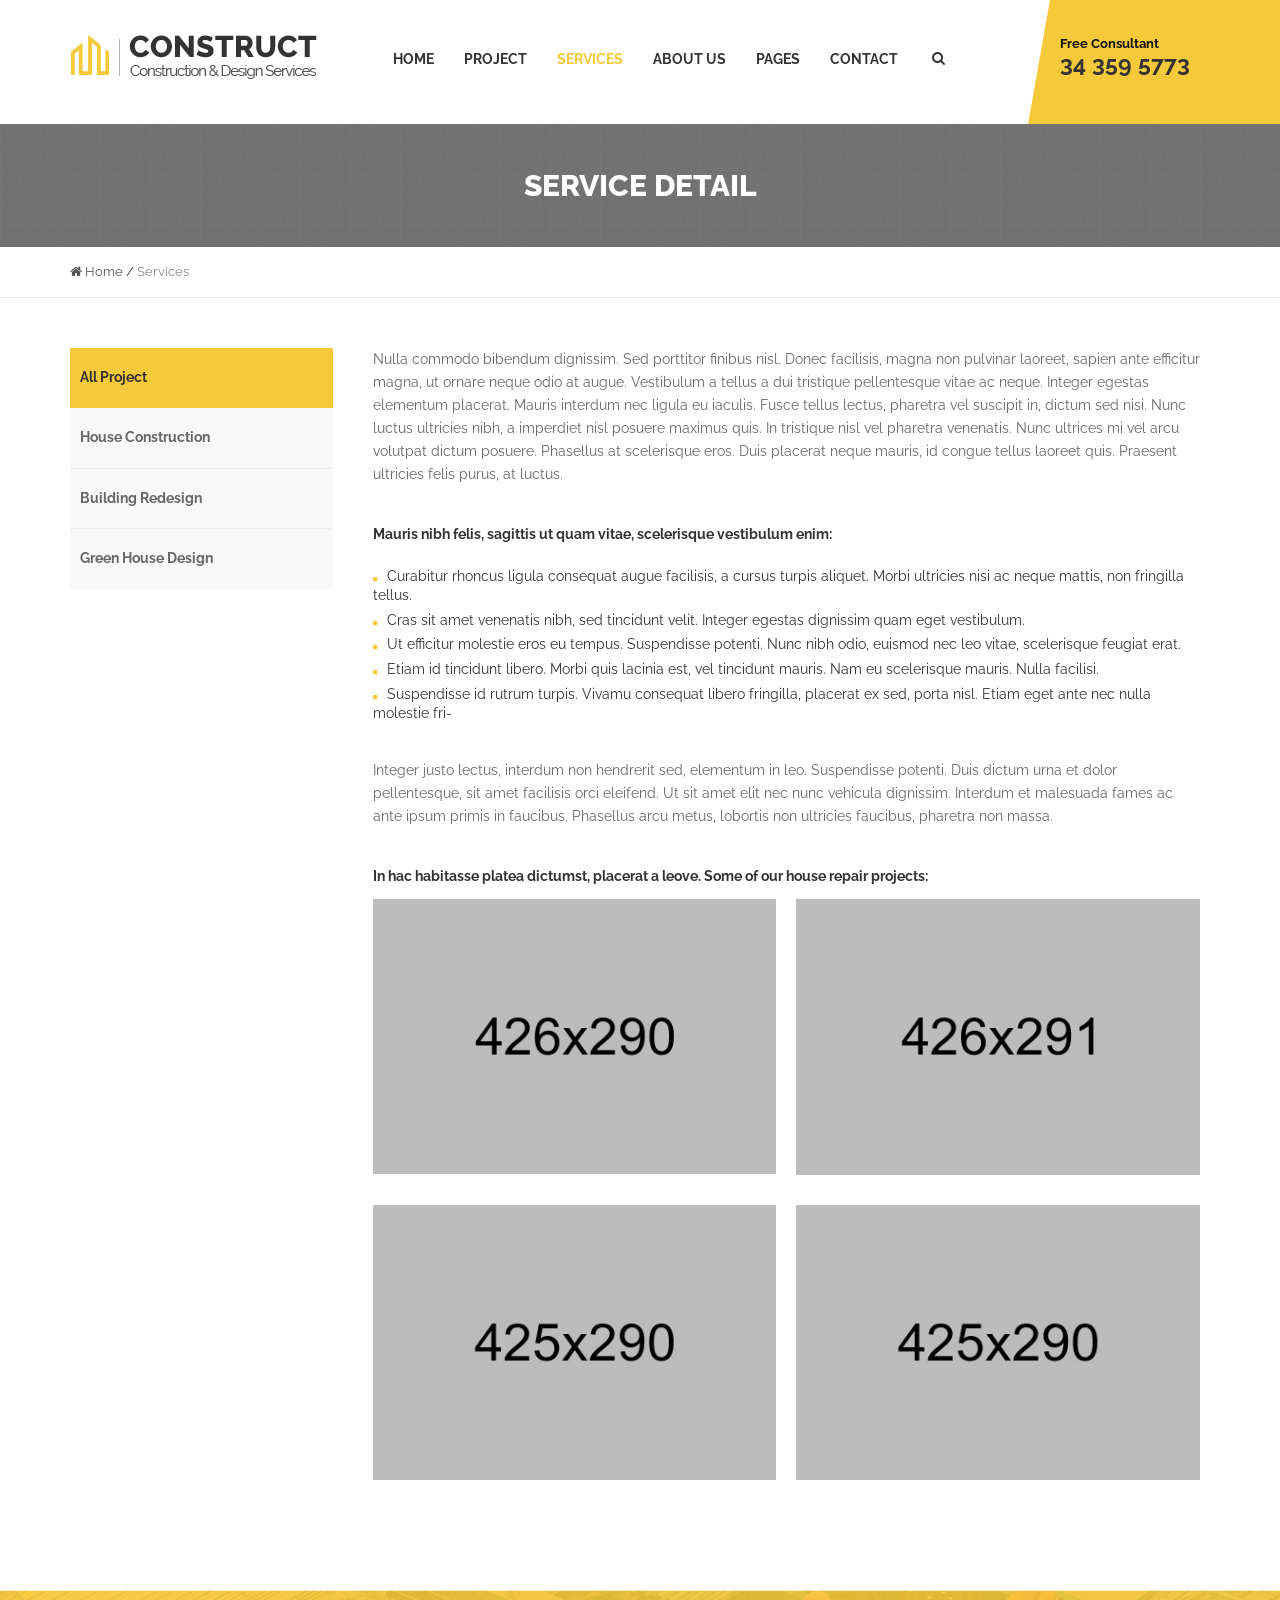
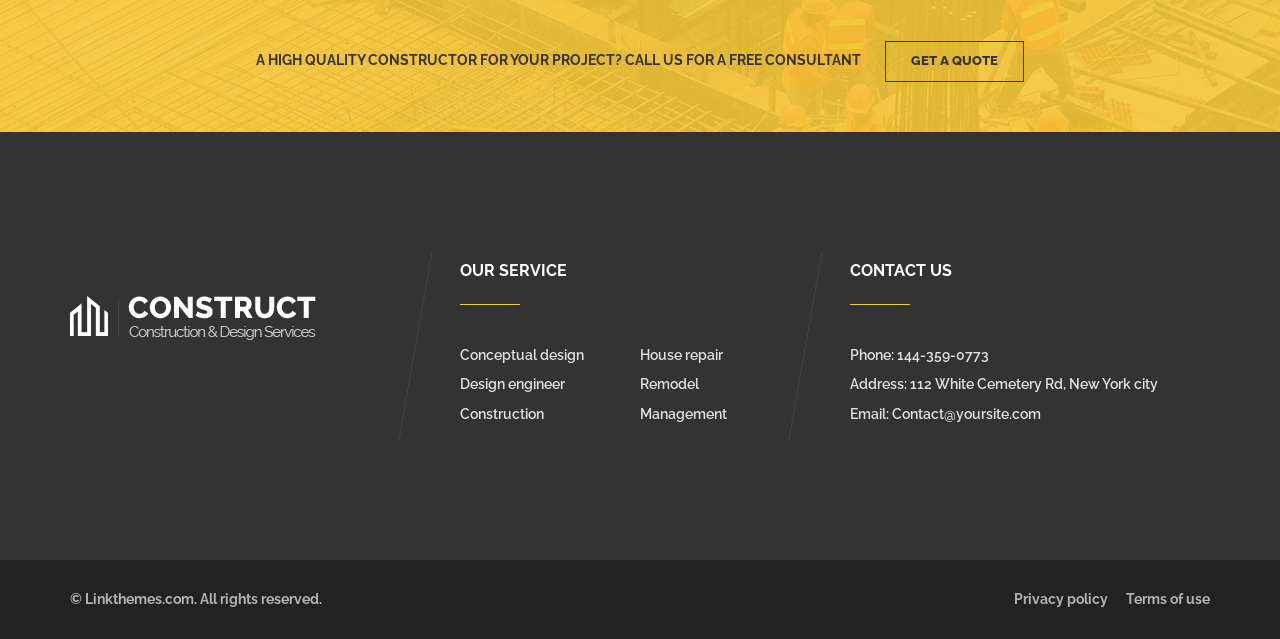
<file: services-detail.html>
<!DOCTYPE html>
<!--[if IE 8]><html class="no-js lt-ie9" lang="en"> <![endif]-->
<!--[if gt IE 8]>
<!-->
<html class="no-js" lang="en">
<!--<![endif]-->
<head>
    <meta charset="UTF-8">
    <title>Services Detail - Construct Template</title>
    <meta name="description" content="Construct theme tempalte">
    <meta name="keywords" content="Construct theme template">
    <meta name="viewport" content="width=device-width, initial-scale=1">
    <!-- <link rel="icon" href="images/favicon.ico" type="image/gif" sizes="16x16"> -->
    <!--Fonts-->
    <link href="fonts/fonts.css" rel="stylesheet">
    <link href="https://fonts.googleapis.com/css?family=Raleway:100,100i,200,200i,300,300i,400,400i,500,500i,600,600i,700,700i,800,800i,900,900i" rel="stylesheet">
    <!--Icons fonts-->
    <link href="vendor/font-awesome/css/font-awesome.min.css" rel="stylesheet">

    <!--Styles-->
    <link href="vendor/bootstrap/dist/css/bootstrap.min.css" rel="stylesheet">
    <link href="vendor/animsition/dist/css/animsition.min.css" rel="stylesheet">
    <link href="vendor/animate.css/source/slide_fwd_center/slide_fwd_center.css" rel="stylesheet">
    <link href="vendor/owl-carousel/css/owl.carousel.css" rel="stylesheet">
    <link href="vendor/fancybox/css/jquery.fancybox.css" rel="stylesheet">

    <!--Theme style-->
    <link href="css/main.css" rel="stylesheet">
    <link href="css/responsive.css" rel="stylesheet">
</head>
<body>
    <!-- Loader website -->
    <div class="page-loader">
        <div id="loader">
          <div id="box"></div>
          <div id="hill"></div>
        </div>
    </div>
    <!-- End Loader website -->

    <!-- Content Page : services detail-->
    <div class="page-wraper homepage-03">
        <div class="search">
            <input type="text" class="ip-search" placeholder="Search for...">
        </div>
        <header>
            <nav class="navbar navbar-default navtopv1">
                <div class="container">
                    <div class="row">
                        <!-- Brand and toggle get grouped for better mobile display -->
                        <div class="navbar-header">
                            <button type="button" class="navbar-toggle collapsed" data-toggle="collapse" data-target="#bs-example-navbar-collapse-1">
                                <span class="sr-only">Toggle navigation</span>
                                <span class="icon-bar top-bar"></span>
                                <span class="icon-bar middle-bar"></span>
                                <span class="icon-bar bottom-bar"></span>
                            </button>
                        </div>
                        <div class="col-sm-4 col-lg-3">
                            <div class="logo clearfix">
                                <a class="navbar-brand" href="index.html"><img src="images/logo.png" alt="logo" class="img-responsive">
                                </a>
                            </div>
                        </div>
                        <div class="col-sm-8 col-lg-7 menu-skew">
                            <!-- Collect the nav links, forms, and other content for toggling -->
                            <div class="collapse navbar-collapse" id="bs-example-navbar-collapse-1">
                                <ul class="nav navbar-nav">
                                    <li class="dropdown">
                                        <i class="fa fa-caret-right ic-dropdown"></i>
                                        <a href="index.html">Home</a>
                                        <ul class="dropdown-menu">
                                            <li><a href="index.html">Homepage V1</a>
                                            </li>
                                            <li><a href="homepage-02.html">Homepage V2</a>
                                            </li>
                                            <li><a href="homepage-03.html">Homepage V3</a>
                                            </li>
                                        </ul>
                                    </li>
                                    <li class="dropdown">
                                        <i class="fa fa-caret-right ic-dropdown"></i>
                                        <a href="project-gird.html">Project</a>
                                        <ul class="dropdown-menu">
                                            <li><a href="project-gird.html">Project Gird</a>
                                            </li>
                                            <li><a href="project-list.html">Project List</a>
                                            </li>
                                            <li><a href="project-detail.html">Project Details</a>
                                            </li>
                                        </ul>
                                    </li>
                                    <li class="dropdown active">
                                        <i class="fa fa-caret-right ic-dropdown"></i>
                                        <a href="our-service.html">Services</a>
                                        <ul class="dropdown-menu">
                                            <li><a href="our-service.html">Our Services</a>
                                            </li>
                                            <li class="active"><a href="services-detail.html">Services Details</a>
                                            </li>
                                        </ul>
                                    </li>
                                    <li><a href="about.html">About Us</a>
                                    </li>
                                    <li class="dropdown">
                                        <i class="fa fa-caret-right ic-dropdown"></i>
                                        <a href="our-blog.html">Pages</a>
                                        <ul class="dropdown-menu">
                                            <li><a href="our-blog.html">Our Blog</a>
                                            </li>
                                            <li><a href="blog-detail.html">Blog Details</a>
                                            </li>
                                            <li><a href="shop-list.html">Shop List Page</a>
                                            </li>
                                            <li><a href="product-detail.html">Product Details</a>
                                            </li>
                                            <li><a href="shopping-cart.html">Shopping Cart</a>
                                            </li>
                                            <li><a href="check-out.html">Check Out Page</a>
                                            </li>
                                        </ul>
                                    </li>
                                    <li><a href="contact.html">Contact</a>
                                    </li>
                                </ul>
                            </div>
                            <!-- /.navbar-collapse -->
                            <div class="ic-search">
                                <i class="fa fa-search"></i>
                            </div>
                        </div>
                        <div class="col-lg-2 consultant">
                            <div class="free-consultant">Free Consultant</div>
                            <div class="phone">34 359 5773</div>
                        </div>
                    </div>
                </div>
            </nav>
        </header>
        <!-- End header -->

        <section class="page-title">
            <div class="page-headding">
                <div class="container">
                    <h2>Service Detail</h2>
                </div>
            </div>
            <div class="breadcrumbs">
                <div class="container">
                    <ul class="crumb">
                        <li><a href="#"><i class="fa fa-home"></i> Home</a></li> / <li class="active">Services</li>
                    </ul>
                </div>
            </div>
        </section>

        <!-- Services detail -->
        <section>
            <div class="ourWorks">
                <div class="container">
                    <div class="row">
                        <div class="col-md-3">
                            <ul class="nav sidebar sidebar-project-list">
                                <li><a href="#" class="active">All Project</a>
                                </li>
                                <li><a href="#">House Construction</a>
                                </li>
                                <li><a href="#">Building Redesign</a>
                                </li>
                                <li><a href="#">Green House Design</a>
                                </li>
                            </ul>
                        </div>
                        <div class="col-md-9">
                            <div id="home-all1">
                                <div class="col-md-12 tab-text">
                                    <p>Nulla commodo bibendum dignissim. Sed porttitor finibus nisl. Donec facilisis, magna non pulvinar laoreet, sapien ante efficitur magna, ut ornare neque odio at augue. Vestibulum a tellus a dui tristique pellentesque vitae ac neque. Integer egestas elementum placerat. Mauris interdum nec ligula eu iaculis. Fusce tellus lectus, pharetra vel suscipit in, dictum sed nisi. Nunc luctus ultricies nibh, a imperdiet nisl posuere maximus quis. In tristique nisl vel pharetra venenatis. Nunc ultrices mi vel arcu volutpat dictum posuere. Phasellus at scelerisque eros. Duis placerat neque mauris, id congue tellus laoreet quis. Praesent ultricies felis purus, at luctus.</p>
                                    <h4>Mauris nibh felis, sagittis ut quam vitae, scelerisque vestibulum enim:</h4>
                                    <ul class="tab-text-one">
                                        <li><i class="fa fa-stop"></i>Curabitur rhoncus ligula consequat augue facilisis, a cursus turpis aliquet. Morbi ultricies nisi ac neque mattis, non fringilla tellus.</li>
                                        <li><i class="fa fa-stop"></i>Cras sit amet venenatis nibh, sed tincidunt velit. Integer egestas dignissim quam eget vestibulum.</li>
                                        <li><i class="fa fa-stop"></i>Ut efficitur molestie eros eu tempus. Suspendisse potenti. Nunc nibh odio, euismod nec leo vitae, scelerisque feugiat erat. </li>
                                        <li><i class="fa fa-stop"></i>Etiam id tincidunt libero. Morbi quis lacinia est, vel tincidunt mauris. Nam eu scelerisque mauris. Nulla facilisi. </li>
                                        <li><i class="fa fa-stop"></i>Suspendisse id rutrum turpis. Vivamu consequat libero fringilla, placerat ex sed, porta nisl. Etiam eget ante nec nulla molestie fri-</li>
                                    </ul>
                                    <p>Integer justo lectus, interdum non hendrerit sed, elementum in leo. Suspendisse potenti. Duis dictum urna et dolor pellentesque, sit amet facilisis orci eleifend. Ut sit amet elit nec nunc vehicula dignissim. Interdum et malesuada fames ac ante ipsum primis in faucibus. Phasellus arcu metus, lobortis non ultricies faucibus, pharetra non massa.</p>
                                    <h4>In hac habitasse platea dictumst, placerat a leove. Some of our house repair projects:</h4>
                                </div>
                                <div class="col-sm-6 details-one">
                                    <div class="details-child">
                                        <a class="fancybox-services-detail" href="images/services-detail/1p.jpg" data-fancybox-group="group-services" title=""><img src="images/services-detail/1p.jpg" alt="service" class="img-responsive" />
                                            <div class="nenxam">
                                                <div class="details-header">
                                                    <i class="fa fa-search-plus" aria-hidden="true"></i>
                                                </div>
                                            </div>
                                        </a>
                                    </div>
                                </div>
                                <div class="col-sm-6 details-one">
                                    <div class="details-child">
                                        <a class="fancybox-services-detail" href="images/services-detail/2p.jpg" data-fancybox-group="group-services" title=""><img src="images/services-detail/2p.jpg" alt="service" class="img-responsive" />
                                            <div class="nenxam">
                                                <div class="details-header">
                                                    <i class="fa fa-search-plus" aria-hidden="true"></i>
                                                </div>
                                            </div>
                                        </a>
                                    </div>
                                </div>
                                <div class="col-sm-6 details-one">
                                    <div class="details-child">
                                        <a class="fancybox-services-detail" href="images/services-detail/3p.jpg" data-fancybox-group="group-services" title=""><img src="images/services-detail/3p.jpg" alt="service" class="img-responsive" />
                                            <div class="nenxam">
                                                <div class="details-header">
                                                    <i class="fa fa-search-plus" aria-hidden="true"></i>
                                                </div>
                                            </div>
                                        </a>
                                    </div>
                                </div>
                                <div class="col-sm-6 details-one">
                                    <div class="details-child">
                                        <a class="fancybox-services-detail" href="images/services-detail/4p.jpg" data-fancybox-group="group-services" title=""><img src="images/services-detail/4p.jpg" alt="service" class="img-responsive" />
                                            <div class="nenxam">
                                                <div class="details-header">
                                                    <i class="fa fa-search-plus" aria-hidden="true"></i>
                                                </div>
                                            </div>
                                        </a>
                                    </div>
                                </div>
                            </div>
                        </div>
                    </div>
                </div>
            </div>
        </section>
        <!-- End Services Detail -->

        <!-- CTA -->
        <section id="cta">
            <div class="container">
                <h6>A high quality constructor for your project? Call us for a free consultant</h6>
                <button type="button" class="btn btn-default button btn-cta">Get a quote</button>
            </div>
        </section>
        <!-- End CTA -->

        <!-- FOOTER -->
        <footer>
            <div class="footer-top">
                <div class="container">
                    <div class="row">
                        <div class="col-md-4 footer-logo">
                            <a href="#"><img src="images/logo-footer.png" alt="logo-footer" class="img-responsive">
                            </a>
                        </div>
                        <div class="col-sm-6 col-md-4 footer-service skew-footer">
                            <h4 class="footer-title">Our Service</h4>
                            <hr class="hr-60">
                            <ul>
                                <li><a href="#">Conceptual design</a>
                                </li>
                                <li><a href="#">House repair</a>
                                </li>
                                <li><a href="#">Design engineer</a>
                                </li>
                                <li><a href="#">Remodel</a>
                                </li>
                                <li><a href="#">Construction</a>
                                </li>
                                <li><a href="#">Management</a>
                                </li>
                            </ul>
                        </div>
                        <div class="col-sm-6 col-md-4 footer-contact skew-footer">
                            <h4 class="footer-title">Contact Us</h4>
                            <hr class="hr-60">
                            <ul>
                                <li>Phone: 144-359-0773</li>
                                <li>Address: 112 White Cemetery Rd, New York city</li>
                                <li>Email: Contact@yoursite.com</li>
                            </ul>
                        </div>
                    </div>
                </div>
            </div>
            <div class="footer-bottom">
                <div class="container">
                    <div class="copy-right">
                        © Linkthemes.com. All rights reserved.
                    </div>
                    <div class="privacy">
                        <span>Privacy policy</span>
                        <span>Terms of use</span>
                    </div>
                </div>
            </div>
        </footer>
        <!-- End FOOTER -->
    <!-- End Content Page : Services Detail-->
    </div>

    <!-- Javascript-->
    <script src="vendor/jquery/dist/jquery.min.js"></script>
    <script src="vendor/bootstrap/dist/js/bootstrap.min.js"></script>
    <script src="vendor/jquery_easing/jquery.easing.min.js"></script>
    <script src="vendor/owl-carousel/js/owl.carousel.js"></script>
    <script src="vendor/range_filter/js/jquery-ui.js"></script>
    <script src="vendor/fancybox/js/jquery.fancybox.pack.js"></script>
    <script src="vendor/animsition/dist/js/animsition.min.js"></script>
    <script src="scripts/main.js"></script>
</body>
</html>
</file>
<file: fonts/fonts.css>
@font-face {
	font-family: 'DroidSerif';
	font-style: normal;
	font-weight: 400;
	src: url(DroidSerif.ttf) format('tff');
	unicode-range: U+0-10FFFF;
}

@font-face {
	font-family: 'DroidSerif';
	font-style: italic;
	font-weight: 400;
	src: url(DroidSerif-Italic.ttf) format('tff');
	unicode-range: U+0-10FFFF;
}

@font-face {
	font-family: 'DroidSerif';
	font-style: bold;
	font-weight: 700;
	src: url(DroidSerif-Bold.ttf) format('tff');
	unicode-range: U+0-10FFFF;
}

@font-face {
	font-family: 'DroidSerif';
	font-style: italic;
	font-weight: 700;
	src: url(DroidSerif-BoldItalic.ttf) format('tff');
	unicode-range: U+0-10FFFF;
}
</file>
<file: vendor/animate.css/source/slide_fwd_center/slide_fwd_center.css>
@-webkit-keyframes slide-fwd-center {
  0% {
    -webkit-transform: translateZ(0);
            transform: translateZ(0);
  }
  100% {
    -webkit-transform: translateZ(160px);
            transform: translateZ(160px);
  }
}
@keyframes slide-fwd-center {
  0% {
    -webkit-transform: translateZ(0);
            transform: translateZ(0);
  }
  100% {
    -webkit-transform: translateZ(160px);
            transform: translateZ(160px);
  }
}
</file>
<file: vendor/revolution/css/layers.css>
/*-----------------------------------------------------------------------------

-	Revolution Slider 5.0 Layer Style Settings -

Screen Stylesheet

version:   	5.0.0
date:      	18/03/15
author:		themepunch
email:     	info@themepunch.com
website:   	http://www.themepunch.com
-----------------------------------------------------------------------------*/

* {
    -webkit-box-sizing: border-box;
    -moz-box-sizing: border-box;
    box-sizing: border-box;
}

.tp-caption.Twitter-Content a,.tp-caption.Twitter-Content a:visited
{
	color:#0084B4!important;
}

.tp-caption.Twitter-Content a:hover
{
	color:#0084B4!important;
	text-decoration:underline!important;
}

.tp-caption.medium_grey,.medium_grey
{
	background-color:#888;
	border-style:none;
	border-width:0;
	color:#fff;
	font-family:Arial;
	font-size:20px;
	font-weight:700;
	line-height:20px;
	margin:0;
	padding:2px 4px;
	position:absolute;
	text-shadow:0 2px 5px rgba(0,0,0,0.5);
	white-space:nowrap;
}

.tp-caption.small_text,.small_text
{
	border-style:none;
	border-width:0;
	color:#fff;
	font-family:Arial;
	font-size:14px;
	font-weight:700;
	line-height:20px;
	margin:0;
	position:absolute;
	text-shadow:0 2px 5px rgba(0,0,0,0.5);
	white-space:nowrap;
}

.tp-caption.medium_text,.medium_text
{
	border-style:none;
	border-width:0;
	color:#fff;
	font-family:Arial;
	font-size:20px;
	font-weight:700;
	line-height:20px;
	margin:0;
	position:absolute;
	text-shadow:0 2px 5px rgba(0,0,0,0.5);
	white-space:nowrap;
}

.tp-caption.large_text,.large_text
{
	border-style:none;
	border-width:0;
	color:#fff;
	font-family:Arial;
	font-size:40px;
	font-weight:700;
	line-height:40px;
	margin:0;
	position:absolute;
	text-shadow:0 2px 5px rgba(0,0,0,0.5);
	white-space:nowrap;
}

.tp-caption.very_large_text,.very_large_text
{
	border-style:none;
	border-width:0;
	color:#fff;
	font-family:Arial;
	font-size:60px;
	font-weight:700;
	letter-spacing:-2px;
	line-height:60px;
	margin:0;
	position:absolute;
	text-shadow:0 2px 5px rgba(0,0,0,0.5);
	white-space:nowrap;
}

.tp-caption.very_big_white,.very_big_white
{
	background-color:#000;
	border-style:none;
	border-width:0;
	color:#fff;
	font-family:Arial;
	font-size:60px;
	font-weight:800;
	line-height:60px;
	margin:0;
	padding:1px 4px 0;
	position:absolute;
	text-shadow:none;
	white-space:nowrap;
}

.tp-caption.very_big_black,.very_big_black
{
	background-color:#fff;
	border-style:none;
	border-width:0;
	color:#000;
	font-family:Arial;
	font-size:60px;
	font-weight:700;
	line-height:60px;
	margin:0;
	padding:1px 4px 0;
	position:absolute;
	text-shadow:none;
	white-space:nowrap;
}

.tp-caption.modern_medium_fat,.modern_medium_fat
{
	border-style:none;
	border-width:0;
	color:#000;
	font-family:"Open Sans", sans-serif;
	font-size:24px;
	font-weight:800;
	line-height:20px;
	margin:0;
	position:absolute;
	text-shadow:none;
	white-space:nowrap;
}

.tp-caption.modern_medium_fat_white,.modern_medium_fat_white
{
	border-style:none;
	border-width:0;
	color:#fff;
	font-family:"Open Sans", sans-serif;
	font-size:24px;
	font-weight:800;
	line-height:20px;
	margin:0;
	position:absolute;
	text-shadow:none;
	white-space:nowrap;
}

.tp-caption.modern_medium_light,.modern_medium_light
{
	border-style:none;
	border-width:0;
	color:#000;
	font-family:"Open Sans", sans-serif;
	font-size:24px;
	font-weight:300;
	line-height:20px;
	margin:0;
	position:absolute;
	text-shadow:none;
	white-space:nowrap;
}

.tp-caption.modern_big_bluebg,.modern_big_bluebg
{
	background-color:#4e5b6c;
	border-style:none;
	border-width:0;
	color:#fff;
	font-family:"Open Sans", sans-serif;
	font-size:30px;
	font-weight:800;
	letter-spacing:0;
	line-height:36px;
	margin:0;
	padding:3px 10px;
	position:absolute;
	text-shadow:none;
}

.tp-caption.modern_big_redbg,.modern_big_redbg
{
	background-color:#de543e;
	border-style:none;
	border-width:0;
	color:#fff;
	font-family:"Open Sans", sans-serif;
	font-size:30px;
	font-weight:300;
	letter-spacing:0;
	line-height:36px;
	margin:0;
	padding:1px 10px 3px;
	position:absolute;
	text-shadow:none;
}

.tp-caption.modern_small_text_dark,.modern_small_text_dark
{
	border-style:none;
	border-width:0;
	color:#555;
	font-family:Arial;
	font-size:14px;
	line-height:22px;
	margin:0;
	position:absolute;
	text-shadow:none;
	white-space:nowrap;
}

.tp-caption.boxshadow,.boxshadow
{		
	box-shadow:0 0 20px rgba(0,0,0,0.5);
}

.tp-caption.black,.black
{
	color:#000;
	text-shadow:none;
}

.tp-caption.noshadow,.noshadow
{
	text-shadow:none;
}

.tp-caption.thinheadline_dark,.thinheadline_dark
{
	background-color:transparent;
	color:rgba(0,0,0,0.85);
	font-family:"Open Sans";
	font-size:30px;
	font-weight:300;
	line-height:30px;
	position:absolute;
	text-shadow:none;
}

.tp-caption.thintext_dark,.thintext_dark
{
	background-color:transparent;
	color:rgba(0,0,0,0.85);
	font-family:"Open Sans";
	font-size:16px;
	font-weight:300;
	line-height:26px;
	position:absolute;
	text-shadow:none;
}

.tp-caption.largeblackbg,.largeblackbg
{
	
	
	background-color:#000;
	border-radius:0;
	color:#fff;
	font-family:"Open Sans";
	font-size:50px;
	font-weight:300;
	line-height:70px;
	padding:0 20px;
	position:absolute;
	text-shadow:none;
}

.tp-caption.largepinkbg,.largepinkbg
{
	
	
	background-color:#db4360;
	border-radius:0;
	color:#fff;
	font-family:"Open Sans";
	font-size:50px;
	font-weight:300;
	line-height:70px;
	padding:0 20px;
	position:absolute;
	text-shadow:none;
}

.tp-caption.largewhitebg,.largewhitebg
{
	
	
	background-color:#fff;
	border-radius:0;
	color:#000;
	font-family:"Open Sans";
	font-size:50px;
	font-weight:300;
	line-height:70px;
	padding:0 20px;
	position:absolute;
	text-shadow:none;
}

.tp-caption.largegreenbg,.largegreenbg
{
	
	
	background-color:#67ae73;
	border-radius:0;
	color:#fff;
	font-family:"Open Sans";
	font-size:50px;
	font-weight:300;
	line-height:70px;
	padding:0 20px;
	position:absolute;
	text-shadow:none;
}

.tp-caption.excerpt,.excerpt
{
	background-color:rgba(0,0,0,1);
	border-color:#fff;
	border-style:none;
	border-width:0;
	color:#fff;
	font-family:Arial;
	font-size:36px;
	font-weight:700;
	height:auto;
	letter-spacing:-1.5px;
	line-height:36px;
	margin:0;
	padding:1px 4px 0;
	text-decoration:none;
	text-shadow:none;
	white-space:normal!important;
	width:150px;
}

.tp-caption.large_bold_grey,.large_bold_grey
{
	background-color:transparent;
	border-color:#ffd658;
	border-style:none;
	border-width:0;
	color:#666;
	font-family:"Open Sans";
	font-size:60px;
	font-weight:800;
	line-height:60px;
	margin:0;
	padding:1px 4px 0;
	text-decoration:none;
	text-shadow:none;
}

.tp-caption.medium_thin_grey,.medium_thin_grey
{
	background-color:transparent;
	border-color:#ffd658;
	border-style:none;
	border-width:0;
	color:#666;
	font-family:"Open Sans";
	font-size:34px;
	font-weight:300;
	line-height:30px;
	margin:0;
	padding:1px 4px 0;
	text-decoration:none;
	text-shadow:none;
}

.tp-caption.small_thin_grey,.small_thin_grey
{
	background-color:transparent;
	border-color:#ffd658;
	border-style:none;
	border-width:0;
	color:#757575;
	font-family:"Open Sans";
	font-size:18px;
	font-weight:300;
	line-height:26px;
	margin:0;
	padding:1px 4px 0;
	text-decoration:none;
	text-shadow:none;
}

.tp-caption.lightgrey_divider,.lightgrey_divider
{
	background-color:rgba(235,235,235,1);
	background-position:initial;
	background-repeat:initial;
	border-color:#222;
	border-style:none;
	border-width:0;
	height:3px;
	text-decoration:none;
	width:370px;
}

.tp-caption.large_bold_darkblue,.large_bold_darkblue
{
	background-color:transparent;
	border-color:#ffd658;
	border-style:none;
	border-width:0;
	color:#34495e;
	font-family:"Open Sans";
	font-size:58px;
	font-weight:800;
	line-height:60px;
	text-decoration:none;
}

.tp-caption.medium_bg_darkblue,.medium_bg_darkblue
{
	background-color:#34495e;
	border-color:#ffd658;
	border-style:none;
	border-width:0;
	color:#fff;
	font-family:"Open Sans";
	font-size:20px;
	font-weight:800;
	line-height:20px;
	padding:10px;
	text-decoration:none;
}

.tp-caption.medium_bold_red,.medium_bold_red
{
	background-color:transparent;
	border-color:#ffd658;
	border-style:none;
	border-width:0;
	color:#e33a0c;
	font-family:"Open Sans";
	font-size:24px;
	font-weight:800;
	line-height:30px;
	padding:0;
	text-decoration:none;
}

.tp-caption.medium_light_red,.medium_light_red
{
	background-color:transparent;
	border-color:#ffd658;
	border-style:none;
	border-width:0;
	color:#e33a0c;
	font-family:"Open Sans";
	font-size:21px;
	font-weight:300;
	line-height:26px;
	padding:0;
	text-decoration:none;
}

.tp-caption.medium_bg_red,.medium_bg_red
{
	background-color:#e33a0c;
	border-color:#ffd658;
	border-style:none;
	border-width:0;
	color:#fff;
	font-family:"Open Sans";
	font-size:20px;
	font-weight:800;
	line-height:20px;
	padding:10px;
	text-decoration:none;
}

.tp-caption.medium_bold_orange,.medium_bold_orange
{
	background-color:transparent;
	border-color:#ffd658;
	border-style:none;
	border-width:0;
	color:#f39c12;
	font-family:"Open Sans";
	font-size:24px;
	font-weight:800;
	line-height:30px;
	text-decoration:none;
}

.tp-caption.medium_bg_orange,.medium_bg_orange
{
	background-color:#f39c12;
	border-color:#ffd658;
	border-style:none;
	border-width:0;
	color:#fff;
	font-family:"Open Sans";
	font-size:20px;
	font-weight:800;
	line-height:20px;
	padding:10px;
	text-decoration:none;
}

.tp-caption.grassfloor,.grassfloor
{
	background-color:rgba(160,179,151,1);
	border-color:#222;
	border-style:none;
	border-width:0;
	height:150px;
	text-decoration:none;
	width:4000px;
}

.tp-caption.large_bold_white,.large_bold_white
{
	background-color:transparent;
	border-color:#ffd658;
	border-style:none;
	border-width:0;
	color:#fff;
	font-family:"Open Sans";
	font-size:58px;
	font-weight:800;
	line-height:60px;
	text-decoration:none;
}

.tp-caption.medium_light_white,.medium_light_white
{
	background-color:transparent;
	border-color:#ffd658;
	border-style:none;
	border-width:0;
	color:#fff;
	font-family:"Open Sans";
	font-size:30px;
	font-weight:300;
	line-height:36px;
	padding:0;
	text-decoration:none;
}

.tp-caption.mediumlarge_light_white,.mediumlarge_light_white
{
	background-color:transparent;
	border-color:#ffd658;
	border-style:none;
	border-width:0;
	color:#fff;
	font-family:"Open Sans";
	font-size:34px;
	font-weight:300;
	line-height:40px;
	padding:0;
	text-decoration:none;
}

.tp-caption.mediumlarge_light_white_center,.mediumlarge_light_white_center
{
	background-color:transparent;
	border-color:#ffd658;
	border-style:none;
	border-width:0;
	color:#fff;
	font-family:"Open Sans";
	font-size:34px;
	font-weight:300;
	line-height:40px;
	padding:0;
	text-align:center;
	text-decoration:none;
}

.tp-caption.medium_bg_asbestos,.medium_bg_asbestos
{
	background-color:#7f8c8d;
	border-color:#ffd658;
	border-style:none;
	border-width:0;
	color:#fff;
	font-family:"Open Sans";
	font-size:20px;
	font-weight:800;
	line-height:20px;
	padding:10px;
	text-decoration:none;
}

.tp-caption.medium_light_black,.medium_light_black
{
	background-color:transparent;
	border-color:#ffd658;
	border-style:none;
	border-width:0;
	color:#000;
	font-family:"Open Sans";
	font-size:30px;
	font-weight:300;
	line-height:36px;
	padding:0;
	text-decoration:none;
}

.tp-caption.large_bold_black,.large_bold_black
{
	background-color:transparent;
	border-color:#ffd658;
	border-style:none;
	border-width:0;
	color:#000;
	font-family:"Open Sans";
	font-size:58px;
	font-weight:800;
	line-height:60px;
	text-decoration:none;
}

.tp-caption.mediumlarge_light_darkblue,.mediumlarge_light_darkblue
{
	background-color:transparent;
	border-color:#ffd658;
	border-style:none;
	border-width:0;
	color:#34495e;
	font-family:"Open Sans";
	font-size:34px;
	font-weight:300;
	line-height:40px;
	padding:0;
	text-decoration:none;
}

.tp-caption.small_light_white,.small_light_white
{
	background-color:transparent;
	border-color:#ffd658;
	border-style:none;
	border-width:0;
	color:#fff;
	font-family:"Open Sans";
	font-size:17px;
	font-weight:300;
	line-height:28px;
	padding:0;
	text-decoration:none;
}

.tp-caption.roundedimage,.roundedimage
{
	border-color:#222;
	border-style:none;
	border-width:0;
}

.tp-caption.large_bg_black,.large_bg_black
{
	background-color:#000;
	border-color:#ffd658;
	border-style:none;
	border-width:0;
	color:#fff;
	font-family:"Open Sans";
	font-size:40px;
	font-weight:800;
	line-height:40px;
	padding:10px 20px 15px;
	text-decoration:none;
}

.tp-caption.mediumwhitebg,.mediumwhitebg
{
	background-color:#fff;
	border-color:#000;
	border-style:none;
	border-width:0;
	color:#000;
	font-family:"Open Sans";
	font-size:30px;
	font-weight:300;
	line-height:30px;
	padding:5px 15px 10px;
	text-decoration:none;
	text-shadow:none;
}

.tp-caption.maincaption,.maincaption
{
	background-color:transparent;
	border-color:#000;
	border-style:none;
	border-width:0;
	color:#212a40;
	font-family:roboto;
	font-size:33px;
	font-weight:500;
	line-height:43px;
	text-decoration:none;
	text-shadow:none;
}

.tp-caption.miami_title_60px,.miami_title_60px
{
	background-color:transparent;
	border-color:#000;
	border-style:none;
	border-width:0;
	color:#fff;
	font-family:"Source Sans Pro";
	font-size:60px;
	font-weight:700;
	letter-spacing:1px;
	line-height:60px;
	text-decoration:none;
	text-shadow:none;
}

.tp-caption.miami_subtitle,.miami_subtitle
{
	background-color:transparent;
	border-color:#000;
	border-style:none;
	border-width:0;
	color:rgba(255,255,255,0.65);
	font-family:"Source Sans Pro";
	font-size:17px;
	font-weight:400;
	letter-spacing:2px;
	line-height:24px;
	text-decoration:none;
	text-shadow:none;
}

.tp-caption.divideline30px,.divideline30px
{
	background:#fff;
	background-color:#fff;
	border-color:#222;
	border-style:none;
	border-width:0;
	height:2px;
	min-width:30px;
	text-decoration:none;
}

.tp-caption.Miami_nostyle,.Miami_nostyle
{
	border-color:#222;
	border-style:none;
	border-width:0;
}

.tp-caption.miami_content_light,.miami_content_light
{
	background-color:transparent;
	border-color:#000;
	border-style:none;
	border-width:0;
	color:#fff;
	font-family:"Source Sans Pro";
	font-size:22px;
	font-weight:400;
	letter-spacing:0;
	line-height:28px;
	text-decoration:none;
	text-shadow:none;
}

.tp-caption.miami_title_60px_dark,.miami_title_60px_dark
{
	background-color:transparent;
	border-color:#000;
	border-style:none;
	border-width:0;
	color:#333;
	font-family:"Source Sans Pro";
	font-size:60px;
	font-weight:700;
	letter-spacing:1px;
	line-height:60px;
	text-decoration:none;
	text-shadow:none;
}

.tp-caption.miami_content_dark,.miami_content_dark
{
	background-color:transparent;
	border-color:#000;
	border-style:none;
	border-width:0;
	color:#666;
	font-family:"Source Sans Pro";
	font-size:22px;
	font-weight:400;
	letter-spacing:0;
	line-height:28px;
	text-decoration:none;
	text-shadow:none;
}

.tp-caption.divideline30px_dark,.divideline30px_dark
{
	background-color:#333;
	border-color:#222;
	border-style:none;
	border-width:0;
	height:2px;
	min-width:30px;
	text-decoration:none;
}

.tp-caption.ellipse70px,.ellipse70px
{
	background-color:rgba(0,0,0,0.14902);
	border-color:#222;
	border-radius:50px 50px 50px 50px;
	border-style:none;
	border-width:0;
	cursor:pointer;
	line-height:1px;
	min-height:70px;
	min-width:70px;
	text-decoration:none;
}

.tp-caption.arrowicon,.arrowicon
{
	border-color:#222;
	border-style:none;
	border-width:0;
	line-height:1px;
}

.tp-caption.MarkerDisplay,.MarkerDisplay
{
	background-color:transparent;
	border-color:#000;
	border-radius:0 0 0 0;
	border-style:none;
	border-width:0;
	font-family:"Permanent Marker";
	font-style:normal;
	padding:0;
	text-decoration:none;
	text-shadow:none;
}

.tp-caption.Restaurant-Display,.Restaurant-Display
{
	background-color:transparent;
	border-color:transparent;
	border-radius:0 0 0 0;
	border-style:none;
	border-width:0;
	color:#fff;
	font-family:Roboto;
	font-size:120px;
	font-style:normal;
	font-weight:700;
	line-height:120px;
	padding:0;
	text-decoration:none;
}

.tp-caption.Restaurant-Cursive,.Restaurant-Cursive
{
	background-color:transparent;
	border-color:transparent;
	border-radius:0 0 0 0;
	border-style:none;
	border-width:0;
	color:#fff;
	font-family:"Nothing you could do";
	font-size:30px;
	font-style:normal;
	font-weight:400;
	letter-spacing:2px;
	line-height:30px;
	padding:0;
	text-decoration:none;
}

.tp-caption.Restaurant-ScrollDownText,.Restaurant-ScrollDownText
{
	background-color:transparent;
	border-color:transparent;
	border-radius:0 0 0 0;
	border-style:none;
	border-width:0;
	color:#fff;
	font-family:Roboto;
	font-size:17px;
	font-style:normal;
	font-weight:400;
	letter-spacing:2px;
	line-height:17px;
	padding:0;
	text-decoration:none;
}

.tp-caption.Restaurant-Description,.Restaurant-Description
{
	background-color:transparent;
	border-color:transparent;
	border-radius:0 0 0 0;
	border-style:none;
	border-width:0;
	color:#fff;
	font-family:Roboto;
	font-size:20px;
	font-style:normal;
	font-weight:300;
	letter-spacing:3px;
	line-height:30px;
	padding:0;
	text-decoration:none;
}

.tp-caption.Restaurant-Price,.Restaurant-Price
{
	background-color:transparent;
	border-color:transparent;
	border-radius:0 0 0 0;
	border-style:none;
	border-width:0;
	color:#fff;
	font-family:Roboto;
	font-size:30px;
	font-style:normal;
	font-weight:300;
	letter-spacing:3px;
	line-height:30px;
	padding:0;
	text-decoration:none;
}

.tp-caption.Restaurant-Menuitem,.Restaurant-Menuitem
{
	background-color:rgba(0,0,0,1.00);
	border-color:transparent;
	border-radius:0 0 0 0;
	border-style:none;
	border-width:0;
	color:rgba(255,255,255,1.00);
	font-family:Roboto;
	font-size:17px;
	font-style:normal;
	font-weight:400;
	letter-spacing:2px;
	line-height:17px;
	padding:10px 30px;
	text-align:left;
	text-decoration:none;
}

.tp-caption.Furniture-LogoText,.Furniture-LogoText
{
	background-color:transparent;
	border-color:transparent;
	border-radius:0 0 0 0;
	border-style:none;
	border-width:0;
	color:rgba(230,207,163,1.00);
	font-family:Raleway;
	font-size:160px;
	font-style:normal;
	font-weight:300;
	line-height:150px;
	padding:0;
	text-decoration:none;
	text-shadow:none;
}

.tp-caption.Furniture-Plus,.Furniture-Plus
{
	background-color:rgba(255,255,255,1.00);
	border-color:transparent;
	border-radius:30px 30px 30px 30px;
	border-style:none;
	border-width:0;
	box-shadow:rgba(0,0,0,0.1) 0 1px 3px;
	color:rgba(230,207,163,1.00);
	font-family:Raleway;
	font-size:20px;
	font-style:normal;
	font-weight:400;
	line-height:20px;
	padding:6px 7px 4px;
	text-decoration:none;
	text-shadow:none;
}

.tp-caption.Furniture-Title,.Furniture-Title
{
	background-color:transparent;
	border-color:transparent;
	border-radius:0 0 0 0;
	border-style:none;
	border-width:0;
	color:rgba(0,0,0,1.00);
	font-family:Raleway;
	font-size:20px;
	font-style:normal;
	font-weight:700;
	letter-spacing:3px;
	line-height:20px;
	padding:0;
	text-decoration:none;
	text-shadow:none;
}

.tp-caption.Furniture-Subtitle,.Furniture-Subtitle
{
	background-color:transparent;
	border-color:transparent;
	border-radius:0 0 0 0;
	border-style:none;
	border-width:0;
	color:rgba(0,0,0,1.00);
	font-family:Raleway;
	font-size:17px;
	font-style:normal;
	font-weight:300;
	line-height:20px;
	padding:0;
	text-decoration:none;
	text-shadow:none;
}

.tp-caption.Gym-Display,.Gym-Display
{
	background-color:transparent;
	border-color:transparent;
	border-radius:0 0 0 0;
	border-style:none;
	border-width:0;
	color:rgba(255,255,255,1.00);
	font-family:Raleway;
	font-size:80px;
	font-style:normal;
	font-weight:900;
	line-height:70px;
	padding:0;
	text-decoration:none;
}

.tp-caption.Gym-Subline,.Gym-Subline
{
	background-color:transparent;
	border-color:transparent;
	border-radius:0 0 0 0;
	border-style:none;
	border-width:0;
	color:rgba(255,255,255,1.00);
	font-family:Raleway;
	font-size:30px;
	font-style:normal;
	font-weight:100;
	letter-spacing:5px;
	line-height:30px;
	padding:0;
	text-decoration:none;
}

.tp-caption.Gym-SmallText,.Gym-SmallText
{
	background-color:transparent;
	border-color:transparent;
	border-radius:0 0 0 0;
	border-style:none;
	border-width:0;
	color:rgba(255,255,255,1.00);
	font-family:Raleway;
	font-size:17px;
	font-style:normal;
	font-weight:300;
	line-height:22;
	padding:0;
	text-decoration:none;
	text-shadow:none;
}

.tp-caption.Fashion-SmallText,.Fashion-SmallText
{
	background-color:transparent;
	border-color:transparent;
	border-radius:0 0 0 0;
	border-style:none;
	border-width:0;
	color:rgba(255,255,255,1.00);
	font-family:Raleway;
	font-size:12px;
	font-style:normal;
	font-weight:600;
	letter-spacing:2px;
	line-height:20px;
	padding:0;
	text-decoration:none;
}

.tp-caption.Fashion-BigDisplay,.Fashion-BigDisplay
{
	background-color:transparent;
	border-color:transparent;
	border-radius:0 0 0 0;
	border-style:none;
	border-width:0;
	color:rgba(0,0,0,1.00);
	font-family:Raleway;
	font-size:60px;
	font-style:normal;
	font-weight:900;
	letter-spacing:2px;
	line-height:60px;
	padding:0;
	text-decoration:none;
}

.tp-caption.Fashion-TextBlock,.Fashion-TextBlock
{
	background-color:transparent;
	border-color:transparent;
	border-radius:0 0 0 0;
	border-style:none;
	border-width:0;
	color:rgba(0,0,0,1.00);
	font-family:Raleway;
	font-size:20px;
	font-style:normal;
	font-weight:400;
	letter-spacing:2px;
	line-height:40px;
	padding:0;
	text-decoration:none;
}

.tp-caption.Sports-Display,.Sports-Display
{
	background-color:transparent;
	border-color:transparent;
	border-radius:0 0 0 0;
	border-style:none;
	border-width:0;
	color:rgba(255,255,255,1.00);
	font-family:Raleway;
	font-size:130px;
	font-style:normal;
	font-weight:100;
	letter-spacing:13px;
	line-height:130px;
	padding:0;
	text-decoration:none;
}

.tp-caption.Sports-DisplayFat,.Sports-DisplayFat
{
	background-color:transparent;
	border-color:transparent;
	border-radius:0 0 0 0;
	border-style:none;
	border-width:0;
	color:rgba(255,255,255,1.00);
	font-family:Raleway;
	font-size:130px;
	font-style:normal;
	font-weight:900;
	line-height:130px;
	padding:0;
	text-decoration:none;
}

.tp-caption.Sports-Subline,.Sports-Subline
{
	background-color:transparent;
	border-color:transparent;
	border-radius:0 0 0 0;
	border-style:none;
	border-width:0;
	color:rgba(0,0,0,1.00);
	font-family:Raleway;
	font-size:32px;
	font-style:normal;
	font-weight:400;
	letter-spacing:4px;
	line-height:32px;
	padding:0;
	text-decoration:none;
}

.tp-caption.Instagram-Caption,.Instagram-Caption
{
	background-color:transparent;
	border-color:transparent;
	border-radius:0 0 0 0;
	border-style:none;
	border-width:0;
	color:rgba(255,255,255,1.00);
	font-family:Roboto;
	font-size:20px;
	font-style:normal;
	font-weight:900;
	line-height:20px;
	padding:0;
	text-decoration:none;
}

.tp-caption.News-Title,.News-Title
{
	background-color:transparent;
	border-color:transparent;
	border-radius:0 0 0 0;
	border-style:none;
	border-width:0;
	color:rgba(255,255,255,1.00);
	font-family:"Roboto Slab";
	font-size:70px;
	font-style:normal;
	font-weight:400;
	line-height:60px;
	padding:0;
	text-decoration:none;
}

.tp-caption.News-Subtitle,.News-Subtitle
{
	background-color:rgba(255,255,255,0);
	border-color:transparent;
	border-radius:0 0 0 0;
	border-style:none;
	border-width:0;
	color:rgba(255,255,255,1.00);
	font-family:"Roboto Slab";
	font-size:15px;
	font-style:normal;
	font-weight:300;
	line-height:24px;
	padding:0;
	text-decoration:none;
}

.tp-caption.News-Subtitle:hover,.News-Subtitle:hover
{
	background-color:rgba(255,255,255,0);
	border-color:transparent;
	border-radius:0 0 0 0;
	border-style:solid;
	border-width:0;
	color:rgba(255,255,255,0.65);
	text-decoration:none;
}

.tp-caption.Photography-Display,.Photography-Display
{
	background-color:transparent;
	border-color:transparent;
	border-radius:0 0 0 0;
	border-style:none;
	border-width:0;
	color:rgba(255,255,255,1.00);
	font-family:Raleway;
	font-size:80px;
	font-style:normal;
	font-weight:100;
	letter-spacing:5px;
	line-height:70px;
	padding:0;
	text-decoration:none;
}

.tp-caption.Photography-Subline,.Photography-Subline
{
	background-color:transparent;
	border-color:transparent;
	border-radius:0 0 0 0;
	border-style:none;
	border-width:0;
	color:rgba(119,119,119,1.00);
	font-family:Raleway;
	font-size:20px;
	font-style:normal;
	font-weight:300;
	letter-spacing:3px;
	line-height:30px;
	padding:0;
	text-decoration:none;
}

.tp-caption.Photography-ImageHover,.Photography-ImageHover
{
	background-color:transparent;
	border-color:rgba(255,255,255,0);
	border-radius:0 0 0 0;
	border-style:none;
	border-width:0;
	color:rgba(255,255,255,1.00);
	font-size:20px;
	font-style:normal;
	font-weight:400;
	line-height:22;
	padding:0;
	text-decoration:none;
}

.tp-caption.Photography-ImageHover:hover,.Photography-ImageHover:hover
{
	background-color:transparent;
	border-color:transparent;
	border-radius:0 0 0 0;
	border-style:none;
	border-width:0;
	color:rgba(255,255,255,1.00);
	text-decoration:none;
}

.tp-caption.Photography-Menuitem,.Photography-Menuitem
{
	background-color:rgba(0,0,0,0.65);
	border-color:transparent;
	border-radius:0 0 0 0;
	border-style:none;
	border-width:0;
	color:rgba(255,255,255,1.00);
	font-family:Raleway;
	font-size:20px;
	font-style:normal;
	font-weight:300;
	letter-spacing:2px;
	line-height:20px;
	padding:3px 5px 3px 8px;
	text-decoration:none;
}

.tp-caption.Photography-Menuitem:hover,.Photography-Menuitem:hover
{
	background-color:rgba(0,255,222,0.65);
	border-color:transparent;
	border-radius:0 0 0 0;
	border-style:none;
	border-width:0;
	color:rgba(255,255,255,1.00);
	text-decoration:none;
}

.tp-caption.Photography-Textblock,.Photography-Textblock
{
	background-color:transparent;
	border-color:transparent;
	border-radius:0 0 0 0;
	border-style:none;
	border-width:0;
	color:rgba(255,255,255,1.00);
	font-family:Raleway;
	font-size:17px;
	font-style:normal;
	font-weight:300;
	letter-spacing:2px;
	line-height:30px;
	padding:0;
	text-decoration:none;
}

.tp-caption.Photography-Subline-2,.Photography-Subline-2
{
	background-color:transparent;
	border-color:transparent;
	border-radius:0 0 0 0;
	border-style:none;
	border-width:0;
	color:rgba(255,255,255,0.35);
	font-family:Raleway;
	font-size:20px;
	font-style:normal;
	font-weight:300;
	letter-spacing:3px;
	line-height:30px;
	padding:0;
	text-decoration:none;
}

.tp-caption.Photography-ImageHover2,.Photography-ImageHover2
{
	background-color:transparent;
	border-color:rgba(255,255,255,0);
	border-radius:0 0 0 0;
	border-style:none;
	border-width:0;
	color:rgba(255,255,255,1.00);
	font-family:Arial;
	font-size:20px;
	font-style:normal;
	font-weight:400;
	line-height:22;
	padding:0;
	text-decoration:none;
}

.tp-caption.Photography-ImageHover2:hover,.Photography-ImageHover2:hover
{
	background-color:transparent;
	border-color:transparent;
	border-radius:0 0 0 0;
	border-style:none;
	border-width:0;
	color:rgba(255,255,255,1.00);
	text-decoration:none;
}

.tp-caption.WebProduct-Title,.WebProduct-Title
{
	background-color:transparent;
	border-color:transparent;
	border-radius:0 0 0 0;
	border-style:none;
	border-width:0;
	color:rgba(51,51,51,1.00);
	font-family:Raleway;
	font-size:90px;
	font-style:normal;
	font-weight:100;
	line-height:90px;
	padding:0;
	text-decoration:none;
}

.tp-caption.WebProduct-SubTitle,.WebProduct-SubTitle
{
	background-color:transparent;
	border-color:transparent;
	border-radius:0 0 0 0;
	border-style:none;
	border-width:0;
	color:rgba(153,153,153,1.00);
	font-family:Raleway;
	font-size:15px;
	font-style:normal;
	font-weight:400;
	line-height:20px;
	padding:0;
	text-decoration:none;
}

.tp-caption.WebProduct-Content,.WebProduct-Content
{
	background-color:transparent;
	border-color:transparent;
	border-radius:0 0 0 0;
	border-style:none;
	border-width:0;
	color:rgba(153,153,153,1.00);
	font-family:Raleway;
	font-size:16px;
	font-style:normal;
	font-weight:600;
	line-height:24px;
	padding:0;
	text-decoration:none;
}

.tp-caption.WebProduct-Menuitem,.WebProduct-Menuitem
{
	background-color:rgba(51,51,51,1.00);
	border-color:transparent;
	border-radius:0 0 0 0;
	border-style:none;
	border-width:0;
	color:rgba(255,255,255,1.00);
	font-family:Raleway;
	font-size:15px;
	font-style:normal;
	font-weight:500;
	letter-spacing:2px;
	line-height:20px;
	padding:3px 5px 3px 8px;
	text-align:left;
	text-decoration:none;
}

.tp-caption.WebProduct-Menuitem:hover,.WebProduct-Menuitem:hover
{
	background-color:rgba(255,255,255,1.00);
	border-color:transparent;
	border-radius:0 0 0 0;
	border-style:none;
	border-width:0;
	color:rgba(153,153,153,1.00);
	text-decoration:none;
}

.tp-caption.WebProduct-Title-Light,.WebProduct-Title-Light
{
	background-color:transparent;
	border-color:transparent;
	border-radius:0 0 0 0;
	border-style:none;
	border-width:0;
	color:rgba(255,255,255,1.00);
	font-family:Raleway;
	font-size:90px;
	font-style:normal;
	font-weight:100;
	line-height:90px;
	padding:0;
	text-align:left;
	text-decoration:none;
}

.tp-caption.WebProduct-SubTitle-Light,.WebProduct-SubTitle-Light
{
	background-color:transparent;
	border-color:transparent;
	border-radius:0 0 0 0;
	border-style:none;
	border-width:0;
	color:rgba(255,255,255,0.35);
	font-family:Raleway;
	font-size:15px;
	font-style:normal;
	font-weight:400;
	line-height:20px;
	padding:0;
	text-align:left;
	text-decoration:none;
}

.tp-caption.WebProduct-Content-Light,.WebProduct-Content-Light
{
	background-color:transparent;
	border-color:transparent;
	border-radius:0 0 0 0;
	border-style:none;
	border-width:0;
	color:rgba(255,255,255,0.65);
	font-family:Raleway;
	font-size:16px;
	font-style:normal;
	font-weight:600;
	line-height:24px;
	padding:0;
	text-align:left;
	text-decoration:none;
}

.tp-caption.FatRounded,.FatRounded
{
	background-color:rgba(0,0,0,0.50);
	border-color:rgba(211,211,211,1.00);
	border-radius:50px 50px 50px 50px;
	border-style:none;
	border-width:0;
	color:rgba(255,255,255,1.00);
	font-family:Raleway;
	font-size:30px;
	font-style:normal;
	font-weight:900;
	line-height:30px;
	padding:20px 22px 20px 25px;
	text-align:left;
	text-decoration:none;
	text-shadow:none;
}

.tp-caption.FatRounded:hover,.FatRounded:hover
{
	background-color:rgba(0,0,0,1.00);
	border-color:rgba(211,211,211,1.00);
	border-radius:50px 50px 50px 50px;
	border-style:none;
	border-width:0;
	color:rgba(255,255,255,1.00);
	text-decoration:none;
}

.tp-caption.NotGeneric-Title,.NotGeneric-Title
{
	background-color:transparent;
	border-color:transparent;
	border-radius:0 0 0 0;
	border-style:none;
	border-width:0;
	color:rgba(255,255,255,1.00);
	font-family:Raleway;
	font-size:70px;
	font-style:normal;
	font-weight:800;
	line-height:70px;
	padding:10px 0;
	text-decoration:none;
}

.tp-caption.NotGeneric-SubTitle,.NotGeneric-SubTitle
{
	background-color:transparent;
	border-color:transparent;
	border-radius:0 0 0 0;
	border-style:none;
	border-width:0;
	color:rgba(255,255,255,1.00);
	font-family:Raleway;
	font-size:13px;
	font-style:normal;
	font-weight:500;
	letter-spacing:4px;
	line-height:20px;
	padding:0;
	text-align:left;
	text-decoration:none;
}

.tp-caption.NotGeneric-CallToAction,.NotGeneric-CallToAction
{
	background-color:rgba(0,0,0,0);
	border-color:rgba(255,255,255,0.50);
	border-radius:0 0 0 0;
	border-style:solid;
	border-width:1px;
	color:rgba(255,255,255,1.00);
	font-family:Raleway;
	font-size:14px;
	font-style:normal;
	font-weight:500;
	letter-spacing:3px;
	line-height:14px;
	padding:10px 30px;
	text-align:left;
	text-decoration:none;
}

.tp-caption.NotGeneric-CallToAction:hover,.NotGeneric-CallToAction:hover
{
	background-color:transparent;
	border-color:rgba(255,255,255,1.00);
	border-radius:0 0 0 0;
	border-style:solid;
	border-width:1px;
	color:rgba(255,255,255,1.00);
	text-decoration:none;
}

.tp-caption.NotGeneric-Icon,.NotGeneric-Icon
{
	background-color:rgba(0,0,0,0);
	border-color:rgba(255,255,255,0);
	border-radius:0 0 0 0;
	border-style:solid;
	border-width:0;
	color:rgba(255,255,255,1.00);
	font-family:Raleway;
	font-size:30px;
	font-style:normal;
	font-weight:400;
	letter-spacing:3px;
	line-height:30px;
	padding:0;
	text-align:left;
	text-decoration:none;
}

.tp-caption.NotGeneric-Menuitem,.NotGeneric-Menuitem
{
	background-color:rgba(0,0,0,0);
	border-color:rgba(255,255,255,0.15);
	border-radius:0 0 0 0;
	border-style:solid;
	border-width:1px;
	color:rgba(255,255,255,1.00);
	font-family:Raleway;
	font-size:14px;
	font-style:normal;
	font-weight:500;
	letter-spacing:3px;
	line-height:14px;
	padding:27px 30px;
	text-align:left;
	text-decoration:none;
}

.tp-caption.NotGeneric-Menuitem:hover,.NotGeneric-Menuitem:hover
{
	background-color:rgba(0,0,0,0);
	border-color:rgba(255,255,255,1.00);
	border-radius:0 0 0 0;
	border-style:solid;
	border-width:1px;
	color:rgba(255,255,255,1.00);
	text-decoration:none;
}

.tp-caption.MarkerStyle,.MarkerStyle
{
	background-color:transparent;
	border-color:transparent;
	border-radius:0 0 0 0;
	border-style:none;
	border-width:0;
	color:rgba(255,255,255,1.00);
	font-family:"Permanent Marker";
	font-size:17px;
	font-style:normal;
	font-weight:100;
	line-height:30px;
	padding:0;
	text-align:left;
	text-decoration:none;
}

.tp-caption.Gym-Menuitem,.Gym-Menuitem
{
	background-color:rgba(0,0,0,1.00);
	border-color:rgba(255,255,255,0);
	border-radius:3px 3px 3px 3px;
	border-style:solid;
	border-width:2px;
	color:rgba(255,255,255,1.00);
	font-family:Raleway;
	font-size:20px;
	font-style:normal;
	font-weight:300;
	letter-spacing:2px;
	line-height:20px;
	padding:3px 5px 3px 8px;
	text-align:left;
	text-decoration:none;
}

.tp-caption.Gym-Menuitem:hover,.Gym-Menuitem:hover
{
	background-color:rgba(0,0,0,1.00);
	border-color:rgba(255,255,255,0.25);
	border-radius:3px 3px 3px 3px;
	border-style:solid;
	border-width:2px;
	color:rgba(255,255,255,1.00);
	text-decoration:none;
}

.tp-caption.Newspaper-Button,.Newspaper-Button
{
	background-color:rgba(255,255,255,0);
	border-color:rgba(255,255,255,0.25);
	border-radius:0 0 0 0;
	border-style:solid;
	border-width:1px;
	color:rgba(255,255,255,1.00);
	font-family:Roboto;
	font-size:13px;
	font-style:normal;
	font-weight:700;
	letter-spacing:2px;
	line-height:17px;
	padding:12px 35px;
	text-align:left;
	text-decoration:none;
}

.tp-caption.Newspaper-Button:hover,.Newspaper-Button:hover
{
	background-color:rgba(255,255,255,1.00);
	border-color:rgba(255,255,255,1.00);
	border-radius:0 0 0 0;
	border-style:solid;
	border-width:1px;
	color:rgba(0,0,0,1.00);
	text-decoration:none;
}

.tp-caption.Newspaper-Subtitle,.Newspaper-Subtitle
{
	background-color:transparent;
	border-color:transparent;
	border-radius:0 0 0 0;
	border-style:none;
	border-width:0;
	color:rgba(168,216,238,1.00);
	font-family:Roboto;
	font-size:15px;
	font-style:normal;
	font-weight:900;
	line-height:20px;
	padding:0;
	text-align:left;
	text-decoration:none;
}

.tp-caption.Newspaper-Title,.Newspaper-Title
{
	background-color:transparent;
	border-color:transparent;
	border-radius:0 0 0 0;
	border-style:none;
	border-width:0;
	color:rgba(255,255,255,1.00);
	font-family:"Roboto Slab";
	font-size:50px;
	font-style:normal;
	font-weight:400;
	line-height:55px;
	padding:0 0 10px;
	text-align:left;
	text-decoration:none;
}

.tp-caption.Newspaper-Title-Centered,.Newspaper-Title-Centered
{
	background-color:transparent;
	border-color:transparent;
	border-radius:0 0 0 0;
	border-style:none;
	border-width:0;
	color:rgba(255,255,255,1.00);
	font-family:"Roboto Slab";
	font-size:50px;
	font-style:normal;
	font-weight:400;
	line-height:55px;
	padding:0 0 10px;
	text-align:center;
	text-decoration:none;
}

.tp-caption.Hero-Button,.Hero-Button
{
	background-color:rgba(0,0,0,0);
	border-color:rgba(255,255,255,0.50);
	border-radius:0 0 0 0;
	border-style:solid;
	border-width:1px;
	color:rgba(255,255,255,1.00);
	font-family:Raleway;
	font-size:14px;
	font-style:normal;
	font-weight:500;
	letter-spacing:3px;
	line-height:14px;
	padding:10px 30px;
	text-align:left;
	text-decoration:none;
}

.tp-caption.Hero-Button:hover,.Hero-Button:hover
{
	background-color:rgba(255,255,255,1.00);
	border-color:rgba(255,255,255,1.00);
	border-radius:0 0 0 0;
	border-style:solid;
	border-width:1px;
	color:rgba(0,0,0,1.00);
	text-decoration:none;
}

.tp-caption.Video-Title,.Video-Title
{
	background-color:rgba(0,0,0,1.00);
	border-color:transparent;
	border-radius:0 0 0 0;
	border-style:none;
	border-width:0;
	color:rgba(255,255,255,1.00);
	font-family:Raleway;
	font-size:30px;
	font-style:normal;
	font-weight:900;
	line-height:30px;
	padding:5px;
	text-align:left;
	text-decoration:none;
}

.tp-caption.Video-SubTitle,.Video-SubTitle
{
	background-color:rgba(0,0,0,0.35);
	border-color:transparent;
	border-radius:0 0 0 0;
	border-style:none;
	border-width:0;
	color:rgba(255,255,255,1.00);
	font-family:Raleway;
	font-size:12px;
	font-style:normal;
	font-weight:600;
	letter-spacing:2px;
	line-height:12px;
	padding:5px;
	text-align:left;
	text-decoration:none;
}

.tp-caption.NotGeneric-Button,.NotGeneric-Button
{
	background-color:rgba(0,0,0,0);
	border-color:rgba(255,255,255,0.50);
	border-radius:0 0 0 0;
	border-style:solid;
	border-width:1px;
	color:rgba(255,255,255,1.00);
	font-family:Raleway;
	font-size:14px;
	font-style:normal;
	font-weight:500;
	letter-spacing:3px;
	line-height:14px;
	padding:10px 30px;
	text-align:left;
	text-decoration:none;
}

.tp-caption.NotGeneric-Button:hover,.NotGeneric-Button:hover
{
	background-color:transparent;
	border-color:rgba(255,255,255,1.00);
	border-radius:0 0 0 0;
	border-style:solid;
	border-width:1px;
	color:rgba(255,255,255,1.00);
	text-decoration:none;
}

.tp-caption.NotGeneric-BigButton,.NotGeneric-BigButton
{
	background-color:rgba(0,0,0,0);
	border-color:rgba(255,255,255,0.15);
	border-radius:0 0 0 0;
	border-style:solid;
	border-width:1px;
	color:rgba(255,255,255,1.00);
	font-family:Raleway;
	font-size:14px;
	font-style:normal;
	font-weight:500;
	letter-spacing:3px;
	line-height:14px;
	padding:27px 30px;
	text-align:left;
	text-decoration:none;
}

.tp-caption.NotGeneric-BigButton:hover,.NotGeneric-BigButton:hover
{
	background-color:rgba(0,0,0,0);
	border-color:rgba(255,255,255,1.00);
	border-radius:0 0 0 0;
	border-style:solid;
	border-width:1px;
	color:rgba(255,255,255,1.00);
	text-decoration:none;
}

.tp-caption.WebProduct-Button,.WebProduct-Button
{
	background-color:rgba(51,51,51,1.00);
	border-color:rgba(0,0,0,1.00);
	border-radius:0 0 0 0;
	border-style:none;
	border-width:2px;
	color:rgba(255,255,255,1.00);
	font-family:Raleway;
	font-size:16px;
	font-style:normal;
	font-weight:600;
	letter-spacing:1px;
	line-height:48px;
	padding:0 40px;
	text-align:left;
	text-decoration:none;
}

.tp-caption.WebProduct-Button:hover,.WebProduct-Button:hover
{
	background-color:rgba(255,255,255,1.00);
	border-color:rgba(0,0,0,1.00);
	border-radius:0 0 0 0;
	border-style:none;
	border-width:2px;
	color:rgba(51,51,51,1.00);
	text-decoration:none;
}

.tp-caption.Restaurant-Button,.Restaurant-Button
{
	background-color:rgba(10,10,10,0);
	border-color:rgba(255,255,255,0.50);
	border-radius:0 0 0 0;
	border-style:solid;
	border-width:2px;
	color:rgba(255,255,255,1.00);
	font-family:Roboto;
	font-size:17px;
	font-style:normal;
	font-weight:500;
	letter-spacing:3px;
	line-height:17px;
	padding:12px 35px;
	text-align:left;
	text-decoration:none;
}

.tp-caption.Restaurant-Button:hover,.Restaurant-Button:hover
{
	background-color:rgba(0,0,0,0);
	border-color:rgba(255,224,129,1.00);
	border-radius:0 0 0 0;
	border-style:solid;
	border-width:2px;
	color:rgba(255,255,255,1.00);
	text-decoration:none;
}

.tp-caption.Gym-Button,.Gym-Button
{
	background-color:rgba(139,192,39,1.00);
	border-color:rgba(0,0,0,0);
	border-radius:30px 30px 30px 30px;
	border-style:solid;
	border-width:0;
	color:rgba(255,255,255,1.00);
	font-family:Raleway;
	font-size:15px;
	font-style:normal;
	font-weight:600;
	letter-spacing:1px;
	line-height:15px;
	padding:13px 35px;
	text-align:left;
	text-decoration:none;
}

.tp-caption.Gym-Button:hover,.Gym-Button:hover
{
	background-color:rgba(114,168,0,1.00);
	border-color:rgba(0,0,0,0);
	border-radius:30px 30px 30px 30px;
	border-style:solid;
	border-width:0;
	color:rgba(255,255,255,1.00);
	text-decoration:none;
}

.tp-caption.Gym-Button-Light,.Gym-Button-Light
{
	background-color:transparent;
	border-color:rgba(255,255,255,0.25);
	border-radius:30px 30px 30px 30px;
	border-style:solid;
	border-width:2px;
	color:rgba(255,255,255,1.00);
	font-family:Raleway;
	font-size:15px;
	font-style:normal;
	font-weight:600;
	line-height:15px;
	padding:12px 35px;
	text-align:left;
	text-decoration:none;
}

.tp-caption.Gym-Button-Light:hover,.Gym-Button-Light:hover
{
	background-color:rgba(114,168,0,0);
	border-color:rgba(139,192,39,1.00);
	border-radius:30px 30px 30px 30px;
	border-style:solid;
	border-width:2px;
	color:rgba(255,255,255,1.00);
	text-decoration:none;
}

.tp-caption.Sports-Button-Light,.Sports-Button-Light
{
	background-color:rgba(0,0,0,0);
	border-color:rgba(255,255,255,0.50);
	border-radius:0 0 0 0;
	border-style:solid;
	border-width:2px;
	color:rgba(255,255,255,1.00);
	font-family:Raleway;
	font-size:17px;
	font-style:normal;
	font-weight:600;
	letter-spacing:2px;
	line-height:17px;
	padding:12px 35px;
	text-align:left;
	text-decoration:none;
}

.tp-caption.Sports-Button-Light:hover,.Sports-Button-Light:hover
{
	background-color:rgba(0,0,0,0);
	border-color:rgba(255,255,255,1.00);
	border-radius:0 0 0 0;
	border-style:solid;
	border-width:2px;
	color:rgba(255,255,255,1.00);
	text-decoration:none;
}

.tp-caption.Sports-Button-Red,.Sports-Button-Red
{
	background-color:rgba(219,28,34,1.00);
	border-color:rgba(219,28,34,0);
	border-radius:0 0 0 0;
	border-style:solid;
	border-width:2px;
	color:rgba(255,255,255,1.00);
	font-family:Raleway;
	font-size:17px;
	font-style:normal;
	font-weight:600;
	letter-spacing:2px;
	line-height:17px;
	padding:12px 35px;
	text-align:left;
	text-decoration:none;
}

.tp-caption.Sports-Button-Red:hover,.Sports-Button-Red:hover
{
	background-color:rgba(0,0,0,1.00);
	border-color:rgba(0,0,0,1.00);
	border-radius:0 0 0 0;
	border-style:solid;
	border-width:2px;
	color:rgba(255,255,255,1.00);
	text-decoration:none;
}

.tp-caption.Photography-Button,.Photography-Button
{
	background-color:rgba(0,0,0,0);
	border-color:rgba(255,255,255,0.25);
	border-radius:30px 30px 30px 30px;
	border-style:solid;
	border-width:1px;
	color:rgba(255,255,255,1.00);
	font-family:Raleway;
	font-size:15px;
	font-style:normal;
	font-weight:600;
	letter-spacing:1px;
	line-height:15px;
	padding:13px 35px;
	text-align:left;
	text-decoration:none;
}

.tp-caption.Photography-Button:hover,.Photography-Button:hover
{
	background-color:rgba(0,0,0,0);
	border-color:rgba(255,255,255,1.00);
	border-radius:30px 30px 30px 30px;
	border-style:solid;
	border-width:1px;
	color:rgba(255,255,255,1.00);
	text-decoration:none;
}

.tp-caption.Newspaper-Button-2,.Newspaper-Button-2
{
	background-color:rgba(0,0,0,0);
	border-color:rgba(255,255,255,0.50);
	border-radius:3px 3px 3px 3px;
	border-style:solid;
	border-width:2px;
	color:rgba(255,255,255,1.00);
	font-family:Roboto;
	font-size:15px;
	font-style:normal;
	font-weight:900;
	line-height:15px;
	padding:10px 30px;
	text-align:left;
	text-decoration:none;
}

.tp-caption.Newspaper-Button-2:hover,.Newspaper-Button-2:hover
{
	background-color:rgba(0,0,0,0);
	border-color:rgba(255,255,255,1.00);
	border-radius:3px 3px 3px 3px;
	border-style:solid;
	border-width:2px;
	color:rgba(255,255,255,1.00);
	text-decoration:none;
}

.tp-caption.Feature-Tour,.Feature-Tour
{
	background-color:rgba(139,192,39,1.00);
	border-color:rgba(0,0,0,0);
	border-radius:30px 30px 30px 30px;
	border-style:solid;
	border-width:0;
	color:rgba(255,255,255,1.00);
	font-family:Roboto;
	font-size:17px;
	font-style:normal;
	font-weight:700;
	line-height:17px;
	padding:17px 35px;
	text-align:left;
	text-decoration:none;
}

.tp-caption.Feature-Tour:hover,.Feature-Tour:hover
{
	background-color:rgba(114,168,0,1.00);
	border-color:rgba(0,0,0,0);
	border-radius:30px 30px 30px 30px;
	border-style:solid;
	border-width:0;
	color:rgba(255,255,255,1.00);
	text-decoration:none;
}

.tp-caption.Feature-Examples,.Feature-Examples
{
	background-color:transparent;
	border-color:rgba(33,42,64,0.15);
	border-radius:30px 30px 30px 30px;
	border-style:solid;
	border-width:2px;
	color:rgba(33,42,64,0.50);
	font-family:Roboto;
	font-size:17px;
	font-style:normal;
	font-weight:700;
	line-height:17px;
	padding:15px 35px;
	text-align:left;
	text-decoration:none;
}

.tp-caption.Feature-Examples:hover,.Feature-Examples:hover
{
	background-color:transparent;
	border-color:rgba(139,192,39,1.00);
	border-radius:30px 30px 30px 30px;
	border-style:solid;
	border-width:2px;
	color:rgba(139,192,39,1.00);
	text-decoration:none;
}

.tp-caption.subcaption,.subcaption
{
	background-color:transparent;
	border-color:rgba(0,0,0,1.00);
	border-radius:0 0 0 0;
	border-style:none;
	border-width:0;
	color:rgba(111,124,130,1.00);
	font-family:roboto;
	font-size:19px;
	font-style:normal;
	font-weight:400;
	line-height:24px;
	padding:0;
	text-align:left;
	text-decoration:none;
	text-shadow:none;
}

.tp-caption.menutab,.menutab
{
	background-color:transparent;
	border-color:rgba(0,0,0,1.00);
	border-radius:0 0 0 0;
	border-style:none;
	border-width:0;
	color:rgba(41,46,49,1.00);
	font-family:roboto;
	font-size:25px;
	font-style:normal;
	font-weight:300;
	line-height:30px;
	padding:0;
	text-align:left;
	text-decoration:none;
	text-shadow:none;
}

.tp-caption.menutab:hover,.menutab:hover
{
	background-color:transparent;
	border-color:transparent;
	border-radius:0 0 0 0;
	border-style:none;
	border-width:0;
	color:rgba(213,0,0,1.00);
	text-decoration:none;
}

.tp-caption.maincontent,.maincontent
{
	background-color:transparent;
	border-color:rgba(0,0,0,1.00);
	border-radius:0 0 0 0;
	border-style:none;
	border-width:0;
	color:rgba(41,46,49,1.00);
	font-family:roboto;
	font-size:21px;
	font-style:normal;
	font-weight:300;
	line-height:26px;
	padding:0;
	text-align:left;
	text-decoration:none;
	text-shadow:none;
}

.tp-caption.minitext,.minitext
{
	background-color:transparent;
	border-color:rgba(0,0,0,1.00);
	border-radius:0 0 0 0;
	border-style:none;
	border-width:0;
	color:rgba(185,186,187,1.00);
	font-family:roboto;
	font-size:15px;
	font-style:normal;
	font-weight:400;
	line-height:20px;
	padding:0;
	text-align:left;
	text-decoration:none;
	text-shadow:none;
}

.tp-caption.Feature-Buy,.Feature-Buy
{
	background-color:rgba(0,154,238,1.00);
	border-color:rgba(0,0,0,0);
	border-radius:30px 30px 30px 30px;
	border-style:solid;
	border-width:0;
	color:rgba(255,255,255,1.00);
	font-family:Roboto;
	font-size:17px;
	font-style:normal;
	font-weight:700;
	line-height:17px;
	padding:17px 35px;
	text-align:left;
	text-decoration:none;
}

.tp-caption.Feature-Buy:hover,.Feature-Buy:hover
{
	background-color:rgba(0,133,214,1.00);
	border-color:rgba(0,0,0,0);
	border-radius:30px 30px 30px 30px;
	border-style:solid;
	border-width:0;
	color:rgba(255,255,255,1.00);
	text-decoration:none;
}

.tp-caption.Feature-Examples-Light,.Feature-Examples-Light
{
	background-color:transparent;
	border-color:rgba(255,255,255,0.15);
	border-radius:30px 30px 30px 30px;
	border-style:solid;
	border-width:2px;
	color:rgba(255,255,255,1.00);
	font-family:Roboto;
	font-size:17px;
	font-style:normal;
	font-weight:700;
	line-height:17px;
	padding:15px 35px;
	text-align:left;
	text-decoration:none;
}

.tp-caption.Feature-Examples-Light:hover,.Feature-Examples-Light:hover
{
	background-color:transparent;
	border-color:rgba(255,255,255,1.00);
	border-radius:30px 30px 30px 30px;
	border-style:solid;
	border-width:2px;
	color:rgba(255,255,255,1.00);
	text-decoration:none;
}

.tp-caption.Facebook-Likes,.Facebook-Likes
{
	background-color:rgba(59,89,153,1.00);
	border-color:transparent;
	border-radius:0 0 0 0;
	border-style:none;
	border-width:0;
	color:rgba(255,255,255,1.00);
	font-family:Roboto;
	font-size:15px;
	font-style:normal;
	font-weight:500;
	line-height:22px;
	padding:5px 15px;
	text-align:left;
	text-decoration:none;
}

.tp-caption.Twitter-Favorites,.Twitter-Favorites
{
	background-color:rgba(255,255,255,0);
	border-color:transparent;
	border-radius:0 0 0 0;
	border-style:none;
	border-width:0;
	color:rgba(136,153,166,1.00);
	font-family:Roboto;
	font-size:15px;
	font-style:normal;
	font-weight:500;
	line-height:22px;
	padding:0;
	text-align:left;
	text-decoration:none;
}

.tp-caption.Twitter-Link,.Twitter-Link
{
	background-color:rgba(255,255,255,1.00);
	border-color:transparent;
	border-radius:30px 30px 30px 30px;
	border-style:none;
	border-width:0;
	color:rgba(135,153,165,1.00);
	font-family:Roboto;
	font-size:15px;
	font-style:normal;
	font-weight:500;
	line-height:15px;
	padding:11px 11px 9px;
	text-align:left;
	text-decoration:none;
}

.tp-caption.Twitter-Link:hover,.Twitter-Link:hover
{
	background-color:rgba(0,132,180,1.00);
	border-color:transparent;
	border-radius:30px 30px 30px 30px;
	border-style:none;
	border-width:0;
	color:rgba(255,255,255,1.00);
	text-decoration:none;
}

.tp-caption.Twitter-Retweet,.Twitter-Retweet
{
	background-color:rgba(255,255,255,0);
	border-color:transparent;
	border-radius:0 0 0 0;
	border-style:none;
	border-width:0;
	color:rgba(136,153,166,1.00);
	font-family:Roboto;
	font-size:15px;
	font-style:normal;
	font-weight:500;
	line-height:22px;
	padding:0;
	text-align:left;
	text-decoration:none;
}

.tp-caption.Twitter-Content,.Twitter-Content
{
	background-color:rgba(255,255,255,1.00);
	border-color:transparent;
	border-radius:0 0 0 0;
	border-style:none;
	border-width:0;
	color:rgba(41,47,51,1.00);
	font-family:Roboto;
	font-size:20px;
	font-style:normal;
	font-weight:500;
	line-height:28px;
	padding:30px 30px 70px;
	text-align:left;
	text-decoration:none;
}

.revtp-searchform input[type="text"],
.revtp-searchform input[type="email"],
.revtp-form input[type="text"],
.revtp-form input[type="email"]{ 	
	font-family: "Arial", sans-serif;
    font-size: 15px;
    color: #000;
    background-color: #fff;
    line-height: 46px;
    padding: 0 20px;
    cursor: text;
    border: 0;
    width: 400px;
    margin-bottom: 0px;
    -webkit-transition: background-color 0.5s;
    -moz-transition: background-color 0.5s;
    -o-transition: background-color 0.5s;
    -ms-transition: background-color 0.5s;
    transition: background-color 0.5s;
    
    
    border-radius: 0px;
}


.tp-caption.BigBold-Title,
.BigBold-Title {
    color: rgba(255, 255, 255, 1.00);
    font-size: 110px;
    line-height: 100px;
    font-weight: 800;
    font-style: normal;
    font-family: Raleway;
    padding: 10px 0px 10px 0;
    text-decoration: none;
    background-color: transparent;
    border-color: transparent;
    border-style: none;
    border-width: 0px;
    border-radius: 0 0 0 0px;
    text-align: left
}
.tp-caption.BigBold-SubTitle,
.BigBold-SubTitle {
    color: rgba(255, 255, 255, 0.50);
    font-size: 15px;
    line-height: 24px;
    font-weight: 500;
    font-style: normal;
    font-family: Raleway;
    padding: 0 0 0 0px;
    text-decoration: none;
    background-color: transparent;
    border-color: transparent;
    border-style: none;
    border-width: 0px;
    border-radius: 0 0 0 0px;
    text-align: left;
    letter-spacing: 1px
}
.tp-caption.BigBold-Button,
.BigBold-Button {
    color: rgba(255, 255, 255, 1.00);
    font-size: 13px;
    line-height: 13px;
    font-weight: 500;
    font-style: normal;
    font-family: Raleway;
    padding: 15px 50px 15px 50px;
    text-decoration: none;
    background-color: rgba(0, 0, 0, 0);
    border-color: rgba(255, 255, 255, 0.50);
    border-style: solid;
    border-width: 1px;
    border-radius: 0px 0px 0px 0px;
    text-align: left;
    letter-spacing: 1px
}
.tp-caption.BigBold-Button:hover,
.BigBold-Button:hover {
    color: rgba(255, 255, 255, 1.00);
    text-decoration: none;
    background-color: transparent;
    border-color: rgba(255, 255, 255, 1.00);
    border-style: solid;
    border-width: 1px;
    border-radius: 0px 0px 0px 0px
}
.tp-caption.FoodCarousel-Content,
.FoodCarousel-Content {
    color: rgba(41, 46, 49, 1.00);
    font-size: 17px;
    line-height: 28px;
    font-weight: 500;
    font-style: normal;
    font-family: Raleway;
    padding: 30px 30px 30px 30px;
    text-decoration: none;
    background-color: rgba(255, 255, 255, 1.00);
    border-color: rgba(41, 46, 49, 1.00);
    border-style: solid;
    border-width: 1px;
    border-radius: 0 0 0 0px;
    text-align: left
}
.tp-caption.FoodCarousel-Button,
.FoodCarousel-Button {
    color: rgba(41, 46, 49, 1.00);
    font-size: 13px;
    line-height: 13px;
    font-weight: 700;
    font-style: normal;
    font-family: Raleway;
    padding: 15px 70px 15px 50px;
    text-decoration: none;
    background-color: rgba(255, 255, 255, 1.00);
    border-color: rgba(41, 46, 49, 1.00);
    border-style: solid;
    border-width: 1px;
    border-radius: 0px 0px 0px 0px;
    text-align: left;
    letter-spacing: 1px
}
.tp-caption.FoodCarousel-Button:hover,
.FoodCarousel-Button:hover {
    color: rgba(255, 255, 255, 1.00);
    text-decoration: none;
    background-color: rgba(41, 46, 49, 1.00);
    border-color: rgba(41, 46, 49, 1.00);
    border-style: solid;
    border-width: 1px;
    border-radius: 0px 0px 0px 0px
}
.tp-caption.FoodCarousel-CloseButton,
.FoodCarousel-CloseButton {
    color: rgba(41, 46, 49, 1.00);
    font-size: 20px;
    line-height: 20px;
    font-weight: 700;
    font-style: normal;
    font-family: Raleway;
    padding: 14px 14px 14px 16px;
    text-decoration: none;
    background-color: rgba(0, 0, 0, 0);
    border-color: rgba(41, 46, 49, 0);
    border-style: solid;
    border-width: 1px;
    border-radius: 30px 30px 30px 30px;
    text-align: left;
    letter-spacing: 1px
}
.tp-caption.FoodCarousel-CloseButton:hover,
.FoodCarousel-CloseButton:hover {
    color: rgba(255, 255, 255, 1.00);
    text-decoration: none;
    background-color: rgba(41, 46, 49, 1.00);
    border-color: rgba(41, 46, 49, 0);
    border-style: solid;
    border-width: 1px;
    border-radius: 30px 30px 30px 30px
}
.tp-caption.Video-SubTitle,
.Video-SubTitle {
    color: rgba(255, 255, 255, 1.00);
    font-size: 12px;
    line-height: 12px;
    font-weight: 600;
    font-style: normal;
    font-family: Raleway;
    padding: 5px 5px 5px 5px;
    text-decoration: none;
    background-color: rgba(0, 0, 0, 0.35);
    border-color: transparent;
    border-style: none;
    border-width: 0px;
    border-radius: 0 0 0 0px;
    letter-spacing: 2px;
    text-align: left
}
.tp-caption.Video-Title,
.Video-Title {
    color: rgba(255, 255, 255, 1.00);
    font-size: 30px;
    line-height: 30px;
    font-weight: 900;
    font-style: normal;
    font-family: Raleway;
    padding: 5px 5px 5px 5px;
    text-decoration: none;
    background-color: rgba(0, 0, 0, 1.00);
    border-color: transparent;
    border-style: none;
    border-width: 0px;
    border-radius: 0 0 0 0px;
    text-align: left
}
.tp-caption.Travel-BigCaption,
.Travel-BigCaption {
    color: rgba(255, 255, 255, 1.00);
    font-size: 50px;
    line-height: 50px;
    font-weight: 400;
    font-style: normal;
    font-family: Roboto;
    padding: 0 0 0 0px;
    text-decoration: none;
    background-color: transparent;
    border-color: transparent;
    border-style: none;
    border-width: 0px;
    border-radius: 0 0 0 0px;
    text-align: left
}
.tp-caption.Travel-SmallCaption,
.Travel-SmallCaption {
    color: rgba(255, 255, 255, 1.00);
    font-size: 25px;
    line-height: 30px;
    font-weight: 300;
    font-style: normal;
    font-family: Roboto;
    padding: 0 0 0 0px;
    text-decoration: none;
    background-color: transparent;
    border-color: transparent;
    border-style: none;
    border-width: 0px;
    border-radius: 0 0 0 0px;
    text-align: left
}
.tp-caption.Travel-CallToAction,
.Travel-CallToAction {
    color: rgba(255, 255, 255, 1.00);
    font-size: 25px;
    line-height: 25px;
    font-weight: 500;
    font-style: normal;
    font-family: Roboto;
    padding: 12px 20px 12px 20px;
    text-decoration: none;
    background-color: rgba(255, 255, 255, 0.05);
    border-color: rgba(255, 255, 255, 1.00);
    border-style: solid;
    border-width: 2px;
    border-radius: 5px 5px 5px 5px;
    text-align: left;
    letter-spacing: 1px
}
.tp-caption.Travel-CallToAction:hover,
.Travel-CallToAction:hover {
    color: rgba(255, 255, 255, 1.00);
    text-decoration: none;
    background-color: rgba(255, 255, 255, 0.15);
    border-color: rgba(255, 255, 255, 1.00);
    border-style: solid;
    border-width: 2px;
    border-radius: 5px 5px 5px 5px
}


.tp-caption.RotatingWords-TitleWhite,
.RotatingWords-TitleWhite {
    color: rgba(255, 255, 255, 1.00);
    font-size: 70px;
    line-height: 70px;
    font-weight: 800;
    font-style: normal;
    font-family: Raleway;
    padding: 0px 0px 0px 0;
    text-decoration: none;
    background-color: transparent;
    border-color: transparent;
    border-style: none;
    border-width: 0px;
    border-radius: 0 0 0 0px;
    text-align: left
}
.tp-caption.RotatingWords-Button,
.RotatingWords-Button {
    color: rgba(255, 255, 255, 1.00);
    font-size: 20px;
    line-height: 20px;
    font-weight: 700;
    font-style: normal;
    font-family: Raleway;
    padding: 20px 50px 20px 50px;
    text-decoration: none;
    background-color: rgba(0, 0, 0, 0);
    border-color: rgba(255, 255, 255, 0.15);
    border-style: solid;
    border-width: 2px;
    border-radius: 0px 0px 0px 0px;
    text-align: left;
    letter-spacing: 3px
}
.tp-caption.RotatingWords-Button:hover,
.RotatingWords-Button:hover {
    color: rgba(255, 255, 255, 1.00);
    text-decoration: none;
    background-color: transparent;
    border-color: rgba(255, 255, 255, 1.00);
    border-style: solid;
    border-width: 2px;
    border-radius: 0px 0px 0px 0px
}
.tp-caption.RotatingWords-SmallText,
.RotatingWords-SmallText {
    color: rgba(255, 255, 255, 1.00);
    font-size: 14px;
    line-height: 20px;
    font-weight: 400;
    font-style: normal;
    font-family: Raleway;
    padding: 0 0 0 0px;
    text-decoration: none;
    background-color: transparent;
    border-color: transparent;
    border-style: none;
    border-width: 0px;
    border-radius: 0 0 0 0px;
    text-align: left;
    text-shadow: none
}




.tp-caption.ContentZoom-SmallTitle,
.ContentZoom-SmallTitle {
    color: rgba(41, 46, 49, 1.00);
    font-size: 33px;
    line-height: 45px;
    font-weight: 600;
    font-style: normal;
    font-family: Raleway;
    padding: 0 0 0 0px;
    text-decoration: none;
    background-color: transparent;
    border-color: transparent;
    border-style: none;
    border-width: 0px;
    border-radius: 0 0 0 0px;
    text-align: left
}
.tp-caption.ContentZoom-SmallSubtitle,
.ContentZoom-SmallSubtitle {
    color: rgba(111, 124, 130, 1.00);
    font-size: 16px;
    line-height: 24px;
    font-weight: 600;
    font-style: normal;
    font-family: Raleway;
    padding: 0 0 0 0px;
    text-decoration: none;
    background-color: transparent;
    border-color: transparent;
    border-style: none;
    border-width: 0px;
    border-radius: 0 0 0 0px;
    text-align: left
}
.tp-caption.ContentZoom-SmallIcon,
.ContentZoom-SmallIcon {
    color: rgba(41, 46, 49, 1.00);
    font-size: 20px;
    line-height: 20px;
    font-weight: 400;
    font-style: normal;
    font-family: Raleway;
    padding: 10px 10px 10px 10px;
    text-decoration: none;
    background-color: transparent;
    border-color: transparent;
    border-style: none;
    border-width: 0px;
    border-radius: 0 0 0 0px;
    text-align: left
}
.tp-caption.ContentZoom-SmallIcon:hover,
.ContentZoom-SmallIcon:hover {
    color: rgba(111, 124, 130, 1.00);
    text-decoration: none;
    background-color: transparent;
    border-color: transparent;
    border-style: none;
    border-width: 0px;
    border-radius: 0 0 0 0px
}
.tp-caption.ContentZoom-DetailTitle,
.ContentZoom-DetailTitle {
    color: rgba(41, 46, 49, 1.00);
    font-size: 70px;
    line-height: 70px;
    font-weight: 500;
    font-style: normal;
    font-family: Raleway;
    padding: 0 0 0 0px;
    text-decoration: none;
    background-color: transparent;
    border-color: transparent;
    border-style: none;
    border-width: 0px;
    border-radius: 0 0 0 0px;
    text-align: left
}
.tp-caption.ContentZoom-DetailSubTitle,
.ContentZoom-DetailSubTitle {
    color: rgba(111, 124, 130, 1.00);
    font-size: 25px;
    line-height: 25px;
    font-weight: 500;
    font-style: normal;
    font-family: Raleway;
    padding: 0 0 0 0px;
    text-decoration: none;
    background-color: transparent;
    border-color: transparent;
    border-style: none;
    border-width: 0px;
    border-radius: 0 0 0 0px;
    text-align: left
}
.tp-caption.ContentZoom-DetailContent,
.ContentZoom-DetailContent {
    color: rgba(111, 124, 130, 1.00);
    font-size: 17px;
    line-height: 28px;
    font-weight: 500;
    font-style: normal;
    font-family: Raleway;
    padding: 0 0 0 0px;
    text-decoration: none;
    background-color: transparent;
    border-color: transparent;
    border-style: none;
    border-width: 0px;
    border-radius: 0 0 0 0px;
    text-align: left
}
.tp-caption.ContentZoom-Button,
.ContentZoom-Button {
    color: rgba(41, 46, 49, 1.00);
    font-size: 13px;
    line-height: 13px;
    font-weight: 700;
    font-style: normal;
    font-family: Raleway;
    padding: 15px 50px 15px 50px;
    text-decoration: none;
    background-color: rgba(0, 0, 0, 0);
    border-color: rgba(41, 46, 49, 0.50);
    border-style: solid;
    border-width: 1px;
    border-radius: 0px 0px 0px 0px;
    text-align: left;
    letter-spacing: 1px
}
.tp-caption.ContentZoom-Button:hover,
.ContentZoom-Button:hover {
    color: rgba(255, 255, 255, 1.00);
    text-decoration: none;
    background-color: rgba(41, 46, 49, 1.00);
    border-color: rgba(41, 46, 49, 1.00);
    border-style: solid;
    border-width: 1px;
    border-radius: 0px 0px 0px 0px
}
.tp-caption.ContentZoom-ButtonClose,
.ContentZoom-ButtonClose {
    color: rgba(41, 46, 49, 1.00);
    font-size: 13px;
    line-height: 13px;
    font-weight: 700;
    font-style: normal;
    font-family: Raleway;
    padding: 14px 14px 14px 16px;
    text-decoration: none;
    background-color: rgba(0, 0, 0, 0);
    border-color: rgba(41, 46, 49, 0.50);
    border-style: solid;
    border-width: 1px;
    border-radius: 30px 30px 30px 30px;
    text-align: left;
    letter-spacing: 1px
}
.tp-caption.ContentZoom-ButtonClose:hover,
.ContentZoom-ButtonClose:hover {
    color: rgba(255, 255, 255, 1.00);
    text-decoration: none;
    background-color: rgba(41, 46, 49, 1.00);
    border-color: rgba(41, 46, 49, 1.00);
    border-style: solid;
    border-width: 1px;
    border-radius: 30px 30px 30px 30px
}
.tp-caption.Newspaper-Title,
.Newspaper-Title {
    color: rgba(255, 255, 255, 1.00);
    font-size: 50px;
    line-height: 55px;
    font-weight: 400;
    font-style: normal;
    font-family: "Roboto Slab";
    padding: 0 0 10px 0;
    text-decoration: none;
    background-color: transparent;
    border-color: transparent;
    border-style: none;
    border-width: 0px;
    border-radius: 0 0 0 0px;
    text-align: left
}
.tp-caption.Newspaper-Subtitle,
.Newspaper-Subtitle {
    color: rgba(168, 216, 238, 1.00);
    font-size: 15px;
    line-height: 20px;
    font-weight: 900;
    font-style: normal;
    font-family: Roboto;
    padding: 0 0 0 0px;
    text-decoration: none;
    background-color: transparent;
    border-color: transparent;
    border-style: none;
    border-width: 0px;
    border-radius: 0 0 0 0px;
    text-align: left
}
.tp-caption.Newspaper-Button,
.Newspaper-Button {
    color: rgba(255, 255, 255, 1.00);
    font-size: 13px;
    line-height: 17px;
    font-weight: 700;
    font-style: normal;
    font-family: Roboto;
    padding: 12px 35px 12px 35px;
    text-decoration: none;
    background-color: rgba(255, 255, 255, 0);
    border-color: rgba(255, 255, 255, 0.25);
    border-style: solid;
    border-width: 1px;
    border-radius: 0px 0px 0px 0px;
    letter-spacing: 2px;
    text-align: left
}
.tp-caption.Newspaper-Button:hover,
.Newspaper-Button:hover {
    color: rgba(0, 0, 0, 1.00);
    text-decoration: none;
    background-color: rgba(255, 255, 255, 1.00);
    border-color: rgba(255, 255, 255, 1.00);
    border-style: solid;
    border-width: 1px;
    border-radius: 0px 0px 0px 0px
}
.tp-caption.rtwhitemedium,
.rtwhitemedium {
    font-size: 22px;
    line-height: 26px;
    color: rgb(255, 255, 255);
    text-decoration: none;
    background-color: transparent;
    border-width: 0px;
    border-color: rgb(0, 0, 0);
    border-style: none;
    text-shadow: none
}

@media only screen and (max-width: 767px) {
	.revtp-searchform input[type="text"],
	.revtp-searchform input[type="email"],
	.revtp-form input[type="text"],
	.revtp-form input[type="email"] { width: 200px !important; }
}

.revtp-searchform input[type="submit"],
.revtp-form input[type="submit"] {	
	font-family: "Arial", sans-serif;
    line-height: 46px;
    letter-spacing: 1px;
    text-transform: uppercase;
    font-size: 15px;
    font-weight: 700;
    padding: 0 20px;
    border: 0;
    background: #009aee;
    color: #fff;
    
    
    border-radius: 0px;
}

.tp-caption.Twitter-Content a,
    .tp-caption.Twitter-Content a:visited {
        color: #0084B4 !important
    }
    .tp-caption.Twitter-Content a:hover {
        color: #0084B4 !important;
        text-decoration: underline !important
    }
    .tp-caption.Concept-Title,
    .Concept-Title {
        color: rgba(255, 255, 255, 1.00);
        font-size: 70px;
        line-height: 70px;
        font-weight: 700;
        font-style: normal;
        font-family: "Roboto Condensed";
        padding: 0px 0px 10px 0px;
        text-decoration: none;
        text-align: left;
        background-color: transparent;
        border-color: transparent;
        border-style: none;
        border-width: 0px;
        border-radius: 0px 0px 0px 0px;
        letter-spacing: 5px
    }
    .tp-caption.Concept-SubTitle,
    .Concept-SubTitle {
        color: rgba(255, 255, 255, 0.65);
        font-size: 25px;
        line-height: 25px;
        font-weight: 700;
        font-style: italic;
        font-family: ""Playfair Display"";
        padding: 0px 0px 10px 0px;
        text-decoration: none;
        text-align: left;
        background-color: transparent;
        border-color: transparent;
        border-style: none;
        border-width: 0px;
        border-radius: 0px 0px 0px 0px
    }
    .tp-caption.Concept-Content,
    .Concept-Content {
        color: rgba(255, 255, 255, 1.00);
        font-size: 20px;
        line-height: 30px;
        font-weight: 400;
        font-style: normal;
        font-family: "Roboto Condensed";
        padding: 0px 0px 0px 0px;
        text-decoration: none;
        text-align: center;
        background-color: rgba(0, 0, 0, 0);
        border-color: rgba(255, 255, 255, 1.00);
        border-style: none;
        border-width: 2px;
        border-radius: 0px 0px 0px 0px
    }
    .tp-caption.Concept-MoreBtn,
    .Concept-MoreBtn {
        color: rgba(255, 255, 255, 1.00);
        font-size: 30px;
        line-height: 30px;
        font-weight: 300;
        font-style: normal;
        font-family: Roboto;
        padding: 10px 8px 7px 10px;
        text-decoration: none;
        text-align: left;
        background-color: transparent;
        border-color: rgba(255, 255, 255, 0);
        border-style: solid;
        border-width: 0px;
        border-radius: 50px 50px 50px 50px;
        letter-spacing: 1px;
        text-align: left
    }
    .tp-caption.Concept-MoreBtn:hover,
    .Concept-MoreBtn:hover {
        color: rgba(255, 255, 255, 1.00);
        text-decoration: none;
        background-color: rgba(255, 255, 255, 0.15);
        border-color: rgba(255, 255, 255, 0);
        border-style: solid;
        border-width: 0px;
        border-radius: 50px 50px 50px 50px
    }
    .tp-caption.Concept-LessBtn,
    .Concept-LessBtn {
        color: rgba(255, 255, 255, 1.00);
        font-size: 30px;
        line-height: 30px;
        font-weight: 300;
        font-style: normal;
        font-family: Roboto;
        padding: 10px 8px 7px 10px;
        text-decoration: none;
        text-align: left;
        background-color: rgba(0, 0, 0, 1.00);
        border-color: rgba(255, 255, 255, 0);
        border-style: solid;
        border-width: 0px;
        border-radius: 50px 50px 50px 50px;
        letter-spacing: 1px;
        text-align: left
    }
    .tp-caption.Concept-LessBtn:hover,
    .Concept-LessBtn:hover {
        color: rgba(0, 0, 0, 1.00);
        text-decoration: none;
        background-color: rgba(255, 255, 255, 1.00);
        border-color: rgba(255, 255, 255, 0);
        border-style: solid;
        border-width: 0px;
        border-radius: 50px 50px 50px 50px
    }
    .tp-caption.Concept-SubTitle-Dark,
    .Concept-SubTitle-Dark {
        color: rgba(0, 0, 0, 0.65);
        font-size: 25px;
        line-height: 25px;
        font-weight: 700;
        font-style: italic;
        font-family: "Playfair Display";
        padding: 0px 0px 10px 0px;
        text-decoration: none;
        text-align: left;
        background-color: transparent;
        border-color: transparent;
        border-style: none;
        border-width: 0px;
        border-radius: 0px 0px 0px 0px
    }
    .tp-caption.Concept-Title-Dark,
    .Concept-Title-Dark {
        color: rgba(0, 0, 0, 1.00);
        font-size: 70px;
        line-height: 70px;
        font-weight: 700;
        font-style: normal;
        font-family: "Roboto Condensed";
        padding: 0px 0px 10px 0px;
        text-decoration: none;
        text-align: center;
        background-color: transparent;
        border-color: transparent;
        border-style: none;
        border-width: 0px;
        border-radius: 0px 0px 0px 0px;
        letter-spacing: 5px
    }
    .tp-caption.Concept-MoreBtn-Dark,
    .Concept-MoreBtn-Dark {
        color: rgba(0, 0, 0, 1.00);
        font-size: 30px;
        line-height: 30px;
        font-weight: 300;
        font-style: normal;
        font-family: Roboto;
        padding: 10px 8px 7px 10px;
        text-decoration: none;
        text-align: left;
        background-color: transparent;
        border-color: rgba(255, 255, 255, 0);
        border-style: solid;
        border-width: 0px;
        border-radius: 50px 50px 50px 50px;
        letter-spacing: 1px;
        text-align: left
    }
    .tp-caption.Concept-MoreBtn-Dark:hover,
    .Concept-MoreBtn-Dark:hover {
        color: rgba(255, 255, 255, 1.00);
        text-decoration: none;
        background-color: rgba(0, 0, 0, 1.00);
        border-color: rgba(255, 255, 255, 0);
        border-style: solid;
        border-width: 0px;
        border-radius: 50px 50px 50px 50px
    }
    .tp-caption.Concept-Content-Dark,
    .Concept-Content-Dark {
        color: rgba(0, 0, 0, 1.00);
        font-size: 20px;
        line-height: 30px;
        font-weight: 400;
        font-style: normal;
        font-family: "Roboto Condensed";
        padding: 0px 0px 0px 0px;
        text-decoration: none;
        text-align: center;
        background-color: rgba(0, 0, 0, 0);
        border-color: rgba(255, 255, 255, 1.00);
        border-style: none;
        border-width: 2px;
        border-radius: 0px 0px 0px 0px
    }
    .tp-caption.Concept-Notice,
    .Concept-Notice {
        color: rgba(255, 255, 255, 1.00);
        font-size: 15px;
        line-height: 15px;
        font-weight: 400;
        font-style: normal;
        font-family: "Roboto Condensed";
        padding: 0px 0px 0px 0px;
        text-decoration: none;
        text-align: center;
        background-color: rgba(0, 0, 0, 0);
        border-color: rgba(255, 255, 255, 1.00);
        border-style: none;
        border-width: 2px;
        border-radius: 0px 0px 0px 0px;
        letter-spacing: 2px
    }
    .tp-caption.Concept-Content a,
    .tp-caption.Concept-Content a:visited {
        color: #fff !important;
        border-bottom: 1px solid #fff !important;
        font-weight: 700 !important;
    }
    .tp-caption.Concept-Content a:hover {
        border-bottom: 1px solid transparent !important;
    }
    .tp-caption.Concept-Content-Dark a,
    .tp-caption.Concept-Content-Dark a:visited {
        color: #000 !important;
        border-bottom: 1px solid #000 !important;
        font-weight: 700 !important;
    }
    .tp-caption.Concept-Content-Dark a:hover {
        border-bottom: 1px solid transparent !important;
    }

    .tp-caption.Twitter-Content a,
    .tp-caption.Twitter-Content a:visited {
        color: #0084B4 !important
    }
    .tp-caption.Twitter-Content a:hover {
        color: #0084B4 !important;
        text-decoration: underline !important
    }
    .tp-caption.Creative-Title,
    .Creative-Title {
        color: rgba(255, 255, 255, 1.00);
        font-size: 70px;
        line-height: 70px;
        font-weight: 400;
        font-style: normal;
        font-family: "Playfair Display";
        padding: 0px 0px 0px 0px;
        text-decoration: none;
        text-align: center;
        background-color: transparent;
        border-color: transparent;
        border-style: none;
        border-width: 0px;
        border-radius: 0px 0px 0px 0px
    }
    .tp-caption.Creative-SubTitle,
    .Creative-SubTitle {
        color: rgba(205, 176, 131, 1.00);
        font-size: 14px;
        line-height: 14px;
        font-weight: 400;
        font-style: normal;
        font-family: Lato;
        padding: 0px 0px 0px 0px;
        text-decoration: none;
        text-align: center;
        background-color: transparent;
        border-color: transparent;
        border-style: none;
        border-width: 0px;
        border-radius: 0px 0px 0px 0px;
        letter-spacing: 2px
    }
    .tp-caption.Creative-Button,
    .Creative-Button {
        color: rgba(205, 176, 131, 1.00);
        font-size: 13px;
        line-height: 13px;
        font-weight: 400;
        font-style: normal;
        font-family: Lato;
        padding: 15px 50px 15px 50px;
        text-decoration: none;
        text-align: left;
        background-color: rgba(0, 0, 0, 0);
        border-color: rgba(205, 176, 131, 0.25);
        border-style: solid;
        border-width: 1px;
        border-radius: 0px 0px 0px 0px;
        letter-spacing: 2px
    }
    .tp-caption.Creative-Button:hover,
    .Creative-Button:hover {
        color: rgba(205, 176, 131, 1.00);
        text-decoration: none;
        background-color: rgba(0, 0, 0, 0);
        border-color: rgba(205, 176, 131, 1.00);
        border-style: solid;
        border-width: 1px;
        border-radius: 0px 0px 0px 0px
    }

.tp-caption.subcaption,
    .subcaption {
        color: rgba(111, 124, 130, 1.00);
        font-size: 19px;
        line-height: 24px;
        font-weight: 400;
        font-style: normal;
        font-family: roboto;
        padding: 0 0 0 0px;
        text-decoration: none;
        background-color: transparent;
        border-color: rgba(0, 0, 0, 1.00);
        border-style: none;
        border-width: 0px;
        border-radius: 0 0 0 0px;
        text-shadow: none;
        text-align: left
    }
    .tp-caption.RedDot,
    .RedDot {
        color: rgba(0, 0, 0, 1.00);        
        font-weight: 400;
        font-style: normal;        
        padding: 0px 0px 0px 0px;
        text-decoration: none;
        text-align: left;
        background-color: rgba(213, 0, 0, 1.00);
        border-color: rgba(255, 255, 255, 1.00);
        border-style: solid;
        border-width: 5px;
        border-radius: 50px 50px 50px 50px
    }
    .tp-caption.RedDot:hover,
    .RedDot:hover {
        color: rgba(0, 0, 0, 1.00);
        text-decoration: none;
        background-color: rgba(255, 255, 255, 0.75);
        border-color: rgba(213, 0, 0, 1.00);
        border-style: solid;
        border-width: 5px;
        border-radius: 50px 50px 50px 50px
    }

    .tp-caption.SlidingOverlays-Title,
    .SlidingOverlays-Title {
        color: rgba(255, 255, 255, 1.00);
        font-size: 50px;
        line-height: 50px;
        font-weight: 400;
        font-style: normal;
        font-family: "Playfair Display";
        padding: 0px 0px 0px 0px;
        text-decoration: none;
        text-align: left;
        background-color: transparent;
        border-color: transparent;
        border-style: none;
        border-width: 0px;
        border-radius: 0px 0px 0px 0px
    }
    .tp-caption.SlidingOverlays-Title,
    .SlidingOverlays-Title {
        color: rgba(255, 255, 255, 1.00);
        font-size: 50px;
        line-height: 50px;
        font-weight: 400;
        font-style: normal;
        font-family: "Playfair Display";
        padding: 0px 0px 0px 0px;
        text-decoration: none;
        text-align: left;
        background-color: transparent;
        border-color: transparent;
        border-style: none;
        border-width: 0px;
        border-radius: 0px 0px 0px 0px
    }

     .tp-caption.Woo-TitleLarge,
    .Woo-TitleLarge {
        color: rgba(0, 0, 0, 1.00);
        font-size: 40px;
        line-height: 40px;
        font-weight: 400;
        font-style: normal;
        font-family: "Playfair Display";
        padding: 0 0 0 0px;
        text-decoration: none;
        background-color: transparent;
        border-color: transparent;
        border-style: none;
        border-width: 0px;
        border-radius: 0 0 0 0px;
        text-align: center;
        
    }
    .tp-caption.Woo-Rating,
    .Woo-Rating {
        color: rgba(0, 0, 0, 1.00);
        font-size: 14px;
        line-height: 30px;
        font-weight: 300;
        font-style: normal;
        font-family: Roboto;
        padding: 0 0 0 0px;
        text-decoration: none;
        background-color: transparent;
        border-color: transparent;
        border-style: none;
        border-width: 0px;
        border-radius: 0 0 0 0px;
        text-align: left;
        
    }
    .tp-caption.Woo-SubTitle,
    .Woo-SubTitle {
        color: rgba(0, 0, 0, 1.00);
        font-size: 18px;
        line-height: 18px;
        font-weight: 300;
        font-style: normal;
        font-family: Roboto;
        padding: 0 0 0 0px;
        text-decoration: none;
        background-color: transparent;
        border-color: transparent;
        border-style: none;
        border-width: 0px;
        border-radius: 0 0 0 0px;
        text-align: center;
        letter-spacing: 2px;
        
    }
    .tp-caption.Woo-PriceLarge,
    .Woo-PriceLarge {
        color: rgba(0, 0, 0, 1.00);
        font-size: 60px;
        line-height: 60px;
        font-weight: 700;
        font-style: normal;
        font-family: Roboto;
        padding: 0 0 0 0px;
        text-decoration: none;
        background-color: transparent;
        border-color: transparent;
        border-style: none;
        border-width: 0px;
        border-radius: 0 0 0 0px;
        text-align: center;
        
    }
    .tp-caption.Woo-ProductInfo,
    .Woo-ProductInfo {
        color: rgba(0, 0, 0, 1.00);
        font-size: 15px;
        line-height: 15px;
        font-weight: 500;
        font-style: normal;
        font-family: Roboto;
        padding: 12px 75px 12px 50px;
        text-decoration: none;
        background-color: rgba(254, 207, 114, 1.00);
        border-color: rgba(0, 0, 0, 1.00);
        border-style: solid;
        border-width: 1px;
        border-radius: 4px 4px 4px 4px;
        text-align: left;
        
    }
    .tp-caption.Woo-ProductInfo:hover,
    .Woo-ProductInfo:hover {
        color: rgba(0, 0, 0, 1.00);
        text-decoration: none;
        background-color: rgba(243, 168, 71, 1.00);
        border-color: rgba(0, 0, 0, 1.00);
        border-style: solid;
        border-width: 1px;
        border-radius: 4px 4px 4px 4px
    }
    .tp-caption.Woo-AddToCart,
    .Woo-AddToCart {
        color: rgba(0, 0, 0, 1.00);
        font-size: 15px;
        line-height: 15px;
        font-weight: 500;
        font-style: normal;
        font-family: Roboto;
        padding: 12px 35px 12px 35px;
        text-decoration: none;
        background-color: rgba(254, 207, 114, 1.00);
        border-color: rgba(0, 0, 0, 1.00);
        border-style: solid;
        border-width: 1px;
        border-radius: 4px 4px 4px 4px;
        text-align: left;
        
    }
    .tp-caption.Woo-AddToCart:hover,
    .Woo-AddToCart:hover {
        color: rgba(0, 0, 0, 1.00);
        text-decoration: none;
        background-color: rgba(243, 168, 71, 1.00);
        border-color: rgba(0, 0, 0, 1.00);
        border-style: solid;
        border-width: 1px;
        border-radius: 4px 4px 4px 4px
    }
    .tp-caption.Woo-TitleLarge,
    .Woo-TitleLarge {
        color: rgba(0, 0, 0, 1.00);
        font-size: 40px;
        line-height: 40px;
        font-weight: 400;
        font-style: normal;
        font-family: "Playfair Display";
        padding: 0 0 0 0px;
        text-decoration: none;
        background-color: transparent;
        border-color: transparent;
        border-style: none;
        border-width: 0px;
        border-radius: 0 0 0 0px;
        text-align: center;
        
    }
    .tp-caption.Woo-SubTitle,
    .Woo-SubTitle {
        color: rgba(0, 0, 0, 1.00);
        font-size: 18px;
        line-height: 18px;
        font-weight: 300;
        font-style: normal;
        font-family: Roboto;
        padding: 0 0 0 0px;
        text-decoration: none;
        background-color: transparent;
        border-color: transparent;
        border-style: none;
        border-width: 0px;
        border-radius: 0 0 0 0px;
        text-align: center;
        letter-spacing: 2px;
        
    }
    .tp-caption.Woo-PriceLarge,
    .Woo-PriceLarge {
        color: rgba(0, 0, 0, 1.00);
        font-size: 60px;
        line-height: 60px;
        font-weight: 700;
        font-style: normal;
        font-family: Roboto;
        padding: 0 0 0 0px;
        text-decoration: none;
        background-color: transparent;
        border-color: transparent;
        border-style: none;
        border-width: 0px;
        border-radius: 0 0 0 0px;
        text-align: center;
        
    }
    .tp-caption.Woo-ProductInfo,
    .Woo-ProductInfo {
        color: rgba(0, 0, 0, 1.00);
        font-size: 15px;
        line-height: 15px;
        font-weight: 500;
        font-style: normal;
        font-family: Roboto;
        padding: 12px 75px 12px 50px;
        text-decoration: none;
        background-color: rgba(254, 207, 114, 1.00);
        border-color: rgba(0, 0, 0, 1.00);
        border-style: solid;
        border-width: 1px;
        border-radius: 4px 4px 4px 4px;
        text-align: left;
        
    }
    .tp-caption.Woo-ProductInfo:hover,
    .Woo-ProductInfo:hover {
        color: rgba(0, 0, 0, 1.00);
        text-decoration: none;
        background-color: rgba(243, 168, 71, 1.00);
        border-color: rgba(0, 0, 0, 1.00);
        border-style: solid;
        border-width: 1px;
        border-radius: 4px 4px 4px 4px
    }
    .tp-caption.Woo-AddToCart,
    .Woo-AddToCart {
        color: rgba(0, 0, 0, 1.00);
        font-size: 15px;
        line-height: 15px;
        font-weight: 500;
        font-style: normal;
        font-family: Roboto;
        padding: 12px 35px 12px 35px;
        text-decoration: none;
        background-color: rgba(254, 207, 114, 1.00);
        border-color: rgba(0, 0, 0, 1.00);
        border-style: solid;
        border-width: 1px;
        border-radius: 4px 4px 4px 4px;
        text-align: left;
        
    }
    .tp-caption.Woo-AddToCart:hover,
    .Woo-AddToCart:hover {
        color: rgba(0, 0, 0, 1.00);
        text-decoration: none;
        background-color: rgba(243, 168, 71, 1.00);
        border-color: rgba(0, 0, 0, 1.00);
        border-style: solid;
        border-width: 1px;
        border-radius: 4px 4px 4px 4px
    }

    .tp-caption.FullScreen-Toggle,
    .FullScreen-Toggle {
        color: rgba(255, 255, 255, 1.00);
        font-size: 20px;
        line-height: 20px;
        font-weight: 400;
        font-style: normal;
        font-family: Raleway;
        padding: 11px 8px 11px 12px;
        text-decoration: none;
        text-align: left;
        background-color: rgba(0, 0, 0, 0.50);
        border-color: rgba(255, 255, 255, 0);
        border-style: solid;
        border-width: 0px;
        border-radius: 0px 0px 0px 0px;
        letter-spacing: 3px;
        text-align: left
    }
    .tp-caption.FullScreen-Toggle:hover,
    .FullScreen-Toggle:hover {
        color: rgba(255, 255, 255, 1.00);
        text-decoration: none;
        background-color: rgba(0, 0, 0, 1.00);
        border-color: rgba(255, 255, 255, 0);
        border-style: solid;
        border-width: 0px;
        border-radius: 0px 0px 0px 0px
    }

    .tp-caption.Agency-Title,
.Agency-Title {
    color: rgba(255, 255, 255, 1.00);
    font-size: 70px;
    line-height: 70px;
    font-weight: 900;
    font-style: normal;
    font-family: lato;
    padding: 0 0 0 0px;
    text-decoration: none;
    background-color: transparent;
    border-color: transparent;
    border-style: none;
    border-width: 0px;
    border-radius: 0 0 0 0px;
    text-align: left;
    letter-spacing: 10px
}
.tp-caption.Agency-SubTitle,
.Agency-SubTitle {
    color: rgba(255, 255, 255, 1.00);
    font-size: 20px;
    line-height: 20px;
    font-weight: 400;
    font-style: italic;
    font-family: Georgia, serif;
    padding: 0 0 0 0px;
    text-decoration: none;
    background-color: transparent;
    border-color: transparent;
    border-style: none;
    border-width: 0px;
    border-radius: 0 0 0 0px;
    text-align: center
}
.tp-caption.Agency-PlayBtn,
.Agency-PlayBtn {
    color: rgba(255, 255, 255, 1.00);
    font-size: 30px;
    line-height: 71px;
    font-weight: 500;
    font-style: normal;
    font-family: Roboto;
    padding: 0px 0px 0px 0px;
    text-decoration: none;
    background-color: transparent;
    border-color: rgba(255, 255, 255, 1.00);
    border-style: solid;
    border-width: 2px;
    border-radius: 100px 100px 100px 100px;
    text-align: center
}
.tp-caption.Agency-PlayBtn:hover,
.Agency-PlayBtn:hover {
    color: rgba(255, 255, 255, 1.00);
    text-decoration: none;
    background-color: transparent;
    border-color: rgba(255, 255, 255, 1.00);
    border-style: solid;
    border-width: 2px;
    border-radius: 100px 100px 100px 100px;
    cursor: pointer
}
.tp-caption.Agency-SmallText,
.Agency-SmallText {
    color: rgba(255, 255, 255, 1.00);
    font-size: 12px;
    line-height: 12px;
    font-weight: 900;
    font-style: normal;
    font-family: lato;
    padding: 0 0 0 0px;
    text-decoration: none;
    background-color: transparent;
    border-color: transparent;
    border-style: none;
    border-width: 0px;
    border-radius: 0 0 0 0px;
    text-align: left;
    letter-spacing: 5px
}
.tp-caption.Agency-Social,
.Agency-Social {
    color: rgba(51, 51, 51, 1.00);
    font-size: 25px;
    line-height: 50px;
    font-weight: 400;
    font-style: normal;
    font-family: Georgia, serif;
    padding: 0 0 0 0px;
    text-decoration: none;
    background-color: transparent;
    border-color: rgba(51, 51, 51, 1.00);
    border-style: solid;
    border-width: 2px;
    border-radius: 30px 30px 30px 30px;
    text-align: center
}
.tp-caption.Agency-Social:hover,
.Agency-Social:hover {
    color: rgba(255, 255, 255, 1.00);
    text-decoration: none;
    background-color: rgba(51, 51, 51, 1.00);
    border-color: rgba(51, 51, 51, 1.00);
    border-style: solid;
    border-width: 2px;
    border-radius: 30px 30px 30px 30px;
    cursor: pointer
}
.tp-caption.Agency-CloseBtn,
.Agency-CloseBtn {
    color: rgba(255, 255, 255, 1.00);
    font-size: 50px;
    line-height: 50px;
    font-weight: 500;
    font-style: normal;
    font-family: Roboto;
    padding: 0px 0px 0px 0px;
    text-decoration: none;
    background-color: transparent;
    border-color: rgba(255, 255, 255, 0);
    border-style: none;
    border-width: 0px;
    border-radius: 100px 100px 100px 100px;
    text-align: center
}
.tp-caption.Agency-CloseBtn:hover,
.Agency-CloseBtn:hover {
    color: rgba(255, 255, 255, 1.00);
    text-decoration: none;
    background-color: transparent;
    border-color: rgba(255, 255, 255, 0);
    border-style: none;
    border-width: 0px;
    border-radius: 100px 100px 100px 100px;
    cursor: pointer
}

.tp-caption.Dining-Title,
.Dining-Title {
    color: rgba(255, 255, 255, 1.00);
    font-size: 70px;
    line-height: 70px;
    font-weight: 400;
    font-style: normal;
    font-family: Georgia, serif;
    padding: 0 0 0 0px;
    text-decoration: none;
    background-color: transparent;
    border-color: transparent;
    border-style: none;
    border-width: 0px;
    border-radius: 0 0 0 0px;
    text-align: left;
    letter-spacing: 10px
}
.tp-caption.Dining-SubTitle,
.Dining-SubTitle {
    color: rgba(255, 255, 255, 1.00);
    font-size: 20px;
    line-height: 20px;
    font-weight: 400;
    font-style: normal;
    font-family: Georgia, serif;
    padding: 0 0 0 0px;
    text-decoration: none;
    background-color: transparent;
    border-color: transparent;
    border-style: none;
    border-width: 0px;
    border-radius: 0 0 0 0px;
    text-align: left
}
.tp-caption.Dining-BtnLight,
.Dining-BtnLight {
    color: rgba(255, 255, 255, 0.50);
    font-size: 15px;
    line-height: 15px;
    font-weight: 700;
    font-style: normal;
    font-family: Lato;
    padding: 17px 73px 17px 50px;
    text-decoration: none;
    background-color: rgba(0, 0, 0, 0);
    border-color: rgba(255, 255, 255, 0.25);
    border-style: solid;
    border-width: 1px;
    border-radius: 0px 0px 0px 0px;
    text-align: left;
    letter-spacing: 2px
}
.tp-caption.Dining-BtnLight:hover,
.Dining-BtnLight:hover {
    color: rgba(255, 255, 255, 1.00);
    text-decoration: none;
    background-color: rgba(0, 0, 0, 0);
    border-color: rgba(255, 255, 255, 1.00);
    border-style: solid;
    border-width: 1px;
    border-radius: 0px 0px 0px 0px
}
.tp-caption.Dining-Social,
.Dining-Social {
    color: rgba(255, 255, 255, 1.00);
    font-size: 25px;
    line-height: 50px;
    font-weight: 400;
    font-style: normal;
    font-family: Georgia, serif;
    padding: 0 0 0 0px;
    text-decoration: none;
    background-color: transparent;
    border-color: rgba(255, 255, 255, 0.25);
    border-style: solid;
    border-width: 1px;
    border-radius: 30px 30px 30px 30px;
    text-align: center
}
.tp-caption.Dining-Social:hover,
.Dining-Social:hover {
    color: rgba(255, 255, 255, 1.00);
    text-decoration: none;
    background-color: transparent;
    border-color: rgba(255, 255, 255, 1.00);
    border-style: solid;
    border-width: 1px;
    border-radius: 30px 30px 30px 30px;
    cursor: pointer
}
tp-caption.Team-Thumb,
.Team-Thumb {
    color: rgba(255, 255, 255, 1.00);
    font-size: 20px;
    line-height: 22px;
    font-weight: 400;
    font-style: normal;
    font-family: Arial;
    padding: 0 0 0 0px;
    text-decoration: none;
    background-color: transparent;
    border-color: transparent;
    border-style: none;
    border-width: 0px;
    border-radius: 0 0 0 0px;
    text-align: left
}
.tp-caption.Team-Thumb:hover,
.Team-Thumb:hover {
    color: rgba(255, 255, 255, 1.00);
    text-decoration: none;
    background-color: transparent;
    border-color: transparent;
    border-style: none;
    border-width: 0px;
    border-radius: 0 0 0 0px;
    cursor: pointer
}
.tp-caption.Team-Name,
.Team-Name {
    color: rgba(255, 255, 255, 1.00);
    font-size: 70px;
    line-height: 70px;
    font-weight: 900;
    font-style: normal;
    font-family: Roboto;
    padding: 0 0 0 0px;
    text-decoration: none;
    background-color: transparent;
    border-color: transparent;
    border-style: none;
    border-width: 0px;
    border-radius: 0 0 0 0px;
    text-align: left
}
.tp-caption.Team-Position,
.Team-Position {
    color: rgba(255, 255, 255, 1.00);
    font-size: 30px;
    line-height: 30px;
    font-weight: 400;
    font-style: normal;
    font-family: Georgia, serif;
    padding: 0 0 0 0px;
    text-decoration: none;
    background-color: transparent;
    border-color: transparent;
    border-style: none;
    border-width: 0px;
    border-radius: 0 0 0 0px;
    text-align: left
}
.tp-caption.Team-Description,
.Team-Description {
    color: rgba(255, 255, 255, 1.00);
    font-size: 18px;
    line-height: 28px;
    font-weight: 400;
    font-style: normal;
    font-family: Roboto;
    padding: 0 0 0 0px;
    text-decoration: none;
    background-color: transparent;
    border-color: transparent;
    border-style: none;
    border-width: 0px;
    border-radius: 0 0 0 0px;
    text-align: left
}
.tp-caption.Team-Social,
.Team-Social {
    color: rgba(255, 255, 255, 1.00);
    font-size: 50px;
    line-height: 50px;
    font-weight: 400;
    font-style: normal;
    font-family: Arial;
    padding: 0 0 0 0px;
    text-decoration: none;
    background-color: transparent;
    border-color: transparent;
    border-style: none;
    border-width: 0px;
    border-radius: 0 0 0 0px;
    text-align: center
}
.tp-caption.Team-Social:hover,
.Team-Social:hover {
    color: rgba(255, 255, 255, 1.00);
    text-decoration: none;
    background-color: transparent;
    border-color: transparent;
    border-style: none;
    border-width: 0px;
    border-radius: 0px 0px 0px 0px;
    cursor: pointer
}

.tp-caption.VideoControls-Play,
.VideoControls-Play {
    color: rgba(0, 0, 0, 1.00);
    font-size: 50px;
    line-height: 120px;
    font-weight: 500;
    font-style: normal;
    font-family: Roboto;
    padding: 0px 0px 0px 7px;
    text-decoration: none;
    background-color: rgba(255, 255, 255, 1.00);
    border-color: rgba(0, 0, 0, 1.00);
    border-style: solid;
    border-width: 0px;
    border-radius: 100px 100px 100px 100px;
    text-align: center
}
.tp-caption.VideoControls-Play:hover,
.VideoControls-Play:hover {
    color: rgba(0, 0, 0, 1.00);
    text-decoration: none;
    background-color: rgba(255, 255, 255, 1.00);
    border-color: rgba(0, 0, 0, 1.00);
    border-style: solid;
    border-width: 0px;
    border-radius: 100px 100px 100px 100px;
    cursor: pointer
}
.tp-caption.VideoPlayer-Title,
.VideoPlayer-Title {
    color: rgba(255, 255, 255, 1.00);
    font-size: 40px;
    line-height: 40px;
    font-weight: 900;
    font-style: normal;
    font-family: Lato;
    padding: 0 0 0 0px;
    text-decoration: none;
    background-color: transparent;
    border-color: transparent;
    border-style: none;
    border-width: 0px;
    border-radius: 0 0 0 0px;
    text-align: left;
    letter-spacing: 10px
}
.tp-caption.VideoPlayer-SubTitle,
.VideoPlayer-SubTitle {
    color: rgba(255, 255, 255, 1.00);
    font-size: 20px;
    line-height: 20px;
    font-weight: 400;
    font-style: italic;
    font-family: Georgia, serif;
    padding: 0 0 0 0px;
    text-decoration: none;
    background-color: transparent;
    border-color: transparent;
    border-style: none;
    border-width: 0px;
    border-radius: 0 0 0 0px;
    text-align: center
}
.tp-caption.VideoPlayer-Social,
.VideoPlayer-Social {
    color: rgba(255, 255, 255, 1.00);
    font-size: 50px;
    line-height: 50px;
    font-weight: 400;
    font-style: normal;
    font-family: Arial;
    padding: 0 0 0 0px;
    text-decoration: none;
    background-color: transparent;
    border-color: transparent;
    border-style: none;
    border-width: 0px;
    border-radius: 0 0 0 0px;
    text-align: center
}
.tp-caption.VideoPlayer-Social:hover,
.VideoPlayer-Social:hover {
    color: rgba(255, 255, 255, 1.00);
    text-decoration: none;
    background-color: transparent;
    border-color: transparent;
    border-style: none;
    border-width: 0px;
    border-radius: 0px 0px 0px 0px;
    cursor: pointer
}
.tp-caption.VideoControls-Mute,
.VideoControls-Mute {
    color: rgba(0, 0, 0, 1.00);
    font-size: 20px;
    line-height: 50px;
    font-weight: 500;
    font-style: normal;
    font-family: Roboto;
    padding: 0px 0px 0px 0px;
    text-decoration: none;
    background-color: rgba(255, 255, 255, 1.00);
    border-color: rgba(0, 0, 0, 1.00);
    border-style: solid;
    border-width: 0px;
    border-radius: 100px 100px 100px 100px;
    text-align: center
}
.tp-caption.VideoControls-Mute:hover,
.VideoControls-Mute:hover {
    color: rgba(0, 0, 0, 1.00);
    text-decoration: none;
    background-color: rgba(255, 255, 255, 1.00);
    border-color: rgba(0, 0, 0, 1.00);
    border-style: solid;
    border-width: 0px;
    border-radius: 100px 100px 100px 100px;
    cursor: pointer
}
.tp-caption.VideoControls-Pause,
.VideoControls-Pause {
    color: rgba(0, 0, 0, 1.00);
    font-size: 20px;
    line-height: 50px;
    font-weight: 500;
    font-style: normal;
    font-family: Roboto;
    padding: 0px 0px 0px 0px;
    text-decoration: none;
    background-color: rgba(255, 255, 255, 1.00);
    border-color: rgba(0, 0, 0, 1.00);
    border-style: solid;
    border-width: 0px;
    border-radius: 100px 100px 100px 100px;
    text-align: center
}
.tp-caption.VideoControls-Pause:hover,
.VideoControls-Pause:hover {
    color: rgba(0, 0, 0, 1.00);
    text-decoration: none;
    background-color: rgba(255, 255, 255, 1.00);
    border-color: rgba(0, 0, 0, 1.00);
    border-style: solid;
    border-width: 0px;
    border-radius: 100px 100px 100px 100px;
    cursor: pointer
 }

.soundcloudwrapper iframe {
    width: 100% !important
}
.tp-caption.SleekLanding-Title,
.SleekLanding-Title {
    color: rgba(255, 255, 255, 1.00);
    font-size: 35px;
    line-height: 40px;
    font-weight: 400;
    font-style: normal;
    font-family: Lato;
    padding: 0 0 0 0px;
    text-decoration: none;
    text-align: left;
    background-color: transparent;
    border-color: transparent;
    border-style: none;
    border-width: 0px;
    border-radius: 0 0 0 0px;
    text-align: left;
    letter-spacing: 5px
}
.tp-caption.SleekLanding-ButtonBG,
.SleekLanding-ButtonBG {
    color: rgba(0, 0, 0, 1.00);
        
    font-weight: 700;
    font-style: normal;    
    padding: 0 0 0 0px;
    text-decoration: none;
    text-align: left;
    background-color: rgba(255, 255, 255, 0.10);
    border-color: rgba(0, 0, 0, 0);
    border-style: solid;
    border-width: 0px;
    border-radius: 5px 5px 5px 5px;
    text-align: left;    
    box-shadow: inset 0px 2px 0px 0px rgba(0, 0, 0, 0.15)
}
.tp-caption.SleekLanding-SmallTitle,
.SleekLanding-SmallTitle {
    color: rgba(255, 255, 255, 1.00);
    font-size: 13px;
    line-height: 50px;
    font-weight: 900;
    font-style: normal;
    font-family: Lato;
    padding: 0 0 0 0px;
    text-decoration: none;
    text-align: left;
    background-color: transparent;
    border-color: transparent;
    border-style: none;
    border-width: 0px;
    border-radius: 0 0 0 0px;
    text-align: left;
    letter-spacing: 2px
}
.tp-caption.SleekLanding-BottomText,
.SleekLanding-BottomText {
    color: rgba(255, 255, 255, 1.00);
    font-size: 15px;
    line-height: 24px;
    font-weight: 400;
    font-style: normal;
    font-family: Lato;
    padding: 0 0 0 0px;
    text-decoration: none;
    text-align: left;
    background-color: transparent;
    border-color: transparent;
    border-style: none;
    border-width: 0px;
    border-radius: 0 0 0 0px;
    text-align: left
}
.tp-caption.SleekLanding-Social,
.SleekLanding-Social {
    color: rgba(255, 255, 255, 1.00);
    font-size: 22px;
    line-height: 30px;
    font-weight: 400;
    font-style: normal;
    font-family: Arial;
    padding: 0 0 0 0px;
    text-decoration: none;
    text-align: center;
    background-color: transparent;
    border-color: transparent;
    border-style: none;
    border-width: 0px;
    border-radius: 0 0 0 0px;
    text-align: center
}
.tp-caption.SleekLanding-Social:hover,
.SleekLanding-Social:hover {
    color: rgba(0, 0, 0, 0.25);
    text-decoration: none;
    background-color: transparent;
    border-color: transparent;
    border-style: none;
    border-width: 0px;
    border-radius: 0 0 0 0px;
    cursor: pointer
}
#rev_slider_429_1_wrapper .tp-loader.spinner2 {
    background-color: #555555 !important;
}
.tp-fat {
    font-weight: 900 !important;
}

.tp-caption.PostSlider-Category,
.PostSlider-Category {
    color: rgba(0, 0, 0, 1.00);
    font-size: 15px;
    line-height: 15px;
    font-weight: 300;
    font-style: normal;
    font-family: Roboto;
    padding: 0 0 0 0px;
    text-decoration: none;
    background-color: transparent;
    border-color: transparent;
    border-style: none;
    border-width: 0px;
    border-radius: 0 0 0 0px;
    letter-spacing: 3px;
    text-align: left
}
.tp-caption.PostSlider-Title,
.PostSlider-Title {
    color: rgba(0, 0, 0, 1.00);
    font-size: 40px;
    line-height: 40px;
    font-weight: 400;
    font-style: normal;
    font-family: "Playfair Display";
    padding: 0 0 0 0px;
    text-decoration: none;
    background-color: transparent;
    border-color: transparent;
    border-style: none;
    border-width: 0px;
    border-radius: 0 0 0 0px;
    text-align: left
}
.tp-caption.PostSlider-Content,
.PostSlider-Content {
    color: rgba(119, 119, 119, 1.00);
    font-size: 15px;
    line-height: 23px;
    font-weight: 400;
    font-style: normal;
    font-family: Roboto;
    padding: 0 0 0 0px;
    text-decoration: none;
    background-color: transparent;
    border-color: transparent;
    border-style: none;
    border-width: 0px;
    border-radius: 0 0 0 0px;
    text-align: left
}
.tp-caption.PostSlider-Button,
.PostSlider-Button {
    color: rgba(0, 0, 0, 1.00);
    font-size: 15px;
    line-height: 40px;
    font-weight: 500;
    font-style: normal;
    font-family: Roboto;
    padding: 1px 56px 1px 32px;
    text-decoration: none;
    background-color: rgba(255, 255, 255, 1.00);
    border-color: rgba(0, 0, 0, 1.00);
    border-style: solid;
    border-width: 1px;
    border-radius: 0px 0px 0px 0px;
    text-align: left
}
.tp-caption.PostSlider-Button:hover,
.PostSlider-Button:hover {
    color: rgba(0, 0, 0, 1.00);
    text-decoration: none;
    background-color: rgba(238, 238, 238, 1.00);
    border-color: rgba(0, 0, 0, 1.00);
    border-style: solid;
    border-width: 1px;
    border-radius: 0px 0px 0px 0px;
    cursor: pointer
}

/* media queries */

@media only screen and (max-width: 960px) {} @media only screen and (max-width: 768px) {} .tp-caption.LandingPage-Title,
.LandingPage-Title {
    color:rgba(255,
    255,
    255,
    1.00);
    font-size:70px;
    line-height:80px;
    font-weight:900;
    font-style:normal;
    font-family:Lato;
    padding:0 0 0 0px;
    text-decoration:none;
    background-color:transparent;
    border-color:transparent;
    border-style:none;
    border-width:0px;
    border-radius:0 0 0 0px;
    text-align:left;
    letter-spacing:10px
}
.tp-caption.LandingPage-SubTitle,
.LandingPage-SubTitle {
    color: rgba(255, 255, 255, 1.00);
    font-size: 20px;
    line-height: 30px;
    font-weight: 400;
    font-style: italic;
    font-family: Georgia, serif;
    padding: 0 0 0 0px;
    text-decoration: none;
    background-color: transparent;
    border-color: transparent;
    border-style: none;
    border-width: 0px;
    border-radius: 0 0 0 0px;
    text-align: left
}
.tp-caption.LandingPage-Button,
.LandingPage-Button {
    color: rgba(0, 0, 0, 1.00);
    font-size: 15px;
    line-height: 54px;
    font-weight: 500;
    font-style: normal;
    font-family: Roboto;
    padding: 0px 35px 0px 35px;
    text-decoration: none;
    background-color: rgba(255, 255, 255, 1.00);
    border-color: rgba(0, 0, 0, 1.00);
    border-style: solid;
    border-width: 0px;
    border-radius: 0px 0px 0px 0px;
    text-align: left;
    letter-spacing: 3px
}
.tp-caption.LandingPage-Button:hover,
.LandingPage-Button:hover {
    color: rgba(0, 0, 0, 1.00);
    text-decoration: none;
    background-color: rgba(255, 255, 255, 1.00);
    border-color: rgba(0, 0, 0, 1.00);
    border-style: solid;
    border-width: 0px;
    border-radius: 0px 0px 0px 0px;
    cursor: pointer
}
.tp-caption.App-Content a,
.tp-caption.App-Content a:visited {
    color: #89124e !important;
    border-bottom: 1px solid transparent !important;
    font-weight: bold !important;
}
.tp-caption.App-Content a:hover {
    border-bottom: 1px solid #89124e !important;
}
.tp-caption.RockBand-LogoText,
.RockBand-LogoText {
    color: rgba(255, 255, 255, 1.00);
    font-size: 60px;
    line-height: 60px;
    font-weight: 700;
    font-style: normal;
    font-family: Oswald;
    padding: 0 0 0 0px;
    text-decoration: none;
    text-align: left;
    background-color: transparent;
    border-color: transparent;
    border-style: none;
    border-width: 0px;
    border-radius: 0 0 0 0px;
    text-align: left
}
.tp-caption.Twitter-Content a,
.tp-caption.Twitter-Content a:visited {
    color: #fff !important;
    text-decoration: underline !important;
}
.tp-caption.Twitter-Content a:hover {
    color: #fff !important;
    text-decoration: none !important;
}
.soundcloudwrapper iframe {
    width: 100% !important
}

.tp-caption.Agency-LogoText,
.Agency-LogoText {
    color: rgba(255, 255, 255, 1.00);
    font-size: 12px;
    line-height: 20px;
    font-weight: 400;
    font-style: normal;
    font-family: Lato;
    padding: 0 0 0 0px;
    text-decoration: none;
    text-align: center;
    background-color: transparent;
    border-color: transparent;
    border-style: none;
    border-width: 0px;
    border-radius: 0 0 0 0px;
    text-align: center;
    letter-spacing: 1px
}
.tp-caption.ComingSoon-Highlight,
.ComingSoon-Highlight {
    color: rgba(255, 255, 255, 1.00);
    font-size: 20px;
    line-height: 37px;
    font-weight: 400;
    font-style: normal;
    font-family: Lato;
    padding: 0 20px 3px 20px;
    text-decoration: none;
    text-align: left;
    background-color: rgba(0, 154, 238, 1.00);
    border-color: transparent;
    border-style: none;
    border-width: 0px;
    border-radius: 0 0 0 0px;
    text-align: left
}
.tp-caption.ComingSoon-Count,
.ComingSoon-Count {
    color: rgba(255, 255, 255, 1.00);
    font-size: 50px;
    line-height: 50px;
    font-weight: 900;
    font-style: normal;
    font-family: Lato;
    padding: 0 0 0 0px;
    text-decoration: none;
    text-align: left;
    background-color: transparent;
    border-color: transparent;
    border-style: none;
    border-width: 0px;
    border-radius: 0 0 0 0px;
    text-align: left
}
.tp-caption.ComingSoon-CountUnit,
.ComingSoon-CountUnit {
    color: rgba(255, 255, 255, 1.00);
    font-size: 20px;
    line-height: 20px;
    font-weight: 400;
    font-style: normal;
    font-family: Lato;
    padding: 0 0 0 0px;
    text-decoration: none;
    text-align: center;
    background-color: transparent;
    border-color: transparent;
    border-style: none;
    border-width: 0px;
    border-radius: 0 0 0 0px;
    text-align: center
}
.tp-caption.ComingSoon-NotifyMe,
.ComingSoon-NotifyMe {
    color: rgba(164, 157, 143, 1.00);
    font-size: 27px;
    line-height: 35px;
    font-weight: 600;
    font-style: normal;
    font-family: Lato;
    padding: 0 0 0 0px;
    text-decoration: none;
    text-align: center;
    background-color: transparent;
    border-color: transparent;
    border-style: none;
    border-width: 0px;
    border-radius: 0 0 0 0px;
    text-align: center
}

#mc_embed_signup input#mce-EMAIL {
    font-family: "Lato", sans-serif;
    font-size: 15px;
    color: #000;
    background-color: #fff;
    line-height: 46px;
    padding: 0 20px;
    cursor: text;
    border: 1px solid #fff;
    width: 400px;
    margin-bottom: 0px;
    -webkit-transition: background-color 0.5s;
    -moz-transition: background-color 0.5s;
    -o-transition: background-color 0.5s;
    -ms-transition: background-color 0.5s;
    transition: background-color 0.5s;
    
    
    border-radius: 0px;
}
#mc_embed_signup input#mce-EMAIL[type="email"]:focus {
    background-color: #fff;
    border: 1px solid #666;
    border-right: 0;
}
#mc_embed_signup input#mc-embedded-subscribe,
#mc_embed_signup input#mc-embedded-subscribe:focus {
    font-family: "Lato", sans-serif;
    line-height: 46px;
    letter-spacing: 1px;
    text-transform: uppercase;
    font-size: 13px;
    font-weight: 900;
    padding: 0 20px;
    border: 1px solid #009aee;
    background: #009aee;
    color: #fff;
    
    
    border-radius: 0px;
}
#mc_embed_signup input#mc-embedded-subscribe:hover {
    background: #0083d4;
}
@media only screen and (max-width: 767px) {
    #mc_embed_signup input#mce-EMAIL {
        width: 200px;
    }
}
.tp-caption.Agency-SmallTitle,
.Agency-SmallTitle {
    color: rgba(255, 255, 255, 1.00);
    font-size: 15px;
    line-height: 22px;
    font-weight: 400;
    font-style: normal;
    font-family: lato;
    padding: 0 0 0 0px;
    text-decoration: none;
    text-align: center;
    background-color: transparent;
    border-color: transparent;
    border-style: none;
    border-width: 0px;
    border-radius: 0 0 0 0px;
    text-align: center;
    letter-spacing: 6px
}
.tp-caption.Agency-SmallContent,
.Agency-SmallContent {
    color: rgba(255, 255, 255, 1.00);
    font-size: 15px;
    line-height: 24px;
    font-weight: 400;
    font-style: normal;
    font-family: lato;
    padding: 0 0 0 0px;
    text-decoration: none;
    text-align: center;
    background-color: transparent;
    border-color: transparent;
    border-style: none;
    border-width: 0px;
    border-radius: 0 0 0 0px;
    text-align: center
}
.tp-caption.Agency-SmallLink,
.Agency-SmallLink {
    color: rgba(248, 124, 9, 1.00);
    font-size: 12px;
    line-height: 22px;
    font-weight: 700;
    font-style: normal;
    font-family: lato;
    padding: 0 0 0px 0;
    text-decoration: none;
    text-align: center;
    background-color: transparent;
    border-color: transparent;
    border-style: none;
    border-width: 0px;
    border-radius: 0 0 0 0px;
    text-align: center;
    letter-spacing: 2px;
    border-bottom: 1px solid #f87c09 !important
}
.tp-caption.Agency-SmallLink:hover,
.Agency-SmallLink:hover {
    color: rgba(255, 255, 255, 1.00);
    text-decoration: none;
    background-color: transparent;
    border-color: transparent;
    border-style: none;
    border-width: 0px;
    border-radius: 0 0 0 0px;
    cursor: pointer
}
.tp-caption.Agency-NavButton,
.Agency-NavButton {
    color: rgba(51, 51, 51, 1.00);
    font-size: 17px;
    line-height: 50px;
    font-weight: 500;
    font-style: normal;
    font-family: Roboto;
    padding: 0px 0px 0px 0px;
    text-decoration: none;
    text-align: center;
    background-color: rgba(255, 255, 255, 1.00);
    border-color: rgba(0, 0, 0, 1.00);
    border-style: solid;
    border-width: 0px;
    border-radius: 0px 0px 0px 0px;
    text-align: center
}
.tp-caption.Agency-NavButton:hover,
.Agency-NavButton:hover {
    color: rgba(255, 255, 255, 1.00);
    text-decoration: none;
    background-color: rgba(51, 51, 51, 1.00);
    border-color: rgba(0, 0, 0, 1.00);
    border-style: solid;
    border-width: 0px;
    border-radius: 0px 0px 0px 0px;
    cursor: pointer
}
.tp-caption.Agency-SmallLinkGreen,
.Agency-SmallLinkGreen {
    color: rgba(109, 177, 155, 1.00);
    font-size: 12px;
    line-height: 22px;
    font-weight: 700;
    font-style: normal;
    font-family: lato;
    padding: 0 0 0px 0;
    text-decoration: none;
    text-align: center;
    background-color: transparent;
    border-color: transparent;
    border-style: none;
    border-width: 0px;
    border-radius: 0 0 0 0px;
    text-align: center;
    letter-spacing: 2px;
    border-bottom: 1px solid #6db19b !important
}
.tp-caption.Agency-SmallLinkGreen:hover,
.Agency-SmallLinkGreen:hover {
    color: rgba(255, 255, 255, 1.00);
    text-decoration: none;
    background-color: transparent;
    border-color: transparent;
    border-style: none;
    border-width: 0px;
    border-radius: 0 0 0 0px;
    cursor: pointer
}
.tp-caption.Agency-SmallLinkBlue,
.Agency-SmallLinkBlue {
    color: rgba(153, 153, 153, 1.00);
    font-size: 12px;
    line-height: 22px;
    font-weight: 700;
    font-style: normal;
    font-family: lato;
    padding: 0 0 0px 0;
    text-decoration: none;
    text-align: center;
    background-color: transparent;
    border-color: transparent;
    border-style: none;
    border-width: 0px;
    border-radius: 0 0 0 0px;
    text-align: center;
    letter-spacing: 2px;
    border-bottom: 1px solid #999 !important
}
.tp-caption.Agency-SmallLinkBlue:hover,
.Agency-SmallLinkBlue:hover {
    color: rgba(255, 255, 255, 1.00);
    text-decoration: none;
    background-color: transparent;
    border-color: transparent;
    border-style: none;
    border-width: 0px;
    border-radius: 0 0 0 0px;
    cursor: pointer
}
.tp-caption.Agency-LogoText,
.Agency-LogoText {
    color: rgba(255, 255, 255, 1.00);
    font-size: 12px;
    line-height: 20px;
    font-weight: 400;
    font-style: normal;
    font-family: Lato;
    padding: 0 0 0 0px;
    text-decoration: none;
    text-align: center;
    background-color: transparent;
    border-color: transparent;
    border-style: none;
    border-width: 0px;
    border-radius: 0 0 0 0px;
    text-align: center;
    letter-spacing: 1px
}
.tp-caption.Agency-ArrowTooltip,
.Agency-ArrowTooltip {
    color: rgba(51, 51, 51, 1.00);
    font-size: 15px;
    line-height: 20px;
    font-weight: 400;
    font-style: normal;
    font-family: "Permanent Marker";
    padding: 0 0 0 0px;
    text-decoration: none;
    text-align: left;
    background-color: transparent;
    border-color: transparent;
    border-style: none;
    border-width: 0px;
    border-radius: 0 0 0 0px;
    text-align: left
}
.tp-caption.Agency-SmallSocial,
.Agency-SmallSocial {
    color: rgba(255, 255, 255, 1.00);
    font-size: 30px;
    line-height: 30px;
    font-weight: 400;
    font-style: normal;
    font-family: Arial;
    padding: 0 0 0 0px;
    text-decoration: none;
    text-align: center;
    background-color: transparent;
    border-color: transparent;
    border-style: none;
    border-width: 0px;
    border-radius: 0 0 0 0px;
    text-align: center
}
.tp-caption.Agency-SmallSocial:hover,
.Agency-SmallSocial:hover {
    color: rgba(51, 51, 51, 1.00);
    text-decoration: none;
    background-color: transparent;
    border-color: transparent;
    border-style: none;
    border-width: 0px;
    border-radius: 0px 0px 0px 0px;
    cursor: pointer
}
.tp-caption.Twitter-Content a,
.tp-caption.Twitter-Content a:visited {
    color: #0084B4 !important
}
.tp-caption.Twitter-Content a:hover {
    color: #0084B4 !important;
    text-decoration: underline !important
}
.tp-caption.CreativeFrontPage-Btn,
.CreativeFrontPage-Btn {
    color: rgba(255, 255, 255, 1.00);
    font-size: 14px;
    line-height: 60px;
    font-weight: 900;
    font-style: normal;
    font-family: Roboto;
    padding: 0px 50px 0px 50px;
    text-decoration: none;
    text-align: left;
    background-color: rgba(0, 104, 92, 1.00);
    border-color: rgba(0, 0, 0, 1.00);
    border-style: solid;
    border-width: 0px;
    border-radius: 4px 4px 4px 4px;
    letter-spacing: 2px
}
.tp-caption.CreativeFrontPage-Btn:hover,
.CreativeFrontPage-Btn:hover {
    color: rgba(255, 255, 255, 1.00);
    text-decoration: none;
    background-color: rgba(0, 0, 0, 0.25);
    border-color: rgba(0, 0, 0, 1.00);
    border-style: solid;
    border-width: 0px;
    border-radius: 4px 4px 4px 4px;
    cursor: pointer
}
.tp-caption.CreativeFrontPage-Menu,
.CreativeFrontPage-Menu {
    color: rgba(255, 255, 255, 1.00);
    font-size: 14px;
    line-height: 14px;
    font-weight: 500;
    font-style: normal;
    font-family: roboto;
    padding: 0 0 0 0px;
    text-decoration: none;
    text-align: left;
    background-color: transparent;
    border-color: transparent;
    border-style: none;
    border-width: 0px;
    border-radius: 0 0 0 0px;
    letter-spacing: 2px
}
.tp-flip-index {
    z-index: 1000 !important;
}
.tp-caption.Twitter-Content a,
.tp-caption.Twitter-Content a:visited {
    color: #0084B4 !important
}
.tp-caption.Twitter-Content a:hover {
    color: #0084B4 !important;
    text-decoration: underline !important
}
.tp-caption.FullScreenMenu-Category,
.FullScreenMenu-Category {
    color: rgba(17, 17, 17, 1.00);
    font-size: 20px;
    line-height: 20px;
    font-weight: 700;
    font-style: normal;
    font-family: BenchNine;
    padding: 21px 30px 16px 30px;
    text-decoration: none;
    text-align: left;
    background-color: rgba(255, 255, 255, 0.90);
    border-color: transparent;
    border-style: none;
    border-width: 0px;
    border-radius: 0 0 0 0px;
    letter-spacing: 3px
}
.tp-caption.FullScreenMenu-Title,
.FullScreenMenu-Title {
    color: rgba(255, 255, 255, 1.00);
    font-size: 65px;
    line-height: 70px;
    font-weight: 700;
    font-style: normal;
    font-family: BenchNine;
    padding: 21px 30px 16px 30px;
    text-decoration: none;
    text-align: left;
    background-color: rgba(17, 17, 17, 0.90);
    border-color: transparent;
    border-style: none;
    border-width: 0px;
    border-radius: 0 0 0 0px
}
.tp-caption.Twitter-Content a,
.tp-caption.Twitter-Content a:visited {
    color: #0084B4 !important
}
.tp-caption.Twitter-Content a:hover {
    color: #0084B4 !important;
    text-decoration: underline !important
}
.tp-caption.TechJournal-Button,
.TechJournal-Button {
    color: rgba(255, 255, 255, 1.00);
    font-size: 13px;
    line-height: 40px;
    font-weight: 900;
    font-style: normal;
    font-family: Raleway;
    padding: 1px 30px 1px 30px;
    text-decoration: none;
    text-align: left;
    background-color: rgba(138, 0, 255, 1.00);
    border-color: rgba(0, 0, 0, 1.00);
    border-style: solid;
    border-width: 0px;
    border-radius: 0px 0px 0px 0px;
    letter-spacing: 3px
}
.tp-caption.TechJournal-Button:hover,
.TechJournal-Button:hover {
    color: rgba(0, 0, 0, 1.00);
    text-decoration: none;
    background-color: rgba(255, 255, 255, 1.00);
    border-color: rgba(0, 0, 0, 1.00);
    border-style: solid;
    border-width: 0px;
    border-radius: 0px 0px 0px 0px;
    cursor: pointer
}
.tp-caption.TechJournal-Big,
.TechJournal-Big {
    color: rgba(255, 255, 255, 1.00);
    font-size: 120px;
    line-height: 120px;
    font-weight: 900;
    font-style: normal;
    font-family: Raleway;
    padding: 0 0 0 0px;
    text-decoration: none;
    text-align: left;
    background-color: transparent;
    border-color: transparent;
    border-style: none;
    border-width: 0px;
    border-radius: 0 0 0 0px;
    letter-spacing: 0px
}
.rev_slider {
    overflow: hidden;
}
.effect_layer {
    position: absolute;
    top: 0px;
    left: 0px;
    width: 100%;
    height: 100%;
}

.tp-caption.Twitter-Content a,
    .tp-caption.Twitter-Content a:visited {
        color: #0084B4 !important
    }
    .tp-caption.Twitter-Content a:hover {
        color: #0084B4 !important;
        text-decoration: underline !important
    }
    #menu_forcefullwidth {
        z-index: 5000;
        position: fixed !important;
        top: 0px;
        left: 0px;
        width: 100%
    }
    .tp-caption.FullSiteBlock-Title,
    .FullSiteBlock-Title {
        color: rgba(51, 51, 51, 1.00);
        font-size: 55px;
        line-height: 65px;
        font-weight: 300;
        font-style: normal;
        font-family: Lato;
        padding: 0 0 0 0px;
        text-decoration: none;
        text-align: center;
        background-color: transparent;
        border-color: transparent;
        border-style: none;
        border-width: 0px;
        border-radius: 0 0 0 0px;
        text-align: center
    }
    .tp-caption.FullSiteBlock-SubTitle,
    .FullSiteBlock-SubTitle {
        color: rgba(51, 51, 51, 1.00);
        font-size: 25px;
        line-height: 34px;
        font-weight: 300;
        font-style: normal;
        font-family: Lato;
        padding: 0 0 0 0px;
        text-decoration: none;
        text-align: center;
        background-color: transparent;
        border-color: transparent;
        border-style: none;
        border-width: 0px;
        border-radius: 0 0 0 0px;
        text-align: center
    }
    .tp-caption.FullSiteBlock-Link,
    .FullSiteBlock-Link {
        color: rgba(0, 150, 255, 1.00);
        font-size: 25px;
        line-height: 24px;
        font-weight: 300;
        font-style: normal;
        font-family: Lato;
        padding: 0 0 0 0px;
        text-decoration: none;
        text-align: center;
        background-color: transparent;
        border-color: transparent;
        border-style: none;
        border-width: 0px;
        border-radius: 0 0 0 0px;
        text-align: center
    }
    .tp-caption.FullSiteBlock-Link:hover,
    .FullSiteBlock-Link:hover {
        color: rgba(51, 51, 51, 1.00);
        text-decoration: none;
        background-color: transparent;
        border-color: transparent;
        border-style: none;
        border-width: 0px;
        border-radius: 0 0 0 0px;
        cursor: pointer
    }
    .tp-caption.FullSiteBlock-DownButton,
    .FullSiteBlock-DownButton {
        color: rgba(51, 51, 51, 1.00);
        font-size: 25px;
        line-height: 32px;
        font-weight: 500;
        font-style: normal;
        font-family: Roboto;
        padding: 1px 1px 1px 1px;
        text-decoration: none;
        text-align: center;
        background-color: transparent;
        border-color: rgba(51, 51, 51, 1.00);
        border-style: solid;
        border-width: 1px;
        border-radius: 30px 30px 30px 30px;
        text-align: center
    }
    .tp-caption.FullSiteBlock-DownButton:hover,
    .FullSiteBlock-DownButton:hover {
        color: rgba(0, 150, 255, 1.00);
        text-decoration: none;
        background-color: transparent;
        border-color: rgba(0, 150, 255, 1.00);
        border-style: solid;
        border-width: 1px;
        border-radius: 30px 30px 30px 30px;
        cursor: pointer
    }
    .tp-caption.FullSiteBlock-Title,
    .FullSiteBlock-Title {
        color: rgba(51, 51, 51, 1.00);
        font-size: 55px;
        line-height: 65px;
        font-weight: 300;
        font-style: normal;
        font-family: Lato;
        padding: 0 0 0 0px;
        text-decoration: none;
        text-align: center;
        background-color: transparent;
        border-color: transparent;
        border-style: none;
        border-width: 0px;
        border-radius: 0 0 0 0px;
        text-align: center
    }
    .tp-caption.FullSiteBlock-SubTitle,
    .FullSiteBlock-SubTitle {
        color: rgba(51, 51, 51, 1.00);
        font-size: 25px;
        line-height: 34px;
        font-weight: 300;
        font-style: normal;
        font-family: Lato;
        padding: 0 0 0 0px;
        text-decoration: none;
        text-align: center;
        background-color: transparent;
        border-color: transparent;
        border-style: none;
        border-width: 0px;
        border-radius: 0 0 0 0px;
        text-align: center
    }
    .tp-caption.FullSiteBlock-Link,
    .FullSiteBlock-Link {
        color: rgba(0, 150, 255, 1.00);
        font-size: 25px;
        line-height: 24px;
        font-weight: 300;
        font-style: normal;
        font-family: Lato;
        padding: 0 0 0 0px;
        text-decoration: none;
        text-align: center;
        background-color: transparent;
        border-color: transparent;
        border-style: none;
        border-width: 0px;
        border-radius: 0 0 0 0px;
        text-align: center
    }
    .tp-caption.FullSiteBlock-Link:hover,
    .FullSiteBlock-Link:hover {
        color: rgba(51, 51, 51, 1.00);
        text-decoration: none;
        background-color: transparent;
        border-color: transparent;
        border-style: none;
        border-width: 0px;
        border-radius: 0 0 0 0px;
        cursor: pointer
    }
    .tp-caption.FullSiteBlock-DownButton,
    .FullSiteBlock-DownButton {
        color: rgba(51, 51, 51, 1.00);
        font-size: 25px;
        line-height: 32px;
        font-weight: 500;
        font-style: normal;
        font-family: Roboto;
        padding: 1px 1px 1px 1px;
        text-decoration: none;
        text-align: center;
        background-color: transparent;
        border-color: rgba(51, 51, 51, 1.00);
        border-style: solid;
        border-width: 1px;
        border-radius: 30px 30px 30px 30px;
        text-align: center
    }
    .tp-caption.FullSiteBlock-DownButton:hover,
    .FullSiteBlock-DownButton:hover {
        color: rgba(0, 150, 255, 1.00);
        text-decoration: none;
        background-color: transparent;
        border-color: rgba(0, 150, 255, 1.00);
        border-style: solid;
        border-width: 1px;
        border-radius: 30px 30px 30px 30px;
        cursor: pointer
    }
    .tp-caption.FullSiteBlock-Title,
    .FullSiteBlock-Title {
        color: rgba(51, 51, 51, 1.00);
        font-size: 55px;
        line-height: 65px;
        font-weight: 300;
        font-style: normal;
        font-family: Lato;
        padding: 0 0 0 0px;
        text-decoration: none;
        text-align: center;
        background-color: transparent;
        border-color: transparent;
        border-style: none;
        border-width: 0px;
        border-radius: 0 0 0 0px;
        text-align: center
    }
    .tp-caption.FullSiteBlock-SubTitle,
    .FullSiteBlock-SubTitle {
        color: rgba(51, 51, 51, 1.00);
        font-size: 25px;
        line-height: 34px;
        font-weight: 300;
        font-style: normal;
        font-family: Lato;
        padding: 0 0 0 0px;
        text-decoration: none;
        text-align: center;
        background-color: transparent;
        border-color: transparent;
        border-style: none;
        border-width: 0px;
        border-radius: 0 0 0 0px;
        text-align: center
    }
    .tp-caption.FullSiteBlock-DownButton,
    .FullSiteBlock-DownButton {
        color: rgba(51, 51, 51, 1.00);
        font-size: 25px;
        line-height: 32px;
        font-weight: 500;
        font-style: normal;
        font-family: Roboto;
        padding: 1px 1px 1px 1px;
        text-decoration: none;
        text-align: center;
        background-color: transparent;
        border-color: rgba(51, 51, 51, 1.00);
        border-style: solid;
        border-width: 1px;
        border-radius: 30px 30px 30px 30px;
        text-align: center
    }
    .tp-caption.FullSiteBlock-DownButton:hover,
    .FullSiteBlock-DownButton:hover {
        color: rgba(0, 150, 255, 1.00);
        text-decoration: none;
        background-color: transparent;
        border-color: rgba(0, 150, 255, 1.00);
        border-style: solid;
        border-width: 1px;
        border-radius: 30px 30px 30px 30px;
        cursor: pointer
    }
    .tp-caption.FullSiteBlock-Title,
    .FullSiteBlock-Title {
        color: rgba(51, 51, 51, 1.00);
        font-size: 55px;
        line-height: 65px;
        font-weight: 300;
        font-style: normal;
        font-family: Lato;
        padding: 0 0 0 0px;
        text-decoration: none;
        text-align: center;
        background-color: transparent;
        border-color: transparent;
        border-style: none;
        border-width: 0px;
        border-radius: 0 0 0 0px;
        text-align: center
    }
    .tp-caption.FullSiteBlock-SubTitle,
    .FullSiteBlock-SubTitle {
        color: rgba(51, 51, 51, 1.00);
        font-size: 25px;
        line-height: 34px;
        font-weight: 300;
        font-style: normal;
        font-family: Lato;
        padding: 0 0 0 0px;
        text-decoration: none;
        text-align: center;
        background-color: transparent;
        border-color: transparent;
        border-style: none;
        border-width: 0px;
        border-radius: 0 0 0 0px;
        text-align: center
    }
    .tp-caption.FullSiteBlock-Link,
    .FullSiteBlock-Link {
        color: rgba(0, 150, 255, 1.00);
        font-size: 25px;
        line-height: 24px;
        font-weight: 300;
        font-style: normal;
        font-family: Lato;
        padding: 0 0 0 0px;
        text-decoration: none;
        text-align: center;
        background-color: transparent;
        border-color: transparent;
        border-style: none;
        border-width: 0px;
        border-radius: 0 0 0 0px;
        text-align: center
    }
    .tp-caption.FullSiteBlock-Link:hover,
    .FullSiteBlock-Link:hover {
        color: rgba(51, 51, 51, 1.00);
        text-decoration: none;
        background-color: transparent;
        border-color: transparent;
        border-style: none;
        border-width: 0px;
        border-radius: 0 0 0 0px;
        cursor: pointer
    }
    .tp-caption.FullSiteBlock-DownButton,
    .FullSiteBlock-DownButton {
        color: rgba(51, 51, 51, 1.00);
        font-size: 25px;
        line-height: 32px;
        font-weight: 500;
        font-style: normal;
        font-family: Roboto;
        padding: 1px 1px 1px 1px;
        text-decoration: none;
        text-align: center;
        background-color: transparent;
        border-color: rgba(51, 51, 51, 1.00);
        border-style: solid;
        border-width: 1px;
        border-radius: 30px 30px 30px 30px;
        text-align: center
    }
    .tp-caption.FullSiteBlock-DownButton:hover,
    .FullSiteBlock-DownButton:hover {
        color: rgba(0, 150, 255, 1.00);
        text-decoration: none;
        background-color: transparent;
        border-color: rgba(0, 150, 255, 1.00);
        border-style: solid;
        border-width: 1px;
        border-radius: 30px 30px 30px 30px;
        cursor: pointer
    }
    .rev_slider {
        overflow: hidden;
    }
    .effect_layer {
        position: absolute;
        top: 0px;
        left: 0px;
        width: 100%;
        height: 100%;
    }
    .gyges .tp-thumb {
        opacity: 1
    }
    .gyges .tp-thumb-img-wrap {
        padding: 3px;
        background-color: rgba(0, 0, 0, 0.25);
        display: inline-block;
        width: 100%;
        height: 100%;
        position: relative;
        margin: 0px;
        box-sizing: border-box;
        transition: all 0.3s;
        -webkit-transition: all 0.3s;
    }
    .gyges .tp-thumb-image {
        padding: 3px;
        display: block;
        box-sizing: border-box;
        position: relative;
        -webkit-box-shadow: inset 5px 5px 10px 0px rgba(0, 0, 0, 0.25);
        -moz-box-shadow: inset 5px 5px 10px 0px rgba(0, 0, 0, 0.25);
        box-shadow: inset 5px 5px 10px 0px rgba(0, 0, 0, 0.25);
    }
    .gyges .tp-thumb:hover .tp-thumb-img-wrap,
    .gyges .tp-thumb.selected .tp-thumb-img-wrap {
        background: -moz-linear-gradient(top, rgba(255, 255, 255, 1) 0%, rgba(255, 255, 255, 1) 100%);
        background: -webkit-gradient(left top, left bottom, color-stop(0%, rgba(255, 255, 255, 1)), color-stop(100%, rgba(255, 255, 255, 1)));
        background: -webkit-linear-gradient(top, rgba(255, 255, 255, 1) 0%, rgba(255, 255, 255, 1) 100%);
        background: -o-linear-gradient(top, rgba(255, 255, 255, 1) 0%, rgba(255, 255, 255, 1) 100%);
        background: -ms-linear-gradient(top, rgba(255, 255, 255, 1) 0%, rgba(255, 255, 255, 1) 100%);
        background: linear-gradient(to bottom, rgba(255, 255, 255, 1) 0%, rgba(255, 255, 255, 1) 100%);
    }
    .tp-caption.FullSiteBlock-Title,
    .FullSiteBlock-Title {
        color: rgba(51, 51, 51, 1.00);
        font-size: 55px;
        line-height: 65px;
        font-weight: 300;
        font-style: normal;
        font-family: Lato;
        padding: 0 0 0 0px;
        text-decoration: none;
        text-align: center;
        background-color: transparent;
        border-color: transparent;
        border-style: none;
        border-width: 0px;
        border-radius: 0 0 0 0px;
        text-align: center
    }
    .tp-caption.FullSiteBlock-SubTitle,
    .FullSiteBlock-SubTitle {
        color: rgba(51, 51, 51, 1.00);
        font-size: 25px;
        line-height: 34px;
        font-weight: 300;
        font-style: normal;
        font-family: Lato;
        padding: 0 0 0 0px;
        text-decoration: none;
        text-align: center;
        background-color: transparent;
        border-color: transparent;
        border-style: none;
        border-width: 0px;
        border-radius: 0 0 0 0px;
        text-align: center
    }
    .tp-caption.FullSiteBlock-Link,
    .FullSiteBlock-Link {
        color: rgba(0, 150, 255, 1.00);
        font-size: 25px;
        line-height: 24px;
        font-weight: 300;
        font-style: normal;
        font-family: Lato;
        padding: 0 0 0 0px;
        text-decoration: none;
        text-align: center;
        background-color: transparent;
        border-color: transparent;
        border-style: none;
        border-width: 0px;
        border-radius: 0 0 0 0px;
        text-align: center
    }
    .tp-caption.FullSiteBlock-Link:hover,
    .FullSiteBlock-Link:hover {
        color: rgba(51, 51, 51, 1.00);
        text-decoration: none;
        background-color: transparent;
        border-color: transparent;
        border-style: none;
        border-width: 0px;
        border-radius: 0 0 0 0px;
        cursor: pointer
    }
    .tp-caption.FullSiteBlock-SubTitle,
    .FullSiteBlock-SubTitle {
        color: rgba(51, 51, 51, 1.00);
        font-size: 25px;
        line-height: 34px;
        font-weight: 300;
        font-style: normal;
        font-family: Lato;
        padding: 0 0 0 0px;
        text-decoration: none;
        text-align: center;
        background-color: transparent;
        border-color: transparent;
        border-style: none;
        border-width: 0px;
        border-radius: 0 0 0 0px;
        text-align: center
    }
    .tp-caption.FullSiteBlock-SubTitle,
    .FullSiteBlock-SubTitle {
        color: rgba(51, 51, 51, 1.00);
        font-size: 25px;
        line-height: 34px;
        font-weight: 300;
        font-style: normal;
        font-family: Lato;
        padding: 0 0 0 0px;
        text-decoration: none;
        text-align: center;
        background-color: transparent;
        border-color: transparent;
        border-style: none;
        border-width: 0px;
        border-radius: 0 0 0 0px;
        text-align: center
    }
    .tp-caption.FullSiteBlock-FooterLink,
    .FullSiteBlock-FooterLink {
        color: rgba(85, 85, 85, 1.00);
        font-size: 15px;
        line-height: 20px;
        font-weight: 300;
        font-style: normal;
        font-family: Lato;
        padding: 0 0 0 0px;
        text-decoration: none;
        text-align: left;
        background-color: transparent;
        border-color: transparent;
        border-style: none;
        border-width: 0px;
        border-radius: 0 0 0 0px;
        text-align: left
    }
    .tp-caption.FullSiteBlock-FooterLink:hover,
    .FullSiteBlock-FooterLink:hover {
        color: rgba(0, 150, 255, 1.00);
        text-decoration: none;
        background-color: transparent;
        border-color: transparent;
        border-style: none;
        border-width: 0px;
        border-radius: 0 0 0 0px;
        cursor: pointer
    }
    .fb-share-button.fb_iframe_widget iframe {
        width: 115px!important;
    }
    #tp-socialwrapper {
        opacity: 0;
    }

        .tp-caption.Twitter-Content a,
    .tp-caption.Twitter-Content a:visited {
        color: #0084B4 !important
    }
    .tp-caption.Twitter-Content a:hover {
        color: #0084B4 !important;
        text-decoration: underline !important
    }
    #menu_forcefullwidth {
        z-index: 5000;
        position: fixed !important;
        top: 0px;
        left: 0px;
        width: 100%
    }
    #tp-menubg {
        background: -moz-linear-gradient(top, rgba(0, 0, 0, 0.75) 0%, rgba(0, 0, 0, 0) 100%);
        /* FF3.6-15 */
        
        background: -webkit-linear-gradient(top, rgba(0, 0, 0, 0.75) 0%, rgba(0, 0, 0, 0) 100%);
        /* Chrome10-25,Safari5.1-6 */
        
        background: linear-gradient(to bottom, rgba(0, 0, 0, 0.75) 0%, rgba(0, 0, 0, 0) 100%);
        /* W3C, IE10+, FF16+, Chrome26+, Opera12+, Safari7+ */
        
        filter: progid: DXImageTransform.Microsoft.gradient( startColorstr='#d9000000', endColorstr='#00000000', GradientType=0);
        /* IE6-9 */
    }
    #mc_embed_signup input[type="email"] {
        font-family: "Lato", sans-serif;
        font-size: 16px;
        font-weight: 400;
        background-color: #fff;
        color: #888 !important;
        line-height: 46px;
        padding: 0 20px;
        cursor: text;
        border: 0;
        width: 400px;
        margin-bottom: 0px;
        -webkit-transition: background-color 0.5s;
        -moz-transition: background-color 0.5s;
        -o-transition: background-color 0.5s;
        -ms-transition: background-color 0.5s;
        transition: background-color 0.5s;
        -webkit-border-radius: 3px;
        -moz-border-radius: 3px;
        border-radius: 3px;
    }
    #mc_embed_signup input[type="email"]::-webkit-input-placeholder {
        color: #888 !important;
    }
    #mc_embed_signup input[type="email"]::-moz-placeholder {
        color: #888 !important;
    }
    #mc_embed_signup input[type="email"]:-ms-input-placeholder {
        color: #888 !important;
    }
    #mc_embed_signup input[type="email"]:focus {
        background-color: #f5f5f5;
        color: #454545;
    }
    #mc_embed_signup input#mc-embedded-subscribe,
    #mc_embed_signup input#mc-embedded-subscribe:focus {
        font-family: "Lato", sans-serif;
        line-height: 46px;
        font-size: 16px;
        font-weight: 700;
        padding: 0 30px;
        border: 0;
        background: #f04531;
        text-transform: none;
        color: #fff;
        -webkit-border-radius: 3px;
        -moz-border-radius: 3px;
        border-radius: 3px;
    }
    #mc_embed_signup input#mc-embedded-subscribe:hover {
        background: #e03727;
    }
    @media only screen and (max-width: 767px) {
        #mc_embed_signup input[type="email"] {
            width: 260px;
        }
    }
    @media only screen and (max-width: 480px) {
        #mc_embed_signup input[type="email"] {
            width: 160px;
        }
    }
    #rev_slider_167_6 .uranus.tparrows {
        width: 50px;
        height: 50px;
        background: rgba(255, 255, 255, 0);
    }
    #rev_slider_167_6 .uranus.tparrows:before {
        width: 50px;
        height: 50px;
        line-height: 50px;
        font-size: 40px;
        transition: all 0.3s;
        -webkit-transition: all 0.3s;
    }
    #rev_slider_167_6 .uranus.tparrows:hover:before {
        opacity: 0.75;
    }
    .tp-caption.FullSiteBlock-SubTitle,
    .FullSiteBlock-SubTitle {
        color: rgba(51, 51, 51, 1.00);
        font-size: 25px;
        line-height: 34px;
        font-weight: 300;
        font-style: normal;
        font-family: Lato;
        padding: 0 0 0 0px;
        text-decoration: none;
        text-align: center;
        background-color: transparent;
        border-color: transparent;
        border-style: none;
        border-width: 0px;
        border-radius: 0 0 0 0px;
        text-align: center
    }
    .tp-caption.ParallaxWebsite-FooterItem,
    .ParallaxWebsite-FooterItem {
        color: rgba(255, 255, 255, 0.50);
        font-size: 16px;
        line-height: 24px;
        font-weight: 400;
        font-style: normal;
        font-family: Lato;
        padding: 0 0 0 0px;
        text-decoration: none;
        text-align: left;
        background-color: transparent;
        border-color: transparent;
        border-style: none;
        border-width: 0px;
        border-radius: 0 0 0 0px
    }
    .tp-caption.ParallaxWebsite-FooterItem:hover,
    .ParallaxWebsite-FooterItem:hover {
        color: rgba(255, 255, 255, 1.00);
        text-decoration: none;
        background-color: transparent;
        border-color: transparent;
        border-style: none;
        border-width: 0px;
        border-radius: 0 0 0 0px;
        cursor: pointer
    }
    .fb-share-button.fb_iframe_widget iframe {
        width: 115px!important;
    }
    iframe.twitter-share-button {
        display: none;
    }
    .fb-share-button.fb_iframe_widget iframe {
        display: none;
    }

    .tp-caption.FullSiteBlock-Link, 
    .FullSiteBlock-Link {
    color: rgba(0,150,255,1.00);
    font-size: 25px;
    line-height: 24px;
    font-weight: 300;
    font-style: normal;
    font-family: Lato;
    padding: 0 0 0 0px;
    text-decoration: none;
    text-align: center;
    background-color: transparent;
    border-color: transparent;
    border-style: none;
    border-width: 0px;
    border-radius: 0 0 0 0px;
    text-align: center;
}
</file>
<file: vendor/revolution/css/navigation.css>
/*-----------------------------------------------------------------------------

- Revolution Slider 5.0 Navigatin Skin Style  -

 ARES SKIN

author:  ThemePunch
email:      info@themepunch.com
website:    http://www.themepunch.com
-----------------------------------------------------------------------------*/
.ares.tparrows {
  cursor:pointer;
  background:#fff;
  min-width:60px;
    min-height:60px;
  position:absolute;
  display:block;
  z-index:100;
    border-radius:50%;
}
.ares.tparrows:hover {
}
.ares.tparrows:before {
  font-family: "revicons";
  font-size:25px;
  color:#aaa;
  display:block;
  line-height: 60px;
  text-align: center;
    -webkit-transition: color 0.3s;
    -moz-transition: color 0.3s;
    transition: color 0.3s;
    z-index:2;
    position:relative;
}
.ares.tparrows.tp-leftarrow:before {
  content: "\e81f";
}
.ares.tparrows.tp-rightarrow:before {
  content: "\e81e";
}
.ares.tparrows:hover:before {
 color:#000;
      }
.ares .tp-title-wrap { 
  position:absolute;
  z-index:1;
  display:inline-block;
  background:#fff;
  min-height:60px;
  line-height:60px;
  top:0px;
  margin-left:30px;
  border-radius:0px 30px 30px 0px;
  overflow:hidden;
  -webkit-transition: -webkit-transform 0.3s;
  transition: transform 0.3s;
  transform:scaleX(0);  
  -webkit-transform:scaleX(0);  
  transform-origin:0% 50%; 
   -webkit-transform-origin:0% 50%;
}
 .ares.tp-rightarrow .tp-title-wrap { 
   right:0px;
   margin-right:30px;margin-left:0px;
   -webkit-transform-origin:100% 50%;
border-radius:30px 0px 0px 30px;
 }
.ares.tparrows:hover .tp-title-wrap {
  transform:scaleX(1) scaleY(1);
    -webkit-transform:scaleX(1) scaleY(1);
}
.ares .tp-arr-titleholder {
  position:relative;
  -webkit-transition: -webkit-transform 0.3s;
  transition: transform 0.3s;
  transform:translateX(200px);  
  text-transform:uppercase;
  color:#000;
  font-weight:400;
  font-size:14px;
  line-height:60px;
  white-space:nowrap;
  padding:0px 20px;
  margin-left:10px;
  opacity:0;
}

.ares.tp-rightarrow .tp-arr-titleholder {
   transform:translateX(-200px); 
   margin-left:0px; margin-right:10px;
      }

.ares.tparrows:hover .tp-arr-titleholder {
   transform:translateX(0px);
   -webkit-transform:translateX(0px);
  transition-delay: 0.1s;
  opacity:1;
}

/* BULLETS */
.ares.tp-bullets {
}
.ares.tp-bullets:before {
	content:" ";
	position:absolute;
	width:100%;
	height:100%;
	background:transparent;
	padding:10px;
	margin-left:-10px;margin-top:-10px;
	box-sizing:content-box;
}
.ares .tp-bullet {
	width:13px;
	height:13px;
	position:absolute;
	background:#e5e5e5;
	border-radius:50%;
	cursor: pointer;
	box-sizing:content-box;
}
.ares .tp-bullet:hover,
.ares .tp-bullet.selected {
	background:#fff;
}
.ares .tp-bullet-title {
  position:absolute;
  color:#888;
  font-size:12px;
  padding:0px 10px;
  font-weight:600;
  right:27px;
  top:-4px;
  background:#fff;
  background:rgba(255,255,255,0.75);
  visibility:hidden;
  transform:translateX(-20px);
  -webkit-transform:translateX(-20px);
  transition:transform 0.3s;
  -webkit-transition:transform 0.3s;
  line-height:20px;
  white-space:nowrap;
}     

.ares .tp-bullet-title:after {
    width: 0px;
	height: 0px;
	border-style: solid;
	border-width: 10px 0 10px 10px;
	border-color: transparent transparent transparent rgba(255,255,255,0.75);
	content:" ";
    position:absolute;
    right:-10px;
	top:0px;
}
    
.ares .tp-bullet:hover .tp-bullet-title{
  visibility:visible;
   transform:translateX(0px);
  -webkit-transform:translateX(0px);
}

.ares .tp-bullet.selected:hover .tp-bullet-title {
    background:#fff;
        }
.ares .tp-bullet.selected:hover .tp-bullet-title:after {
  border-color:transparent transparent transparent #fff;
}
.ares.tp-bullets:hover .tp-bullet-title {
        visibility:hidden;
}
.ares.tp-bullets:hover .tp-bullet:hover .tp-bullet-title {
    visibility:visible;
      }

/* TABS */
.ares .tp-tab { 
  opacity:1;      
  padding:10px;
  box-sizing:border-box;
  font-family: "Roboto", sans-serif;
  border-bottom: 1px solid #e5e5e5;
 }
.ares .tp-tab-image 
{ 
  width:60px;
  height:60px; max-height:100%; max-width:100%;
  position:relative;
  display:inline-block;
  float:left;

}
.ares .tp-tab-content 
{
    background:rgba(0,0,0,0); 
    position:relative;
    padding:15px 15px 15px 85px;
 left:0px;
 overflow:hidden;
 margin-top:-15px;
    box-sizing:border-box;
    color:#333;
    display: inline-block;
    width:100%;
    height:100%;
 position:absolute; }
.ares .tp-tab-date
  {
  display:block;
  color: #aaa;
  font-weight:500;
  font-size:12px;
  margin-bottom:0px;
  }
.ares .tp-tab-title 
{
    display:block;	
    text-align:left;
    color:#333;
    font-size:14px;
    font-weight:500;
    text-transform:none;
    line-height:17px;
}
.ares .tp-tab:hover,
.ares .tp-tab.selected {
	background:#eee; 
}

.ares .tp-tab-mask {
}

/* MEDIA QUERIES */
@media only screen and (max-width: 960px) {

}
@media only screen and (max-width: 768px) {

}

/*-----------------------------------------------------------------------------

- Revolution Slider 5.0 Navigatin Skin Style  -

 CUSTOM SKIN

author:  ThemePunch
email:      info@themepunch.com
website:    http://www.themepunch.com
-----------------------------------------------------------------------------*/
/* ARROWS */
.custom.tparrows {
	cursor:pointer;
	background:#000;
	background:rgba(0,0,0,0.5);
	width:40px;
	height:40px;
	position:absolute;
	display:block;
	z-index:10000;
}
.custom.tparrows:hover {
	background:#000;
}
.custom.tparrows:before {
	font-family: "revicons";
	font-size:15px;
	color:#fff;
	display:block;
	line-height: 40px;
	text-align: center;
}
.custom.tparrows.tp-leftarrow:before {
	content: "\e824";
}
.custom.tparrows.tp-rightarrow:before {
	content: "\e825";
}



/* BULLETS */
.custom.tp-bullets {
}
.custom.tp-bullets:before {
	content:" ";
	position:absolute;
	width:100%;
	height:100%;
	background:transparent;
	padding:10px;
	margin-left:-10px;margin-top:-10px;
	box-sizing:content-box;
}
.custom .tp-bullet {
	width:12px;
	height:12px;
	position:absolute;
	background:#aaa;
    background:rgba(125,125,125,0.5);
	cursor: pointer;
	box-sizing:content-box;
}
.custom .tp-bullet:hover,
.custom .tp-bullet.selected {
	background:rgb(125,125,125);
}
.custom .tp-bullet-image {
}
.custom .tp-bullet-title {
}


/* THUMBS */


/* TABS */


/*-----------------------------------------------------------------------------

- Revolution Slider 5.0 Navigatin Skin Style  -

 DIONE SKIN

author:  ThemePunch
email:      info@themepunch.com
website:    http://www.themepunch.com
-----------------------------------------------------------------------------*/
/* ARROWS */
.dione.tparrows {
  height:100%;
  width:100px;
  background:transparent;
  background:rgba(0,0,0,0);
  line-height:100%;
  transition:all 0.3s;
-webkit-transition:all 0.3s;
}

.dione.tparrows:hover {
 background:rgba(0,0,0,0.45);
 }
.dione .tp-arr-imgwrapper {
 width:100px;
 left:0px;
 position:absolute;
 height:100%;
 top:0px;
 overflow:hidden;
 }
.dione.tp-rightarrow .tp-arr-imgwrapper {
left:auto;
right:0px;
}

.dione .tp-arr-imgholder {
background-position:center center;
background-size:cover;
width:100px;
height:100%;
top:0px;
visibility:hidden;
transform:translateX(-50px);
-webkit-transform:translateX(-50px);
transition:all 0.3s;
-webkit-transition:all 0.3s;
opacity:0;
left:0px;
}

.dione.tparrows.tp-rightarrow .tp-arr-imgholder {
  right:0px;
  left:auto;
  transform:translateX(50px);
 -webkit-transform:translateX(50px);
}

.dione.tparrows:before {
position:absolute;
line-height:30px;
margin-left:-22px;
top:50%;
left:50%;
font-size:30px;
margin-top:-15px;
transition:all 0.3s;
-webkit-transition:all 0.3s;
}

.dione.tparrows.tp-rightarrow:before {
margin-left:6px;
}

.dione.tparrows:hover:before {
  transform:translateX(-20px);
-webkit-transform:translateX(-20px);
opacity:0;
}

.dione.tparrows.tp-rightarrow:hover:before {
  transform:translateX(20px);
-webkit-transform:translateX(20px);
}

.dione.tparrows:hover .tp-arr-imgholder {
 transform:translateX(0px);
-webkit-transform:translateX(0px);
opacity:1;
visibility:visible;
}



/* BULLETS */
.dione .tp-bullet { 
    opacity:1;
    width:50px;
    height:50px;    
    padding:3px;
    background:#000;
    background-color:rgba(0,0,0,0.25);
    margin:0px;
    box-sizing:border-box;
    transition:all 0.3s;
    -webkit-transition:all 0.3s;

  }

.dione .tp-bullet-image {
   display:block;
   box-sizing:border-box;
   position:relative;
    -webkit-box-shadow: inset 5px 5px 10px 0px rgba(0,0,0,0.25);
  -moz-box-shadow: inset 5px 5px 10px 0px rgba(0,0,0,0.25);
  box-shadow: inset 5px 5px 10px 0px rgba(0,0,0,0.25);
  width:44px;
  height:44px;
  background-size:cover;
  background-position:center center;
 }  
.dione .tp-bullet-title { 
     position:absolute; 
   bottom:65px;
     display:inline-block;
     left:50%;
     background:#000;
     background:rgba(0,0,0,0.75);
     color:#fff;
     padding:10px 30px;
     border-radius:4px;
   -webkit-border-radius:4px;
     opacity:0;
      transition:all 0.3s;
    -webkit-transition:all 0.3s;
    transform: translateZ(0.001px) translateX(-50%) translateY(14px);
    transform-origin:50% 100%;
    -webkit-transform: translateZ(0.001px) translateX(-50%) translateY(14px);
    -webkit-transform-origin:50% 100%;
    opacity:0;
    white-space:nowrap;
 }

.dione .tp-bullet:hover .tp-bullet-title {
     transform:rotateX(0deg) translateX(-50%);
    -webkit-transform:rotateX(0deg) translateX(-50%);
    opacity:1;
}

.dione .tp-bullet.selected,
.dione .tp-bullet:hover  {
  
   background: rgba(255,255,255,1);
  background: -moz-linear-gradient(top, rgba(255,255,255,1) 0%, rgba(119,119,119,1) 100%);
  background: -webkit-gradient(left top, left bottom, color-stop(0%, rgba(255,255,255,1)), color-stop(100%, rgba(119,119,119,1)));
  background: -webkit-linear-gradient(top, rgba(255,255,255,1) 0%, rgba(119,119,119,1) 100%);
  background: -o-linear-gradient(top, rgba(255,255,255,1) 0%, rgba(119,119,119,1) 100%);
  background: -ms-linear-gradient(top, rgba(255,255,255,1) 0%, rgba(119,119,119,1) 100%);
  background: linear-gradient(to bottom, rgba(255,255,255,1) 0%, rgba(119,119,119,1) 100%);
  filter: progid:DXImageTransform.Microsoft.gradient( startColorstr="#ffffff", endColorstr="#777777", GradientType=0 );
 
      }
.dione .tp-bullet-title:after {
        content:" ";
        position:absolute;
        left:50%;
        margin-left:-8px;
        width: 0;
    height: 0;
    border-style: solid;
    border-width: 8px 8px 0 8px;
    border-color: rgba(0,0,0,0.75) transparent transparent transparent;
        bottom:-8px;
   }


/*-----------------------------------------------------------------------------

- Revolution Slider 5.0 Navigatin Skin Style  -

 ERINYEN SKIN

author:  ThemePunch
email:      info@themepunch.com
website:    http://www.themepunch.com
-----------------------------------------------------------------------------*/
/* ARROWS */
.erinyen.tparrows {
  cursor:pointer;
  background:#000;
  background:rgba(0,0,0,0.5);
  min-width:70px;
  min-height:70px;
  position:absolute;
  display:block;
  z-index:1000;
  border-radius:35px;   
}

.erinyen.tparrows:before {
  font-family: "revicons";
  font-size:20px;
  color:#fff;
  display:block;
  line-height: 70px;
  text-align: center;    
  z-index:2;
  position:relative;
}
.erinyen.tparrows.tp-leftarrow:before {
  content: "\e824";
}
.erinyen.tparrows.tp-rightarrow:before {
  content: "\e825";
}

.erinyen .tp-title-wrap { 
  position:absolute;
  z-index:1;
  display:inline-block;
  background:#000;
  background:rgba(0,0,0,0.5);
  min-height:70px;
  line-height:70px;
  top:0px;
  margin-left:0px;
  border-radius:35px;
  overflow:hidden; 
  transition: opacity 0.3s;
  -webkit-transition:opacity 0.3s;
  -moz-transition:opacity 0.3s;
  -webkit-transform: scale(0);
  -moz-transform: scale(0);
  transform: scale(0);  
  visibility:hidden;
  opacity:0;
}

.erinyen.tparrows:hover .tp-title-wrap{
  -webkit-transform: scale(1);
  -moz-transform: scale(1);
  transform: scale(1);
  opacity:1;
  visibility:visible;
}
        
 .erinyen.tp-rightarrow .tp-title-wrap { 
   right:0px;
   margin-right:0px;margin-left:0px;
   -webkit-transform-origin:100% 50%;
  border-radius:35px;
  padding-right:20px;
  padding-left:10px;
 }


.erinyen.tp-leftarrow .tp-title-wrap { 
   padding-left:20px;
  padding-right:10px;
}

.erinyen .tp-arr-titleholder {
  letter-spacing: 3px;
   position:relative;
  -webkit-transition: -webkit-transform 0.3s;
  transition: transform 0.3s;
  transform:translateX(200px);  
  text-transform:uppercase;
  color:#fff;
  font-weight:600;
  font-size:13px;
  line-height:70px;
  white-space:nowrap;
  padding:0px 20px;
  margin-left:11px;
  opacity:0;  
}

.erinyen .tp-arr-imgholder {
  width:100%;
  height:100%;
  position:absolute;
  top:0px;
  left:0px;
  background-position:center center;
  background-size:cover;
    }
 .erinyen .tp-arr-img-over {
   width:100%;
  height:100%;
  position:absolute;
  top:0px;
  left:0px;
   background:#000;
   background:rgba(0,0,0,0.5);
        }
.erinyen.tp-rightarrow .tp-arr-titleholder {
   transform:translateX(-200px); 
   margin-left:0px; margin-right:11px;
      }

.erinyen.tparrows:hover .tp-arr-titleholder {
   transform:translateX(0px);
   -webkit-transform:translateX(0px);
  transition-delay: 0.1s;
  opacity:1;
}

/* BULLETS */
.erinyen.tp-bullets {
}
.erinyen.tp-bullets:before {
	content:" ";
	position:absolute;
	width:100%;
	height:100%;
	background: #555555; /* old browsers */
    background: -moz-linear-gradient(top,  #555555 0%, #222222 100%); /* ff3.6+ */
    background: -webkit-gradient(linear, left top, left bottom, color-stop(0%,#555555), color-stop(100%,#222222)); /* chrome,safari4+ */
    background: -webkit-linear-gradient(top,  #555555 0%,#222222 100%); /* chrome10+,safari5.1+ */
    background: -o-linear-gradient(top,  #555555 0%,#222222 100%); /* opera 11.10+ */
    background: -ms-linear-gradient(top,  #555555 0%,#222222 100%); /* ie10+ */
    background: linear-gradient(to bottom,  #555555 0%,#222222 100%); /* w3c */
    filter: progid:dximagetransform.microsoft.gradient( startcolorstr="#555555", endcolorstr="#222222",gradienttype=0 ); /* ie6-9 */
	padding:10px 15px;
	margin-left:-15px;margin-top:-10px;
	box-sizing:content-box;
   border-radius:10px;
   box-shadow:0px 0px 2px 1px rgba(33,33,33,0.3);
}
.erinyen .tp-bullet {
	width:13px;
	height:13px;
	position:absolute;
	background:#111;	
	border-radius:50%;
	cursor: pointer;
	box-sizing:content-box;
}
.erinyen .tp-bullet:hover,
.erinyen .tp-bullet.selected {
	background: #e5e5e5; /* old browsers */
background: -moz-linear-gradient(top,  #e5e5e5 0%, #999999 100%); /* ff3.6+ */
background: -webkit-gradient(linear, left top, left bottom, color-stop(0%,#e5e5e5), color-stop(100%,#999999)); /* chrome,safari4+ */
background: -webkit-linear-gradient(top,  #e5e5e5 0%,#999999 100%); /* chrome10+,safari5.1+ */
background: -o-linear-gradient(top,  #e5e5e5 0%,#999999 100%); /* opera 11.10+ */
background: -ms-linear-gradient(top,  #e5e5e5 0%,#999999 100%); /* ie10+ */
background: linear-gradient(to bottom,  #e5e5e5 0%,#999999 100%); /* w3c */
filter: progid:dximagetransform.microsoft.gradient( startcolorstr="#e5e5e5", endcolorstr="#999999",gradienttype=0 ); /* ie6-9 */
  border:1px solid #555;
  width:12px;height:12px;
}
.erinyen .tp-bullet-image {
}
.erinyen .tp-bullet-title {
}


/* THUMBS */
.erinyen .tp-thumb {
opacity:1
}

.erinyen .tp-thumb-over {
  background:#000;
  background:rgba(0,0,0,0.25);
  width:100%;
  height:100%;
  position:absolute;
  top:0px;
  left:0px;
  z-index:1;
  -webkit-transition:all 0.3s;
  transition:all 0.3s;
}

.erinyen .tp-thumb-more:before {
  font-family: "revicons";
  font-size:12px;
  color:#aaa;
  color:rgba(255,255,255,0.75);
  display:block;
  line-height: 12px;
  text-align: left;    
  z-index:2;
  position:absolute;
  top:20px;
  right:20px;
  z-index:2;
}
.erinyen .tp-thumb-more:before {
  content: "\e825";
}

.erinyen .tp-thumb-title {
  font-family:"Raleway";
  letter-spacing:1px;
  font-size:12px;
  color:#fff;
  display:block;
  line-height: 15px;
  text-align: left;    
  z-index:2;
  position:absolute;
  top:0px;
  left:0px;
  z-index:2;
  padding:20px 35px 20px 20px;
  width:100%;
  height:100%;
  box-sizing:border-box;
  transition:all 0.3s;
  -webkit-transition:all 0.3s;
  font-weight:500;
}

.erinyen .tp-thumb.selected .tp-thumb-more:before,
.erinyen .tp-thumb:hover .tp-thumb-more:before {
 color:#aaa;

}

.erinyen .tp-thumb.selected .tp-thumb-over,
.erinyen .tp-thumb:hover .tp-thumb-over {
 background:#fff;
}
.erinyen .tp-thumb.selected .tp-thumb-title,
.erinyen .tp-thumb:hover .tp-thumb-title {
  color:#000;

}


/* TABS */
.erinyen .tp-tab-title {
    color:#a8d8ee;
    font-size:13px;
    font-weight:700;
    text-transform:uppercase;
    font-family:"Roboto Slab"
    margin-bottom:5px;
}

.erinyen .tp-tab-desc {
	font-size:18px;
    font-weight:400;
    color:#fff;
    line-height:25px;
	font-family:"Roboto Slab";
}
      

/*-----------------------------------------------------------------------------

- Revolution Slider 5.0 Navigatin Skin Style  -

 GYGES SKIN

author:  ThemePunch
email:      info@themepunch.com
website:    http://www.themepunch.com
-----------------------------------------------------------------------------*/
/* ARROWS */


/* BULLETS */
.gyges.tp-bullets {
}
.gyges.tp-bullets:before {
	content:" ";
	position:absolute;
	width:100%;
	height:100%;
	background: #777777; /* Old browsers */
    background: -moz-linear-gradient(top,  #777777 0%, #666666 100%); 
    background: -webkit-gradient(linear, left top, left bottom, 
    color-stop(0%,#777777), color-stop(100%,#666666)); 
    background: -webkit-linear-gradient(top,  #777777 0%,#666666 100%); 
    background: -o-linear-gradient(top,  #777777 0%,#666666 100%); 
    background: -ms-linear-gradient(top,  #777777 0%,#666666 100%); 
    background: linear-gradient(to bottom,  #777777 0%,#666666 100%); 
    filter: progid:DXImageTransform.Microsoft.gradient( startColorstr="#777777", 
    endColorstr="#666666",GradientType=0 ); 
	padding:10px;
	margin-left:-10px;margin-top:-10px;
	box-sizing:content-box;
  border-radius:10px;
}
.gyges .tp-bullet {
	width:12px;
	height:12px;
	position:absolute;
	background:#333;
	border:3px solid #444;
	border-radius:50%;
	cursor: pointer;
	box-sizing:content-box;
}
.gyges .tp-bullet:hover,
.gyges .tp-bullet.selected {
	background: #ffffff; /* Old browsers */
    background: -moz-linear-gradient(top,  #ffffff 0%, #e1e1e1 100%); /* FF3.6+ */
    background: -webkit-gradient(linear, left top, left bottom, 
    color-stop(0%,#ffffff), color-stop(100%,#e1e1e1)); /* Chrome,Safari4+ */
    background: -webkit-linear-gradient(top,  #ffffff 0%,#e1e1e1 100%); /* Chrome10+,Safari5.1+ */
    background: -o-linear-gradient(top,  #ffffff 0%,#e1e1e1 100%); /* Opera 11.10+ */
    background: -ms-linear-gradient(top,  #ffffff 0%,#e1e1e1 100%); /* IE10+ */
    background: linear-gradient(to bottom,  #ffffff 0%,#e1e1e1 100%); /* W3C */
    filter: progid:DXImageTransform.Microsoft.gradient( startColorstr="#ffffff", 
    endColorstr="#e1e1e1",GradientType=0 ); /* IE6-9 */

}
.gyges .tp-bullet-image {
}
.gyges .tp-bullet-title {
}
	

/* THUMBS */
.gyges .tp-thumb { 
      opacity:1
  }
.gyges .tp-thumb-img-wrap {
  padding:3px;
    background:#000;
  background-color:rgba(0,0,0,0.25);
  display:inline-block;

  width:100%;
  height:100%;
  position:relative;
  margin:0px;
  box-sizing:border-box;
    transition:all 0.3s;
    -webkit-transition:all 0.3s;
}
.gyges .tp-thumb-image {
   padding:3px; 
   display:block;
   box-sizing:border-box;
   position:relative;
    -webkit-box-shadow: inset 5px 5px 10px 0px rgba(0,0,0,0.25);
  -moz-box-shadow: inset 5px 5px 10px 0px rgba(0,0,0,0.25);
  box-shadow: inset 5px 5px 10px 0px rgba(0,0,0,0.25);
 }  
.gyges .tp-thumb-title { 
     position:absolute; 
     bottom:100%; 
     display:inline-block;
     left:50%;
     background:rgba(255,255,255,0.8);
     padding:10px 30px;
     border-radius:4px;
	 -webkit-border-radius:4px;
     margin-bottom:20px;
     opacity:0;
      transition:all 0.3s;
    -webkit-transition:all 0.3s;
    transform: translateZ(0.001px) translateX(-50%) translateY(14px);
    transform-origin:50% 100%;
    -webkit-transform: translateZ(0.001px) translateX(-50%) translateY(14px);
    -webkit-transform-origin:50% 100%;
    white-space:nowrap;
 }
.gyges .tp-thumb:hover .tp-thumb-title {
  	 transform:rotateX(0deg) translateX(-50%);
    -webkit-transform:rotateX(0deg) translateX(-50%);
    opacity:1;
}

.gyges .tp-thumb:hover .tp-thumb-img-wrap,
 .gyges .tp-thumb.selected .tp-thumb-img-wrap {

  background: rgba(255,255,255,1);
  background: -moz-linear-gradient(top, rgba(255,255,255,1) 0%, rgba(119,119,119,1) 100%);
  background: -webkit-gradient(left top, left bottom, color-stop(0%, rgba(255,255,255,1)), color-stop(100%, rgba(119,119,119,1)));
  background: -webkit-linear-gradient(top, rgba(255,255,255,1) 0%, rgba(119,119,119,1) 100%);
  background: -o-linear-gradient(top, rgba(255,255,255,1) 0%, rgba(119,119,119,1) 100%);
  background: -ms-linear-gradient(top, rgba(255,255,255,1) 0%, rgba(119,119,119,1) 100%);
  background: linear-gradient(to bottom, rgba(255,255,255,1) 0%, rgba(119,119,119,1) 100%);
  filter: progid:DXImageTransform.Microsoft.gradient( startColorstr="#ffffff", endColorstr="#777777", GradientType=0 );
 }
.gyges .tp-thumb-title:after {
        content:" ";
        position:absolute;
        left:50%;
        margin-left:-8px;
        width: 0;
		height: 0;
		border-style: solid;
		border-width: 8px 8px 0 8px;
		border-color: rgba(255,255,255,0.8) transparent transparent transparent;
        bottom:-8px;
   }


/* TABS */
.gyges .tp-tab { 
  opacity:1;      
  padding:10px;
  box-sizing:border-box;
  font-family: "Roboto", sans-serif;
  border-bottom: 1px solid rgba(255,255,255,0.15);
 }
.gyges .tp-tab-image 
{ 
  width:60px;
  height:60px; max-height:100%; max-width:100%;
  position:relative;
  display:inline-block;
  float:left;

}
.gyges .tp-tab-content 
{
    background:rgba(0,0,0,0); 
    position:relative;
    padding:15px 15px 15px 85px;
 left:0px;
  overflow:hidden;
 margin-top:-15px;
    box-sizing:border-box;
    color:#333;
    display: inline-block;
    width:100%;
    height:100%;
 position:absolute; }
.gyges .tp-tab-date
  {
  display:block;
  color: rgba(255,255,255,0.25);
  font-weight:500;
  font-size:12px;
  margin-bottom:0px;
  }
.gyges .tp-tab-title 
{
    display:block;  
    text-align:left;
    color:#fff;
    font-size:14px;
    font-weight:500;
    text-transform:none;
    line-height:17px;
}
.gyges .tp-tab:hover,
.gyges .tp-tab.selected {
  background:rgba(0,0,0,0.5); 
}

.gyges .tp-tab-mask {
}

/* MEDIA QUERIES */
@media only screen and (max-width: 960px) {

}
@media only screen and (max-width: 768px) {

}

/*-----------------------------------------------------------------------------

- Revolution Slider 5.0 Navigatin Skin Style  -

 HADES SKIN

author:  ThemePunch
email:      info@themepunch.com
website:    http://www.themepunch.com
-----------------------------------------------------------------------------*/
/* ARROWS */
.hades.tparrows {
	cursor:pointer;
	background:#000;
	background:rgba(0,0,0,0.15);
	width:100px;
	height:100px;
	position:absolute;
	display:block;
	z-index:1000;
}

.hades.tparrows:before {
	font-family: "revicons";
	font-size:30px;
	color:#fff;
	display:block;
	line-height: 100px;
	text-align: center;
  transition: background 0.3s, color 0.3s;
}
.hades.tparrows.tp-leftarrow:before {
	content: "\e824";
}
.hades.tparrows.tp-rightarrow:before {
	content: "\e825";
}

.hades.tparrows:hover:before {
   color:#aaa;
   background:#fff;
   background:rgba(255,255,255,1);
 }
.hades .tp-arr-allwrapper {
  position:absolute;
  left:100%;
  top:0px;
  background:#888; 
  width:100px;height:100px;
  -webkit-transition: all 0.3s;
  transition: all 0.3s;
  -ms-filter: "progid:dximagetransform.microsoft.alpha(opacity=0)";
  filter: alpha(opacity=0);
  -moz-opacity: 0.0;
  -khtml-opacity: 0.0;
  opacity: 0.0;
  -webkit-transform: rotatey(-90deg);
  transform: rotatey(-90deg);
  -webkit-transform-origin: 0% 50%;
  transform-origin: 0% 50%;
}
.hades.tp-rightarrow .tp-arr-allwrapper {
   left:auto;
   right:100%;
   -webkit-transform-origin: 100% 50%;
  transform-origin: 100% 50%;
   -webkit-transform: rotatey(90deg);
  transform: rotatey(90deg);
}

.hades:hover .tp-arr-allwrapper {
   -ms-filter: "progid:dximagetransform.microsoft.alpha(opacity=100)";
  filter: alpha(opacity=100);
  -moz-opacity: 1;
  -khtml-opacity: 1;
  opacity: 1;  
    -webkit-transform: rotatey(0deg);
  transform: rotatey(0deg);

 }
    
.hades .tp-arr-iwrapper {
}
.hades .tp-arr-imgholder {
  background-size:cover;
  position:absolute;
  top:0px;left:0px;
  width:100%;height:100%;
}
.hades .tp-arr-titleholder {
}
.hades .tp-arr-subtitleholder {
}


/* BULLETS */
.hades.tp-bullets {
}
.hades.tp-bullets:before {
	content:" ";
	position:absolute;
	width:100%;
	height:100%;
	background:transparent;
	padding:10px;
	margin-left:-10px;margin-top:-10px;
	box-sizing:content-box;
}
.hades .tp-bullet {
	width:3px;
	height:3px;
	position:absolute;
	background:#888;	
	cursor: pointer;
    border:5px solid #fff;
	box-sizing:content-box;
    box-shadow:0px 0px 3px 1px rgba(0,0,0,0.2);
    -webkit-perspective:400;
    perspective:400;
    -webkit-transform:translatez(0.01px);
    transform:translatez(0.01px);
}
.hades .tp-bullet:hover,
.hades .tp-bullet.selected {
	background:#555;
  
}

.hades .tp-bullet-image {
  position:absolute;top:-80px; left:-60px;width:120px;height:60px;
  background-position:center center;
  background-size:cover;
  visibility:hidden;
  opacity:0;
  transition:all 0.3s;
  -webkit-transform-style:flat;
  transform-style:flat;
  perspective:600;
  -webkit-perspective:600;
  transform: rotatex(-90deg);
  -webkit-transform: rotatex(-90deg);
  box-shadow:0px 0px 3px 1px rgba(0,0,0,0.2);
  transform-origin:50% 100%;
  -webkit-transform-origin:50% 100%;
  
  
}
.hades .tp-bullet:hover .tp-bullet-image {
  display:block;
  opacity:1;
  transform: rotatex(0deg);
  -webkit-transform: rotatex(0deg);
  visibility:visible;
    }
.hades .tp-bullet-title {
}


/* THUMBS */
.hades .tp-thumb { 
      opacity:1
  }
.hades .tp-thumb-img-wrap {
  border-radius:50%;
  padding:3px;
  display:inline-block;
background:#000;
  background-color:rgba(0,0,0,0.25);
  width:100%;
  height:100%;
  position:relative;
  margin:0px;
  box-sizing:border-box;
    transition:all 0.3s;
    -webkit-transition:all 0.3s;
}
.hades .tp-thumb-image {
   padding:3px; 
   border-radius:50%;
   display:block;
   box-sizing:border-box;
   position:relative;
    -webkit-box-shadow: inset 5px 5px 10px 0px rgba(0,0,0,0.25);
  -moz-box-shadow: inset 5px 5px 10px 0px rgba(0,0,0,0.25);
  box-shadow: inset 5px 5px 10px 0px rgba(0,0,0,0.25);
 }  


.hades .tp-thumb:hover .tp-thumb-img-wrap,
.hades .tp-thumb.selected .tp-thumb-img-wrap {
  
   background: rgba(255,255,255,1);
  background: -moz-linear-gradient(top, rgba(255,255,255,1) 0%, rgba(119,119,119,1) 100%);
  background: -webkit-gradient(left top, left bottom, color-stop(0%, rgba(255,255,255,1)), color-stop(100%, rgba(119,119,119,1)));
  background: -webkit-linear-gradient(top, rgba(255,255,255,1) 0%, rgba(119,119,119,1) 100%);
  background: -o-linear-gradient(top, rgba(255,255,255,1) 0%, rgba(119,119,119,1) 100%);
  background: -ms-linear-gradient(top, rgba(255,255,255,1) 0%, rgba(119,119,119,1) 100%);
  background: linear-gradient(to bottom, rgba(255,255,255,1) 0%, rgba(119,119,119,1) 100%);
  filter: progid:DXImageTransform.Microsoft.gradient( startColorstr="#ffffff", endColorstr="#777777", GradientType=0 );
 
      }
.hades .tp-thumb-title:after {
        content:" ";
        position:absolute;
        left:50%;
        margin-left:-8px;
        width: 0;
		height: 0;
		border-style: solid;
		border-width: 8px 8px 0 8px;
		border-color: rgba(0,0,0,0.75) transparent transparent transparent;
        bottom:-8px;
   }


/* TABS */
.hades .tp-tab {
  opacity:1;
 }
    
.hades .tp-tab-title
 {
      display:block;
      color:#333;
      font-weight:600;
      font-size:18px;
      text-align:center;
      line-height:25px;      
    } 
.hades .tp-tab-price
 {
	display:block;
    text-align:center;
    color:#999;
    font-size:16px;
    margin-top:10px;
   line-height:20px
}

.hades .tp-tab-button {
    display:inline-block;
    margin-top:15px;
    text-align:center;
	padding:5px 15px;
  	color:#fff;
  	font-size:14px;
  	background:#219bd7;
   	border-radius:4px;
   font-weight:400;
}
.hades .tp-tab-inner {
	text-align:center;
}

              

/*-----------------------------------------------------------------------------

- Revolution Slider 5.0 Navigatin Skin Style  -

 HEBE SKIN

author:  ThemePunch
email:      info@themepunch.com
website:    http://www.themepunch.com
-----------------------------------------------------------------------------*/
/* ARROWS */
.hebe.tparrows {
  cursor:pointer;
  background:#fff;
  min-width:70px;
    min-height:70px;
  position:absolute;
  display:block;
  z-index:1000;
}
.hebe.tparrows:hover {
}
.hebe.tparrows:before {
  font-family: "revicons";
  font-size:30px;
  color:#aaa;
  display:block;
  line-height: 70px;
  text-align: center;
  -webkit-transition: color 0.3s;
  -moz-transition: color 0.3s;
  transition: color 0.3s;
  z-index:2;
  position:relative;
   background:#fff;
  min-width:70px;
    min-height:70px;
}
.hebe.tparrows.tp-leftarrow:before {
  content: "\e824";
}
.hebe.tparrows.tp-rightarrow:before {
  content: "\e825";
}
.hebe.tparrows:hover:before {
 color:#000;
      }
.hebe .tp-title-wrap { 
  position:absolute;
  z-index:0;
  display:inline-block;
  background:#000;
  background:rgba(0,0,0,0.75);
  min-height:60px;
  line-height:60px;
  top:-10px;
  margin-left:0px;
  -webkit-transition: -webkit-transform 0.3s;
  transition: transform 0.3s;
  transform:scaleX(0);  
  -webkit-transform:scaleX(0);  
  transform-origin:0% 50%; 
   -webkit-transform-origin:0% 50%;
}
 .hebe.tp-rightarrow .tp-title-wrap { 
   right:0px;
   -webkit-transform-origin:100% 50%;
 }
.hebe.tparrows:hover .tp-title-wrap {
  transform:scaleX(1);
  -webkit-transform:scaleX(1);
}
.hebe .tp-arr-titleholder {
  position:relative;
  text-transform:uppercase;
  color:#fff;
  font-weight:600;
  font-size:12px;
  line-height:90px;
  white-space:nowrap;
  padding:0px 20px 0px 90px;
}

.hebe.tp-rightarrow .tp-arr-titleholder {
   margin-left:0px; 
   padding:0px 90px 0px 20px;
 }

.hebe.tparrows:hover .tp-arr-titleholder {
   transform:translateX(0px);
   -webkit-transform:translateX(0px);
  transition-delay: 0.1s;
  opacity:1;
}

.hebe .tp-arr-imgholder{
      width:90px;
      height:90px;
      position:absolute;
      left:100%;
      display:block;
      background-size:cover;
      background-position:center center;
  	 top:0px; right:-90px;
    }
.hebe.tp-rightarrow .tp-arr-imgholder{
        right:auto;left:-90px;
      }

/* BULLETS */
.hebe.tp-bullets {
}
.hebe.tp-bullets:before {
  content:" ";
  position:absolute;
  width:100%;
  height:100%;
  background:transparent;
  padding:10px;
  margin-left:-10px;margin-top:-10px;
  box-sizing:content-box;
}

.hebe .tp-bullet {
  width:3px;
  height:3px;
  position:absolute;
  background:#fff;  
  cursor: pointer;
  border:5px solid #222;
  border-radius:50%;
  box-sizing:content-box;
  -webkit-perspective:400;
  perspective:400;
  -webkit-transform:translateZ(0.01px);
  transform:translateZ(0.01px);
   transition:all 0.3s;
}
.hebe .tp-bullet:hover,
.hebe .tp-bullet.selected {
  background:#222;
  border-color:#fff;
}

.hebe .tp-bullet-image {
  position:absolute;
  top:-90px; left:-40px;
  width:70px;
  height:70px;
  background-position:center center;
  background-size:cover;
  visibility:hidden;
  opacity:0;
  transition:all 0.3s;
  -webkit-transform-style:flat;
  transform-style:flat;
  perspective:600;
  -webkit-perspective:600;
  transform: scale(0);
  -webkit-transform: scale(0);
  transform-origin:50% 100%;
  -webkit-transform-origin:50% 100%;
border-radius:6px;
  
  
}
.hebe .tp-bullet:hover .tp-bullet-image {
  display:block;
  opacity:1;
  transform: scale(1);
  -webkit-transform: scale(1);
  visibility:visible;
    }
.hebe .tp-bullet-title {
}


/* TABS */
.hebe .tp-tab-title {
    color:#a8d8ee;
    font-size:13px;
    font-weight:700;
    text-transform:uppercase;
    font-family:"Roboto Slab"
    margin-bottom:5px;
}

.hebe .tp-tab-desc {
	font-size:18px;
    font-weight:400;
    color:#fff;
    line-height:25px;
	font-family:"Roboto Slab";
}


/*-----------------------------------------------------------------------------

- Revolution Slider 5.0 Navigatin Skin Style  -

 HEPHAISTOS SKIN

author:  ThemePunch
email:      info@themepunch.com
website:    http://www.themepunch.com
-----------------------------------------------------------------------------*/
/* ARROWS */
.hephaistos.tparrows {
	cursor:pointer;
	background:#000;
	background:rgba(0,0,0,0.5);
	width:40px;
	height:40px;
	position:absolute;
	display:block;
	z-index:1000;
    border-radius:50%;
}
.hephaistos.tparrows:hover {
	background:#000;
}
.hephaistos.tparrows:before {
	font-family: "revicons";
	font-size:18px;
	color:#fff;
	display:block;
	line-height: 40px;
	text-align: center;
}
.hephaistos.tparrows.tp-leftarrow:before {
	content: "\e82c";
  margin-left:-2px;
  
}
.hephaistos.tparrows.tp-rightarrow:before {
	content: "\e82d";
   margin-right:-2px;
}



/* BULLETS */
.hephaistos.tp-bullets {
}
.hephaistos.tp-bullets:before {
	content:" ";
	position:absolute;
	width:100%;
	height:100%;
	background:transparent;
	padding:10px;
	margin-left:-10px;margin-top:-10px;
	box-sizing:content-box;
}
.hephaistos .tp-bullet {
	width:12px;
	height:12px;
	position:absolute;
	background:#999;
	border:3px solid #f5f5f5;
	border-radius:50%;
	cursor: pointer;
	box-sizing:content-box;
  box-shadow: 0px 0px 2px 1px rgba(130,130,130, 0.3);

}
.hephaistos .tp-bullet:hover,
.hephaistos .tp-bullet.selected {
	background:#fff;
    border-color:#000;
}
.hephaistos .tp-bullet-image {
}
.hephaistos .tp-bullet-title {
}


/*-----------------------------------------------------------------------------

- Revolution Slider 5.0 Navigatin Skin Style  -

 HERMES SKIN

author:  ThemePunch
email:      info@themepunch.com
website:    http://www.themepunch.com
-----------------------------------------------------------------------------*/
/* ARROWS */
.hermes.tparrows {
	cursor:pointer;
	background:#000;
	background:rgba(0,0,0,0.5);
	width:30px;
	height:110px;
	position:absolute;
	display:block;
	z-index:1000;
}

.hermes.tparrows:before {
	font-family: "revicons";
	font-size:15px;
	color:#fff;
	display:block;
	line-height: 110px;
	text-align: center;
    transform:translateX(0px);
    -webkit-transform:translateX(0px);
    transition:all 0.3s;
    -webkit-transition:all 0.3s;
}
.hermes.tparrows.tp-leftarrow:before {
	content: "\e824";
}
.hermes.tparrows.tp-rightarrow:before {
	content: "\e825";
}
.hermes.tparrows.tp-leftarrow:hover:before {
    transform:translateX(-20px);
    -webkit-transform:translateX(-20px);
     opacity:0;
}
.hermes.tparrows.tp-rightarrow:hover:before {
    transform:translateX(20px);
    -webkit-transform:translateX(20px);
     opacity:0;
}

.hermes .tp-arr-allwrapper {
    overflow:hidden;
    position:absolute;
	width:180px;
    height:140px;
    top:0px;
    left:0px;
    visibility:hidden;
      -webkit-transition: -webkit-transform 0.3s 0.3s;
  transition: transform 0.3s 0.3s;
  -webkit-perspective: 1000px;
  perspective: 1000px;
    }
.hermes.tp-rightarrow .tp-arr-allwrapper {
   right:0px;left:auto;
      }
.hermes.tparrows:hover .tp-arr-allwrapper {
   visibility:visible;
          }
.hermes .tp-arr-imgholder {
  width:180px;position:absolute;
  left:0px;top:0px;height:110px;
  transform:translateX(-180px);
  -webkit-transform:translateX(-180px);
  transition:all 0.3s;
  transition-delay:0.3s;
}
.hermes.tp-rightarrow .tp-arr-imgholder{
    transform:translateX(180px);
  -webkit-transform:translateX(180px);
      }
  
.hermes.tparrows:hover .tp-arr-imgholder {
   transform:translateX(0px);
   -webkit-transform:translateX(0px);            
}
.hermes .tp-arr-titleholder {
  top:110px;
  width:180px;
  text-align:left; 
  display:block;
  padding:0px 10px;
  line-height:30px; background:#000;
  background:rgba(0,0,0,0.75);color:#fff;
  font-weight:600; position:absolute;
  font-size:12px;
  white-space:nowrap;
  letter-spacing:1px;
  -webkit-transition: all 0.3s;
  transition: all 0.3s;
  -webkit-transform: rotateX(-90deg);
  transform: rotateX(-90deg);
  -webkit-transform-origin: 50% 0;
  transform-origin: 50% 0;
  box-sizing:border-box;

}
.hermes.tparrows:hover .tp-arr-titleholder {
    -webkit-transition-delay: 0.6s;
  transition-delay: 0.6s;
  -webkit-transform: rotateX(0deg);
  transform: rotateX(0deg);
}


/* BULLETS */
.hermes.tp-bullets {
}

.hermes .tp-bullet {
    overflow:hidden;
    border-radius:50%;
    width:16px;
    height:16px;
    background-color: rgba(0, 0, 0, 0);
    box-shadow: inset 0 0 0 2px #FFF;
    -webkit-transition: background 0.3s ease;
    transition: background 0.3s ease;
    position:absolute;
}

.hermes .tp-bullet:hover {
	  background-color: rgba(0, 0, 0, 0.2);
}
.hermes .tp-bullet:after {
  content: ' ';
  position: absolute;
  bottom: 0;
  height: 0;
  left: 0;
  width: 100%;
  background-color: #FFF;
  box-shadow: 0 0 1px #FFF;
  -webkit-transition: height 0.3s ease;
  transition: height 0.3s ease;
}
.hermes .tp-bullet.selected:after {
  height:100%;
}


/* TABS */
.hermes .tp-tab { 
  opacity:1;  
  padding-right:10px;
  box-sizing:border-box;
 }
.hermes .tp-tab-image 
{ 
  width:100%;
  height:60%;
  position:relative;
}
.hermes .tp-tab-content 
{
    background:rgb(54,54,54); 
    position:absolute;
    padding:20px 20px 20px 30px;
    box-sizing:border-box;
    color:#fff;
  display:block;
  width:100%;
  min-height:40%;
  bottom:0px;
  left:-10px;
  }
.hermes .tp-tab-date
  {
  display:block;
  color:#888;
  font-weight:600;
  font-size:12px;
  margin-bottom:10px;
  }
.hermes .tp-tab-title 
{
    display:block;	
    color:#fff;
    font-size:16px;
    font-weight:800;
    text-transform:uppercase;
   line-height:19px;
}

.hermes .tp-tab.selected .tp-tab-title:after {
    width: 0px;
	height: 0px;
	border-style: solid;
	border-width: 30px 0 30px 10px;
	border-color: transparent transparent transparent rgb(54,54,54);
	content:" ";
    position:absolute;
    right:-9px;
    bottom:50%;
    margin-bottom:-30px;
}
.hermes .tp-tab-mask {
     padding-right:10px !important;
          }

/* MEDIA QUERIES */
@media only screen and (max-width: 960px) {
  .hermes .tp-tab .tp-tab-title {font-size:14px;line-height:16px;}
  .hermes .tp-tab-date { font-size:11px; line-height:13px;margin-bottom:10px;}
  .hermes .tp-tab-content { padding:15px 15px 15px 25px;}
}
@media only screen and (max-width: 768px) {
  .hermes .tp-tab .tp-tab-title {font-size:12px;line-height:14px;}
  .hermes .tp-tab-date {font-size:10px; line-height:12px;margin-bottom:5px;}
  .hermes .tp-tab-content {padding:10px 10px 10px 20px;}
}

/*-----------------------------------------------------------------------------

- Revolution Slider 5.0 Navigatin Skin Style  -

 HESPERIDEN SKIN

author:  ThemePunch
email:      info@themepunch.com
website:    http://www.themepunch.com
-----------------------------------------------------------------------------*/
/* ARROWS */
.hesperiden.tparrows {
	cursor:pointer;
	background:#000;
	background:rgba(0,0,0,0.5);
	width:40px;
	height:40px;
	position:absolute;
	display:block;
	z-index:1000;
    border-radius: 50%;
}
.hesperiden.tparrows:hover {
	background:#000;
}
.hesperiden.tparrows:before {
	font-family: "revicons";
	font-size:20px;
	color:#fff;
	display:block;
	line-height: 40px;
	text-align: center;
}
.hesperiden.tparrows.tp-leftarrow:before {
	content: "\e82c";
    margin-left:-3px;
}
.hesperiden.tparrows.tp-rightarrow:before {
	content: "\e82d";
    margin-right:-3px;
}

/* BULLETS */
.hesperiden.tp-bullets {
}
.hesperiden.tp-bullets:before {
	content:" ";
	position:absolute;
	width:100%;
	height:100%;
	background:transparent;
	padding:10px;
	margin-left:-10px;margin-top:-10px;
	box-sizing:content-box;
   border-radius:8px;
  
}
.hesperiden .tp-bullet {
	width:12px;
	height:12px;
	position:absolute;
	background: #999999; /* old browsers */
    background: -moz-linear-gradient(top,  #999999 0%, #e1e1e1 100%); /* ff3.6+ */
    background: -webkit-gradient(linear, left top, left bottom, color-stop(0%,#999999), 
    color-stop(100%,#e1e1e1)); /* chrome,safari4+ */
    background: -webkit-linear-gradient(top,  #999999 0%,#e1e1e1 100%); /* chrome10+,safari5.1+ */
    background: -o-linear-gradient(top,  #999999 0%,#e1e1e1 100%); /* opera 11.10+ */
    background: -ms-linear-gradient(top,  #999999 0%,#e1e1e1 100%); /* ie10+ */
    background: linear-gradient(to bottom,  #999999 0%,#e1e1e1 100%); /* w3c */
    filter: progid:dximagetransform.microsoft.gradient( 
    startcolorstr="#999999", endcolorstr="#e1e1e1",gradienttype=0 ); /* ie6-9 */
	border:3px solid #e5e5e5;
	border-radius:50%;
	cursor: pointer;
	box-sizing:content-box;
}
.hesperiden .tp-bullet:hover,
.hesperiden .tp-bullet.selected {
	background:#666;
}
.hesperiden .tp-bullet-image {
}
.hesperiden .tp-bullet-title {
}


/* THUMBS */
.hesperiden .tp-thumb {
  opacity:1;
  -webkit-perspective: 600px;
  perspective: 600px;
}
.hesperiden .tp-thumb .tp-thumb-title {
    font-size:12px;
    position:absolute;
    margin-top:-10px;
    color:#fff;
    display:block;
    z-index:10000;
    background-color:#000;
    padding:5px 10px; 
    bottom:0px;
    left:0px;
    width:100%;
  box-sizing:border-box;
    text-align:center;
    overflow:hidden;
    white-space:nowrap;
    transition:all 0.3s;
    -webkit-transition:all 0.3s;
    transform:rotatex(90deg) translatez(0.001px);
    transform-origin:50% 100%;
    -webkit-transform:rotatex(90deg) translatez(0.001px);
    -webkit-transform-origin:50% 100%;
    opacity:0;
 }
.hesperiden .tp-thumb:hover .tp-thumb-title {
  	 transform:rotatex(0deg);
    -webkit-transform:rotatex(0deg);
    opacity:1;
}

/* TABS */
.hesperiden .tp-tab { 
  opacity:1;      
  padding:10px;
  box-sizing:border-box;
  font-family: "Roboto", sans-serif;
  border-bottom: 1px solid #e5e5e5;
 }
.hesperiden .tp-tab-image 
{ 
  width:60px;
  height:60px; max-height:100%; max-width:100%;
  position:relative;
  display:inline-block;
  float:left;

}
.hesperiden .tp-tab-content 
{
    background:rgba(0,0,0,0); 
    position:relative;
    padding:15px 15px 15px 85px;
 left:0px;
 overflow:hidden;
 margin-top:-15px;
    box-sizing:border-box;
    color:#333;
    display: inline-block;
    width:100%;
    height:100%;
 position:absolute; }
.hesperiden .tp-tab-date
  {
  display:block;
  color: #aaa;
  font-weight:500;
  font-size:12px;
  margin-bottom:0px;
  }
.hesperiden .tp-tab-title 
{
    display:block;	
    text-align:left;
    color:#333;
    font-size:14px;
    font-weight:500;
    text-transform:none;
    line-height:17px;
}
.hesperiden .tp-tab:hover,
.hesperiden .tp-tab.selected {
	background:#eee; 
}

.hesperiden .tp-tab-mask {
}

/* MEDIA QUERIES */
@media only screen and (max-width: 960px) {

}
@media only screen and (max-width: 768px) {

}

/*-----------------------------------------------------------------------------

- Revolution Slider 5.0 Navigatin Skin Style  -

 METIS SKIN

author:  ThemePunch
email:      info@themepunch.com
website:    http://www.themepunch.com
-----------------------------------------------------------------------------*/
/* ARROWS */
.metis.tparrows {
  background:#fff;
  padding:10px;
  transition:all 0.3s;
  -webkit-transition:all 0.3s;
  width:60px;
  height:60px;
  box-sizing:border-box;
 }
 
 .metis.tparrows:hover {
   background:#fff;
   background:rgba(255,255,255,0.75);
 }
 
 .metis.tparrows:before {
  color:#000;  
   transition:all 0.3s;
  -webkit-transition:all 0.3s;
 }
 
 .metis.tparrows:hover:before {
   transform:scale(1.5);
  }
 

/* BULLETS */
.metis .tp-bullet { 
    opacity:1;
    width:50px;
    height:50px;    
    padding:3px;
    background:#000;
    background-color:rgba(0,0,0,0.25);
    margin:0px;
    box-sizing:border-box;
    transition:all 0.3s;
    -webkit-transition:all 0.3s;
    border-radius:50%;
  }

.metis .tp-bullet-image {

   border-radius:50%;
   display:block;
   box-sizing:border-box;
   position:relative;
    -webkit-box-shadow: inset 5px 5px 10px 0px rgba(0,0,0,0.25);
  -moz-box-shadow: inset 5px 5px 10px 0px rgba(0,0,0,0.25);
  box-shadow: inset 5px 5px 10px 0px rgba(0,0,0,0.25);
  width:44px;
  height:44px;
  background-size:cover;
  background-position:center center;
 }  
.metis .tp-bullet-title { 
     position:absolute; 
	 bottom:65px;
     display:inline-block;
     left:50%;
     background:#000;
     background:rgba(0,0,0,0.75);
     color:#fff;
     padding:10px 30px;
     border-radius:4px;
	 -webkit-border-radius:4px;
     opacity:0;
      transition:all 0.3s;
    -webkit-transition:all 0.3s;
    transform: translateZ(0.001px) translateX(-50%) translateY(14px);
    transform-origin:50% 100%;
    -webkit-transform: translateZ(0.001px) translateX(-50%) translateY(14px);
    -webkit-transform-origin:50% 100%;
    opacity:0;
    white-space:nowrap;
 }

.metis .tp-bullet:hover .tp-bullet-title {
  	 transform:rotateX(0deg) translateX(-50%);
    -webkit-transform:rotateX(0deg) translateX(-50%);
    opacity:1;
}

.metis .tp-bullet.selected,
.metis .tp-bullet:hover  {
  
   background: rgba(255,255,255,1);
  background: -moz-linear-gradient(top, rgba(255,255,255,1) 0%, rgba(119,119,119,1) 100%);
  background: -webkit-gradient(left top, left bottom, color-stop(0%, rgba(255,255,255,1)), color-stop(100%, rgba(119,119,119,1)));
  background: -webkit-linear-gradient(top, rgba(255,255,255,1) 0%, rgba(119,119,119,1) 100%);
  background: -o-linear-gradient(top, rgba(255,255,255,1) 0%, rgba(119,119,119,1) 100%);
  background: -ms-linear-gradient(top, rgba(255,255,255,1) 0%, rgba(119,119,119,1) 100%);
  background: linear-gradient(to bottom, rgba(255,255,255,1) 0%, rgba(119,119,119,1) 100%);
  filter: progid:DXImageTransform.Microsoft.gradient( startColorstr="#ffffff", endColorstr="#777777", GradientType=0 );
 
      }
.metis .tp-bullet-title:after {
        content:" ";
        position:absolute;
        left:50%;
        margin-left:-8px;
        width: 0;
		height: 0;
		border-style: solid;
		border-width: 8px 8px 0 8px;
		border-color: rgba(0,0,0,0.75) transparent transparent transparent;
        bottom:-8px;
   }

.metis .tp-tab-number {
        color: #fff;
        font-size: 40px;
        line-height: 30px;
        font-weight: 400;
        font-family: "Playfair Display";
        width: 50px;
        margin-right: 17px;
        display: inline-block;
        float: left;
    }
    .metis .tp-tab-mask {
        padding-left: 20px;
        left: 0px;
        max-width: 90px !important;
        transition: 0.4s padding-left, 0.4s left, 0.4s max-width;
    }
    .metis:hover .tp-tab-mask {
        padding-left: 0px;
        left: 50px;
        max-width: 500px !important;
    }
    .metis .tp-tab-divider {
        border-right: 1px solid transparent;
        height: 30px;
        width: 1px;
        margin-top: 5px;
        display: inline-block;
        float: left;
    }
    .metis .tp-tab-title {
        color: #fff;
        font-size: 20px;
        line-height: 20px;
        font-weight: 400;
        font-family: "Playfair Display";
        position: relative;
        padding-top: 10px;
        padding-left: 30px;
        display: inline-block;
        transform: translateX(-100%);
        transition: 0.4s all;
    }
    .metis .tp-tab-title-mask {
        position: absolute;
        overflow: hidden;
        left: 67px;
    }
    .metis:hover .tp-tab-title {
        transform: translateX(0);
    }
    .metis .tp-tab {
        opacity: 0.15;
        transition: 0.4s all;
    }
    .metis .tp-tab:hover,
    .metis .tp-tab.selected {
        opacity: 1;
    }
    .metis .tp-tab.selected .tp-tab-divider {
        border-right: 1px solid #cdb083;
    }
    .metis.tp-tabs {
        max-width: 118px !important;
        padding-left: 50px;
    }
    .metis.tp-tabs:before {
        content: " ";
        height: 100%;
        width: 88px;
        background: rgba(0, 0, 0, 0.15);
        border-right: 1px solid rgba(255, 255, 255, 0.10);
        left: 0px;
        top: 0px;
        position: absolute;
        transition: 0.4s all;
    }
    .metis.tp-tabs:hover:before {
        width: 118px;
    }
    @media (max-width: 499px) {
        .metis.tp-tabs:before {
            background: rgba(0, 0, 0, 0.75);
        }
    }

/*-----------------------------------------------------------------------------

- Revolution Slider 5.0 Navigatin Skin Style  -

 PERSEPHONE SKIN

author:  ThemePunch
email:      info@themepunch.com
website:    http://www.themepunch.com
-----------------------------------------------------------------------------*/
/* ARROWS */
.persephone.tparrows {
	cursor:pointer;
	background:#aaa;
	background:rgba(200,200,200,0.5);
	width:40px;
	height:40px;
	position:absolute;
	display:block;
	z-index:100;
  border:1px solid #f5f5f5;
}
.persephone.tparrows:hover {
	background:#333;
}
.persephone.tparrows:before {
	font-family: "revicons";
	font-size:15px;
	color:#fff;
	display:block;
	line-height: 40px;
	text-align: center;
}
.persephone.tparrows.tp-leftarrow:before {
	content: "\e824";
}
.persephone.tparrows.tp-rightarrow:before {
	content: "\e825";
}



/* BULLETS */
.persephone.tp-bullets {
}
.persephone.tp-bullets:before {
	content:" ";
	position:absolute;
	width:100%;
	height:100%;
	background:#transparent;
	padding:10px;
	margin-left:-10px;margin-top:-10px;
	box-sizing:content-box;
}
.persephone .tp-bullet {
	width:12px;
	height:12px;
	position:absolute;
	background:#aaa;
	border:1px solid #e5e5e5;	
	cursor: pointer;
	box-sizing:content-box;
}
.persephone .tp-bullet:hover,
.persephone .tp-bullet.selected {
	background:#222;
}
.persephone .tp-bullet-image {
}
.persephone .tp-bullet-title {
}


/*-----------------------------------------------------------------------------

- Revolution Slider 5.0 Navigatin Skin Style  -

 URANUS SKIN

author:  ThemePunch
email:      info@themepunch.com
website:    http://www.themepunch.com
-----------------------------------------------------------------------------*/
/* ARROWS */
.uranus.tparrows {
  width:50px;
  height:50px;
  background:transparent;
 }
 .uranus.tparrows:before {
 width:50px;
 height:50px;
 line-height:50px;
 font-size:40px;
 transition:all 0.3s;
-webkit-transition:all 0.3s;
 }
 
  .uranus.tparrows:hover:before {
    opacity:0.75;
  }

/* BULLETS */
.uranus .tp-bullet{
	border-radius: 50%;
  box-shadow: 0 0 0 2px rgba(255, 255, 255, 0);
  -webkit-transition: box-shadow 0.3s ease;
  transition: box-shadow 0.3s ease;
  background:transparent;
}
.uranus .tp-bullet.selected,
.uranus .tp-bullet:hover {
  box-shadow: 0 0 0 2px #FFF;
  border:none;
  border-radius: 50%;

   background:transparent;
}



.uranus .tp-bullet-inner {
  background-color: rgba(255, 255, 255, 0.7);
  -webkit-transition: background-color 0.3s ease, -webkit-transform 0.3s ease;
  transition: background-color 0.3s ease, transform 0.3s ease;
  top: 0;
  left: 0;
  width: 100%;
  height: 100%;
  outline: none;
  border-radius: 50%;
  background-color: #FFF;
  background-color: rgba(255, 255, 255, 0.3);
  text-indent: -999em;
  cursor: pointer;
  position: absolute;
}

.uranus .tp-bullet.selected .tp-bullet-inner,
.uranus .tp-bullet:hover .tp-bullet-inner{
 transform: scale(0.4);
 -webkit-transform: scale(0.4);
 background-color:#fff;
}

/*-----------------------------------------------------------------------------

- Revolution Slider 5.0 Navigatin Skin Style  -

 ZEUS SKIN

author:  ThemePunch
email:      info@themepunch.com
website:    http://www.themepunch.com
-----------------------------------------------------------------------------*/
/* ARROWS */
.zeus.tparrows {
  cursor:pointer;
  min-width:70px;
  min-height:70px;
  position:absolute;
  display:block;
  z-index:100;
  border-radius:35px;   
  overflow:hidden;
  background:rgba(0,0,0,0.10);
}

.zeus.tparrows:before {
  font-family: "revicons";
  font-size:20px;
  color:#fff;
  display:block;
  line-height: 70px;
  text-align: center;    
  z-index:2;
  position:relative;
}
.zeus.tparrows.tp-leftarrow:before {
  content: "\e824";
}
.zeus.tparrows.tp-rightarrow:before {
  content: "\e825";
}

.zeus .tp-title-wrap {
  background:#000;
  background:rgba(0,0,0,0.5);
  width:100%;
  height:100%;
  top:0px;
  left:0px;
  position:absolute;
  opacity:0;
  transform:scale(0);
  -webkit-transform:scale(0);
   transition: all 0.3s;
  -webkit-transition:all 0.3s;
  -moz-transition:all 0.3s;
   border-radius:50%;
 }
.zeus .tp-arr-imgholder {
  width:100%;
  height:100%;
  position:absolute;
  top:0px;
  left:0px;
  background-position:center center;
  background-size:cover;
  border-radius:50%;
  transform:translateX(-100%);
  -webkit-transform:translateX(-100%);
   transition: all 0.3s;
  -webkit-transition:all 0.3s;
  -moz-transition:all 0.3s;

 }
.zeus.tp-rightarrow .tp-arr-imgholder {
    transform:translateX(100%);
  -webkit-transform:translateX(100%);
      }
.zeus.tparrows:hover .tp-arr-imgholder {
  transform:translateX(0);
  -webkit-transform:translateX(0);
  opacity:1;
}
      
.zeus.tparrows:hover .tp-title-wrap {
  transform:scale(1);
  -webkit-transform:scale(1);
  opacity:1;
}
 

/* BULLETS */
.zeus .tp-bullet {
     box-sizing:content-box; -webkit-box-sizing:content-box; border-radius:50%;
      background-color: rgba(0, 0, 0, 0);
      -webkit-transition: opacity 0.3s ease;
      transition: opacity 0.3s ease;
	  width:13px;height:13px;
	  border:2px solid #fff;
 }
.zeus .tp-bullet:after {
  content: "";
  position: absolute;
  width: 100%;
  height: 100%;
  left: 0;
  border-radius: 50%;
  background-color: #FFF;
  -webkit-transform: scale(0);
  transform: scale(0);
  -webkit-transform-origin: 50% 50%;
  transform-origin: 50% 50%;
  -webkit-transition: -webkit-transform 0.3s ease;
  transition: transform 0.3s ease;
}
.zeus .tp-bullet:hover:after,
.zeus .tp-bullet.selected:after{
    -webkit-transform: scale(1.2);
  transform: scale(1.2);
}
  
 .zeus .tp-bullet-image,
 .zeus .tp-bullet-imageoverlay{
        width:135px;
        height:60px;
        position:absolute;
        background:#000;
        background:rgba(0,0,0,0.5);
        bottom:25px;
        left:50%;
        margin-left:-65px;
        box-sizing:border-box;
        background-size:cover;
        background-position:center center;
        visibility:hidden;
        opacity:0;
         -webkit-backface-visibility: hidden; 
      	backface-visibility: hidden;
        -webkit-transform-origin: 50% 50%;
		transform-origin: 50% 50%;
  		-webkit-transition: all 0.3s ease;
  		transition: all 0.3s ease;
        border-radius:4px;

}
          

.zeus .tp-bullet-title,
.zeus .tp-bullet-imageoverlay {
        z-index:2;
        -webkit-transition: all 0.5s ease;
	  	transition: all 0.5s ease;
}     
.zeus .tp-bullet-title { 
        color:#fff;
        text-align:center;
        line-height:15px;
        font-size:13px;
        font-weight:600;  
        z-index:3;
         visibility:hidden;
        opacity:0;
         -webkit-backface-visibility: hidden; 
      	backface-visibility: hidden;
        -webkit-transform-origin: 50% 50%;
		transform-origin: 50% 50%;
  		-webkit-transition: all 0.3s ease;
  		transition: all 0.3s ease;
        position:absolute;
        bottom:45px;
        width:135px;
    	vertical-align:middle;
        left:-57px;
}
      
.zeus .tp-bullet:hover .tp-bullet-title,
.zeus .tp-bullet:hover .tp-bullet-image,
.zeus .tp-bullet:hover .tp-bullet-imageoverlay{
      opacity:1;
      visibility:visible;
	  -webkit-transform:translateY(0px);
      transform:translateY(0px);         
    }

/* THUMBS */
.zeus .tp-thumb {
opacity:1
}

.zeus .tp-thumb-over {
  background:#000;
  background:rgba(0,0,0,0.25);
  width:100%;
  height:100%;
  position:absolute;
  top:0px;
  left:0px;
  z-index:1;
  -webkit-transition:all 0.3s;
  transition:all 0.3s;
}

.zeus .tp-thumb-more:before {
  font-family: "revicons";
  font-size:12px;
  color:#aaa;
  color:rgba(255,255,255,0.75);
  display:block;
  line-height: 12px;
  text-align: left;    
  z-index:2;
  position:absolute;
  top:20px;
  right:20px;
  z-index:2;
}
.zeus .tp-thumb-more:before {
  content: "\e825";
}

.zeus .tp-thumb-title {
  font-family:"Raleway";
  letter-spacing:1px;
  font-size:12px;
  color:#fff;
  display:block;
  line-height: 15px;
  text-align: left;    
  z-index:2;
  position:absolute;
  top:0px;
  left:0px;
  z-index:2;
  padding:20px 35px 20px 20px;
  width:100%;
  height:100%;
  box-sizing:border-box;
  transition:all 0.3s;
  -webkit-transition:all 0.3s;
  font-weight:500;
}

.zeus .tp-thumb.selected .tp-thumb-more:before,
.zeus .tp-thumb:hover .tp-thumb-more:before {
 color:#aaa;

}

.zeus .tp-thumb.selected .tp-thumb-over,
.zeus .tp-thumb:hover .tp-thumb-over {
 background:#000;
}
.zeus .tp-thumb.selected .tp-thumb-title,
.zeus .tp-thumb:hover .tp-thumb-title {
  color:#fff;

}


/* TABS */
.zeus .tp-tab { 
  opacity:1;      
  box-sizing:border-box;
}

.zeus .tp-tab-title { 
display: block;
text-align: center;
background: rgba(0,0,0,0.25);
font-family: "Roboto Slab", serif; 
font-weight: 700; 
font-size: 13px; 
line-height: 13px;
color: #fff; 
padding: 9px 10px; }

.zeus .tp-tab:hover .tp-tab-title,
.zeus .tp-tab.selected .tp-tab-title {
 color: #000;
  background:rgba(255,255,255,1); 
}



/*-----------------------------------------------------------------------------

- Revolution Slider 5.0 Navigatin Skin Style  -

 ZEUS SKIN

author:  ThemePunch
email:      info@themepunch.com
website:    http://www.themepunch.com
-----------------------------------------------------------------------------*/


.post-tabs .tp-thumb {
opacity:1
}

.post-tabs .tp-thumb-over {
  background:#252525;
  width:100%;
  height:100%;
  position:absolute;
  top:0px;
  left:0px;
  z-index:1;
  -webkit-transition:all 0.3s;
  transition:all 0.3s;
}

.post-tabs .tp-thumb-more:before {
  font-family: "revicons";
  font-size:12px;
  color:#aaa;
  color:rgba(255,255,255,0.75);
  display:block;
  line-height: 12px;
  text-align: left;    
  z-index:2;
  position:absolute;
  top:15px;
  right:15px;
  z-index:2;
}
.post-tabs .tp-thumb-more:before {
  content: "\e825";
}

.post-tabs .tp-thumb-title {
  font-family:"raleway";
  letter-spacing:1px;
  font-size:12px;
  color:#fff;
  display:block;
  line-height: 15px;
  text-align: left;    
  z-index:2;
  position:absolute;
  top:0px;
  left:0px;
  z-index:2;
  padding:15px 30px 15px 15px;
  width:100%;
  height:100%;
  box-sizing:border-box;
  transition:all 0.3s;
  -webkit-transition:all 0.3s;
  font-weight:500;
}

.post-tabs .tp-thumb.selected .tp-thumb-more:before,
.post-tabs .tp-thumb:hover .tp-thumb-more:before {
 color:#aaa;

}

.post-tabs .tp-thumb.selected .tp-thumb-over,
.post-tabs .tp-thumb:hover .tp-thumb-over {
 background:#fff;
}
.post-tabs .tp-thumb.selected .tp-thumb-title,
.post-tabs .tp-thumb:hover .tp-thumb-title {
  color:#000;

}
</file>
<file: vendor/revolution/css/settings.css>
/*-----------------------------------------------------------------------------

-	Revolution Slider 5.0 Default Style Settings -

Screen Stylesheet

version:   	5.4.5
date:      	15/05/17
author:		themepunch
email:     	info@themepunch.com
website:   	http://www.themepunch.com
-----------------------------------------------------------------------------*/
#debungcontrolls,.debugtimeline{width:100%;box-sizing:border-box}.rev_column,.rev_column .tp-parallax-wrap,.tp-svg-layer svg{vertical-align:top}#debungcontrolls{z-index:100000;position:fixed;bottom:0;height:auto;background:rgba(0,0,0,.6);padding:10px}.debugtimeline{height:10px;position:relative;margin-bottom:3px;display:none;white-space:nowrap}.debugtimeline:hover{height:15px}.the_timeline_tester{background:#e74c3c;position:absolute;top:0;left:0;height:100%;width:0}.rs-go-fullscreen{position:fixed!important;width:100%!important;height:100%!important;top:0!important;left:0!important;z-index:9999999!important;background:#fff!important}.debugtimeline.tl_slide .the_timeline_tester{background:#f39c12}.debugtimeline.tl_frame .the_timeline_tester{background:#3498db}.debugtimline_txt{color:#fff;font-weight:400;font-size:7px;position:absolute;left:10px;top:0;white-space:nowrap;line-height:10px}.rtl{direction:rtl}@font-face{font-family:revicons;src:url(../fonts/revicons/revicons.eot?5510888);src:url(../fonts/revicons/revicons.eot?5510888#iefix) format('embedded-opentype'),url(../fonts/revicons/revicons.woff?5510888) format('woff'),url(../fonts/revicons/revicons.ttf?5510888) format('truetype'),url(../fonts/revicons/revicons.svg?5510888#revicons) format('svg');font-weight:400;font-style:normal}[class*=" revicon-"]:before,[class^=revicon-]:before{font-family:revicons;font-style:normal;font-weight:400;speak:none;display:inline-block;text-decoration:inherit;width:1em;margin-right:.2em;text-align:center;font-variant:normal;text-transform:none;line-height:1em;margin-left:.2em}.revicon-search-1:before{content:'\e802'}.revicon-pencil-1:before{content:'\e831'}.revicon-picture-1:before{content:'\e803'}.revicon-cancel:before{content:'\e80a'}.revicon-info-circled:before{content:'\e80f'}.revicon-trash:before{content:'\e801'}.revicon-left-dir:before{content:'\e817'}.revicon-right-dir:before{content:'\e818'}.revicon-down-open:before{content:'\e83b'}.revicon-left-open:before{content:'\e819'}.revicon-right-open:before{content:'\e81a'}.revicon-angle-left:before{content:'\e820'}.revicon-angle-right:before{content:'\e81d'}.revicon-left-big:before{content:'\e81f'}.revicon-right-big:before{content:'\e81e'}.revicon-magic:before{content:'\e807'}.revicon-picture:before{content:'\e800'}.revicon-export:before{content:'\e80b'}.revicon-cog:before{content:'\e832'}.revicon-login:before{content:'\e833'}.revicon-logout:before{content:'\e834'}.revicon-video:before{content:'\e805'}.revicon-arrow-combo:before{content:'\e827'}.revicon-left-open-1:before{content:'\e82a'}.revicon-right-open-1:before{content:'\e82b'}.revicon-left-open-mini:before{content:'\e822'}.revicon-right-open-mini:before{content:'\e823'}.revicon-left-open-big:before{content:'\e824'}.revicon-right-open-big:before{content:'\e825'}.revicon-left:before{content:'\e836'}.revicon-right:before{content:'\e826'}.revicon-ccw:before{content:'\e808'}.revicon-arrows-ccw:before{content:'\e806'}.revicon-palette:before{content:'\e829'}.revicon-list-add:before{content:'\e80c'}.revicon-doc:before{content:'\e809'}.revicon-left-open-outline:before{content:'\e82e'}.revicon-left-open-2:before{content:'\e82c'}.revicon-right-open-outline:before{content:'\e82f'}.revicon-right-open-2:before{content:'\e82d'}.revicon-equalizer:before{content:'\e83a'}.revicon-layers-alt:before{content:'\e804'}.revicon-popup:before{content:'\e828'}.rev_slider_wrapper{position:relative;z-index:0;width:100%}.rev_slider{position:relative;overflow:visible}.entry-content .rev_slider a,.rev_slider a{box-shadow:none}.tp-overflow-hidden{overflow:hidden!important}.group_ov_hidden{overflow:hidden}.rev_slider img,.tp-simpleresponsive img{max-width:none!important;transition:none;margin:0;padding:0;border:none}.rev_slider .no-slides-text{font-weight:700;text-align:center;padding-top:80px}.rev_slider>ul,.rev_slider>ul>li,.rev_slider>ul>li:before,.rev_slider_wrapper>ul,.tp-revslider-mainul>li,.tp-revslider-mainul>li:before,.tp-simpleresponsive>ul,.tp-simpleresponsive>ul>li,.tp-simpleresponsive>ul>li:before{list-style:none!important;position:absolute;margin:0!important;padding:0!important;overflow-x:visible;overflow-y:visible;background-image:none;background-position:0 0;text-indent:0;top:0;left:0}.rev_slider>ul>li,.rev_slider>ul>li:before,.tp-revslider-mainul>li,.tp-revslider-mainul>li:before,.tp-simpleresponsive>ul>li,.tp-simpleresponsive>ul>li:before{visibility:hidden}.tp-revslider-mainul,.tp-revslider-slidesli{padding:0!important;margin:0!important;list-style:none!important}.fullscreen-container,.fullwidthbanner-container{padding:0;position:relative}.rev_slider li.tp-revslider-slidesli{position:absolute!important}.tp-caption .rs-untoggled-content{display:block}.tp-caption .rs-toggled-content{display:none}.rs-toggle-content-active.tp-caption .rs-toggled-content{display:block}.rs-toggle-content-active.tp-caption .rs-untoggled-content{display:none}.rev_slider .caption,.rev_slider .tp-caption{position:relative;visibility:hidden;white-space:nowrap;display:block;-webkit-font-smoothing:antialiased!important;z-index:1}.rev_slider .caption,.rev_slider .tp-caption,.tp-simpleresponsive img{-moz-user-select:none;-khtml-user-select:none;-webkit-user-select:none;-o-user-select:none}.rev_slider .tp-mask-wrap .tp-caption,.rev_slider .tp-mask-wrap :last-child,.wpb_text_column .rev_slider .tp-mask-wrap .tp-caption,.wpb_text_column .rev_slider .tp-mask-wrap :last-child{margin-bottom:0}.tp-svg-layer svg{width:100%;height:100%;position:relative}.tp-carousel-wrapper{cursor:url(openhand.cur),move}.tp-carousel-wrapper.dragged{cursor:url(closedhand.cur),move}.tp_inner_padding{box-sizing:border-box;max-height:none!important}.tp-caption.tp-layer-selectable{-moz-user-select:all;-khtml-user-select:all;-webkit-user-select:all;-o-user-select:all}.tp-caption.tp-hidden-caption,.tp-forcenotvisible,.tp-hide-revslider,.tp-parallax-wrap.tp-hidden-caption{visibility:hidden!important;display:none!important}.rev_slider audio,.rev_slider embed,.rev_slider iframe,.rev_slider object,.rev_slider video{max-width:none!important}.tp-element-background{position:absolute;top:0;left:0;width:100%;height:100%;z-index:0}.tp-blockmask,.tp-blockmask_in,.tp-blockmask_out{position:absolute;top:0;left:0;width:100%;height:100%;background:#fff;z-index:1000;transform:scaleX(0) scaleY(0)}.tp-parallax-wrap{transform-style:preserve-3d}.rev_row_zone{position:absolute;width:100%;left:0;box-sizing:border-box;min-height:50px;font-size:0}.rev_column_inner,.rev_slider .tp-caption.rev_row{position:relative;width:100%!important;box-sizing:border-box}.rev_row_zone_top{top:0}.rev_row_zone_middle{top:50%;transform:translateY(-50%)}.rev_row_zone_bottom{bottom:0}.rev_slider .tp-caption.rev_row{display:table;table-layout:fixed;vertical-align:top;height:auto!important;font-size:0}.rev_column{display:table-cell;position:relative;height:auto;box-sizing:border-box;font-size:0}.rev_column_inner{display:block;height:auto!important;white-space:normal!important}.rev_column_bg{width:100%;height:100%;position:absolute;top:0;left:0;z-index:0;box-sizing:border-box;background-clip:content-box;border:0 solid transparent}.tp-caption .backcorner,.tp-caption .backcornertop,.tp-caption .frontcorner,.tp-caption .frontcornertop{height:0;top:0;width:0;position:absolute}.rev_column_inner .tp-loop-wrap,.rev_column_inner .tp-mask-wrap,.rev_column_inner .tp-parallax-wrap{text-align:inherit}.rev_column_inner .tp-mask-wrap{display:inline-block}.rev_column_inner .tp-parallax-wrap,.rev_column_inner .tp-parallax-wrap .tp-loop-wrap,.rev_column_inner .tp-parallax-wrap .tp-mask-wrap{position:relative!important;left:auto!important;top:auto!important;line-height:0}.tp-video-play-button,.tp-video-play-button i{line-height:50px!important;vertical-align:top;text-align:center}.rev_column_inner .rev_layer_in_column,.rev_column_inner .tp-parallax-wrap,.rev_column_inner .tp-parallax-wrap .tp-loop-wrap,.rev_column_inner .tp-parallax-wrap .tp-mask-wrap{vertical-align:top}.rev_break_columns{display:block!important}.rev_break_columns .tp-parallax-wrap.rev_column{display:block!important;width:100%!important}.fullwidthbanner-container{overflow:hidden}.fullwidthbanner-container .fullwidthabanner{width:100%;position:relative}.tp-static-layers{position:absolute;z-index:101;top:0;left:0}.tp-caption .frontcorner{border-left:40px solid transparent;border-right:0 solid transparent;border-top:40px solid #00A8FF;left:-40px}.tp-caption .backcorner{border-left:0 solid transparent;border-right:40px solid transparent;border-bottom:40px solid #00A8FF;right:0}.tp-caption .frontcornertop{border-left:40px solid transparent;border-right:0 solid transparent;border-bottom:40px solid #00A8FF;left:-40px}.tp-caption .backcornertop{border-left:0 solid transparent;border-right:40px solid transparent;border-top:40px solid #00A8FF;right:0}.tp-layer-inner-rotation{position:relative!important}img.tp-slider-alternative-image{width:100%;height:auto}.caption.fullscreenvideo,.rs-background-video-layer,.tp-caption.coverscreenvideo,.tp-caption.fullscreenvideo{width:100%;height:100%;top:0;left:0;position:absolute}.noFilterClass{filter:none!important}.rs-background-video-layer{visibility:hidden;z-index:0}.caption.fullscreenvideo audio,.caption.fullscreenvideo iframe,.caption.fullscreenvideo video,.tp-caption.fullscreenvideo iframe,.tp-caption.fullscreenvideo iframe audio,.tp-caption.fullscreenvideo iframe video{width:100%!important;height:100%!important;display:none}.fullcoveredvideo audio,.fullscreenvideo audio .fullcoveredvideo video,.fullscreenvideo video{background:#000}.fullcoveredvideo .tp-poster{background-position:center center;background-size:cover;width:100%;height:100%;top:0;left:0}.videoisplaying .html5vid .tp-poster{display:none}.tp-video-play-button{background:#000;background:rgba(0,0,0,.3);border-radius:5px;position:absolute;top:50%;left:50%;color:#FFF;margin-top:-25px;margin-left:-25px;cursor:pointer;width:50px;height:50px;box-sizing:border-box;display:inline-block;z-index:4;opacity:0;transition:opacity .3s ease-out!important}.tp-audio-html5 .tp-video-play-button,.tp-hiddenaudio{display:none!important}.tp-caption .html5vid{width:100%!important;height:100%!important}.tp-video-play-button i{width:50px;height:50px;display:inline-block;font-size:40px!important}.rs-fullvideo-cover,.tp-dottedoverlay,.tp-shadowcover{height:100%;top:0;left:0;position:absolute}.tp-caption:hover .tp-video-play-button{opacity:1;display:block}.tp-caption .tp-revstop{display:none;border-left:5px solid #fff!important;border-right:5px solid #fff!important;margin-top:15px!important;line-height:20px!important;vertical-align:top;font-size:25px!important}.tp-seek-bar,.tp-video-button,.tp-volume-bar{outline:0;line-height:12px;margin:0;cursor:pointer}.videoisplaying .revicon-right-dir{display:none}.videoisplaying .tp-revstop{display:inline-block}.videoisplaying .tp-video-play-button{display:none}.fullcoveredvideo .tp-video-play-button{display:none!important}.fullscreenvideo .fullscreenvideo audio,.fullscreenvideo .fullscreenvideo video{object-fit:contain!important}.fullscreenvideo .fullcoveredvideo audio,.fullscreenvideo .fullcoveredvideo video{object-fit:cover!important}.tp-video-controls{position:absolute;bottom:0;left:0;right:0;padding:5px;opacity:0;transition:opacity .3s;background-image:linear-gradient(to bottom,#000 13%,#323232 100%);display:table;max-width:100%;overflow:hidden;box-sizing:border-box}.rev-btn.rev-hiddenicon i,.rev-btn.rev-withicon i{transition:all .2s ease-out!important;font-size:15px}.tp-caption:hover .tp-video-controls{opacity:.9}.tp-video-button{background:rgba(0,0,0,.5);border:0;border-radius:3px;font-size:12px;color:#fff;padding:0}.tp-video-button:hover{cursor:pointer}.tp-video-button-wrap,.tp-video-seek-bar-wrap,.tp-video-vol-bar-wrap{padding:0 5px;display:table-cell;vertical-align:middle}.tp-video-seek-bar-wrap{width:80%}.tp-video-vol-bar-wrap{width:20%}.tp-seek-bar,.tp-volume-bar{width:100%;padding:0}.rs-fullvideo-cover{width:100%;background:0 0;z-index:5}.disabled_lc .tp-video-play-button,.rs-background-video-layer audio::-webkit-media-controls,.rs-background-video-layer video::-webkit-media-controls,.rs-background-video-layer video::-webkit-media-controls-start-playback-button{display:none!important}.tp-audio-html5 .tp-video-controls{opacity:1!important;visibility:visible!important}.tp-dottedoverlay{background-repeat:repeat;width:100%;z-index:3}.tp-dottedoverlay.twoxtwo{background:url(../assets/gridtile.png)}.tp-dottedoverlay.twoxtwowhite{background:url(../assets/gridtile_white.png)}.tp-dottedoverlay.threexthree{background:url(../assets/gridtile_3x3.png)}.tp-dottedoverlay.threexthreewhite{background:url(../assets/gridtile_3x3_white.png)}.tp-shadowcover{width:100%;background:#fff;z-index:-1}.tp-shadow1{box-shadow:0 10px 6px -6px rgba(0,0,0,.8)}.tp-shadow2:after,.tp-shadow2:before,.tp-shadow3:before,.tp-shadow4:after{z-index:-2;position:absolute;content:"";bottom:10px;left:10px;width:50%;top:85%;max-width:300px;background:0 0;box-shadow:0 15px 10px rgba(0,0,0,.8);transform:rotate(-3deg)}.tp-shadow2:after,.tp-shadow4:after{transform:rotate(3deg);right:10px;left:auto}.tp-shadow5{position:relative;box-shadow:0 1px 4px rgba(0,0,0,.3),0 0 40px rgba(0,0,0,.1) inset}.tp-shadow5:after,.tp-shadow5:before{content:"";position:absolute;z-index:-2;box-shadow:0 0 25px 0 rgba(0,0,0,.6);top:30%;bottom:0;left:20px;right:20px;border-radius:100px/20px}.tp-button{padding:6px 13px 5px;border-radius:3px;height:30px;cursor:pointer;color:#fff!important;text-shadow:0 1px 1px rgba(0,0,0,.6)!important;font-size:15px;line-height:45px!important;font-family:arial,sans-serif;font-weight:700;letter-spacing:-1px;text-decoration:none}.tp-button.big{color:#fff;text-shadow:0 1px 1px rgba(0,0,0,.6);font-weight:700;padding:9px 20px;font-size:19px;line-height:57px!important}.purchase:hover,.tp-button.big:hover,.tp-button:hover{background-position:bottom,15px 11px}.purchase.green,.purchase:hover.green,.tp-button.green,.tp-button:hover.green{background-color:#21a117;box-shadow:0 3px 0 0 #104d0b}.purchase.blue,.purchase:hover.blue,.tp-button.blue,.tp-button:hover.blue{background-color:#1d78cb;box-shadow:0 3px 0 0 #0f3e68}.purchase.red,.purchase:hover.red,.tp-button.red,.tp-button:hover.red{background-color:#cb1d1d;box-shadow:0 3px 0 0 #7c1212}.purchase.orange,.purchase:hover.orange,.tp-button.orange,.tp-button:hover.orange{background-color:#f70;box-shadow:0 3px 0 0 #a34c00}.purchase.darkgrey,.purchase:hover.darkgrey,.tp-button.darkgrey,.tp-button.grey,.tp-button:hover.darkgrey,.tp-button:hover.grey{background-color:#555;box-shadow:0 3px 0 0 #222}.purchase.lightgrey,.purchase:hover.lightgrey,.tp-button.lightgrey,.tp-button:hover.lightgrey{background-color:#888;box-shadow:0 3px 0 0 #555}.rev-btn,.rev-btn:visited{outline:0!important;box-shadow:none!important;text-decoration:none!important;line-height:44px;font-size:17px;font-weight:500;padding:12px 35px;box-sizing:border-box;font-family:Roboto,sans-serif;cursor:pointer}.rev-btn.rev-uppercase,.rev-btn.rev-uppercase:visited{text-transform:uppercase;letter-spacing:1px;font-size:15px;font-weight:900}.rev-btn.rev-withicon i{font-weight:400;position:relative;top:0;margin-left:10px!important}.rev-btn.rev-hiddenicon i{font-weight:400;position:relative;top:0;opacity:0;margin-left:0!important;width:0!important}.rev-btn.rev-hiddenicon:hover i{opacity:1!important;margin-left:10px!important;width:auto!important}.rev-btn.rev-medium,.rev-btn.rev-medium:visited{line-height:36px;font-size:14px;padding:10px 30px}.rev-btn.rev-medium.rev-hiddenicon i,.rev-btn.rev-medium.rev-withicon i{font-size:14px;top:0}.rev-btn.rev-small,.rev-btn.rev-small:visited{line-height:28px;font-size:12px;padding:7px 20px}.rev-btn.rev-small.rev-hiddenicon i,.rev-btn.rev-small.rev-withicon i{font-size:12px;top:0}.rev-maxround{border-radius:30px}.rev-minround{border-radius:3px}.rev-burger{position:relative;width:60px;height:60px;box-sizing:border-box;padding:22px 0 0 14px;border-radius:50%;border:1px solid rgba(51,51,51,.25);-webkit-tap-highlight-color:transparent;cursor:pointer}.rev-burger span{display:block;width:30px;height:3px;background:#333;transition:.7s;pointer-events:none;transform-style:flat!important}.rev-burger.revb-white span,.rev-burger.revb-whitenoborder span{background:#fff}.rev-burger span:nth-child(2){margin:3px 0}#dialog_addbutton .rev-burger:hover :first-child,.open .rev-burger :first-child,.open.rev-burger :first-child{transform:translateY(6px) rotate(-45deg)}#dialog_addbutton .rev-burger:hover :nth-child(2),.open .rev-burger :nth-child(2),.open.rev-burger :nth-child(2){transform:rotate(-45deg);opacity:0}#dialog_addbutton .rev-burger:hover :last-child,.open .rev-burger :last-child,.open.rev-burger :last-child{transform:translateY(-6px) rotate(-135deg)}.rev-burger.revb-white{border:2px solid rgba(255,255,255,.2)}.rev-burger.revb-darknoborder,.rev-burger.revb-whitenoborder{border:0}.rev-burger.revb-darknoborder span{background:#333}.rev-burger.revb-whitefull{background:#fff;border:none}.rev-burger.revb-whitefull span{background:#333}.rev-burger.revb-darkfull{background:#333;border:none}.rev-burger.revb-darkfull span,.rev-scroll-btn.revs-fullwhite{background:#fff}@keyframes rev-ani-mouse{0%{opacity:1;top:29%}15%{opacity:1;top:50%}50%{opacity:0;top:50%}100%{opacity:0;top:29%}}.rev-scroll-btn{display:inline-block;position:relative;left:0;right:0;text-align:center;cursor:pointer;width:35px;height:55px;box-sizing:border-box;border:3px solid #fff;border-radius:23px}.rev-scroll-btn>*{display:inline-block;line-height:18px;font-size:13px;font-weight:400;color:#fff;font-family:proxima-nova,"Helvetica Neue",Helvetica,Arial,sans-serif;letter-spacing:2px}.rev-scroll-btn>.active,.rev-scroll-btn>:focus,.rev-scroll-btn>:hover{color:#fff}.rev-scroll-btn>.active,.rev-scroll-btn>:active,.rev-scroll-btn>:focus,.rev-scroll-btn>:hover{opacity:.8}.rev-scroll-btn.revs-fullwhite span{background:#333}.rev-scroll-btn.revs-fulldark{background:#333;border:none}.rev-scroll-btn.revs-fulldark span,.tp-bullet{background:#fff}.rev-scroll-btn span{position:absolute;display:block;top:29%;left:50%;width:8px;height:8px;margin:-4px 0 0 -4px;background:#fff;border-radius:50%;animation:rev-ani-mouse 2.5s linear infinite}.rev-scroll-btn.revs-dark{border-color:#333}.rev-scroll-btn.revs-dark span{background:#333}.rev-control-btn{position:relative;display:inline-block;z-index:5;color:#FFF;font-size:20px;line-height:60px;font-weight:400;font-style:normal;font-family:Raleway;text-decoration:none;text-align:center;background-color:#000;border-radius:50px;text-shadow:none;background-color:rgba(0,0,0,.5);width:60px;height:60px;box-sizing:border-box;cursor:pointer}.rev-cbutton-dark-sr,.rev-cbutton-light-sr{border-radius:3px}.rev-cbutton-light,.rev-cbutton-light-sr{color:#333;background-color:rgba(255,255,255,.75)}.rev-sbutton{line-height:37px;width:37px;height:37px}.rev-sbutton-blue{background-color:#3B5998}.rev-sbutton-lightblue{background-color:#00A0D1}.rev-sbutton-red{background-color:#DD4B39}.tp-bannertimer{visibility:hidden;width:100%;height:5px;background:#000;background:rgba(0,0,0,.15);position:absolute;z-index:200;top:0}.tp-bannertimer.tp-bottom{top:auto;bottom:0!important;height:5px}.tp-caption img{background:0 0;-ms-filter:"progid:DXImageTransform.Microsoft.gradient(startColorstr=#00FFFFFF,endColorstr=#00FFFFFF)";filter:progid:DXImageTransform.Microsoft.gradient(startColorstr=#00FFFFFF, endColorstr=#00FFFFFF);zoom:1}.caption.slidelink a div,.tp-caption.slidelink a div{width:3000px;height:1500px;background:url(../assets/coloredbg.png)}.tp-caption.slidelink a span{background:url(../assets/coloredbg.png)}.tp-loader.spinner0,.tp-loader.spinner5{background-image:url(../assets/loader.gif);background-repeat:no-repeat}.tp-shape{width:100%;height:100%}.tp-caption .rs-starring{display:inline-block}.tp-caption .rs-starring .star-rating{float:none;display:inline-block;vertical-align:top;color:#FFC321!important}.tp-caption .rs-starring .star-rating,.tp-caption .rs-starring-page .star-rating{position:relative;height:1em;width:5.4em;font-family:star;font-size:1em!important}.tp-loader.spinner0,.tp-loader.spinner1{width:40px;height:40px;margin-top:-20px;margin-left:-20px;animation:tp-rotateplane 1.2s infinite ease-in-out;background-color:#fff;border-radius:3px;box-shadow:0 0 20px 0 rgba(0,0,0,.15)}.tp-caption .rs-starring .star-rating:before,.tp-caption .rs-starring-page .star-rating:before{content:"\73\73\73\73\73";color:#E0DADF;float:left;top:0;left:0;position:absolute}.tp-caption .rs-starring .star-rating span{overflow:hidden;float:left;top:0;left:0;position:absolute;padding-top:1.5em;font-size:1em!important}.tp-caption .rs-starring .star-rating span:before{content:"\53\53\53\53\53";top:0;position:absolute;left:0}.tp-loader{top:50%;left:50%;z-index:10000;position:absolute}.tp-loader.spinner0{background-position:center center}.tp-loader.spinner5{background-position:10px 10px;background-color:#fff;margin:-22px;width:44px;height:44px;border-radius:3px}@keyframes tp-rotateplane{0%{transform:perspective(120px) rotateX(0) rotateY(0)}50%{transform:perspective(120px) rotateX(-180.1deg) rotateY(0)}100%{transform:perspective(120px) rotateX(-180deg) rotateY(-179.9deg)}}.tp-loader.spinner2{width:40px;height:40px;margin-top:-20px;margin-left:-20px;background-color:red;box-shadow:0 0 20px 0 rgba(0,0,0,.15);border-radius:100%;animation:tp-scaleout 1s infinite ease-in-out}@keyframes tp-scaleout{0%{transform:scale(0)}100%{transform:scale(1);opacity:0}}.tp-loader.spinner3{margin:-9px 0 0 -35px;width:70px;text-align:center}.tp-loader.spinner3 .bounce1,.tp-loader.spinner3 .bounce2,.tp-loader.spinner3 .bounce3{width:18px;height:18px;background-color:#fff;box-shadow:0 0 20px 0 rgba(0,0,0,.15);border-radius:100%;display:inline-block;animation:tp-bouncedelay 1.4s infinite ease-in-out;animation-fill-mode:both}.tp-loader.spinner3 .bounce1{animation-delay:-.32s}.tp-loader.spinner3 .bounce2{animation-delay:-.16s}@keyframes tp-bouncedelay{0%,100%,80%{transform:scale(0)}40%{transform:scale(1)}}.tp-loader.spinner4{margin:-20px 0 0 -20px;width:40px;height:40px;text-align:center;animation:tp-rotate 2s infinite linear}.tp-loader.spinner4 .dot1,.tp-loader.spinner4 .dot2{width:60%;height:60%;display:inline-block;position:absolute;top:0;background-color:#fff;border-radius:100%;animation:tp-bounce 2s infinite ease-in-out;box-shadow:0 0 20px 0 rgba(0,0,0,.15)}.tp-loader.spinner4 .dot2{top:auto;bottom:0;animation-delay:-1s}@keyframes tp-rotate{100%{transform:rotate(360deg)}}@keyframes tp-bounce{0%,100%{transform:scale(0)}50%{transform:scale(1)}}.tp-bullets.navbar,.tp-tabs.navbar,.tp-thumbs.navbar{border:none;min-height:0;margin:0;border-radius:0}.tp-bullets,.tp-tabs,.tp-thumbs{position:absolute;display:block;z-index:1000;top:0;left:0}.tp-tab,.tp-thumb{cursor:pointer;position:absolute;opacity:.5;box-sizing:border-box}.tp-arr-imgholder,.tp-tab-image,.tp-thumb-image,.tp-videoposter{background-position:center center;background-size:cover;width:100%;height:100%;display:block;position:absolute;top:0;left:0}.tp-tab.selected,.tp-tab:hover,.tp-thumb.selected,.tp-thumb:hover{opacity:1}.tp-tab-mask,.tp-thumb-mask{box-sizing:border-box!important}.tp-tabs,.tp-thumbs{box-sizing:content-box!important}.tp-bullet{width:15px;height:15px;position:absolute;background:rgba(255,255,255,.3);cursor:pointer}.tp-bullet.selected,.tp-bullet:hover{background:#fff}.tparrows{cursor:pointer;background:#000;background:rgba(0,0,0,.5);width:40px;height:40px;position:absolute;display:block;z-index:1000}.tparrows:hover{background:#000}.tparrows:before{font-family:revicons;font-size:15px;color:#fff;display:block;line-height:40px;text-align:center}.hginfo,.hglayerinfo{font-size:12px;font-weight:600}.tparrows.tp-leftarrow:before{content:'\e824'}.tparrows.tp-rightarrow:before{content:'\e825'}body.rtl .tp-kbimg{left:0!important}.dddwrappershadow{box-shadow:0 45px 100px rgba(0,0,0,.4)}.hglayerinfo{position:fixed;bottom:0;left:0;color:#FFF;line-height:20px;background:rgba(0,0,0,.75);padding:5px 10px;z-index:2000;white-space:normal}.helpgrid,.hginfo{position:absolute}.hginfo{top:-2px;left:-2px;color:#e74c3c;background:#000;padding:2px 5px}.indebugmode .tp-caption:hover{border:1px dashed #c0392b!important}.helpgrid{border:2px dashed #c0392b;top:0;left:0;z-index:0}#revsliderlogloglog{padding:15px;color:#fff;position:fixed;top:0;left:0;width:200px;height:150px;background:rgba(0,0,0,.7);z-index:100000;font-size:10px;overflow:scroll}.aden{filter:hue-rotate(-20deg) contrast(.9) saturate(.85) brightness(1.2)}.aden::after{background:linear-gradient(to right,rgba(66,10,14,.2),transparent);mix-blend-mode:darken}.perpetua::after,.reyes::after{mix-blend-mode:soft-light;opacity:.5}.inkwell{filter:sepia(.3) contrast(1.1) brightness(1.1) grayscale(1)}.perpetua::after{background:linear-gradient(to bottom,#005b9a,#e6c13d)}.reyes{filter:sepia(.22) brightness(1.1) contrast(.85) saturate(.75)}.reyes::after{background:#efcdad}.gingham{filter:brightness(1.05) hue-rotate(-10deg)}.gingham::after{background:linear-gradient(to right,rgba(66,10,14,.2),transparent);mix-blend-mode:darken}.toaster{filter:contrast(1.5) brightness(.9)}.toaster::after{background:radial-gradient(circle,#804e0f,#3b003b);mix-blend-mode:screen}.walden{filter:brightness(1.1) hue-rotate(-10deg) sepia(.3) saturate(1.6)}.walden::after{background:#04c;mix-blend-mode:screen;opacity:.3}.hudson{filter:brightness(1.2) contrast(.9) saturate(1.1)}.hudson::after{background:radial-gradient(circle,#a6b1ff 50%,#342134);mix-blend-mode:multiply;opacity:.5}.earlybird{filter:contrast(.9) sepia(.2)}.earlybird::after{background:radial-gradient(circle,#d0ba8e 20%,#360309 85%,#1d0210 100%);mix-blend-mode:overlay}.mayfair{filter:contrast(1.1) saturate(1.1)}.mayfair::after{background:radial-gradient(circle at 40% 40%,rgba(255,255,255,.8),rgba(255,200,200,.6),#111 60%);mix-blend-mode:overlay;opacity:.4}.lofi{filter:saturate(1.1) contrast(1.5)}.lofi::after{background:radial-gradient(circle,transparent 70%,#222 150%);mix-blend-mode:multiply}._1977{filter:contrast(1.1) brightness(1.1) saturate(1.3)}._1977:after{background:rgba(243,106,188,.3);mix-blend-mode:screen}.brooklyn{filter:contrast(.9) brightness(1.1)}.brooklyn::after{background:radial-gradient(circle,rgba(168,223,193,.4) 70%,#c4b7c8);mix-blend-mode:overlay}.xpro2{filter:sepia(.3)}.xpro2::after{background:radial-gradient(circle,#e6e7e0 40%,rgba(43,42,161,.6) 110%);mix-blend-mode:color-burn}.nashville{filter:sepia(.2) contrast(1.2) brightness(1.05) saturate(1.2)}.nashville::after{background:rgba(0,70,150,.4);mix-blend-mode:lighten}.nashville::before{background:rgba(247,176,153,.56);mix-blend-mode:darken}.lark{filter:contrast(.9)}.lark::after{background:rgba(242,242,242,.8);mix-blend-mode:darken}.lark::before{background:#22253f;mix-blend-mode:color-dodge}.moon{filter:grayscale(1) contrast(1.1) brightness(1.1)}.moon::before{background:#a0a0a0;mix-blend-mode:soft-light}.moon::after{background:#383838;mix-blend-mode:lighten}.clarendon{filter:contrast(1.2) saturate(1.35)}.clarendon:before{background:rgba(127,187,227,.2);mix-blend-mode:overlay}.willow{filter:grayscale(.5) contrast(.95) brightness(.9)}.willow::before{background-color:radial-gradient(40%,circle,#d4a9af 55%,#000 150%);mix-blend-mode:overlay}.willow::after{background-color:#d8cdcb;mix-blend-mode:color}.rise{filter:brightness(1.05) sepia(.2) contrast(.9) saturate(.9)}.rise::after{background:radial-gradient(circle,rgba(232,197,152,.8),transparent 90%);mix-blend-mode:overlay;opacity:.6}.rise::before{background:radial-gradient(circle,rgba(236,205,169,.15) 55%,rgba(50,30,7,.4));mix-blend-mode:multiply}._1977:after,._1977:before,.aden:after,.aden:before,.brooklyn:after,.brooklyn:before,.clarendon:after,.clarendon:before,.earlybird:after,.earlybird:before,.gingham:after,.gingham:before,.hudson:after,.hudson:before,.inkwell:after,.inkwell:before,.lark:after,.lark:before,.lofi:after,.lofi:before,.mayfair:after,.mayfair:before,.moon:after,.moon:before,.nashville:after,.nashville:before,.perpetua:after,.perpetua:before,.reyes:after,.reyes:before,.rise:after,.rise:before,.slumber:after,.slumber:before,.toaster:after,.toaster:before,.walden:after,.walden:before,.willow:after,.willow:before,.xpro2:after,.xpro2:before{content:'';display:block;height:100%;width:100%;top:0;left:0;position:absolute;pointer-events:none}._1977,.aden,.brooklyn,.clarendon,.earlybird,.gingham,.hudson,.inkwell,.lark,.lofi,.mayfair,.moon,.nashville,.perpetua,.reyes,.rise,.slumber,.toaster,.walden,.willow,.xpro2{position:relative}._1977 img,.aden img,.brooklyn img,.clarendon img,.earlybird img,.gingham img,.hudson img,.inkwell img,.lark img,.lofi img,.mayfair img,.moon img,.nashville img,.perpetua img,.reyes img,.rise img,.slumber img,.toaster img,.walden img,.willow img,.xpro2 img{width:100%;z-index:1}._1977:before,.aden:before,.brooklyn:before,.clarendon:before,.earlybird:before,.gingham:before,.hudson:before,.inkwell:before,.lark:before,.lofi:before,.mayfair:before,.moon:before,.nashville:before,.perpetua:before,.reyes:before,.rise:before,.slumber:before,.toaster:before,.walden:before,.willow:before,.xpro2:before{z-index:2}._1977:after,.aden:after,.brooklyn:after,.clarendon:after,.earlybird:after,.gingham:after,.hudson:after,.inkwell:after,.lark:after,.lofi:after,.mayfair:after,.moon:after,.nashville:after,.perpetua:after,.reyes:after,.rise:after,.slumber:after,.toaster:after,.walden:after,.willow:after,.xpro2:after{z-index:3}.slumber{filter:saturate(.66) brightness(1.05)}.slumber::after{background:rgba(125,105,24,.5);mix-blend-mode:soft-light}.slumber::before{background:rgba(69,41,12,.4);mix-blend-mode:lighten}.tp-kbimg-wrap:after,.tp-kbimg-wrap:before{height:500%;width:500%}
</file>
<file: css/main.css>
/*
  Template Name: Construct - HTML Template
  Version: 1.0
  Author: Linkthemes Team
  Website: linkthemes.com
  Contact: linkthemesvn@gmail.com
  License: You must have a valid license purchased only from themeforest(the above link) in order to legally use the theme for your project.
*/
/*
======================================
  * CSS TABLE CONTENT *
======================================

1. GENERAL
2. HELPER CLASS
3. Home 1
4. Home 2
5. Home 3
6. ABOUT US
7. PROJECT GIRD
8. PROJECT LIST
9. PROJECT DETAIL
10. OUR SERVICES
11. SERVICES DETAIL
12. PRODUCT DETAILS
13. SHOP LIST
14. OUR BLOG
15. BLOG DETAIL
16. SHOPPING CART
17. CHECK OUT
18. CONTACT US

======================================
  * END TABLE CONTENT *
======================================
*/

/*-------------------------------------
         1. GENERAL
--------------------------------------*/
* {
    margin: 0;
    padding: 0;
}
body {
    font-family: 'Raleway', sans-serif;
    font-size: 14px;
    line-height: 1.4em;
    color: #333333;
}
ul li {
    list-style-type: none;
}
p {
    font-size: 14px;
    color: #666666;
    line-height: 28px;
}
a:hover,
a:focus {
    text-decoration: none;
}
img {
    -webkit-transition: all 0.3s ease-in-out;
    -o-transition: all 0.3s ease-in-out;
    -moz-transition: all 0.3s ease-in-out;
    transition: all 0.3s ease-in-out;
}
select::-ms-expand {
    display: none;
}
.page-title {
    margin-bottom: 50px;
}
.headding {
    margin-top: 70px;
    margin-bottom: 40px;
    text-align: center;
}
.title-3 {
    font-size: 40px;
    color: #333333;
    font-weight: 800;
    text-transform: uppercase;
    margin: 0;
}
.hr-80 {
    width: 80px;
    border-top: 2px solid #f6c93a;
    margin: 30px auto 15px;
}
.title-4 {
    font-size: 14px;
    color: #333333;
    font-weight: 800;
    margin: 20px 0 10px;
}
.page-headding {
    background: url('../images/bg-subheader.jpg') repeat;;
    padding: 45px 0;
    text-align: center;
}
.page-headding h2 {
    color: #FFF;
    font-size: 30px;
    text-transform: uppercase;
    margin: 0;
    font-weight: 800;
}
.breadcrumbs {
    border-bottom: 1px solid #ebebeb;
    font-size: 13px;
}
.breadcrumbs ul {
    margin-bottom: 0;
    padding: 0;
}
.breadcrumbs ul li {
    list-style: none;
    color: #888;
    display: inline-block;
    padding: 15px 0;
}
.breadcrumbs ul li a {
    color: #555;
}
.breadcrumbs ul li a:hover {
    color: #f6c93a;
}
.skew-general {
    position: relative;
}
.skew-general:after {
    position: absolute;
    width: 1px;
    height: 100%;
    background: rgba(235, 235, 235, 0.08);
    top: 0;
    right: 0;
    z-index: 99999;
    content: "";
    transform: skew(-10deg);
    -ms-transform: skew(-10deg);
    -webkit-transform: skew(-10deg);
}
.skew-footer {
    position: relative;
}
.skew-footer:before {
    position: absolute;
    width: 1px;
    height: 100%;
    background: #444444;
    top: 0;
    left: -30px;
    content: "";
    transform: skew(-10deg);
    -ms-transform: skew(-10deg);
    -webkit-transform: skew(-10deg);
}
.button {
    border: 1px solid transparent;
    font-size: 13px;
    color: #FFF;
    text-transform: uppercase;
    font-weight: 800;
    background: none;
    padding: 10px 25px;
    -webkit-border-radius: 0;
    -moz-border-radius: 0;
    -o-border-radius: 0;
    border-radius: 0;
    -webkit-transition: all 0.2s;
    -moz-transition: all 0.2s;
    -o-transition: all 0.2s;
    transition: all 0.2s;
}
.button_1 {
    border: 1px solid #fff;
}
.button_1:hover,
.button_1:focus {
    background: #f6c93a;
    color: #333333;
    border: 1px solid #000;
}
.button_2 {
    margin-left: 20px;
    background: #f6c93a;
    color: #333;
}
.button_2:hover,
.button_2:focus {
    background: #000 !important;
    color: #FFF !important;
    border: 1px solid transparent;
}
.btn.active.focus,
.btn.active:focus,
.btn.focus,
.btn:active.focus,
.btn:active:focus,
.btn:focus {
    outline: none;
}
.button_3:hover {
    background: #222;
    border-color: #222;
    color: #f6c93a;
}
/*Website loadding*/
.page-loader {
    position: fixed;
    width: 100%;
    height: 100%;
    background: #404456;
    z-index: 10000000;
}
#loader {
    position: absolute;
    top: 50%;
    left: 50%;
    margin-top: -2.7em;
    margin-left: -2.7em;
    width: 5.4em;
    height: 5.4em;
    background-color: #404456;
}

#hill {
    position: absolute;
    width: 7.1em;
    height: 7.1em;
    top: 1.7em;
    left: 1.7em;
    background-color: transparent;
    border-left: .25em solid whitesmoke;
    -webkit-transform: rotate(45deg);
    -ms-transform: rotate(45deg);
    transform: rotate(45deg);
}

#hill:after {
    content: '';
    position: absolute;
    width: 7.1em;
    height: 7.1em;
    left: 0;
    background-color: #404456;
}

#box {
    position: absolute;
    left: 0;
    bottom: -.1em;
    width: 1em;
    height: 1em;
    background-color: transparent;
    border: .25em solid whitesmoke;
    -webkit-border-radius: 15%;
    -moz-border-radius: 15%;
    -o-border-radius: 15%;
    border-radius: 15%;
    -webkit-transform: translate(0, -1em) rotate(-45deg);
    -ms-transform: translate(0, -1em) rotate(-45deg);
    transform: translate(0, -1em) rotate(-45deg);
    -webkit-animation: push 2.5s cubic-bezier(.79, 0, .47, .97) infinite;
    animation: push 2.5s cubic-bezier(.79, 0, .47, .97) infinite;
}

@keyframes push {
    0% {
    -webkit-transform: translate(0, -1em) rotate(-45deg);
    -ms-transform: translate(0, -1em) rotate(-45deg);
    transform: translate(0, -1em) rotate(-45deg);
    }
    5% {
    -webkit-transform: translate(0, -1em) rotate(-50deg);
    -ms-transform: translate(0, -1em) rotate(-50deg);
    transform: translate(0, -1em) rotate(-50deg);
    }
    20% {
    -webkit-transform: translate(1em, -2em) rotate(47deg);
    -ms-transform: translate(1em, -2em) rotate(47deg);
    transform: translate(1em, -2em) rotate(47deg);
    }
    25% {
    -webkit-transform: translate(1em, -2em) rotate(45deg);
    -ms-transform: translate(1em, -2em) rotate(45deg);
    transform: translate(1em, -2em) rotate(45deg);
    }
    30% {
    -webkit-transform: translate(1em, -2em) rotate(40deg);
    -ms-transform: translate(1em, -2em) rotate(40deg);
    transform: translate(1em, -2em) rotate(40deg);
    }
    45% {
    -webkit-transform: translate(2em, -3em) rotate(137deg);
    -ms-transform: translate(2em, -3em) rotate(137deg);
    transform: translate(2em, -3em) rotate(137deg);
    }
    50% {
    -webkit-transform: translate(2em, -3em) rotate(135deg);
    -ms-transform: translate(2em, -3em) rotate(135deg);
    transform: translate(2em, -3em) rotate(135deg);
    }
    55% {
    -webkit-transform: translate(2em, -3em) rotate(130deg);
    -ms-transform: translate(2em, -3em) rotate(130deg);
    transform: translate(2em, -3em) rotate(130deg);
    }
    70% {
    -webkit-transform: translate(3em, -4em) rotate(217deg);
    -ms-transform: translate(3em, -4em) rotate(217deg);
    transform: translate(3em, -4em) rotate(217deg);
    }
    75% {
    -webkit-transform: translate(3em, -4em) rotate(220deg);
    -ms-transform: translate(3em, -4em) rotate(220deg);
    transform: translate(3em, -4em) rotate(220deg);
    }
    100% {
    -webkit-transform: translate(0, -1em) rotate(-225deg);
    -ms-transform: translate(0, -1em) rotate(-225deg);
    transform: translate(0, -1em) rotate(-225deg);
    }
}
@-webkit-keyframes push {
    0% {
    -webkit-transform: translate(0, -1em) rotate(-45deg);
    -ms-transform: translate(0, -1em) rotate(-45deg);
    transform: translate(0, -1em) rotate(-45deg);
    }
    5% {
    -webkit-transform: translate(0, -1em) rotate(-50deg);
    -ms-transform: translate(0, -1em) rotate(-50deg);
    transform: translate(0, -1em) rotate(-50deg);
    }
    20% {
    -webkit-transform: translate(1em, -2em) rotate(47deg);
    -ms-transform: translate(1em, -2em) rotate(47deg);
    transform: translate(1em, -2em) rotate(47deg);
    }
    25% {
    -webkit-transform: translate(1em, -2em) rotate(45deg);
    -ms-transform: translate(1em, -2em) rotate(45deg);
    transform: translate(1em, -2em) rotate(45deg);
    }
    30% {
    -webkit-transform: translate(1em, -2em) rotate(40deg);
    -ms-transform: translate(1em, -2em) rotate(40deg);
    transform: translate(1em, -2em) rotate(40deg);
    }
    45% {
    -webkit-transform: translate(2em, -3em) rotate(137deg);
    -ms-transform: translate(2em, -3em) rotate(137deg);
    transform: translate(2em, -3em) rotate(137deg);
    }
    50% {
    -webkit-transform: translate(2em, -3em) rotate(135deg);
    -ms-transform: translate(2em, -3em) rotate(135deg);
    transform: translate(2em, -3em) rotate(135deg);
    }
    55% {
    -webkit-transform: translate(2em, -3em) rotate(130deg);
    -ms-transform: translate(2em, -3em) rotate(130deg);
    transform: translate(2em, -3em) rotate(130deg);
    }
    70% {
    -webkit-transform: translate(3em, -4em) rotate(217deg);
    -ms-transform: translate(3em, -4em) rotate(217deg);
    transform: translate(3em, -4em) rotate(217deg);
    }
    75% {
    -webkit-transform: translate(3em, -4em) rotate(220deg);
    -ms-transform: translate(3em, -4em) rotate(220deg);
    transform: translate(3em, -4em) rotate(220deg);
    }
    100% {
    -webkit-transform: translate(0, -1em) rotate(-225deg);
    -ms-transform: translate(0, -1em) rotate(-225deg);
    transform: translate(0, -1em) rotate(-225deg);
    }
}

/*-------------------------------------
          2.HELPER CLASS
--------------------------------------*/
.show {
    visibility: visible !important;
}
.hidden {
    visibility: hidden !important;
}
.rotate-180 {
    -webkit-transform: rotate(180deg);
    -moz-transform: rotate(180deg);
    -ms-transform: rotate(180deg);
    -o-transform: rotate(180deg);
    transform: rotate(180deg);
    -webkit-transition: all 0.3s ease-in-out;
    -o-transition: all 0.3s ease-in-out;
    -moz-transition: all 0.3s ease-in-out;
    transition: all 0.3s ease-in-out;
}
.text-white {
    color: #fff !important;
}
.clear-list-style {
    padding: 0;
    margin: 0;
    list-style: none;
}
.clear-list-style li {
    display: inline-block;
}
.blank {
    height: 1000px;
}
.b-t-0 {
    border-top: none;
}
.b-b-0 {
    border-bottom: none;
}
.b-r-0 {
    border-right: none;
}
.b-l-0 {
    border-left: none;
}
.b-0 {
    border: none;
}
.p-b-0 {
    padding-bottom: 0px;
}
.p-t-0 {
    padding-top: 0px;
}
.p-r-0 {
    padding-right: 0px;
}
.p-l-0 {
    padding-left: 0px;
}
.m-b-0 {
    margin-bottom: 0px;
}
.m-t-0 {
    margin-top: 0px;
}
.m-r-0 {
    margin-right: 0px;
}
.m-l-0 {
    margin-left: 0px;
}
.m-0 {
    margin: 0px;
}
.p-0 {
    padding: 0px;
}
.p-b-5 {
    padding-bottom: 5px;
}
.p-t-5 {
    padding-top: 5px;
}
.p-r-5 {
    padding-right: 5px;
}
.p-l-5 {
    padding-left: 5px;
}
.m-b-5 {
    margin-bottom: 5px;
}
.m-t-5 {
    margin-top: 5px;
}
.m-r-5 {
    margin-right: 5px;
}
.m-l-5 {
    margin-left: 5px;
}
.m-5 {
    margin: 5px;
}
.p-5 {
    padding: 5px;
}
.p-b-10 {
    padding-bottom: 10px;
}
.p-t-10 {
    padding-top: 10px;
}
.p-r-10 {
    padding-right: 10px;
}
.p-l-10 {
    padding-left: 10px;
}
.m-b-10 {
    margin-bottom: 10px;
}
.m-t-10 {
    margin-top: 10px;
}
.m-r-10 {
    margin-right: 10px;
}
.m-l-10 {
    margin-left: 10px;
}
.m-10 {
    margin: 10px;
}
.p-10 {
    padding: 10px;
}
.p-b-15 {
    padding-bottom: 15px;
}
.p-t-15 {
    padding-top: 15px;
}
.p-r-15 {
    padding-right: 15px;
}
.p-l-15 {
    padding-left: 15px;
}
.m-b-15 {
    margin-bottom: 15px;
}
.m-t-15 {
    margin-top: 15px;
}
.m-r-15 {
    margin-right: 15px;
}
.m-l-15 {
    margin-left: 15px;
}
.m-15 {
    margin: 15px;
}
.p-15 {
    padding: 15px;
}
.p-b-20 {
    padding-bottom: 20px;
}
.p-t-20 {
    padding-top: 20px;
}
.p-r-20 {
    padding-right: 20px;
}
.p-l-20 {
    padding-left: 20px;
}
.m-b-20 {
    margin-bottom: 20px;
}
.m-t-20 {
    margin-top: 20px;
}
.m-r-20 {
    margin-right: 20px;
}
.m-l-20 {
    margin-left: 20px;
}
.m-20 {
    margin: 20px;
}
.p-20 {
    padding: 20px;
}
.p-b-25 {
    padding-bottom: 25px;
}
.p-t-25 {
    padding-top: 25px;
}
.p-r-25 {
    padding-right: 25px;
}
.p-l-25 {
    padding-left: 25px;
}
.m-b-25 {
    margin-bottom: 25px;
}
.m-t-25 {
    margin-top: 25px;
}
.m-r-25 {
    margin-right: 25px;
}
.m-l-25 {
    margin-left: 25px;
}
.m-25 {
    margin: 25px;
}
.p-25 {
    padding: 25px;
}
.p-b-30 {
    padding-bottom: 30px;
}
.p-t-30 {
    padding-top: 30px;
}
.p-r-30 {
    padding-right: 30px;
}
.p-l-30 {
    padding-left: 30px;
}
.m-b-30 {
    margin-bottom: 30px;
}
.m-t-30 {
    margin-top: 30px;
}
.m-r-30 {
    margin-right: 30px;
}
.m-l-30 {
    margin-left: 30px;
}
.m-30 {
    margin: 30px;
}
.p-30 {
    padding: 30px;
}
.p-b-35 {
    padding-bottom: 35px;
}
.p-t-35 {
    padding-top: 35px;
}
.p-r-35 {
    padding-right: 35px;
}
.p-l-35 {
    padding-left: 35px;
}
.m-b-35 {
    margin-bottom: 35px;
}
.m-t-35 {
    margin-top: 35px;
}
.m-r-35 {
    margin-right: 35px;
}
.m-l-35 {
    margin-left: 35px;
}
.m-35 {
    margin: 35px;
}
.p-35 {
    padding: 35px;
}
.p-b-40 {
    padding-bottom: 40px;
}
.p-t-40 {
    padding-top: 40px;
}
.p-r-40 {
    padding-right: 40px;
}
.p-l-40 {
    padding-left: 40px;
}
.m-b-40 {
    margin-bottom: 40px;
}
.m-t-40 {
    margin-top: 40px;
}
.m-r-40 {
    margin-right: 40px;
}
.m-l-40 {
    margin-left: 40px;
}
.m-40 {
    margin: 40px;
}
.p-40 {
    padding: 40px;
}
.p-b-45 {
    padding-bottom: 45px;
}
.p-t-45 {
    padding-top: 45px;
}
.p-r-45 {
    padding-right: 45px;
}
.p-l-45 {
    padding-left: 45px;
}
.m-b-45 {
    margin-bottom: 45px;
}
.m-t-45 {
    margin-top: 45px;
}
.m-r-45 {
    margin-right: 45px;
}
.m-l-45 {
    margin-left: 45px;
}
.m-45 {
    margin: 45px;
}
.p-45 {
    padding: 45px;
}
.p-b-50 {
    padding-bottom: 50px;
}
.p-t-50 {
    padding-top: 50px;
}
.p-r-50 {
    padding-right: 50px;
}
.p-l-50 {
    padding-left: 50px;
}
.m-b-50 {
    margin-bottom: 50px;
}
.m-t-50 {
    margin-top: 50px;
}
.m-r-50 {
    margin-right: 50px;
}
.m-l-50 {
    margin-left: 50px;
}
.m-50 {
    margin: 50px;
}
.p-50 {
    padding: 50px;
}
.p-b-55 {
    padding-bottom: 55px;
}
.p-t-55 {
    padding-top: 55px;
}
.p-r-55 {
    padding-right: 55px;
}
.p-l-55 {
    padding-left: 55px;
}
.m-b-55 {
    margin-bottom: 55px;
}
.m-t-55 {
    margin-top: 55px;
}
.m-r-55 {
    margin-right: 55px;
}
.m-l-55 {
    margin-left: 55px;
}
.m-55 {
    margin: 55px;
}
.p-55 {
    padding: 55px;
}
.p-b-60 {
    padding-bottom: 60px;
}
.p-t-60 {
    padding-top: 60px;
}
.p-r-60 {
    padding-right: 60px;
}
.p-l-60 {
    padding-left: 60px;
}
.m-b-60 {
    margin-bottom: 60px;
}
.m-t-60 {
    margin-top: 60px;
}
.m-r-60 {
    margin-right: 60px;
}
.m-l-60 {
    margin-left: 60px;
}
.m-60 {
    margin: 60px;
}
.p-60 {
    padding: 60px;
}
.p-b-65 {
    padding-bottom: 65px;
}
.p-t-65 {
    padding-top: 65px;
}
.p-r-65 {
    padding-right: 65px;
}
.p-l-65 {
    padding-left: 65px;
}
.m-b-65 {
    margin-bottom: 65px;
}
.m-t-65 {
    margin-top: 65px;
}
.m-r-65 {
    margin-right: 65px;
}
.m-l-65 {
    margin-left: 65px;
}
.m-65 {
    margin: 65px;
}
.p-65 {
    padding: 65px;
}
.p-b-70 {
    padding-bottom: 70px;
}
.p-t-70 {
    padding-top: 70px;
}
.p-r-70 {
    padding-right: 70px;
}
.p-l-70 {
    padding-left: 70px;
}
.m-b-70 {
    margin-bottom: 70px;
}
.m-t-70 {
    margin-top: 70px;
}
.m-r-70 {
    margin-right: 70px;
}
.m-l-70 {
    margin-left: 70px;
}
.m-70 {
    margin: 70px;
}
.p-70 {
    padding: 70px;
}
.p-b-75 {
    padding-bottom: 75px;
}
.p-t-75 {
    padding-top: 75px;
}
.p-r-75 {
    padding-right: 75px;
}
.p-l-75 {
    padding-left: 75px;
}
.m-b-75 {
    margin-bottom: 75px;
}
.m-t-75 {
    margin-top: 75px;
}
.m-r-75 {
    margin-right: 75px;
}
.m-l-75 {
    margin-left: 75px;
}
.m-75 {
    margin: 75px;
}
.p-75 {
    padding: 75px;
}
.p-b-80 {
    padding-bottom: 80px;
}
.p-t-80 {
    padding-top: 80px;
}
.p-r-80 {
    padding-right: 80px;
}
.p-l-80 {
    padding-left: 80px;
}
.m-b-80 {
    margin-bottom: 80px;
}
.m-t-80 {
    margin-top: 80px;
}
.m-r-80 {
    margin-right: 80px;
}
.m-l-80 {
    margin-left: 80px;
}
.m-80 {
    margin: 80px;
}
.p-80 {
    padding: 80px;
}
.p-b-85 {
    padding-bottom: 85px;
}
.p-t-85 {
    padding-top: 85px;
}
.p-r-85 {
    padding-right: 85px;
}
.p-l-85 {
    padding-left: 85px;
}
.m-b-85 {
    margin-bottom: 85px;
}
.m-t-85 {
    margin-top: 85px;
}
.m-r-85 {
    margin-right: 85px;
}
.m-l-85 {
    margin-left: 85px;
}
.m-85 {
    margin: 85px;
}
.p-85 {
    padding: 85px;
}
.p-b-90 {
    padding-bottom: 90px;
}
.p-t-90 {
    padding-top: 90px;
}
.p-r-90 {
    padding-right: 90px;
}
.p-l-90 {
    padding-left: 90px;
}
.m-b-90 {
    margin-bottom: 90px;
}
.m-t-90 {
    margin-top: 90px;
}
.m-r-90 {
    margin-right: 90px;
}
.m-l-90 {
    margin-left: 90px;
}
.m-90 {
    margin: 90px;
}
.p-90 {
    padding: 90px;
}
.p-b-95 {
    padding-bottom: 95px;
}
.p-t-95 {
    padding-top: 95px;
}
.p-r-95 {
    padding-right: 95px;
}
.p-l-95 {
    padding-left: 95px;
}
.m-b-95 {
    margin-bottom: 95px;
}
.m-t-95 {
    margin-top: 95px;
}
.m-r-95 {
    margin-right: 95px;
}
.m-l-95 {
    margin-left: 95px;
}
.m-95 {
    margin: 95px;
}
.p-95 {
    padding: 95px;
}
.p-b-100 {
    padding-bottom: 100px;
}
.p-t-100 {
    padding-top: 100px;
}
.p-r-100 {
    padding-right: 100px;
}
.p-l-100 {
    padding-left: 100px;
}
.m-b-100 {
    margin-bottom: 100px;
}
.m-t-100 {
    margin-top: 100px;
}
.m-r-100 {
    margin-right: 100px;
}
.m-l-100 {
    margin-left: 100px;
}
.m-100 {
    margin: 100px;
}
.p-100 {
    padding: 100px;
}
.p-b-105 {
    padding-bottom: 105px;
}
.p-t-105 {
    padding-top: 105px;
}
.p-r-105 {
    padding-right: 105px;
}
.p-l-105 {
    padding-left: 105px;
}
.m-b-105 {
    margin-bottom: 105px;
}
.m-t-105 {
    margin-top: 105px;
}
.m-r-105 {
    margin-right: 105px;
}
.m-l-105 {
    margin-left: 105px;
}
.m-105 {
    margin: 105px;
}
.p-105 {
    padding: 105px;
}
.p-b-110 {
    padding-bottom: 110px;
}
.p-t-110 {
    padding-top: 110px;
}
.p-r-110 {
    padding-right: 110px;
}
.p-l-110 {
    padding-left: 110px;
}
.m-b-110 {
    margin-bottom: 110px;
}
.m-t-110 {
    margin-top: 110px;
}
.m-r-110 {
    margin-right: 110px;
}
.m-l-110 {
    margin-left: 110px;
}
.m-110 {
    margin: 110px;
}
.p-110 {
    padding: 110px;
}
.p-b-115 {
    padding-bottom: 115px;
}
.p-t-115 {
    padding-top: 115px;
}
.p-r-115 {
    padding-right: 115px;
}
.p-l-115 {
    padding-left: 115px;
}
.m-b-115 {
    margin-bottom: 115px;
}
.m-t-115 {
    margin-top: 115px;
}
.m-r-115 {
    margin-right: 115px;
}
.m-l-115 {
    margin-left: 115px;
}
.m-115 {
    margin: 115px;
}
.p-115 {
    padding: 115px;
}
.p-b-120 {
    padding-bottom: 120px;
}
.p-t-120 {
    padding-top: 120px;
}
.p-r-120 {
    padding-right: 120px;
}
.p-l-120 {
    padding-left: 120px;
}
.m-b-120 {
    margin-bottom: 120px;
}
.m-t-120 {
    margin-top: 120px;
}
.m-r-120 {
    margin-right: 120px;
}
.m-l-120 {
    margin-left: 120px;
}
.m-120 {
    margin: 120px;
}
.p-120 {
    padding: 120px;
}
.p-b-125 {
    padding-bottom: 125px;
}
.p-t-125 {
    padding-top: 125px;
}
.p-r-125 {
    padding-right: 125px;
}
.p-l-125 {
    padding-left: 125px;
}
.m-b-125 {
    margin-bottom: 125px;
}
.m-t-125 {
    margin-top: 125px;
}
.m-r-125 {
    margin-right: 125px;
}
.m-l-125 {
    margin-left: 125px;
}
.m-125 {
    margin: 125px;
}
.p-125 {
    padding: 125px;
}
.p-b-130 {
    padding-bottom: 130px;
}
.p-t-130 {
    padding-top: 130px;
}
.p-r-130 {
    padding-right: 130px;
}
.p-l-130 {
    padding-left: 130px;
}
.m-b-130 {
    margin-bottom: 130px;
}
.m-t-130 {
    margin-top: 130px;
}
.m-r-130 {
    margin-right: 130px;
}
.m-l-130 {
    margin-left: 130px;
}
.m-130 {
    margin: 130px;
}
.p-130 {
    padding: 130px;
}
.p-b-135 {
    padding-bottom: 135px;
}
.p-t-135 {
    padding-top: 135px;
}
.p-r-135 {
    padding-right: 135px;
}
.p-l-135 {
    padding-left: 135px;
}
.m-b-135 {
    margin-bottom: 135px;
}
.m-t-135 {
    margin-top: 135px;
}
.m-r-135 {
    margin-right: 135px;
}
.m-l-135 {
    margin-left: 135px;
}
.m-135 {
    margin: 135px;
}
.p-135 {
    padding: 135px;
}
.p-b-140 {
    padding-bottom: 140px;
}
.p-t-140 {
    padding-top: 140px;
}
.p-r-140 {
    padding-right: 140px;
}
.p-l-140 {
    padding-left: 140px;
}
.m-b-140 {
    margin-bottom: 140px;
}
.m-t-140 {
    margin-top: 140px;
}
.m-r-140 {
    margin-right: 140px;
}
.m-l-140 {
    margin-left: 140px;
}
.m-140 {
    margin: 140px;
}
.p-140 {
    padding: 140px;
}
.p-b-145 {
    padding-bottom: 145px;
}
.p-t-145 {
    padding-top: 145px;
}
.p-r-145 {
    padding-right: 145px;
}
.p-l-145 {
    padding-left: 145px;
}
.m-b-145 {
    margin-bottom: 145px;
}
.m-t-145 {
    margin-top: 145px;
}
.m-r-145 {
    margin-right: 145px;
}
.m-l-145 {
    margin-left: 145px;
}
.m-145 {
    margin: 145px;
}
.p-145 {
    padding: 145px;
}
.p-b-150 {
    padding-bottom: 150px;
}
.p-t-150 {
    padding-top: 150px;
}
.p-r-150 {
    padding-right: 150px;
}
.p-l-150 {
    padding-left: 150px;
}
.m-b-150 {
    margin-bottom: 150px;
}
.m-t-150 {
    margin-top: 150px;
}
.m-r-150 {
    margin-right: 150px;
}
.m-l-150 {
    margin-left: 150px;
}
.m-150 {
    margin: 150px;
}
.p-150 {
    padding: 150px;
}
.box-10 {
    width: 10%;
    float: left;
}
.box-20 {
    width: 20%;
    float: left;
}
.box-30 {
    width: 30%;
    float: left;
}
.box-40 {
    width: 40%;
    float: left;
}
.box-50 {
    width: 50%;
    float: left;
}
.box-60 {
    width: 60%;
    float: left;
}
.box-70 {
    width: 70%;
    float: left;
}
.box-80 {
    width: 80%;
    float: left;
}
.box-90 {
    width: 90%;
    float: left;
}
.box-100 {
    width: 100%;
    float: left;
}
@media (max-width: 599px) {
    .hidden-phone {
        display: none;
    }
}
@media (max-width: 767px) {
    .hidden-tablet-portrait {
        display: none;
    }
}
@media (max-width: 991px) {
    .hidden-tablet-landscape {
        display: none;
    }
}
@media (max-width: 1199px) {
    .hidden-medium-desktop {
        display: none;
    }
}
@media (max-width: 1599px) {
    .hidden-big-desktop {
        display: none;
    }
}
/*Float*/

.f-left {
    float: left;
}
.f-right {
    float: right;
}
/*-------------------------------------
         3. HOME 1
--------------------------------------*/
/* 3.1. Menu */
.navbar {
    min-height: 124px;
}
.navbar-default {
    background: #FFF;
}
.navtopv1:after {
    background: #f6c93a !important;
    width: 50%;
    right: 0;
    position: absolute;
    top: 0;
    content: "";
    height: 124px;
    display: inline-block;
}
.navbar {
    -webkit-border-radius: 0;
    -moz-border-radius: 0;
    -o-border-radius: 0;
    border-radius: 0;
    margin-bottom: 0;
    border: 0;
}
.navbar-brand {
    padding: 0;
}
.logo {
    padding: 34px 0;
    min-height: 124px;
}
.navbar>.container .navbar-brand {
    margin-left: 0;
}
.menu-skew {
    position: relative;
    background: #FFF;
}
.menu-skew:after {
    content: "";
    position: absolute;
    width: 99%;
    -webkit-transform: skewX(-10deg);
    -ms-transform: skewX(-10deg);
    transform: skewX(-10deg);
    background: #FFF;
    z-index: 2;
    height: 124px !important;
}
.navbar-nav {
    padding: 34px 0;
    position: absolute;
    z-index: 999;
    min-height: 124px;
}
.navbar-nav > li > a {
    font-size: 14px;
    color: #333 !important;
    font-weight: 700;
    text-transform: uppercase;
    padding-bottom: 55px;
}
.ic-dropdown {
    display: none;
}
.navbar-default .navbar-nav>li.active>a,
.navbar-default .navbar-nav>li.active>a:hover,
.navbar-default .navbar-nav>li.active>a:focus,
.navbar-default .navbar-nav>li>a:focus,
.navbar-default .navbar-nav>li>a:hover {
    color: #f6c93a !important;
    background: transparent;
}
.navbar-default .navbar-nav>.open>a,
.navbar-default .navbar-nav>.open>a:focus,
.navbar-default .navbar-nav>.open>a:hover {
    color: #f6c93a;
    background: none;
}
.dropdown-menu {
    padding: 0;
    margin: 0;
    background: #222222;
    min-width: 235px;
    -webkit-border-radius: 0;
    -moz-border-radius: 0;
    -o-border-radius: 0;
    border-radius: 0;
}
.dropdown-menu li {
    margin: 0 10px;
    border-bottom: 1px solid rgba(128, 128, 128, 0.29);
}
.dropdown-menu li:last-child {
    border: 0;
}
.dropdown-menu li a {
    font-size: 14px;
    color: #FFF;
    padding: 20px 0;
    font-weight: 600;
}
.dropdown-menu li a:hover {
    color: #f6c93a !important;
    background: none;
}
.dropdown-menu>.active>a, .dropdown-menu>.active>a:focus, .dropdown-menu>.active>a:hover {
    color: #f6c93a !important;
    background: transparent;
}
.ic-search {
    position: absolute;
    right: 70px;
    z-index: 999;
    top: 31px;
    cursor: pointer;
    padding: 18px 15px;
    font-size: 14px;
}
.ic-search:hover {
    color: #f6c93a;
}
.search {
    width: 100%;
    height: 50px;
    background: #222222;
    display: none;
}
.ip-search {
    width: 40%;
    margin: 0 auto;
    display: block;
    height: 50px;
    border: 0;
    background: transparent;
    color: #f6c93a;
    font-size: 14px;
    font-weight: 800;
    -webkit-transition: all 0.3s ease-in-out;
    -o-transition: all 0.3s ease-in-out;
    -moz-transition: all 0.3s ease-in-out;
    transition: all 0.3s ease-in-out;
    outline: 0;
}
.ip-search::-webkit-input-placeholder {
    color: #f6c93a;
    font-weight: 800;
}
.ip-search::-moz-placeholder {
    color: #f6c93a;
    font-weight: 800;
}
.ip-search:-ms-input-placeholder {
    color: #f6c93a;
    font-weight: 800;
}
.ip-search:-moz-placeholder {
    color: #f6c93a;
    font-weight: 800;
}
.consultant {
    z-index: 2;
    padding: 34px 0;
    padding-left: 30px;
    min-height: 124px;
}
.consultant .free-consultant {
    font-size: 13px;
    color: #111111;
    font-weight: 700;
}
.consultant .phone {
    font-size: 23px;
    font-weight: 700;
}
@media only screen and (min-width: 992px) {
    ul.nav li.dropdown:hover > ul.dropdown-menu {
        display: block;
        margin-top: 0px;
    }
}
@media only screen and (min-width: 768px) and (max-width: 991px) {
    .navbar .container {
        width: 100%;
    }
    .navbar-nav .open .dropdown-menu {
        position: static;
        float: none;
        width: auto;
        margin-top: 0;
        background-color: transparent;
        border: 0;
        -webkit-box-shadow: none;
        box-shadow: none;
    }
    .navbar-nav .open .dropdown-menu > li > a {
        line-height: 20px;
    }
    .navbar-nav .open .dropdown-menu > li > a,
    .navbar-nav .open .dropdown-menu .dropdown-header {
        padding: 5px 15px 5px 25px;
    }
    .dropdown-menu > li > a {
        display: block;
        padding: 3px 20px;
        clear: both;
        font-weight: normal;
        line-height: 1.42857143;
        color: #333;
        white-space: nowrap;
    }
    .navbar-header {
        float: none;
    }
    .navbar-toggle {
        display: block;
    }
    .navbar-collapse {
        border-top: 1px solid transparent;
        -webkit-box-shadow: inset 0 1px 0 rgba(255, 255, 255, 0.1);
        box-shadow: inset 0 1px 0 rgba(255, 255, 255, 0.1);
    }
    .navbar-collapse.collapse {
        display: none!important;
    }
    .navbar-nav {
        float: none!important;
        margin: 7.5px 50px 7.5px -15px
    }
    .navbar-nav>li {
        float: none;
    }
    .navbar-nav>li>a {
        padding-top: 10px;
        padding-bottom: 10px;
    }
    .navbar-text {
        float: none;
        margin: 15px 0;
    }
    .navbar-collapse.collapse.in {
        display: block!important;
    }
    .collapsing {
        overflow: hidden!important;
    }
}
/* Slider show*/
.revo-v1 {
    z-index: 1 !important;
    overflow-x: hidden !important;
}
.slider-headerrevo .slider-geeting {
    font-size: 60px;
    font-weight: 700;
    color: #f6c93a;
    text-transform: uppercase;
    padding-bottom: 20px;
    margin: 0;
}
.slider-headerrevo p {
    font-size: 20px;
    color: #cfcfcf;
    margin-bottom: 30px;
}
.carousel-indicators {
    display: none;
}
.item .carousel-caption {
    padding: 0;
    left: 10%;
    right: 10%;
}
.item-1 .carousel-caption {
    top: 31%;
}
.item-2 .carousel-caption {
    top: 35%;
}
.item-3 .carousel-caption {
    top: 34%;
}
.slider-header .item img {
    min-height: 910px !important;
}
.carousel-control.right,
.carousel-control.left {
    background-image: none;
}
.carousel-control {
    opacity: 1;
    width: 10%;
}
.carousel-control:focus,
.carousel-control:hover {
    opacity: 1;
}
.carousel-control .fa-caret-left,
.carousel-control .fa-caret-right,
.carousel-control .icon-next,
.carousel-control .icon-prev {
    width: 55px;
    height: 110px;
    line-height: 110px;
    margin-top: -10px;
    font-size: 20px;
    background: #222222;
    color: #f6c93a;
    position: absolute;
    top: 50%;
    z-index: 5;
    display: inline-block;
}
.carousel-control .fa-caret-left {
    left: 0;
}
.carousel-control .fa-caret-right {
    right: 0;
}
/* Our Services */
.services-skew {
    position: relative;
}
.services-skew:before {
    content: "";
    position: absolute;
    width: 100%;
    height: 75px;
    top: 0;
    left: 0;
    background: #FFF;
    transform-origin: left bottom;
    -webkit-transform: skewY(-2deg);
    -ms-transform: skewY(-2deg);
    transform: skewY(-2deg);
    z-index: 1000;
}
.services-item {
    margin-bottom: 80px;
}
.services-img {
    position: relative;
    overflow: hidden;
}
.services-img::before {
    content: "";
    position: absolute;
    width: 100%;
    height: 100%;
    top: 0;
    left: 0;
    background: rgba(51, 51, 51, 0.57);
    opacity: 0;
    pointer-events: none;
    -webkit-transition: all 0.2s linear;
    -moz-transition: all 0.2s linear;
    -o-transition: all 0.2s linear;
    transition: all 0.2s linear;
}
.services-img:hover:before {
    opacity: 1;
}
.read-more {
    margin-left: 0;
    margin-top: 15px;
}
.read-more:hover,
.read-more:focus {
    background: #f6c93a;
}
/* Data */
.data {
    background: #333;
    padding-top: 110px;
    padding-bottom: 110px;
}
.data .row {
    display: flex;
    flex-wrap: wrap;
}
.data-text {
    text-align: center;
    color: #fff;
}
.data-text h3 {
    color: #f6c93a;
    font-size: 40px;
    font-weight: 800;
}
.data-text p {
    color: #cecece;
    font-size: 14px;
    font-weight: 700;
    text-transform: uppercase;
}
.data .skew-general:last-child:after {
    display: none;
}
/* Our Project */
.slider .project-item {
    -webkit-transform: skew(-5deg);
    -ms-transform: skew(-5deg);
    transform: skew(-5deg);
}
.project-item {
    position: relative;
    overflow: hidden;
}
.project-content {
    opacity: 0;
    position: absolute;
    width: 100%;
    height: 100%;
    top: 0;
    left: 0;
    padding-top: 20%;
    padding-left: 30px;
    padding-right: 30px;
    text-align: center;
    background: rgba(51, 51, 51, 0.57);
    -webkit-transition: all 0.2s linear;
    -moz-transition: all 0.2s linear;
    -o-transition: all 0.2s linear;
    transition: all 0.2s linear;
    z-index: 1000;
}
.project-item:hover .project-content {
    opacity: 1;
}
.project-content h3 {
    font-size: 20px;
    color: #f6c93a;
    font-weight: 800;
}
.slider .project-content h3 {
    -webkit-transform: skew(5deg);
    -ms-transform: skew(5deg);
    transform: skew(5deg);
}
.project-content p {
    color: #f1f1f1;
}
.slider .project-content p {
    -webkit-transform: skew(5deg);
    -ms-transform: skew(5deg);
    transform: skew(5deg);
}
.slider .owl-nav {
    text-align: center;
    margin-top: 20px;
}
.slider .owl-nav .owl-prev,
.slider .owl-nav .owl-next {
    display: inline-block;
    padding: 14px 34px;
    background: #d9d9d9;
}
.slider .owl-nav .owl-prev:after {
    margin-top: -14px;
    content: "";
    width: 1px;
    height: 50px;
    background: #bababa;
    position: absolute;
    transform: skew(-12deg);
    -ms-transform: skew(-12deg);
    -webkit-transform: skew(-12deg);
    margin-left: 35px;
}
/* Team */
.team-content {
    padding-top: 15px;
}
.team-name {
    font-size: 14px;
    color: #333;
    font-weight: 700;
    text-transform: uppercase;
    display: inline-block;
    padding-right: 20px;
    position: relative;
}
.team-name:before {
    content: "/";
    font-size: 16px;
    position: absolute;
    right: 0;
    bottom: 0px;
}
.team-name:after {
    content: "/";
    font-size: 16px;
    position: absolute;
    right: -4px;
    bottom: 0px;
}
.team-work {
    font-size: 14px;
    color: #666666;
    padding-left: 10px;
}
/* CTA */
#cta {
    background: url(../images/cta.jpg) no-repeat center center;
    -webkit-background-size: cover;
    -moz-background-size: cover;
    -o-background-size: cover;
    background-size: cover;
    padding: 50px 0;
    margin-top: 75px;
    text-align: center;
}
#cta h6 {
    font-size: 14px;
    text-transform: uppercase;
    font-weight: 700;
    display: inline-block;
    line-height: 21px;
}
.btn-cta {
    display: inline-block;
    color: #333;
    border: 1px solid #333;
    margin-left: 20px;
}
.btn-cta:hover,
.btn-cta:focus {
    color: #f6c93a;
    background: #333;
    border-color: #333;
}
/* FOOTER */
.footer-top {
    background: #333333;
    padding: 120px 0;
}
.footer-logo {
    padding-bottom: 40px;
    padding-top: 40px;
}
.footer-title {
    font-size: 16px;
    color: #FFF;
    font-weight: 700;
    text-transform: uppercase;
}
.hr-60 {
    width: 60px;
    border-top: 1px solid #f6c93a;
    margin-top: 15px;
    margin-bottom: 30px;
    display: inline-block;
}
.footer-service ul li {
    display: inline-block;
    width: 49%;
    display: inline-block;
    padding: 5px 0;
}
.footer-service ul li a {
    font-size: 14px;
    color: #e1e1e1;
    font-weight: 600;
}
.footer-service ul li a:hover {
    color: #f6c93a;
}
.footer-contact ul li {
    display: inline-block;
    padding: 5px 0;
    font-size: 14px;
    color: #e1e1e1;
    font-weight: 600;
}
.footer-bottom {
    background: #222222;
    color: #b2b2b2;
    font-size: 14px;
    font-weight: 700;
    padding: 30px 0;
}
.copy-right {
    float: left;
}
.privacy {
    float: right;
}
.privacy span {
    padding-left: 15px;
}
/*-------------------------------------
         4. HOME 2
--------------------------------------*/
/* header-top */
.t-head {
    background: #333;
    padding-bottom: 19px;
    padding-top: 19px;
    color: #fff;
}
.t-head p {
    margin-bottom: 0px;
    color: #FFF;
}
.left-content {
    float: left;
}
.left-content .b-slash {
    display: inline-block;
}
.b-slash .contact1 {
    padding-right: 9px;
    display: inline-block;
}
.b-slash {
    padding-right: 24px;
}
.menu-address {
    display: inline-block;
}
.contact1 span {
    font-size: 18px;
    color: #f6c93a;
}
.r-content {
    float: right;
}
.r-content .a-slash {
    float: left;
}
.f-fonts p {
    text-transform: uppercase;
    font-weight: 800;
    color: #f6c93a;
}
.a-fonts p {
    font-weight: 700;
}
.a-slash .contact1 {
    padding-right: 9px;
    display: inline-block;
}
/* menu */
.navtopv2 .ic-search {
    right: 0;
}
.navtopv2 .navbar-nav {
    position: inherit;
    float: right;
    padding: 0;
    padding-top: 34px;
}
/* Intro */
.c-icon {
    padding-top: 100px;
    padding-bottom: 100px;
    background: #f4f4f4;
    text-align: center;
}
.c-icon h3 {
    font-weight: 700;
    text-transform: uppercase;
    font-size: 14px;
    padding-top: 7px;
    padding-bottom: 7px;
}
.c-icon .a-text {
    padding-right: 27px;
    padding-left: 27px;
}
.c-icon .a-text:after {
    content: "";
    width: 2px;
    height: 236px;
    background: #e7e7e7;
    position: absolute;
    top: -17%;
    right: 0;
    -webkit-transform: skew(-5deg);
    -ms-transform: skew(-5deg);
    transform: skew(-5deg);
}
.c-icon .a-text:last-child:after {
    content: initial;
}
.services-hommepage-02 .read-more {
    position: absolute;
    top: 40%;
    left: 31%;
    margin: 0;
    opacity: 0;
    -webkit-transition: all 0.2s linear;
    -moz-transition: all 0.2s linear;
    -o-transition: all 0.2s linear;
    transition: all 0.2s linear;
}
.services-hommepage-02 .services-img:hover .read-more {
    opacity: 1;
}
/* Our Project */
.project-homepage-2 .project-gird {
    margin: 0 30px;
}
.slider-project-home-2 .owl-nav {
    text-align: center;
    margin-top: 20px;
}
.slider-project-home-2 .owl-nav .owl-prev,
.slider-project-home-2 .owl-nav .owl-next {
    display: inline-block;
    padding: 14px 34px;
    background: #d9d9d9;
}
.slider-project-home-2 .owl-nav .owl-prev:after {
    margin-top: -14px;
    content: "";
    width: 1px;
    height: 50px;
    background: #bababa;
    position: absolute;
    transform: skew(-12deg);
    -ms-transform: skew(-12deg);
    -webkit-transform: skew(-12deg);
    margin-left: 35px;
}
.white-text {
    color: #FFF !important;
}
/* T FOOT */
.f-footer {
    background: #282828;
    padding-top: 70px;
    padding-bottom: 80px;
    margin-top: 80px;
}
.category2 p {
    color: #6f6f6f;
}
.t-top h3 {
    font-weight: 700;
    margin-top: 10px;
    font-size: 40px;
    color: #f6c93a;
}
.t-top hr {
    width: 80px;
    height: 2px;
    background: #f6c93a;
    border: none;
}
.t-bot .c-bot-child {
    margin-bottom: 20px;
}
.t-bot input {
    background: #e7e7e7;
    padding-left: 15px;
    padding-right: 15px;
    width: 100%;
    border: 0;
    outline: 0;
    height: 50px;
}
.c-bot-child .select-style {
    width: 100%;
    background: #e7e7e7;
    -webkit-border-radius: 0;
    -moz-border-radius: 0;
    -o-border-radius: 0;
    border-radius: 0;
    text-shadow: none;
    border: none;
    -webkit-box-shadow: none;
    box-shadow: none;
    outline: 0;
    padding-left: 15px;
    height: 50px;
}
.t-form {
    padding-top: 30px;
    background: #fff;
    padding-bottom: 60px;
    padding-right: 25px;
    padding-left: 25px;
}
.t-submit {
    background: #e7e7e7;
    border: none;
    -webkit-border-radius: 0;
    -moz-border-radius: 0;
    -o-border-radius: 0;
    border-radius: 0;
    -webkit-box-shadow: none;
    box-shadow: none;
    text-shadow: none;
    padding-right: 51px;
    padding-left: 51px;
    text-align: inherit;
    font-weight: 800;
    padding-bottom: 15px;
    padding-top: 15px;
}
.list-logo {
    padding-top: 80px;
    padding-bottom: 80px;
    background: #fff;
}
.list-logo-contentli {
    float: left;
    list-style: none;
}
.list-logo-content img {
    margin: 0 auto;
}
/*-------------------------------------
         5. HOME 3
--------------------------------------*/
/* MENU */
#header-home-3 {
    position: relative;
}
#header-home-3 .header-top {
    min-height: 100px;
    padding-top: 23px;
    padding-bottom: 23px;
}
.navtopv3 {
    position: absolute;
    top: 101px;
    left: 0;
    z-index: 9999999;
    margin: 0 auto;
    text-align: center;
    width: 100%;
    background: transparent;
}
.navtopv3 .navbar-collapse {
    background: #222;
}
.navtopv3 .navbar-nav {
    float: inherit;
    position: inherit;
    padding-bottom: 0;
    padding-top: 0;
}
#header-home-3 .logo {
    display: inline-block;
}
.menu3-contact {
    float: right;
}
.menu3-content {
    display: inline-block;
    position: relative;
    padding-left: 20px;
    padding-right: 20px;
}
.menu3-content:after {
    content: "";
    width: 1px;
    height: 46px;
    background: #e4e4e4;
    position: absolute;
    top: 0;
    right: 0;
    transform: skew(-18deg);
    -ms-transform: skew(-18deg);
    -webkit-transform: skew(-18deg);
}
.ic-menu3 {
    display: inline-block;
    font-size: 25px;
    padding-right: 5px;
}
.menu3-contact-content {
    display: inline-block;
}
.header-top .ic-search {
    float: right;
    padding: 10px 0 0 0;
    margin-left: 25px;
    font-size: 25px;
    position: inherit;
}
.menu3-contact-content h5 {
    font-weight: 700;
    margin: 0;
}
.navtopv3 .navbar-nav > li {
    position: relative;
    display: inline-block;
    float: inherit;
    padding-top: 38px;
}
.navtopv3 .navbar-nav > li:after {
    content: "";
    width: 1px;
    height: 25px;
    background: #e7e7e7;
    position: absolute;
    top: 35px;
    right: 0;
    -webkit-transform: skew(-18deg);
    -ms-transform: skew(-18deg);
    transform: skew(-18deg);
}
.navtopv3 .navbar-nav > li:last-child:after {
    content: inherit;
    position: inherit;
}
.navtopv3 .navbar-nav > li > a {
    color: #FFF !important;
    padding-left: 40px;
    padding-right: 40px;
    padding-top: 0;
    padding-bottom: 41px;
}
.navtopv3 .navbar-nav {
    min-height: 100px;
}
#header-home-3 .logo {
    min-height: inherit;
    padding: 0;
}
/* Discover */
.discover {
    background-image: url('../images/slider-header-03.jpg');
    -webkit-background-size: cover;
    -moz-background-size: cover;
    -o-background-size: cover;
    background-size: cover;
    background-repeat: no-repeat;
    position: relative;
    background-position: center center;
    overflow: hidden;
    padding: 12% 0;
}
.discover-text {
    text-align: center;
}
.discover-text h3 {
    color: #fff;
    font-size: 40px;
    font-weight: 800;
}
.discover-text p {
    color: #cfcfcf;
    font-size: 20px;
    margin-top: 25px;
}
.menu-in {
    min-height: 150px !important;
}
/* Our Project */
.project-homepage-3 .project-gird {
    margin-left: 0;
    margin-right: 0;
}
/* Customers */
.customers {
    margin-bottom: 60px;
}
.customers-text {
    position: relative;
    line-height: 26px;
    background: #f1f1f1;
    padding: 45px 0;
    padding-left: 60px;
}
.customers-text:before {
    content: "\f10d";
    font-family: FontAwesome;
    font-style: normal;
    font-weight: normal;
    text-decoration: inherit;
    font-size: 55px;
    position: absolute;
    left: 6px;
}
/*-------------------------------------
         6. ABOUT US
--------------------------------------*/
.about-child {
    margin-top: 25px;
}
.about {
    margin-top: 50px;
    margin-bottom: 70px;
}
.text-botton1 {
    margin-top: 30px;
    margin-bottom: 20px;
}
.tab-text-one i {
    padding-right: 10px;
    color: #f6c93a;
    font-size: 5px;
}
/*-------------------------------------
         7. PROJECT GIRD
--------------------------------------*/
.our-works-gird {
    display: flex;
    flex-wrap: wrap;
}
.our-works-item {
    margin-bottom: 30px;
}
.project-gird-item {
    position: relative;
}
.project-text {
    position: absolute;
    width: 100%;
    height: 100%;
    top: 0;
    left: 0;
    background: rgba(51, 51, 51, 0.48);
    opacity: 0;
    -webkit-transition: all 0.3s ease-in-out;
    -o-transition: all 0.3s ease-in-out;
    -moz-transition: all 0.3s ease-in-out;
    transition: all 0.3s ease-in-out;
    text-align: center;
    padding-top: 24%;
}
.project-gird-item:hover .project-text {
    opacity: 1;
}
.project-text h3 {
    font-size: 20px;
    color: #FFF;
    font-weight: 800;
}
/*-------------------------------------
         8. PROJECT LIST
--------------------------------------*/
.project-list-gird {
    padding-left: 15px;
}
.a-img {
    width: 45%;
    float: left;
    padding-right: 15px;
}
.text-thumbnail {
    width: 55%;
    float: left;
    padding-left: 15px;
}
.text-thumbnail h3 {
    margin-top: 30px;
    font-size: 14px;
    font-weight: 800;
    text-transform: uppercase;
}
.color-thumbnail {
    padding: 0;
}
.a-thumbnail {
    background: #f8f8f8;
    margin-bottom: 40px;
}
.ourWorks {
    margin-top: 50px;
    margin-bottom: 80px;
}
.sidebar li {
    background: #f8f8f8;
}
.sidebar li a {
    background: #f8f8f8;
    color: #666666;
    font-weight: 700;
    padding: 20px 10px;
    -webkit-border-radius: 0;
    -moz-border-radius: 0;
    -o-border-radius: 0;
    border-radius: 0;
    border: 0;
    border-bottom: 1px solid #ebebeb;
    font-weight: 700;
}
.sidebar li.active {
    background: #f6c93a;
    color: #000;
    border: 0;
    color: #333;
}
.sidebar>li.active>a,
.sidebar>li.active>a:focus,
.sidebar>li.active>a:hover {
    background: #f6c93a;
    color: #000;
    border: 0;
    border-bottom: 1px solid #f6c93a;
}
.sidebar >li>a:focus,
.sidebar >li>a:hover {
    background: none;
    border-bottom: 1px solid #ebebeb;
}
/*-------------------------------------
         9. PROJECT DETAIL
--------------------------------------*/
.details {
    margin-top: 60px;
    margin-bottom: 80px;
}
.details-child {
    margin-bottom: 30px;
    position: relative;
}
.details-text {
    margin-bottom: 20px;
}
.details-text h4 {
    text-transform: uppercase;
    font-weight: 700;
    font-size: 20px;
    margin-bottom: 10px;
}
.details-list li {
    list-style: none;
    margin-top: 5px;
    line-height: 22px;
}
.details-list b {
    font-weight: 700;
}
.details-text button {
    height: 50px;
    width: 100%;
    -webkit-border-radius: 0;
    -moz-border-radius: 0;
    -o-border-radius: 0;
    border-radius: 0px;
    -webkit-box-shadow: none;
    box-shadow: none;
    font-weight: 700;
    color: #666;
    background: #ededed;
    text-transform: uppercase;
}
.details-text button:hover {
    background: #000;
    color: #f6c93a;
}
.details-content {
    margin-top: 15px;
    margin-bottom: 20px;
}
.details-content p {
    line-height: 25px;
}
.details-child .nenxam,
.details-img .nenxam {
    position: absolute;
    background: rgba(0, 0, 0, 0.48);
    opacity: 0;
    -webkit-transition: all 0.4s;
    -moz-transition: all 0.4s;
    -o-transition: all 0.4s;
    transition: all 0.4s;
    cursor: pointer;
    top: 0;
    left: 0;
    width: 100%;
    height: 100%;
    text-align: center;
    padding-top: 26%;
}
.details-child i,
.details-img i {
    font-size: 20px;
    color: #f6c93a;
    vertical-align: middle;
}
.details-one {
    padding-left: 10px;
    padding-right: 10px;
}
.white-text {
    color: #FFFFFF;
}
.details-child:hover .nenxam,
.details-img:hover .nenxam {
    opacity: 1;
}
.details-heade {
    padding-top: 27%;
}
.slider-one button {
    position: absolute;
    right: 11px;
}
.slider-one img {
    width: 100%;
}
/*-------------------------------------
         10. OUR SERVICES
--------------------------------------*/
.custom-content {
    margin-top: 60px;
    margin-bottom: 30px;
}
.custom-content .row {
    display: flex;
    flex-wrap: wrap;
}
.content-one .thumbnail {
    padding: 0px;
    border: none;
    -webkit-box-shadow: none;
    box-shadow: none;
}
.content-one .thumbnail .caption {
    padding: 0;
    margin-top: 30px;
    margin-bottom: 50px;
}
.content-one .thumbnail .caption h3 {
    text-transform: uppercase;
    font-size: 14px;
    font-weight: 800;
}
/*-------------------------------------
         11. SERVICES DETAIL
--------------------------------------*/
.tab-text {
    padding-right: 10px;
    padding-left: 10px;
}
.tab-text ul,
.intro-top ul {
    list-style: none;
    margin-bottom: 35px;
    margin-top: 20px;
}
.tab-text ul li,
.intro-top ul li {
    margin-bottom: 5px;
}
.tab-text-one i {
    padding-right: 10px;
    color: #f6c93a;
    font-size: 5px;
}
.tab-text h4 {
    font-weight: 700;
    font-size: 14px;
    margin-top: 35px;
    line-height: 26px;
}
.tab-text p {
    line-height: 23px;
}
/*-------------------------------------
         12. PRODUCT DETAILS
--------------------------------------*/
.product-detail-left {
    margin-bottom: 26%;
}
#detail-slider {
    border: 1px solid #ebebeb;
    -webkit-box-shadow: 0px 0px 3px 3px #ebebeb;
    box-shadow: 0px 0px 3px 3px #ebebeb;
}
#detail-slider .item img {
    margin: 0 auto;
}
#detail-slider .carousel-indicators {
    display: block;
    bottom: -28%;
    margin-bottom: 0;
    width: 100%;
    left: 0;
    margin-left: 0;
}
#detail-slider .carousel-indicators li {
    float: left;
    width: 25%;
    height: auto;
    padding-right: 10px;
    -webkit-border-radius: 0;
    -moz-border-radius: 0;
    -o-border-radius: 0;
    border-radius: 0;
    border: 0;
    margin: 0;
}
#detail-slider .carousel-indicators li img {
    margin: 0 auto;
    border: 1px solid #ebebeb;
    -webkit-box-shadow: 0px 0px 3px 3px #ebebeb;
    box-shadow: 0px 0px 3px 3px #ebebeb;
}
#detail-slider .glyphicon-triangle-right,
#detail-slider .glyphicon-triangle-left {
    top: 49%;
    width: 40px;
    height: 40px;
    line-height: 40px;
    font-size: 14px;
    text-align: center;
    background: #e7e7e7;
    color: #333;
}
#detail-slider .glyphicon-triangle-right:hover,
#detail-slider .glyphicon-triangle-left:hover {
    background: #f6c93a;
}
#detail-slider .carousel-control {
    visibility: hidden;
}
#detail-slider:hover .carousel-control {
    visibility: visible;
}
.project-detail-content {
  padding-bottom: 50px;
}
.product-detail-right .product-name {
    margin-top: 0;
}
.product-detail-right .product-name a {
    font-size: 30px;
}
.product-detail-right .product-price {
    font-size: 20px;
}
.product-detail-right .product-text p {
    padding: 20px 0;
}
.product-detail-right .add-cart {
    opacity: 1;
    width: inherit;
    margin-top: 0;
    float: left;
}
.ip-detail {
    width: 40px;
    height: 40px;
    text-align: center;
    float: left;
    margin-right: 10px;
    font-weight: 700;
    outline: 0;
}
.detail-tabs {
    margin-top: 30px;
}
.panel-default>.panel-heading {
    background: none;
    border: 0;
    -webkit-border-radius: 0;
    -moz-border-radius: 0;
    -o-border-radius: 0;
    border-radius: 0;
    padding: 15px 0;
    border-top: 1px solid #ebebeb;
}
.panel {
    background: none;
    border: 0;
    -webkit-box-shadow: none;
    box-shadow: none;
}
.panel-group .panel {
    -webkit-border-radius: 0;
    -moz-border-radius: 0;
    -o-border-radius: 0;
    border-radius: 0;
    border: 0;
}
.panel-default>.panel-heading+.panel-collapse>.panel-body {
    border: 0;
}
.more-angle {
    float: right;
    font-size: 9px;
}
.rating strong {
    display: block;
    margin-top: 20px;
    margin-bottom: 20px;
}
.rating span {
    display: inline-block;
    float: left;
    margin-right: 25px;
}
.rating ul li {
    display: inline-block;
}
.rating ul li a i {
    color: #999999;
}
.rating ul li a i:hover {
    color: #f6c93a;
}
.review-button {
    border: 2px solid #333;
    color: #333;
}
.review-button:hover,
.review-button:focus {
    border: 2px solid #333;
    color: #333;
    background: transparent;
}
.other-product-detail {
    margin-bottom: 30px;
}
/*-------------------------------------
         13. SHOP LIST
--------------------------------------*/
.search-product {
    margin-bottom: 30px;
}
.sidebar-product {
    margin-bottom: 30px;
    background: #f8f8f8;
    border-bottom: 0;
}
.product-sidebar {
    width: 90%;
}
.sidebar li a {
    background: #f8f8f8;
    color: #666666;
    font-weight: 700;
    padding: 20px 10px;
    -webkit-border-radius: 0;
    -moz-border-radius: 0;
    -o-border-radius: 0;
    border-radius: 0;
    border: 0;
    border-bottom: 1px solid #ebebeb;
}
.sidebar li:last-child a {
    border-bottom: 0;
}
.sidebar-product li:hover {
    background: #f6c93a;
}
.sidebar li a.active {
    background: #f6c93a !important;
    color: #000;
    border: 0;
    color: #333;
    border-bottom: 1px solid #f6c93a;
}
.sidebar>li.active>a,
.sidebar>li.active>a:focus,
.sidebar>li.active>a:hover {
    background: #f6c93a;
    color: #000;
    border-bottom: 1px solid #f6c93a;
}
.sidebar >li>a:focus,
.sidebar >li>a:hover {
    background: none;
    border-bottom: 1px solid #ebebeb;
}
.filter-price {
    background: #f8f8f8;
}
.filter-price #amount {
    background: #f8f8f8;
}
.ui-slider-horizontal {
    height: 3px;
}
.ui-widget.ui-widget-content {
    border: 1px solid #e1e1e1;
    margin-bottom: 25px;
    margin-left: 5px;
    margin-right: 5px;
}
.ui-widget-header {
    background: #e1e1e1;
}
.ui-slider-horizontal .ui-slider-handle {
    top: -.5em;
}
.ui-corner-all,
.ui-corner-bottom,
.ui-corner-right,
.ui-corner-br {
    -webkit-border-radius: 0;
    -moz-border-radius: 0;
    -o-border-radius: 0;
    border-radius: 0;
}
.ui-corner-all,
.ui-corner-bottom,
.ui-corner-left,
.ui-corner-bl {
    -webkit-border-radius: 0;
    -moz-border-radius: 0;
    -o-border-radius: 0;
    border-radius: 0;
}
.ui-corner-all,
.ui-corner-top,
.ui-corner-right,
.ui-corner-tr {
    -webkit-border-radius: 0;
    -moz-border-radius: 0;
    -o-border-radius: 0;
    border-radius: 0;
}
.ui-corner-all,
.ui-corner-top,
.ui-corner-left,
.ui-corner-tl {
    -webkit-border-radius: 0;
    -moz-border-radius: 0;
    -o-border-radius: 0;
    border-radius: 0;
}
.ui-state-default,
.ui-widget-content .ui-state-default,
.ui-widget-header .ui-state-default,
.ui-button,
html .ui-button.ui-state-disabled:hover,
html .ui-button.ui-state-disabled:active {
    background: #999999 !important;
    border: 0;
    outline: 0;
}
.price-title {
    background: #f6c93a;
    color: #000;
    padding: 20px;
    font-size: 14px;
    font-weight: 700;
}
.filter-price-content {
    padding: 15px 15px 30px 15px;
}
.filter-submit {
    float: right;
    border: 0;
    padding: 5px 7px;
    color: #666666;
    background-color: #e1e1e1;
    font-weight: 700;
    outline: 0;
}
.filter-submit:hover,
.filter-submit:focus {
    background: #f6c93a;
    color: #FFF;
}
.filter-price-content label {
    margin-top: 5px;
    color: #666666;
}
.product-top p {
    display: inline-block;
}
.option {
    float: right;
}
.option-select {
    padding: 5px 7px;
    outline: 0;
    -webkit-border-radius: 0;
    -moz-border-radius: 0;
    -o-border-radius: 0;
    border-radius: 0;
    border: 1px solid #ebebeb;
}
.product-gird {
    margin: 30px 0;
}
.shop-list-content {
    text-align: center;
    border: 1px solid #ebebeb;
    -webkit-box-shadow: 0px 0px 3px 3px #ebebeb;
    box-shadow: 0px 0px 3px 3px #ebebeb;
    margin-bottom: 30px;
}
.product-img {
    width: 100%;
    margin-bottom: 20px;
    padding-bottom: 103%;
    position: relative;
    overflow: hidden;
}
.product-img img {
    position: absolute;
    top: 0;
    bottom: 0;
    left: 0;
    right: 0;
    width: 100%;
    opacity: 1;
    -webkit-transition: 0.35s;
    -o-transition: 0.35s;
    -moz-transition: 0.35s;
    transition: 0.35s;
}
.product-img:hover img {
    -webkit-transform: scale(1.1);
    -moz-transform: scale(1.1);
    -o-transform: scale(1.1);
    transform: scale(1.1);
}
.product-name {
    margin-top: 25px;
    margin-bottom: 15px;
}
.product-name a {
    font-size: 14px;
    color: #333;
    font-weight: 800;
}
.product-price {
    font-size: 18px;
    display: block;
}
.add-cart {
    -webkit-border-radius: 0;
    -moz-border-radius: 0;
    -o-border-radius: 0;
    border-radius: 0;
    width: 100%;
    margin: 0;
    margin-top: 10px;
    opacity: 0;
    -webkit-transition: all 0.3s ease-in-out;
    -o-transition: all 0.3s ease-in-out;
    -moz-transition: all 0.3s ease-in-out;
    transition: all 0.3s ease-in-out;
}
.add-cart:hover,
.add-cart:focus {
    background: #f6c93a;
    border-color: #f6c93a;
    color: #333;
}
.add-cart i {
    padding-right: 5px;
}
.shop-list-content:hover .add-cart {
    opacity: 1;
}
/*-------------------------------------
         14. OUR BLOG
--------------------------------------*/
.our-blog-left {
    border-right: 1px solid #ebebeb;
}
.our-blog-post {
    margin-bottom: 70px;
    padding-bottom: 20px;
    border-bottom: 1px solid #ebebeb;
}
.blog-title {
    margin-top: 30px;
    margin-bottom: 20px;
}
.our-blog-text a {
    color: #333;
    font-size: 20px;
    font-weight: 800;
}
.our-blog-text a:hover {
    color: #f6c93a;
}
.articles span {
    display: inline-block;
    margin-right: 20px;
    margin-bottom: 10px;
}
.articles span i {
    color: #f6c93a;
    padding-right: 5px;
}
.pagination>li>a {
    padding: 9px 15px;
    background-color: #e9e9e9;
    border: 0;
    margin-right: 7px;
    color: #333;
}
.pagination>li:first-child>a {
    -webkit-border-radius: 0;
    -moz-border-radius: 0;
    -o-border-radius: 0;
    border-radius: 0;
    padding: 9px 16px;
}
.pagination>li:last-child>a {
    -webkit-border-radius: 0;
    -moz-border-radius: 0;
    -o-border-radius: 0;
    border-radius: 0;
    margin-right: 0;
    padding: 9px 16px;
}
.pagination>li>a:focus,
.pagination>li>a:hover {
    color: #f6c93a;
    background: #333;
}
.page-active a {
    color: #f6c93a !important;
    background: #333 !important;
}
.well {
    background: none;
    border: 0;
    -webkit-box-shadow: none;
    box-shadow: none;
    padding: 0;
    -webkit-border-radius: 0;
    -moz-border-radius: 0;
    -o-border-radius: 0;
    border-radius: 0;
    margin-bottom: 50px;
}
.search-sidebar {
    height: 50px;
    -webkit-border-radius: 0;
    -moz-border-radius: 0;
    -o-border-radius: 0;
    border-radius: 0;
    border: 0;
    -webkit-box-shadow: none;
    box-shadow: none;
    background-color: #f0f0f0;
    padding-right: 25px;
}
.blog-search {
    height: 50px;
    -webkit-border-radius: 0;
    -moz-border-radius: 0;
    -o-border-radius: 0;
    border-radius: 0;
    border: 0;
    position: relative;
    padding: 6px 30px;
    background: #cfcfcf;
}
.skew-search {
    position: relative;
}
.skew-search:after {
    content: "";
    position: absolute;
    width: 10%;
    height: 50px;
    top: 0;
    right: -5px;
    z-index: 10;
    transform: skewX(-10deg);
    -ms-transform: skewX(-10deg);
    -webkit-transform: skewX(-10deg);
    background: #f0f0f0;
    display: inline-block;
}
.sidebar-blog-title {
    font-size: 16px;
    color: #333;
    font-weight: 800;
    text-transform: uppercase;
    padding-left: 25px;
    padding-right: 25px;
    margin-bottom: 20PX;
    position: relative;
    display: inline-block;
}
.sidebar-blog-title:before {
    content: "//";
    position: absolute;
    left: 0;
}
.sidebar-blog-title:after {
    content: "//";
    position: absolute;
    right: 0;
}
.list-unstyled li {
    padding: 5px 0;
}
.list-unstyled li a {
    color: #555;
    line-height: 26px;
}
.list-unstyled li a:hover {
    color: #f6c93a;
}
.list-unstyled li i {
    padding-right: 5px;
}
.tag,
.archives {
    background: #333;
    padding: 20px;
}
.tag .sidebar-blog-title,
.archives .sidebar-blog-title {
    color: #fff;
}
.list-tag li {
    display: inline-block;
    margin-right: 10px;
    margin-bottom: 10px;
    border: 2px solid #FFF;
    padding: 6px 12px;
}
.list-tag li a {
    color: #dadada;
}
.list-tag li:hover {
    border-color: #f6c93a;
}
.list-tag li:hover a {
    color: #f6c93a;
    ;
}
.archives-select {
    display: block;
    width: 100%;
    padding: 15px 12px;
    background: #e9e9e9;
    outline: 0;
    height: 50px;
    border: 1px solid #646464;
}
.isoto-gird:after {
    content: '';
    display: block;
    clear: both;
}
/*-------------------------------------
         15. BLOG DETAIL
--------------------------------------*/
.blog-detail-left {
    margin-bottom: 50px;
}
.comment-content {
    border-bottom: 1px solid #ddd;
    margin-bottom: 50px;
    padding-bottom: 50px;
}
.comment-title {
    font-size: 16px;
    font-weight: 800;
    text-transform: uppercase;
    margin: 0;
    margin-bottom: 30px;
}
.comment-list .thumbnail {
    -webkit-border-radius: 0;
    -moz-border-radius: 0;
    -o-border-radius: 0;
    border-radius: 0;
    border: 0;
    padding: 0;
}
.comment-list .panel {
    background: #f0f0f0;
    -webkit-border-radius: 0;
    -moz-border-radius: 0;
    -o-border-radius: 0;
    border-radius: 0;
}
.comment-list .panel-body {
    padding: 20px;
}
.comment-list .row {
    margin-bottom: 0px;
}
.comment-list .panel .panel-heading {
    padding: 4px 15px;
    position: absolute;
    border: none;
    border-top-right-radius: 0px;
    top: 1px;
}
.comment-list .panel .panel-heading.right {
    border-right-width: 0px;
    border-top-left-radius: 0px;
    right: 16px;
}
.comment-list .panel .panel-heading .panel-body {
    padding-top: 6px;
}
.comment-list figcaption {
    word-wrap: break-word;
}
.comment-user {
    float: left;
    color: #333;
    font-weight: 700;
}
.btn-sm {
    float: right;
    padding: 0 10px;
    font-size: 13px;
    color: #666;
    font-weight: 700;
}
.btn-sm:hover,
.btn-sm:focus {
    color: #f6c93a;
}
.comment-date {
    float: right;
    font-size: 13px;
    color: #666;
    font-weight: 700;
}
.comment-list .comment-post {
    margin-top: 10px;
}
.comment-list .contact-form textarea {
    margin-top: 15px;
}
.btn-comment:hover {
    background: #f6c93a;
    border-color: #f6c93a;
}
/*-------------------------------------
         16. SHOPPING CART
--------------------------------------*/
.shopping-cart {
    margin-bottom: 60px;
}
.shop_table thead {
    background: #e9e9e9;
    padding-top: 20px;
}
.in-col-6 {
    padding: 0 5px;
}
.shop_table {
    width: 100%;
    border-color: #e9e9e9;
}
.shop_table thead tr {
    border-bottom: 1px solid #e9e9e9;
}
.shop_table thead tr th {
    padding: 20px 20px;
    text-align: center;
    border: none;
}
.shop_table tbody tr {
    border-bottom: 1px solid #e9e9e9;
}
.shop_table tbody tr td {
    text-align: center;
    padding: 20px 0;
    border: none;
}
.shop_table tbody .actions {
    text-align: left;
    padding: 20px 35px;
    margin: 0;
}
.shop_table tbody .actions label {
    cursor: pointer;
    margin-bottom: 0;
}
.shop_table tbody .actions .input-text {
    padding-right: 10px;
    float: left;
    width: 80%;
}
.shop_table tbody .actions .input-text input {
    border: none;
    background: #f1f1f1;
    padding: 11px 20px;
    -webkit-border-radius: 3px;
    -moz-border-radius: 3px;
    border-radius: 3px;
    width: 100%;
    height: 50px;
    outline: 0;
}
.shop_table tbody .actions .input-btn {
    float: left;
    width: 20%;
    padding-left: 10px;
}
.shop_table tbody .actions .input-btn input {
    width: 100%;
}
.shop_table tbody .actions .input-row {
    width: 80%;
    padding-right: 10px;
    margin-bottom: 20px;
}
.shop_table tbody .actions .input-row:after {
    content: "";
    display: table;
    clear: both;
}
.shop_table tbody .actions .input-select {
    width: 50%;
    float: left;
}
.shop_table tbody .actions .input-select select {
    width: 100%;
    height: 50px;
    background: #f1f1f1;
    padding: 10px 20px;
    border: none;
    cursor: pointer;
}
.shop_table tbody .actions .input-select select:focus {
    outline: none;
}
.shop_table tbody .actions .input-select select option {
    background: #fff;
}
.shop_table tbody .actions .action-drop {
    margin-top: 10px;
}
.shop_table tbody .actions .action-drop:after {
    content: "";
    display: table;
    clear: both;
}
.shop_table tbody .actions .action-drop.open {
    display: block;
}
.input-select-city {
    padding-left: 0;
}
.input-select-state {
    padding-right: 0;
}
.btn-coupon {
    height: 50px;
    width: 100%;
    border: 2px solid #333;
    color: #333;
    font-weight: 800;
}
.btn-coupon:hover {
    background: #333;
    border-color: #333;
    color: #f6c93a;
}
.btn-proceed {
    height: 50px;
    width: 100%;
    border: 2px solid #333;
    color: #f6c93a;
    background: #333;
    font-weight: 800;
}
.btn-proceed:hover {
    background: #FFF;
    border-color: #333;
    color: #333;
}
.shop_table .cart_item .shopping-remove a {
    color: #b0b0b0;
}
.shop_table .cart_item .shopping-remove a:hover {
    color: #f6c93a;
}
.shop_table .cart_item .shopping-thumbnail img {
    width: 85px;
    height: 100px;
    border: 2px solid #ebebeb;
}
.shop_table .cart_item .shopping-name a {
    color: #333333;
    font-size: 14px;
    font-weight: 700;
}
.shopping-price,
.shopping-amount {
    font-weight: 700;
}
.shop_table .cart_item .product-atc button {
    background-color: #f5f5f5;
}
.shop_table .cart_item .product-atc button:hover {
    background: #f9ba48;
}
.shop_table .cart_item .pd-c-quantity {
    width: 50px;
    height: 50px;
    border: 1px solid #f5f5f5;
    position: relative;
    margin: 0 auto;
}
.shop_table .cart_item .pd-c-quantity input {
    text-align: center;
    width: 100%;
    height: 50px;
    padding: 10px 20px;
    border: none;
    font-weight: 700;
    background: transparent;
    outline: 0;
}
.shop_table .cart_item .pd-c-quantity input[type=number]::-webkit-inner-spin-button {
    -webkit-appearance: none;
}
.shop_table .cart_item .pd-c-quantity input[type=number]::-webkit-inner-spin-button {
    -webkit-appearance: none;
}
.shop_table .cart_item .pd-c-quantity input[type=number] {
    -moz-appearance: textfield;
}
.shop_table .cart_item .pd-c-quantity .quantity-up {
    right: 30px;
}
.shop_table .cart_item .pd-c-quantity .quantity-down {
    left: 30px;
}
.shop_table .cart_item .pd-c-quantity .quantity-button {
    cursor: pointer;
    position: absolute;
    top: 50%;
    margin-top: -10px;
}
.shop_table .cart_item .pd-c-quantity .quantity-button span {
    font-size: 16px;
    font-weight: 700;
}
.cart-collaterals {
    margin-top: 30px;
}
.cart-collaterals:after {
    content: "";
    display: table;
    clear: both;
}
.cart-collaterals .back-link {
    float: left;
    margin-top: 50px;
}
.cart-collaterals .back-link a {
    color: #666666;
    display: inline-block;
}
.cart-collaterals .back-link a:hover {
    color: #f9ba48;
}
.cart-collaterals .cart_totals {
    float: right;
}
.cart-collaterals .cart_totals .total {
    margin-bottom: 25px;
}
.cart-collaterals .cart_totals .total p {
    text-align: right;
    padding-right: 55px;
    color: #333333;
    font-weight: 700;
    font-size: 20px;
}
.cart-collaterals .checkout-button {
    padding: 15px 50px;
    display: inline-block;
}
/*-------------------------------------
         17. CHECK OUT
--------------------------------------*/
.check-select,
.check-out input[type="text"],
.check-out input[type="password"],
.check-out input[type="email"],
.check-out input[type="tel"],
.check-out textarea {
    width: 100%;
    height: 50px;
    padding: 10px 15px;
    margin-bottom: 15px;
    -webkit-border-radius: 0;
    -moz-border-radius: 0;
    -o-border-radius: 0;
    border-radius: 0;
    background: #f0f0f0;
    font-size: 13px;
    color: #666666;
    outline: 0;
    border: 0;
    -webkit-box-shadow: none;
    box-shadow: none;
}
.check-select:focus,
.check-out input[type="text"]:focus,
.check-out input[type="password"]:focus,
.check-out input[type="email"]:focus,
.check-out input[type="tel"]:focus,
.check-out textarea:focus {
    border: 0;
}
.check-out textarea {
    min-height: 255px;
}
.method,
.billing-shipping {
    border-bottom: 1px solid #ddd;
}
.check-item {
    padding-bottom: 40px;
}
.check-title {
    font-size: 20px;
    font-weight: 800;
    margin: 20px 0;
}
.check-title span {
    padding-right: 25px;
    position: relative;
}
.check-title span:after {
    position: absolute;
    content: "/";
    padding-left: 5px;
}
.login a {
    color: #666;
    display: block;
    margin-top: 10px;
}
.creadit {
    display: inline-block;
    margin-right: 10px;
}
ul.ic-payment {
    display: inline-block;
}
ul.ic-payment li {
    display: inline-block;
}
.btn-order {
    display: block;
    margin-left: 0;
    margin: 0 auto;
}
.table-order {
    border: 1px solid #ddd;
}
.table-shop>thead>tr>th {
    border-bottom: 0;
    background: #f0f0f0;
    padding: 15px;
    text-transform: uppercase;
}
.table-shop>tbody>tr>td {
    color: #333;
    font-size: 14px;
    font-weight: 700;
    padding: 15px;
}
/*-------------------------------------
         18. CONTACT US
--------------------------------------*/
.map {
    position: relative;
    margin-bottom: 50px;
}
.map iframe {
    width: 100%;
    height: 500px;
    border: 0;
}
.map-logo {
    position: absolute;
    top: 33%;
    left: 47.5%;
}
.contact-title {
    font-size: 20px;
    font-weight: 800;
    text-transform: uppercase;
}
.contact-form input {
    height: 40px;
    -webkit-border-radius: 0;
    -moz-border-radius: 0;
    -o-border-radius: 0;
    border-radius: 0;
    background: #f0f0f0;
    font-size: 13px;
    color: #666666;
    outline: 0;
    border: 1px solid #e1e1e1;
    -webkit-box-shadow: none;
    box-shadow: none;
}
.contact-form textarea {
    min-height: 170px;
    width: 100%;
    padding: 6px 12px;
    margin-bottom: 15px;
    -webkit-border-radius: 0;
    -moz-border-radius: 0;
    -o-border-radius: 0;
    border-radius: 0;
    background: #f0f0f0;
    font-size: 13px;
    color: #666666;
    outline: 0;
    border: 1px solid #e1e1e1;
    -webkit-box-shadow: none;
    box-shadow: none;
}
.form-control:focus,
.contact-form textarea:focus {
    border-color: #e1e1e1;
    -webkit-box-shadow: none;
    box-shadow: none;
}
.send-message {
    margin-left: 0;
}
.contact-info {
    background: #f0f0f0;
}
.contact-info .contact-title {
    display: none;
}
.info {
    padding-left: 45px;
    padding-right: 30px;
    padding-bottom: 45px;
    padding-top: 40px;
}
.info p span {
    color: #333;
    font-weight: 700;
}
.follow {
    float: left;
}
ul.social {
    float: left;
    margin-bottom: 0;
    margin-left: 10px;
    margin-top: 3px;
}
ul.social li {
    display: inline-block;
    width: 20px;
    height: 20px;
    text-align: center;
    background: #8e8e8e;
    -webkit-border-radius: 3px;
    -moz-border-radius: 3px;
    -o-border-radius: 3px;
    border-radius: 3px;
}
ul.social li:hover {
    background: #f6c93a;
}
ul.social li a {
    color: #FFF;
}
</file>
<file: css/responsive.css>
@media only screen and (max-width: 1199px) {
    /*-------------------------------------
            HOME 1
    --------------------------------------*/

    .consultant {
        display: none;
    }
    .navtopv1:after {
        display: none;
    }
    .menu-skew:after {
        display: none;
    }
    .ic-search {
        right: 0;
    }
    /*-------------------------------------
            PROJECT LIST
    --------------------------------------*/

    .project-list-gird {
        padding-right: 15px;
    }
    .a-img {
        width: 100%;
        float: inherit;
        padding-right: 0;
    }
    .a-img img {
        width: 100%;
    }
    .text-thumbnail {
        width: 100%;
        float: inherit;
        padding-bottom: 20px;
    }
}
@media only screen and (max-width: 1024px) {
    /*-------------------------------------
            HOME 1
    --------------------------------------*/

    .slider-header .item img {
        min-height: 700px !important;
    }
    .project-content {
        padding-top: 10%;
    }
}
@media only screen and (max-width: 991px) {
    /*-------------------------------------
            HOME 1
    --------------------------------------*/

    .navbar {
        position: relative;
        min-height: 70px;
    }
    .navbar-header {
        float: right;
        position: absolute;
        right: 0;
        top: 34px;
        z-index: 99;
    }
    .navbar-toggle {
        margin-top: 0;
        margin-bottom: 0;
    }
    .logo {
        min-height: 70px;
    }
    .menu-skew {
        width: 100%;
        padding: 0;
    }
    .navbar-collapse {
        padding: 0;
        border: 0;
    }
    .navbar-nav {
        background: #222;
        width: 100%;
        margin-top: 0;
        padding: 20px 40px;
        margin: 0;
        position: inherit;
    }
    .navbar-nav > li > a {
        color: #c3c3c3 !important;
    }
    .navbar-default .navbar-nav>.open>a,
    .navbar-default .navbar-nav>.open>a:focus,
    .navbar-default .navbar-nav>.open>a:hover {
        background: transparent;
        color: #f6c93a !important;
    }
    .navbar-default .navbar-nav>li>a:focus,
    .navbar-default .navbar-nav>li>a:hover {
        background: transparent;
    }
    .navbar-default .navbar-nav .open .dropdown-menu>li>a {
        color: #c3c3c3;
        padding: 10px 25px;
    }
    .navbar-default .navbar-nav .open .dropdown-menu>li>a:focus,
    .navbar-default .navbar-nav .open .dropdown-menu>li>a:hover {
        color: #f6c93a;
    }
    .dropdown-menu>li>a:focus,
    .dropdown-menu>li>a:hover {
        background: transparent;
        color: #3c3c3c;
    }
    .navbar-default .navbar-toggle {
        border: 0;
    }
    .navbar-default .navbar-toggle .icon-bar {
        background: #333;
    }
    .navbar-default .navbar-toggle:focus,
    .navbar-default .navbar-toggle:hover {
        background: none;
    }
    .navbar-toggle {
        border: none;
        background: transparent !important;
    }
    .navbar-toggle:hover {
        background: transparent !important;
    }
    .navbar-toggle .icon-bar {
        width: 22px;
        transition: all 0.2s;
    }
    .navbar-toggle .top-bar {
        transform: rotate(45deg);
        transform-origin: 10% 10%;
    }
    .navbar-toggle .middle-bar {
        opacity: 0;
    }
    .navbar-toggle .bottom-bar {
        transform: rotate(-45deg);
        transform-origin: 10% 90%;
    }
    .navbar-toggle.collapsed .top-bar {
        transform: rotate(0);
    }
    .navbar-toggle.collapsed .middle-bar {
        opacity: 1;
    }
    .navbar-toggle.collapsed .bottom-bar {
        transform: rotate(0);
    }
    .ic-dropdown {
        display: block;
        float: right;
        font-size: 14px;
        color: #FFF;
        padding: 10px;
    }
    .navbar-nav > li {
        padding: 10px 0;
        border-bottom: 1px solid rgba(128, 128, 128, 0.29);
    }
    .navbar-nav > li:last-child {
        border: 0;
    }
    .navbar-nav > li > a {
        display: inline-block;
    }
    .dropdown-menu li {
        border: 0;
    }
    .nav>li>a {
        padding-left: 0;
    }
    .ic-search {
        top: -88px;
        padding: 11px 15px;
        border-radius: 4px;
        right: 70px;
    }
    .rotate-180 {
        -webkit-transform: rotate(90deg);
        -moz-transform: rotate(90deg);
        -ms-transform: rotate(90deg);
        -o-transform: rotate(90deg);
        transform: rotate(90deg);
        -webkit-transition: all 0.3s ease-in-out;
        -o-transition: all 0.3s ease-in-out;
        -moz-transition: all 0.3s ease-in-out;
        transition: all 0.3s ease-in-out;
    }
    .slider-header .item img {
        min-height: 650px !important;
    }
    .slider-headerrevo .slider-geeting {
        font-size: 43px !important;
    }
    .data {
        padding-top: 30px;
        padding-bottom: 30px;
    }
    .data-text {
        margin-bottom: 30px;
    }
    .data .skew-general:after {
        display: none;
    }
    .slider .project-item {
        -webkit-transform: skew(0deg);
        transform: skew(0deg);
    }
    /*-------------------------------------
                HOME 2
    --------------------------------------*/

    .t-head {
        display: none;
    }
    .navtopv2 .ic-search {
        right: 70px;
    }
    .navtopv2 .col-md-3 {
        width: 100%;
    }
    .navtopv2 .col-md-9 {
        padding: 0;
        width: 100%;
    }
    .navtopv2 .navbar-nav {
        padding: 20px 40px;
    }
    .t-top {
        margin-bottom: 30px;
    }
    .c-icon {
        padding-top: 50px;
        padding-bottom: 50px;
    }
    .c-icon .a-text:after {
        display: none;
    }
    .c-icon .a-text {
        padding-right: 15px;
        padding-left: 15px;
    }
    /*-------------------------------------
            HOME 3
    --------------------------------------*/

    #header-home-3 .header-top {
        min-height: 50px !important;
    }
    #header-home-3 .container {
        width: 100%;
    }
    .menu3-content {
        display: none;
    }
    .menu3-contact .ic-search {
        position: absolute;
        top: 27px;
        font-size: 14px;
    }
    #header-home-3 .navbar-header {
        top: -72px;
    }
    .navtopv3 {
        top: 0;
        min-height: inherit;
    }
    #header-home-3 .col-lg-12 {
        padding: 0;
    }
    .navtopv3 .navbar-nav > li {
        display: block;
        padding-top: 0;
    }
    .navtopv3 .navbar-nav > li:after {
        display: none;
    }
    .navtopv3 .navbar-nav>li:hover {
        background: transparent;
    }
    .navtopv3 .navbar-nav > li > a {
        display: flex;
        padding: 20px 0;
    }
    .navtopv3 .ic-dropdown {
        padding-top: 25px;
    }
    /*-------------------------------------
            ABOUT US
    --------------------------------------*/

    .page-headding {
        padding: 40px 0 40px;
    }
    /*-------------------------------------
            BLOG DETAIL
    --------------------------------------*/

    .contact-form input {
        margin-bottom: 25px;
    }
    .comment-list .contact-form textarea {
        margin-top: 0;
    }
    .skew-search:after {
        display: none;
    }
    /*-------------------------------------
            CHECK OUT
    --------------------------------------*/

    .textarea-order {
        padding-left: 0;
        padding-right: 0;
    }
    /*-------------------------------------
            CONTACT US
    --------------------------------------*/

    .form-group {
        margin-bottom: 0;
    }
    .contact-info {
        margin-top: 30px;
    }
    .contact-info .contact-title {
        display: block;
    }
    .info {
        padding-left: 20px;
        padding-right: 20px;
        padding-bottom: 30px;
        padding-top: 10px;
    }
    /*-------------------------------------
            OUR BLOG
    --------------------------------------*/

    .our-blog-left {
        border-right: 0;
        margin-bottom: 30px;
    }
    /*-------------------------------------
            PROJECT DETAIL
    --------------------------------------*/

    .details-child img {
        width: 100%;
    }
    .details-content p {
        line-height: 28px;
    }
    .details-list li {
        line-height: 28px;
    }
    /*-------------------------------------
            PROJECT GIRD
    --------------------------------------*/

    .project-gird-item img {
        width: 100%;
    }
    /*-------------------------------------
            PROJECT LIST
    --------------------------------------*/

    .sidebar {
        margin-bottom: 30px;
    }
    .sidebar li a {
        padding-left: 15px;
    }
    /*-------------------------------------
            SHOP LIST
    --------------------------------------*/

    .product-sidebar {
        width: 100%;
        margin-bottom: 30px;
    }
    /*-------------------------------------
            SHOPPING CART
    --------------------------------------*/

    .shop_table tbody .actions .input-row {
        margin: 0;
    }
    .shop_table tbody .actions .input-text {
        width: 100%;
        padding: 0;
        margin-bottom: 10px;
    }
    .shop_table tbody .actions .input-select {
        width: 100%;
        padding: 0;
        margin-bottom: 10px;
    }
    .shop_table tbody .actions .input-btn {
        width: 100%;
        padding: 0;
    }
    .cart-collaterals .back-link {
        float: none;
    }
    .cart-collaterals .cart_totals {
        float: none;
        padding-left: 35px;
    }
    .cart-collaterals .cart_totals .total p {
        text-align: left;
        padding: 0;
    }
    .cart-collaterals .back-link {
        padding-left: 35px;
    }
    .in-col-6 {
        width: 100%;
    }
    .shop_table tbody .actions .input-row {
        width: 100%;
        padding-right: 0;
    }
    .btn-coupon {
        width: initial;
    }
    .btn-proceed {
        width: initial;
    }
    /*-------------------------------------
            FOOTER
    --------------------------------------*/

    .skew-footer:before {
        display: none;
    }
    .footer-top {
        padding: 60px 0;
    }
}
@media only screen and (max-width: 767px) {

   .services-img img,
   .team-img img {
      width: 100%;
   }
   .our-works-gird {
     display: block;
   }
    /*-------------------------------------
            HOME 1
    --------------------------------------*/

    .navbar-nav > li > a {
        padding-bottom: 10px;
    }
    .slider-header .item img {
        min-height: 350px !important;
    }
    .slider-headerrevo .slider-geeting {
        font-size: 27px !important;
    }
    .slider-header p {
        font-size: 14px;
    }
    .carousel-control .fa-caret-left,
    .carousel-control .fa-caret-right,
    .carousel-control .icon-next,
    .carousel-control .icon-prev {
        width: 35px;
        height: 70px;
        line-height: 70px;
    }
    .slider-header .button_2 {
        display: none;
    }
    .slider-header .button_1 {
        display: none;
    }
    .headding {
        margin-top: 40px;
    }
    .hr-80 {
        margin: 15px auto 10px;
    }
    .team-item {
        margin-bottom: 30px;
    }
    .services-item {
        margin-bottom: 30px;
    }
    .services-img::before {
        display: none;
    }
    .read-more {
        margin-top: 0;
    }
    /*-------------------------------------
            HOME 2
    --------------------------------------*/
    .t-form {
        padding-left: 15px;
        padding-right: 15px;
        background: #282828;
    }
    .f-footer {
        padding-top: 40px;
        padding-bottom: 0;
        margin-top: 40px;
    }
    .list-logo {
        padding-top: 30px;
        padding-bottom: 30px;
    }
    /*-------------------------------------
            OUR SERVICES
    --------------------------------------*/

    .content-one .thumbnail img {
        width: 100%;
    }
    .services-skew:before {
        height: 30px;
    }
    /*-------------------------------------
            OUR BLOG
    --------------------------------------*/
    .our-blog-post {
        margin-bottom: 40px;
    }
    /*-------------------------------------
            BLOG DETAIL
    --------------------------------------*/
    .comment-list .arrow:after,
    .comment-list .arrow:before {
        content: "";
        position: absolute;
        width: 0;
        height: 0;
        border-style: solid;
        border-color: transparent;
    }
    .comment-list .panel.arrow.left:after,
    .comment-list .panel.arrow.left:before {
        border-left: 0;
    }
    .comment-list .panel.arrow.left:before {
        left: 0px;
        top: 30px;
        border-width: 16px;
    }
    .comment-list .panel.arrow.left:after {
        left: 1px;
        top: 31px;
        border-right-color: #f0f0f0;
        border-width: 15px;
    }
    .comment-list .panel.arrow.right:before {
        right: -16px;
        top: 30px;
        border-left-color: inherit;
        border-width: 16px;
    }
    .comment-list .panel.arrow.right:after {
        right: -14px;
        top: 31px;
        border-left-color: #FFFFFF;
        border-width: 15px;
    }
    /*-------------------------------------
            SHOPPING CART
    --------------------------------------*/

    .shop_table .shopping-thumbnail,
    .shopping-price,
    .shop_table .product-atc,
    .shop_table .shopping-quantity {
        display: none;
    }
    /*-------------------------------------
            FOOTER
    --------------------------------------*/

    .skew-footer {
        margin-bottom: 30px;
    }
    .footer-top {
        padding: 10px 0;
    }
    .footer-contact ul li {
        display: block;
    }
    .copy-right {
        float: inherit;
    }
    .privacy {
        float: inherit;
    }
    .privacy span {
        padding-left: 0;
        padding-right: 10px;
    }
}
@media (max-width: 599px) {
    /*-------------------------------------
            SHOPPING CART
    --------------------------------------*/

    .shop_table .shopping-thumbnail,
    .shop_table .product-atc,
    .shop_table .product-color,
    .shop_table .product-size {
        display: none;
    }
    .shop_table tbody .actions {
        padding: 20px 10px;
    }
    .cart-collaterals .cart_totals {
        padding-left: 10px;
    }
    .cart-collaterals .back-link {
        padding-left: 10px;
    }
}
@media only screen and (max-width: 480px) {
    /*-------------------------------------
            HOME 1
    --------------------------------------*/

    .logo {
        width: 190px;
    }
    .navbar-header {
        top: 28px;
    }
    .ic-search {
        top: -94px;
    }
    .slider-header .item img {
        min-height: 300px !important;
    }
    .carousel-control .fa-caret-left,
    .carousel-control .fa-caret-right,
    .carousel-control .icon-next,
    .carousel-control .icon-prev {
        width: 20px;
        height: 40px;
        line-height: 40px;
    }
    .slider-headerrevo .slider-geeting {
        font-size: 23px !important;
    }
    .uranus.tparrows {
        width: 30px;
        height: 30px;
    }
    .uranus.tparrows:before {
        width: 30px;
        height: 30px;
        line-height: 30px;
        font-size: 21px;
    }
    .footer-service ul li {
        width: 100%;
    }
    /*-------------------------------------
            HOME 2
    --------------------------------------*/

    .t-top h3 {
        font-size: 25px;
    }
    .discover {
        padding: 70px 0;
    }
    .discover-text h3 {
        font-size: 29px;
    }
    .customers-text:before {
        font-size: 30px;
    }
    .title-3 {
        font-size: 30px;
    }
    /*-------------------------------------
            HOME 3
    --------------------------------------*/

    #header-home-3 .navbar-header {
        top: -80px;
    }
    .menu3-contact .ic-search {
        top: 17px;
    }
    /*-------------------------------------
            BLOG DETAIL
    --------------------------------------*/

    .comment-user {
        float: inherit;
        padding-bottom: 10px;
    }
    .blog-search {
        padding: 6px 15px;
    }
    .comment-date {
        float: left;
    }
    .btn-sm {
        float: left;
        padding-left: 0;
    }

    /*-------------------------------------
            PROJECT DEATIL
    --------------------------------------*/

    .project-detail-button button {
        margin-bottom: 10px;
    }

    /*-------------------------------------
            CONTACT US
    --------------------------------------*/
    .map iframe {
        height: 350px;
    }
}
@media only screen and (max-width: 320px) {
    /*-------------------------------------
            HOME 1
    --------------------------------------*/

    .logo {
        width: 150px;
    }
    .navbar-nav {
        padding: 10px;
    }
    .item .carousel-caption {
        top: 23%;
    }
    .item-3 .carousel-caption {
        top: 9%;
    }
    /*-------------------------------------
            OUR BLOG
    --------------------------------------*/

    .pagination>li {
        display: inline-block;
    }
    .pagination>li:first-child>a,
    .pagination>li:first-child>span {
        margin-left: -1px;
    }
    /*-------------------------------------
            PROJECT GIRD
    --------------------------------------*/

    .project-text {
        padding-top: 20%;
    }
    .project-text h3 {
        font-size: 15px;
    }
    .project-text button {
        padding: 7px 10px;
    }

    /*-------------------------------------
            CONTACT US
    --------------------------------------*/
    .map iframe {
        height: 300px;
    }
}
</file>
<file: vendor/animsition/sandbox/sandbox.css>
body {
  margin: 0;
  font-family: 'Avenir Next','Helvetica Neue', sans-serif;
}

h1,
h2,
p {
  padding-left:2rem;
  padding-right:2rem;
}

h1 {
  font-size: 2rem;
}
h2 {
  font-size: 1.5rem;
}

.item {
  color: #fff;
  padding-top:2rem;
  padding-bottom:2rem;
  height:200px;
}

.col {
  display: inline-block;
}

.bg-indigo {
  background-color: #3F51B5;
}
.bg-pink {
  background-color: #E91E63;
}
.bg-purple {
  background-color: #673AB7;
}
.bg-cyan {
  background-color: #00BCD4;
}
.bg-yellow {
  background-color: #FFEB3B;
}
.bg-green {
  background-color: #4CAF50;
}
.bg-brown {
  background-color: #795548;
}
.bg-blueGrey {
  background-color: #607D8B;
}
.bg-black {
  background-color: #000;
}
</file>
